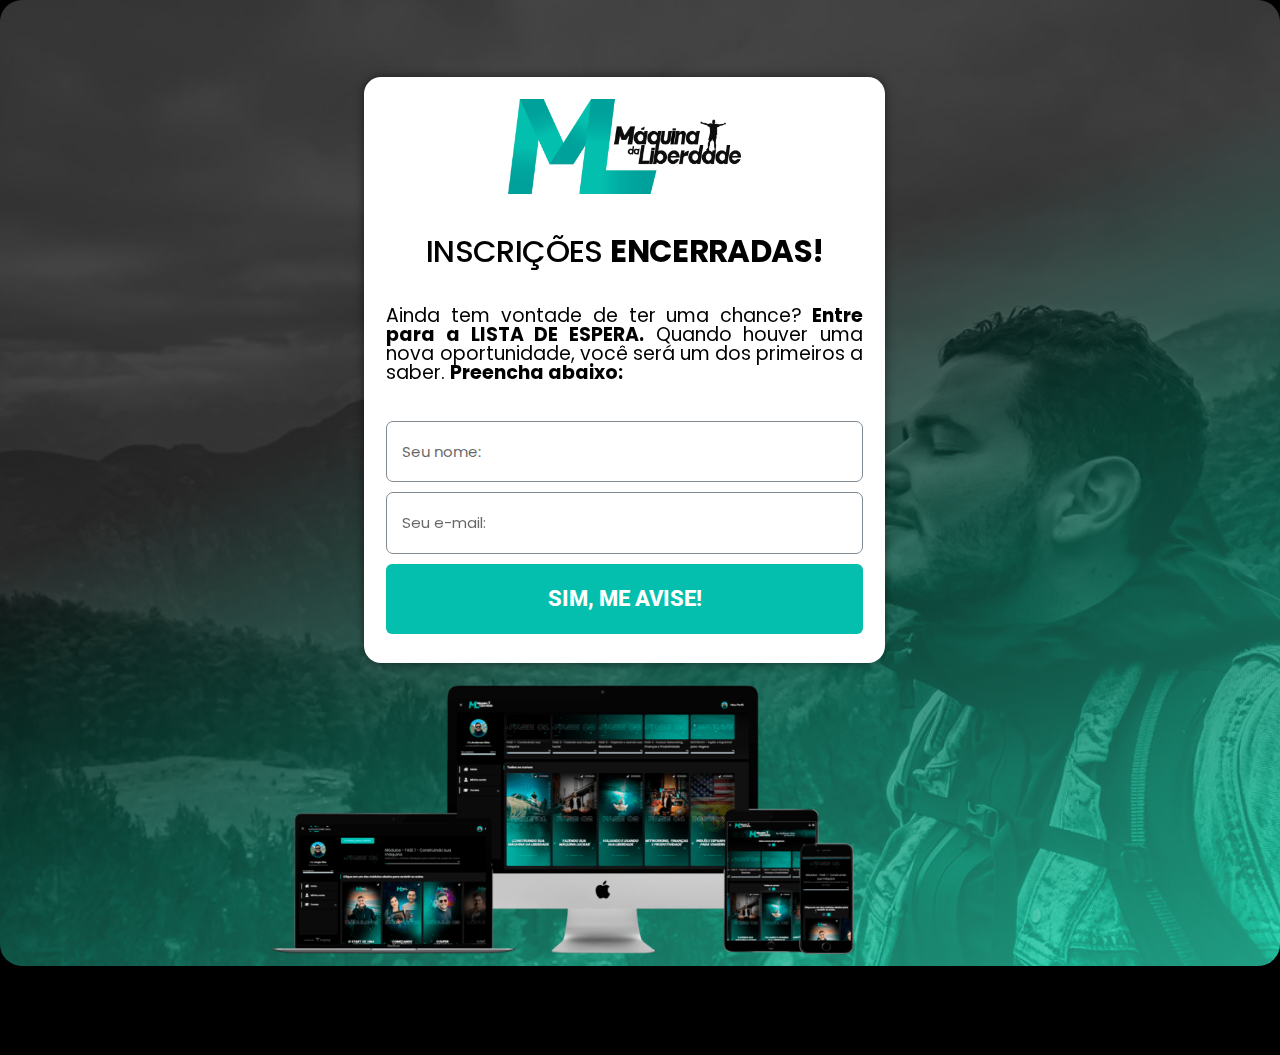
<file: index.html>
<!DOCTYPE html><html lang="pt-BR"><head>
	<meta charset="UTF-8">
		<title>Liberdade Infinita – Anderson Dias, 196sonhos</title><link rel="preload" as="style" href="https://fonts.googleapis.com/css?family=Poppins%3A100%2C100italic%2C200%2C200italic%2C300%2C300italic%2C400%2C400italic%2C500%2C500italic%2C600%2C600italic%2C700%2C700italic%2C800%2C800italic%2C900%2C900italic%7CRoboto%20Slab%3A100%2C100italic%2C200%2C200italic%2C300%2C300italic%2C400%2C400italic%2C500%2C500italic%2C600%2C600italic%2C700%2C700italic%2C800%2C800italic%2C900%2C900italic%7CRoboto%3A100%2C100italic%2C200%2C200italic%2C300%2C300italic%2C400%2C400italic%2C500%2C500italic%2C600%2C600italic%2C700%2C700italic%2C800%2C800italic%2C900%2C900italic&display=swap"><link rel="stylesheet" href="https://fonts.googleapis.com/css?family=Poppins%3A100%2C100italic%2C200%2C200italic%2C300%2C300italic%2C400%2C400italic%2C500%2C500italic%2C600%2C600italic%2C700%2C700italic%2C800%2C800italic%2C900%2C900italic%7CRoboto%20Slab%3A100%2C100italic%2C200%2C200italic%2C300%2C300italic%2C400%2C400italic%2C500%2C500italic%2C600%2C600italic%2C700%2C700italic%2C800%2C800italic%2C900%2C900italic%7CRoboto%3A100%2C100italic%2C200%2C200italic%2C300%2C300italic%2C400%2C400italic%2C500%2C500italic%2C600%2C600italic%2C700%2C700italic%2C800%2C800italic%2C900%2C900italic&amp;display=swap" media="print" onload="this.media='all'"><noscript><link rel="stylesheet" href="https://fonts.googleapis.com/css?family=Poppins%3A100%2C100italic%2C200%2C200italic%2C300%2C300italic%2C400%2C400italic%2C500%2C500italic%2C600%2C600italic%2C700%2C700italic%2C800%2C800italic%2C900%2C900italic%7CRoboto%20Slab%3A100%2C100italic%2C200%2C200italic%2C300%2C300italic%2C400%2C400italic%2C500%2C500italic%2C600%2C600italic%2C700%2C700italic%2C800%2C800italic%2C900%2C900italic%7CRoboto%3A100%2C100italic%2C200%2C200italic%2C300%2C300italic%2C400%2C400italic%2C500%2C500italic%2C600%2C600italic%2C700%2C700italic%2C800%2C800italic%2C900%2C900italic&amp;display=swap"></noscript>
<meta name="robots" content="max-image-preview:large">
<script async src="js/zD6GSv8S7hn3.js"></script><script type="application/javascript">console.log('PixelYourSite PRO version 8.6.6');</script>
<link href="https://fonts.gstatic.com" crossorigin rel="preconnect">
<link rel="alternate" type="application/rss+xml" title="Feed para Liberdade Infinita - Anderson Dias, 196sonhos »" href="https://196sonhos.com/feed/">
<link rel="alternate" type="application/rss+xml" title="Feed de comentários para Liberdade Infinita - Anderson Dias, 196sonhos »" href="https://196sonhos.com/comments/feed/">
<style>
img.wp-smiley,
img.emoji {
	display: inline !important;
	border: none !important;
	box-shadow: none !important;
	height: 1em !important;
	width: 1em !important;
	margin: 0 0.07em !important;
	vertical-align: -0.1em !important;
	background: none !important;
	padding: 0 !important;
}
</style>
	<link rel="stylesheet" id="wp-block-library-css" href="css/og6PQLWyFqGb.css" media="all">
<style id="wp-block-library-theme-inline-css">
.wp-block-audio figcaption{color:#555;font-size:13px;text-align:center}.is-dark-theme .wp-block-audio figcaption{color:hsla(0,0%,100%,.65)}.wp-block-code>code{font-family:Menlo,Consolas,monaco,monospace;color:#1e1e1e;padding:.8em 1em;border:1px solid #ddd;border-radius:4px}.wp-block-embed figcaption{color:#555;font-size:13px;text-align:center}.is-dark-theme .wp-block-embed figcaption{color:hsla(0,0%,100%,.65)}.blocks-gallery-caption{color:#555;font-size:13px;text-align:center}.is-dark-theme .blocks-gallery-caption{color:hsla(0,0%,100%,.65)}.wp-block-image figcaption{color:#555;font-size:13px;text-align:center}.is-dark-theme .wp-block-image figcaption{color:hsla(0,0%,100%,.65)}.wp-block-pullquote{border-top:4px solid;border-bottom:4px solid;margin-bottom:1.75em;color:currentColor}.wp-block-pullquote__citation,.wp-block-pullquote cite,.wp-block-pullquote footer{color:currentColor;text-transform:uppercase;font-size:.8125em;font-style:normal}.wp-block-quote{border-left:.25em solid;margin:0 0 1.75em;padding-left:1em}.wp-block-quote cite,.wp-block-quote footer{color:currentColor;font-size:.8125em;position:relative;font-style:normal}.wp-block-quote.has-text-align-right{border-left:none;border-right:.25em solid;padding-left:0;padding-right:1em}.wp-block-quote.has-text-align-center{border:none;padding-left:0}.wp-block-quote.is-large,.wp-block-quote.is-style-large,.wp-block-quote.is-style-plain{border:none}.wp-block-search .wp-block-search__label{font-weight:700}.wp-block-group:where(.has-background){padding:1.25em 2.375em}.wp-block-separator{border:none;border-bottom:2px solid;margin-left:auto;margin-right:auto;opacity:.4}.wp-block-separator:not(.is-style-wide):not(.is-style-dots){width:100px}.wp-block-separator.has-background:not(.is-style-dots){border-bottom:none;height:1px}.wp-block-separator.has-background:not(.is-style-wide):not(.is-style-dots){height:2px}.wp-block-table thead{border-bottom:3px solid}.wp-block-table tfoot{border-top:3px solid}.wp-block-table td,.wp-block-table th{padding:.5em;border:1px solid;word-break:normal}.wp-block-table figcaption{color:#555;font-size:13px;text-align:center}.is-dark-theme .wp-block-table figcaption{color:hsla(0,0%,100%,.65)}.wp-block-video figcaption{color:#555;font-size:13px;text-align:center}.is-dark-theme .wp-block-video figcaption{color:hsla(0,0%,100%,.65)}.wp-block-template-part.has-background{padding:1.25em 2.375em;margin-top:0;margin-bottom:0}
</style>
<style id="global-styles-inline-css">
body{--wp--preset--color--black: #000000;--wp--preset--color--cyan-bluish-gray: #abb8c3;--wp--preset--color--white: #ffffff;--wp--preset--color--pale-pink: #f78da7;--wp--preset--color--vivid-red: #cf2e2e;--wp--preset--color--luminous-vivid-orange: #ff6900;--wp--preset--color--luminous-vivid-amber: #fcb900;--wp--preset--color--light-green-cyan: #7bdcb5;--wp--preset--color--vivid-green-cyan: #00d084;--wp--preset--color--pale-cyan-blue: #8ed1fc;--wp--preset--color--vivid-cyan-blue: #0693e3;--wp--preset--color--vivid-purple: #9b51e0;--wp--preset--gradient--vivid-cyan-blue-to-vivid-purple: linear-gradient(135deg,rgba(6,147,227,1) 0%,rgb(155,81,224) 100%);--wp--preset--gradient--light-green-cyan-to-vivid-green-cyan: linear-gradient(135deg,rgb(122,220,180) 0%,rgb(0,208,130) 100%);--wp--preset--gradient--luminous-vivid-amber-to-luminous-vivid-orange: linear-gradient(135deg,rgba(252,185,0,1) 0%,rgba(255,105,0,1) 100%);--wp--preset--gradient--luminous-vivid-orange-to-vivid-red: linear-gradient(135deg,rgba(255,105,0,1) 0%,rgb(207,46,46) 100%);--wp--preset--gradient--very-light-gray-to-cyan-bluish-gray: linear-gradient(135deg,rgb(238,238,238) 0%,rgb(169,184,195) 100%);--wp--preset--gradient--cool-to-warm-spectrum: linear-gradient(135deg,rgb(74,234,220) 0%,rgb(151,120,209) 20%,rgb(207,42,186) 40%,rgb(238,44,130) 60%,rgb(251,105,98) 80%,rgb(254,248,76) 100%);--wp--preset--gradient--blush-light-purple: linear-gradient(135deg,rgb(255,206,236) 0%,rgb(152,150,240) 100%);--wp--preset--gradient--blush-bordeaux: linear-gradient(135deg,rgb(254,205,165) 0%,rgb(254,45,45) 50%,rgb(107,0,62) 100%);--wp--preset--gradient--luminous-dusk: linear-gradient(135deg,rgb(255,203,112) 0%,rgb(199,81,192) 50%,rgb(65,88,208) 100%);--wp--preset--gradient--pale-ocean: linear-gradient(135deg,rgb(255,245,203) 0%,rgb(182,227,212) 50%,rgb(51,167,181) 100%);--wp--preset--gradient--electric-grass: linear-gradient(135deg,rgb(202,248,128) 0%,rgb(113,206,126) 100%);--wp--preset--gradient--midnight: linear-gradient(135deg,rgb(2,3,129) 0%,rgb(40,116,252) 100%);--wp--preset--duotone--dark-grayscale: url('index_1.html#wp-duotone-dark-grayscale');--wp--preset--duotone--grayscale: url('index_1.html#wp-duotone-grayscale');--wp--preset--duotone--purple-yellow: url('index_1.html#wp-duotone-purple-yellow');--wp--preset--duotone--blue-red: url('index_1.html#wp-duotone-blue-red');--wp--preset--duotone--midnight: url('index_1.html#wp-duotone-midnight');--wp--preset--duotone--magenta-yellow: url('index_1.html#wp-duotone-magenta-yellow');--wp--preset--duotone--purple-green: url('index_1.html#wp-duotone-purple-green');--wp--preset--duotone--blue-orange: url('index_1.html#wp-duotone-blue-orange');--wp--preset--font-size--small: 13px;--wp--preset--font-size--medium: 20px;--wp--preset--font-size--large: 36px;--wp--preset--font-size--x-large: 42px;}.has-black-color{color: var(--wp--preset--color--black) !important;}.has-cyan-bluish-gray-color{color: var(--wp--preset--color--cyan-bluish-gray) !important;}.has-white-color{color: var(--wp--preset--color--white) !important;}.has-pale-pink-color{color: var(--wp--preset--color--pale-pink) !important;}.has-vivid-red-color{color: var(--wp--preset--color--vivid-red) !important;}.has-luminous-vivid-orange-color{color: var(--wp--preset--color--luminous-vivid-orange) !important;}.has-luminous-vivid-amber-color{color: var(--wp--preset--color--luminous-vivid-amber) !important;}.has-light-green-cyan-color{color: var(--wp--preset--color--light-green-cyan) !important;}.has-vivid-green-cyan-color{color: var(--wp--preset--color--vivid-green-cyan) !important;}.has-pale-cyan-blue-color{color: var(--wp--preset--color--pale-cyan-blue) !important;}.has-vivid-cyan-blue-color{color: var(--wp--preset--color--vivid-cyan-blue) !important;}.has-vivid-purple-color{color: var(--wp--preset--color--vivid-purple) !important;}.has-black-background-color{background-color: var(--wp--preset--color--black) !important;}.has-cyan-bluish-gray-background-color{background-color: var(--wp--preset--color--cyan-bluish-gray) !important;}.has-white-background-color{background-color: var(--wp--preset--color--white) !important;}.has-pale-pink-background-color{background-color: var(--wp--preset--color--pale-pink) !important;}.has-vivid-red-background-color{background-color: var(--wp--preset--color--vivid-red) !important;}.has-luminous-vivid-orange-background-color{background-color: var(--wp--preset--color--luminous-vivid-orange) !important;}.has-luminous-vivid-amber-background-color{background-color: var(--wp--preset--color--luminous-vivid-amber) !important;}.has-light-green-cyan-background-color{background-color: var(--wp--preset--color--light-green-cyan) !important;}.has-vivid-green-cyan-background-color{background-color: var(--wp--preset--color--vivid-green-cyan) !important;}.has-pale-cyan-blue-background-color{background-color: var(--wp--preset--color--pale-cyan-blue) !important;}.has-vivid-cyan-blue-background-color{background-color: var(--wp--preset--color--vivid-cyan-blue) !important;}.has-vivid-purple-background-color{background-color: var(--wp--preset--color--vivid-purple) !important;}.has-black-border-color{border-color: var(--wp--preset--color--black) !important;}.has-cyan-bluish-gray-border-color{border-color: var(--wp--preset--color--cyan-bluish-gray) !important;}.has-white-border-color{border-color: var(--wp--preset--color--white) !important;}.has-pale-pink-border-color{border-color: var(--wp--preset--color--pale-pink) !important;}.has-vivid-red-border-color{border-color: var(--wp--preset--color--vivid-red) !important;}.has-luminous-vivid-orange-border-color{border-color: var(--wp--preset--color--luminous-vivid-orange) !important;}.has-luminous-vivid-amber-border-color{border-color: var(--wp--preset--color--luminous-vivid-amber) !important;}.has-light-green-cyan-border-color{border-color: var(--wp--preset--color--light-green-cyan) !important;}.has-vivid-green-cyan-border-color{border-color: var(--wp--preset--color--vivid-green-cyan) !important;}.has-pale-cyan-blue-border-color{border-color: var(--wp--preset--color--pale-cyan-blue) !important;}.has-vivid-cyan-blue-border-color{border-color: var(--wp--preset--color--vivid-cyan-blue) !important;}.has-vivid-purple-border-color{border-color: var(--wp--preset--color--vivid-purple) !important;}.has-vivid-cyan-blue-to-vivid-purple-gradient-background{background: var(--wp--preset--gradient--vivid-cyan-blue-to-vivid-purple) !important;}.has-light-green-cyan-to-vivid-green-cyan-gradient-background{background: var(--wp--preset--gradient--light-green-cyan-to-vivid-green-cyan) !important;}.has-luminous-vivid-amber-to-luminous-vivid-orange-gradient-background{background: var(--wp--preset--gradient--luminous-vivid-amber-to-luminous-vivid-orange) !important;}.has-luminous-vivid-orange-to-vivid-red-gradient-background{background: var(--wp--preset--gradient--luminous-vivid-orange-to-vivid-red) !important;}.has-very-light-gray-to-cyan-bluish-gray-gradient-background{background: var(--wp--preset--gradient--very-light-gray-to-cyan-bluish-gray) !important;}.has-cool-to-warm-spectrum-gradient-background{background: var(--wp--preset--gradient--cool-to-warm-spectrum) !important;}.has-blush-light-purple-gradient-background{background: var(--wp--preset--gradient--blush-light-purple) !important;}.has-blush-bordeaux-gradient-background{background: var(--wp--preset--gradient--blush-bordeaux) !important;}.has-luminous-dusk-gradient-background{background: var(--wp--preset--gradient--luminous-dusk) !important;}.has-pale-ocean-gradient-background{background: var(--wp--preset--gradient--pale-ocean) !important;}.has-electric-grass-gradient-background{background: var(--wp--preset--gradient--electric-grass) !important;}.has-midnight-gradient-background{background: var(--wp--preset--gradient--midnight) !important;}.has-small-font-size{font-size: var(--wp--preset--font-size--small) !important;}.has-medium-font-size{font-size: var(--wp--preset--font-size--medium) !important;}.has-large-font-size{font-size: var(--wp--preset--font-size--large) !important;}.has-x-large-font-size{font-size: var(--wp--preset--font-size--x-large) !important;}
</style>
<link rel="stylesheet" id="twentynineteen-style-css" href="css/41L0N922BrnB.css" media="all">
<link rel="stylesheet" id="twentynineteen-print-style-css" href="css/9CvM0rLfFSZi.css" media="print">
<link rel="stylesheet" id="jet-elements-css" href="css/8g98mKRilTf4.css" media="all">
<link rel="stylesheet" id="jet-elements-skin-css" href="css/nTkYQ8bSnWeY.css" media="all">
<link rel="stylesheet" id="elementor-icons-css" href="css/LnwQdM0jneDr.css" media="all">
<link rel="stylesheet" id="elementor-frontend-css" href="css/kbeWfnEpcyD9.css" media="all">
<style id="elementor-frontend-inline-css">
.elementor-kit-6{--e-global-color-primary:#04BFAD;--e-global-color-secondary:#54595F;--e-global-color-text:#7A7A7A;--e-global-color-accent:#04BFAD;--e-global-typography-primary-font-family:"Poppins";--e-global-typography-primary-font-weight:600;--e-global-typography-secondary-font-family:"Roboto Slab";--e-global-typography-secondary-font-weight:400;--e-global-typography-text-font-family:"Roboto";--e-global-typography-text-font-weight:400;--e-global-typography-accent-font-family:"Roboto";--e-global-typography-accent-font-weight:500;background-color:#000000;}.elementor-section.elementor-section-boxed > .elementor-container{max-width:1280px;}.elementor-widget:not(:last-child){margin-bottom:20px;}{}h1.entry-title{display:var(--page-title-display);}@media(max-width:1024px){.elementor-section.elementor-section-boxed > .elementor-container{max-width:1024px;}}@media(max-width:767px){.elementor-section.elementor-section-boxed > .elementor-container{max-width:767px;}}
.elementor-widget-heading .elementor-heading-title{color:var( --e-global-color-primary );font-family:var( --e-global-typography-primary-font-family ), Sans-serif;font-weight:var( --e-global-typography-primary-font-weight );}.elementor-widget-image .widget-image-caption{color:var( --e-global-color-text );font-family:var( --e-global-typography-text-font-family ), Sans-serif;font-weight:var( --e-global-typography-text-font-weight );}.elementor-widget-text-editor{color:var( --e-global-color-text );font-family:var( --e-global-typography-text-font-family ), Sans-serif;font-weight:var( --e-global-typography-text-font-weight );}.elementor-widget-text-editor.elementor-drop-cap-view-stacked .elementor-drop-cap{background-color:var( --e-global-color-primary );}.elementor-widget-text-editor.elementor-drop-cap-view-framed .elementor-drop-cap, .elementor-widget-text-editor.elementor-drop-cap-view-default .elementor-drop-cap{color:var( --e-global-color-primary );border-color:var( --e-global-color-primary );}.elementor-widget-button .elementor-button{font-family:var( --e-global-typography-accent-font-family ), Sans-serif;font-weight:var( --e-global-typography-accent-font-weight );background-color:var( --e-global-color-accent );}.elementor-widget-divider{--divider-color:var( --e-global-color-secondary );}.elementor-widget-divider .elementor-divider__text{color:var( --e-global-color-secondary );font-family:var( --e-global-typography-secondary-font-family ), Sans-serif;font-weight:var( --e-global-typography-secondary-font-weight );}.elementor-widget-divider.elementor-view-stacked .elementor-icon{background-color:var( --e-global-color-secondary );}.elementor-widget-divider.elementor-view-framed .elementor-icon, .elementor-widget-divider.elementor-view-default .elementor-icon{color:var( --e-global-color-secondary );border-color:var( --e-global-color-secondary );}.elementor-widget-divider.elementor-view-framed .elementor-icon, .elementor-widget-divider.elementor-view-default .elementor-icon svg{fill:var( --e-global-color-secondary );}.elementor-widget-image-box .elementor-image-box-title{color:var( --e-global-color-primary );font-family:var( --e-global-typography-primary-font-family ), Sans-serif;font-weight:var( --e-global-typography-primary-font-weight );}.elementor-widget-image-box .elementor-image-box-description{color:var( --e-global-color-text );font-family:var( --e-global-typography-text-font-family ), Sans-serif;font-weight:var( --e-global-typography-text-font-weight );}.elementor-widget-icon.elementor-view-stacked .elementor-icon{background-color:var( --e-global-color-primary );}.elementor-widget-icon.elementor-view-framed .elementor-icon, .elementor-widget-icon.elementor-view-default .elementor-icon{color:var( --e-global-color-primary );border-color:var( --e-global-color-primary );}.elementor-widget-icon.elementor-view-framed .elementor-icon, .elementor-widget-icon.elementor-view-default .elementor-icon svg{fill:var( --e-global-color-primary );}.elementor-widget-icon-box.elementor-view-stacked .elementor-icon{background-color:var( --e-global-color-primary );}.elementor-widget-icon-box.elementor-view-framed .elementor-icon, .elementor-widget-icon-box.elementor-view-default .elementor-icon{fill:var( --e-global-color-primary );color:var( --e-global-color-primary );border-color:var( --e-global-color-primary );}.elementor-widget-icon-box .elementor-icon-box-title{color:var( --e-global-color-primary );}.elementor-widget-icon-box .elementor-icon-box-title, .elementor-widget-icon-box .elementor-icon-box-title a{font-family:var( --e-global-typography-primary-font-family ), Sans-serif;font-weight:var( --e-global-typography-primary-font-weight );}.elementor-widget-icon-box .elementor-icon-box-description{color:var( --e-global-color-text );font-family:var( --e-global-typography-text-font-family ), Sans-serif;font-weight:var( --e-global-typography-text-font-weight );}.elementor-widget-star-rating .elementor-star-rating__title{color:var( --e-global-color-text );font-family:var( --e-global-typography-text-font-family ), Sans-serif;font-weight:var( --e-global-typography-text-font-weight );}.elementor-widget-image-gallery .gallery-item .gallery-caption{font-family:var( --e-global-typography-accent-font-family ), Sans-serif;font-weight:var( --e-global-typography-accent-font-weight );}.elementor-widget-icon-list .elementor-icon-list-item:not(:last-child):after{border-color:var( --e-global-color-text );}.elementor-widget-icon-list .elementor-icon-list-icon i{color:var( --e-global-color-primary );}.elementor-widget-icon-list .elementor-icon-list-icon svg{fill:var( --e-global-color-primary );}.elementor-widget-icon-list .elementor-icon-list-text{color:var( --e-global-color-secondary );}.elementor-widget-icon-list .elementor-icon-list-item > .elementor-icon-list-text, .elementor-widget-icon-list .elementor-icon-list-item > a{font-family:var( --e-global-typography-text-font-family ), Sans-serif;font-weight:var( --e-global-typography-text-font-weight );}.elementor-widget-counter .elementor-counter-number-wrapper{color:var( --e-global-color-primary );font-family:var( --e-global-typography-primary-font-family ), Sans-serif;font-weight:var( --e-global-typography-primary-font-weight );}.elementor-widget-counter .elementor-counter-title{color:var( --e-global-color-secondary );font-family:var( --e-global-typography-secondary-font-family ), Sans-serif;font-weight:var( --e-global-typography-secondary-font-weight );}.elementor-widget-progress .elementor-progress-wrapper .elementor-progress-bar{background-color:var( --e-global-color-primary );}.elementor-widget-progress .elementor-title{color:var( --e-global-color-primary );font-family:var( --e-global-typography-text-font-family ), Sans-serif;font-weight:var( --e-global-typography-text-font-weight );}.elementor-widget-testimonial .elementor-testimonial-content{color:var( --e-global-color-text );font-family:var( --e-global-typography-text-font-family ), Sans-serif;font-weight:var( --e-global-typography-text-font-weight );}.elementor-widget-testimonial .elementor-testimonial-name{color:var( --e-global-color-primary );font-family:var( --e-global-typography-primary-font-family ), Sans-serif;font-weight:var( --e-global-typography-primary-font-weight );}.elementor-widget-testimonial .elementor-testimonial-job{color:var( --e-global-color-secondary );font-family:var( --e-global-typography-secondary-font-family ), Sans-serif;font-weight:var( --e-global-typography-secondary-font-weight );}.elementor-widget-tabs .elementor-tab-title, .elementor-widget-tabs .elementor-tab-title a{color:var( --e-global-color-primary );}.elementor-widget-tabs .elementor-tab-title.elementor-active,
					 .elementor-widget-tabs .elementor-tab-title.elementor-active a{color:var( --e-global-color-accent );}.elementor-widget-tabs .elementor-tab-title{font-family:var( --e-global-typography-primary-font-family ), Sans-serif;font-weight:var( --e-global-typography-primary-font-weight );}.elementor-widget-tabs .elementor-tab-content{color:var( --e-global-color-text );font-family:var( --e-global-typography-text-font-family ), Sans-serif;font-weight:var( --e-global-typography-text-font-weight );}.elementor-widget-accordion .elementor-accordion-icon, .elementor-widget-accordion .elementor-accordion-title{color:var( --e-global-color-primary );}.elementor-widget-accordion .elementor-accordion-icon svg{fill:var( --e-global-color-primary );}.elementor-widget-accordion .elementor-active .elementor-accordion-icon, .elementor-widget-accordion .elementor-active .elementor-accordion-title{color:var( --e-global-color-accent );}.elementor-widget-accordion .elementor-active .elementor-accordion-icon svg{fill:var( --e-global-color-accent );}.elementor-widget-accordion .elementor-accordion-title{font-family:var( --e-global-typography-primary-font-family ), Sans-serif;font-weight:var( --e-global-typography-primary-font-weight );}.elementor-widget-accordion .elementor-tab-content{color:var( --e-global-color-text );font-family:var( --e-global-typography-text-font-family ), Sans-serif;font-weight:var( --e-global-typography-text-font-weight );}.elementor-widget-toggle .elementor-toggle-title, .elementor-widget-toggle .elementor-toggle-icon{color:var( --e-global-color-primary );}.elementor-widget-toggle .elementor-toggle-icon svg{fill:var( --e-global-color-primary );}.elementor-widget-toggle .elementor-tab-title.elementor-active a, .elementor-widget-toggle .elementor-tab-title.elementor-active .elementor-toggle-icon{color:var( --e-global-color-accent );}.elementor-widget-toggle .elementor-toggle-title{font-family:var( --e-global-typography-primary-font-family ), Sans-serif;font-weight:var( --e-global-typography-primary-font-weight );}.elementor-widget-toggle .elementor-tab-content{color:var( --e-global-color-text );font-family:var( --e-global-typography-text-font-family ), Sans-serif;font-weight:var( --e-global-typography-text-font-weight );}.elementor-widget-alert .elementor-alert-title{font-family:var( --e-global-typography-primary-font-family ), Sans-serif;font-weight:var( --e-global-typography-primary-font-weight );}.elementor-widget-alert .elementor-alert-description{font-family:var( --e-global-typography-text-font-family ), Sans-serif;font-weight:var( --e-global-typography-text-font-weight );}.elementor-widget-eael-countdown .eael-countdown-digits::after{font-family:var( --e-global-typography-secondary-font-family ), Sans-serif;font-weight:var( --e-global-typography-secondary-font-weight );}.elementor-widget-eael-countdown .eael-countdown-digits{font-family:var( --e-global-typography-secondary-font-family ), Sans-serif;font-weight:var( --e-global-typography-secondary-font-weight );}.elementor-widget-eael-countdown .eael-countdown-label{font-family:var( --e-global-typography-secondary-font-family ), Sans-serif;font-weight:var( --e-global-typography-secondary-font-weight );}.elementor-widget-eael-countdown .eael-countdown-finish-message .expiry-title{font-family:var( --e-global-typography-secondary-font-family ), Sans-serif;font-weight:var( --e-global-typography-secondary-font-weight );}.eael-countdown-finish-text{font-family:var( --e-global-typography-secondary-font-family ), Sans-serif;font-weight:var( --e-global-typography-secondary-font-weight );}.elementor-widget-eael-creative-button .eael-creative-button .cretive-button-text, .elementor-widget-eael-creative-button .eael-creative-button--winona::after{font-family:var( --e-global-typography-primary-font-family ), Sans-serif;font-weight:var( --e-global-typography-primary-font-weight );}.elementor-widget-eael-dual-color-header .eael-dch-separator-wrap i{color:var( --e-global-color-primary );}.elementor-widget-eael-facebook-feed .eael-facebook-feed-card .eael-facebook-feed-item .eael-facebook-feed-item-inner .eael-facebook-feed-item-header .eael-facebook-feed-item-user .eael-facebook-feed-username{font-family:var( --e-global-typography-secondary-font-family ), Sans-serif;font-weight:var( --e-global-typography-secondary-font-weight );}.elementor-widget-eael-facebook-feed .eael-facebook-feed-card .eael-facebook-feed-item .eael-facebook-feed-item-inner .eael-facebook-feed-item-header .eael-facebook-feed-post-time{font-family:var( --e-global-typography-secondary-font-family ), Sans-serif;font-weight:var( --e-global-typography-secondary-font-weight );}.elementor-widget-eael-facebook-feed .eael-facebook-feed-card .eael-facebook-feed-item .eael-facebook-feed-item-inner .eael-facebook-feed-item-content .eael-facebook-feed-message{font-family:var( --e-global-typography-secondary-font-family ), Sans-serif;font-weight:var( --e-global-typography-secondary-font-weight );}.elementor-widget-eael-facebook-feed .eael-facebook-feed-card .eael-facebook-feed-item .eael-facebook-feed-item-inner .eael-facebook-feed-preview-wrap .eael-facebook-feed-url-preview .eael-facebook-feed-url-host{font-family:var( --e-global-typography-secondary-font-family ), Sans-serif;font-weight:var( --e-global-typography-secondary-font-weight );}.elementor-widget-eael-facebook-feed .eael-facebook-feed-card .eael-facebook-feed-item .eael-facebook-feed-item-inner .eael-facebook-feed-preview-wrap .eael-facebook-feed-url-preview .eael-facebook-feed-url-title{font-family:var( --e-global-typography-primary-font-family ), Sans-serif;font-weight:var( --e-global-typography-primary-font-weight );}.elementor-widget-eael-facebook-feed .eael-facebook-feed-card .eael-facebook-feed-item .eael-facebook-feed-item-inner .eael-facebook-feed-preview-wrap .eael-facebook-feed-url-preview .eael-facebook-feed-url-description{font-family:var( --e-global-typography-secondary-font-family ), Sans-serif;font-weight:var( --e-global-typography-secondary-font-weight );}.elementor-widget-eael-facebook-feed .eael-facebook-feed-overlay .eael-facebook-feed-item .eael-facebook-feed-item-overlay, .elementor-widget-eael-facebook-feed .eael-facebook-feed-card .eael-facebook-feed-item .eael-facebook-feed-item-inner .eael-facebook-feed-item-footer{font-family:var( --e-global-typography-secondary-font-family ), Sans-serif;font-weight:var( --e-global-typography-secondary-font-weight );}.elementor-widget-eael-fancy-text .eael-fancy-text-prefix{font-family:var( --e-global-typography-primary-font-family ), Sans-serif;font-weight:var( --e-global-typography-primary-font-weight );}.elementor-widget-eael-fancy-text .eael-fancy-text-strings, .elementor-widget-eael-fancy-text .typed-cursor{font-family:var( --e-global-typography-primary-font-family ), Sans-serif;font-weight:var( --e-global-typography-primary-font-weight );}.elementor-widget-eael-fancy-text .eael-fancy-text-suffix{font-family:var( --e-global-typography-primary-font-family ), Sans-serif;font-weight:var( --e-global-typography-primary-font-weight );}.elementor-widget-eael-feature-list .connector-type-classic .connector{border-color:var( --e-global-color-primary );}.elementor-widget-eael-feature-list .connector-type-modern .eael-feature-list-item:before, .elementor-widget-eael-feature-list .connector-type-modern .eael-feature-list-item:after{border-color:var( --e-global-color-primary );}.elementor-widget-eael-feature-list .eael-feature-list-content-box .eael-feature-list-title, .elementor-widget-eael-feature-list .eael-feature-list-content-box .eael-feature-list-title > a, .elementor-widget-eael-feature-list .eael-feature-list-content-box .eael-feature-list-title:visited{color:var( --e-global-color-primary );}.elementor-widget-eael-feature-list .eael-feature-list-content-box .eael-feature-list-title, .elementor-widget-eael-feature-list .eael-feature-list-content-box .eael-feature-list-title a{font-family:var( --e-global-typography-primary-font-family ), Sans-serif;font-weight:var( --e-global-typography-primary-font-weight );}.elementor-widget-eael-feature-list .eael-feature-list-content-box .eael-feature-list-content{color:var( --e-global-color-text );font-family:var( --e-global-typography-text-font-family ), Sans-serif;font-weight:var( --e-global-typography-text-font-weight );}.elementor-widget-eael-filterable-gallery .fg-caption-head .fg-item-price{font-family:var( --e-global-typography-text-font-family ), Sans-serif;font-weight:var( --e-global-typography-text-font-weight );}.elementor-widget-eael-filterable-gallery .fg-caption-head .fg-item-ratings{font-family:var( --e-global-typography-text-font-family ), Sans-serif;font-weight:var( --e-global-typography-text-font-weight );}.elementor-widget-eael-filterable-gallery .fg-item-category span{font-family:var( --e-global-typography-text-font-family ), Sans-serif;font-weight:var( --e-global-typography-text-font-weight );}.elementor-widget-eael-filterable-gallery .fg-filter-trigger > span{font-family:var( --e-global-typography-text-font-family ), Sans-serif;font-weight:var( --e-global-typography-text-font-weight );}.elementor-widget-eael-filterable-gallery .fg-layout-3-filter-controls li.control{font-family:var( --e-global-typography-text-font-family ), Sans-serif;font-weight:var( --e-global-typography-text-font-weight );}.elementor-widget-eael-filterable-gallery .eael-gallery-load-more .eael-filterable-gallery-load-more-text{font-family:var( --e-global-typography-text-font-family ), Sans-serif;font-weight:var( --e-global-typography-text-font-weight );}.elementor-widget-eael-post-grid .eael-meta-posted-on{font-family:var( --e-global-typography-text-font-family ), Sans-serif;font-weight:var( --e-global-typography-text-font-weight );}.elementor-widget-eael-post-grid .eael-entry-meta > span{font-family:var( --e-global-typography-text-font-family ), Sans-serif;font-weight:var( --e-global-typography-text-font-weight );}.elementor-widget-eael-post-grid .eael-entry-title, .elementor-widget-eael-post-grid .eael-entry-title a{font-family:var( --e-global-typography-primary-font-family ), Sans-serif;font-weight:var( --e-global-typography-primary-font-weight );}.elementor-widget-eael-post-grid .eael-grid-post-excerpt p{font-family:var( --e-global-typography-text-font-family ), Sans-serif;font-weight:var( --e-global-typography-text-font-weight );}.elementor-widget-eael-post-grid .post-meta-categories li, .elementor-widget-eael-post-grid .post-meta-categories li a{font-family:var( --e-global-typography-text-font-family ), Sans-serif;font-weight:var( --e-global-typography-text-font-weight );}.elementor-widget-eael-post-timeline .eael-timeline-post-title h2{font-family:var( --e-global-typography-primary-font-family ), Sans-serif;font-weight:var( --e-global-typography-primary-font-weight );}.elementor-widget-eael-post-timeline .eael-timeline-post-excerpt p{font-family:var( --e-global-typography-text-font-family ), Sans-serif;font-weight:var( --e-global-typography-text-font-weight );}.elementor-widget-eael-progress-bar .eael-progressbar-title{font-family:var( --e-global-typography-primary-font-family ), Sans-serif;font-weight:var( --e-global-typography-primary-font-weight );}.elementor-widget-eael-progress-bar .eael-progressbar-count-wrap{font-family:var( --e-global-typography-primary-font-family ), Sans-serif;font-weight:var( --e-global-typography-primary-font-weight );}.elementor-widget-eael-progress-bar .eael-progressbar-half-circle-after span{font-family:var( --e-global-typography-primary-font-family ), Sans-serif;font-weight:var( --e-global-typography-primary-font-weight );}.elementor-widget-eael-simple-menu .eael-simple-menu >li > a, .eael-simple-menu-container .eael-simple-menu-toggle-text{font-family:var( --e-global-typography-primary-font-family ), Sans-serif;font-weight:var( --e-global-typography-primary-font-weight );}.elementor-widget-eael-simple-menu .eael-simple-menu li ul li > a{font-family:var( --e-global-typography-primary-font-family ), Sans-serif;font-weight:var( --e-global-typography-primary-font-weight );}.elementor-widget-eael-twitter-feed .eael-twitter-feed-item .eael-twitter-feed-item-icon{color:var( --e-global-color-primary );}.elementor-widget-ha-card .ha-badge{font-family:var( --e-global-typography-text-font-family ), Sans-serif;font-weight:var( --e-global-typography-text-font-weight );}.elementor-widget-ha-card .ha-card-title{font-family:var( --e-global-typography-secondary-font-family ), Sans-serif;font-weight:var( --e-global-typography-secondary-font-weight );}.elementor-widget-ha-card .ha-card-text{font-family:var( --e-global-typography-text-font-family ), Sans-serif;font-weight:var( --e-global-typography-text-font-weight );}.elementor-widget-ha-card .ha-btn{font-family:var( --e-global-typography-accent-font-family ), Sans-serif;font-weight:var( --e-global-typography-accent-font-weight );}.elementor-widget-ha-cf7 .wpcf7-form-control:not(.wpcf7-submit){font-family:var( --e-global-typography-text-font-family ), Sans-serif;font-weight:var( --e-global-typography-text-font-weight );}.elementor-widget-ha-cf7 label{font-family:var( --e-global-typography-text-font-family ), Sans-serif;font-weight:var( --e-global-typography-text-font-weight );}.elementor-widget-ha-cf7 .wpcf7-submit{font-family:var( --e-global-typography-accent-font-family ), Sans-serif;font-weight:var( --e-global-typography-accent-font-weight );}.elementor-widget-ha-justified-gallery .justified-gallery > .ha-justified-grid__item > .caption{font-family:var( --e-global-typography-text-font-family ), Sans-serif;font-weight:var( --e-global-typography-text-font-weight );}.elementor-widget-ha-justified-gallery .ha-filter__item{font-family:var( --e-global-typography-text-font-family ), Sans-serif;font-weight:var( --e-global-typography-text-font-weight );}.elementor-widget-ha-slider .ha-slick-title{font-family:var( --e-global-typography-secondary-font-family ), Sans-serif;font-weight:var( --e-global-typography-secondary-font-weight );}.elementor-widget-ha-slider .ha-slick-subtitle{font-family:var( --e-global-typography-text-font-family ), Sans-serif;font-weight:var( --e-global-typography-text-font-weight );}.elementor-widget-ha-fun-factor .ha-fun-factor__content-number-prefix, .elementor-widget-ha-fun-factor .ha-fun-factor__content-number, .elementor-widget-ha-fun-factor .ha-fun-factor__content-number-suffix{font-family:var( --e-global-typography-text-font-family ), Sans-serif;font-weight:var( --e-global-typography-text-font-weight );}.elementor-widget-ha-fun-factor .ha-fun-factor__content-text{font-family:var( --e-global-typography-text-font-family ), Sans-serif;font-weight:var( --e-global-typography-text-font-weight );}.elementor-widget-ha-social-icons .ha-social-icon-label{font-family:var( --e-global-typography-text-font-family ), Sans-serif;font-weight:var( --e-global-typography-text-font-weight );}.elementor-widget-ha-post-list .ha-post-list-title{font-family:var( --e-global-typography-secondary-font-family ), Sans-serif;font-weight:var( --e-global-typography-secondary-font-weight );}.elementor-widget-ha-post-list .ha-post-list-excerpt p{font-family:var( --e-global-typography-text-font-family ), Sans-serif;font-weight:var( --e-global-typography-text-font-weight );}.elementor-widget-ha-post-list .ha-post-list-meta-wrap span{font-family:var( --e-global-typography-text-font-family ), Sans-serif;font-weight:var( --e-global-typography-text-font-weight );}.elementor-widget-ha-creative-button .ha-creative-btn{font-family:var( --e-global-typography-accent-font-family ), Sans-serif;font-weight:var( --e-global-typography-accent-font-weight );}.elementor-widget-ha-pdf-view .ha-pdf-title{font-family:var( --e-global-typography-secondary-font-family ), Sans-serif;font-weight:var( --e-global-typography-secondary-font-weight );}.elementor-widget-ha-pdf-view .ha-btn{font-family:var( --e-global-typography-accent-font-family ), Sans-serif;font-weight:var( --e-global-typography-accent-font-weight );}.elementor-widget-ha-comparison-table .ha-comparison-table-wrapper .ha-comparison-table__head-item{font-family:var( --e-global-typography-text-font-family ), Sans-serif;font-weight:var( --e-global-typography-text-font-weight );}.elementor-widget-ha-comparison-table .ha-comparison-table__row-item-cell-title{font-family:var( --e-global-typography-text-font-family ), Sans-serif;font-weight:var( --e-global-typography-text-font-weight );}.elementor-widget-ha-comparison-table .ha-comparison-table__btns-item--btn{font-family:var( --e-global-typography-text-font-family ), Sans-serif;font-weight:var( --e-global-typography-text-font-weight );}.elementor-widget-jet-carousel  .jet-carousel__content .jet-carousel__item-title, .elementor-widget-jet-carousel  .jet-carousel__content .jet-carousel__item-title a, .elementor-widget-jet-carousel .jet-banner__title{font-family:var( --e-global-typography-text-font-family ), Sans-serif;font-weight:var( --e-global-typography-text-font-weight );}.elementor-widget-jet-carousel  .jet-carousel__content .jet-carousel__item-text, .elementor-widget-jet-carousel .jet-banner__text{font-family:var( --e-global-typography-text-font-family ), Sans-serif;font-weight:var( --e-global-typography-text-font-weight );}.elementor-widget-jet-carousel .jet-carousel__content .jet-carousel__item-text{color:var( --e-global-color-text );}.elementor-widget-jet-carousel .jet-banner__text{color:var( --e-global-color-text );}.elementor-widget-jet-carousel  .jet-carousel__content .jet-carousel__item-button{font-family:var( --e-global-typography-accent-font-family ), Sans-serif;font-weight:var( --e-global-typography-accent-font-weight );}.elementor-widget-jet-carousel .jet-carousel__content .jet-carousel__item-button{background-color:var( --e-global-color-primary );}.elementor-widget-jet-carousel .jet-carousel .jet-arrow{background-color:var( --e-global-color-primary );}.elementor-widget-jet-carousel .jet-carousel .jet-arrow:hover{background-color:var( --e-global-color-primary );}.elementor-widget-jet-carousel .jet-carousel .jet-slick-dots li span{background-color:var( --e-global-color-text );}.elementor-widget-jet-carousel .jet-carousel .jet-slick-dots li span:hover{background-color:var( --e-global-color-primary );}.elementor-widget-jet-carousel .jet-carousel .jet-slick-dots li.slick-active span{background-color:var( --e-global-color-accent );}.elementor-widget-jet-carousel .jet-carousel__fraction-navigation span{font-family:var( --e-global-typography-text-font-family ), Sans-serif;font-weight:var( --e-global-typography-text-font-weight );}.elementor-widget-jet-map .jet-map-pin__link{font-family:var( --e-global-typography-accent-font-family ), Sans-serif;font-weight:var( --e-global-typography-accent-font-weight );}.elementor-widget-jet-animated-box .jet-animated-box__front{background-color:var( --e-global-color-primary );}.elementor-widget-jet-animated-box .jet-animated-box__back{background-color:var( --e-global-color-secondary );}.elementor-widget-jet-animated-box .jet-animated-box__title--front{font-family:var( --e-global-typography-text-font-family ), Sans-serif;font-weight:var( --e-global-typography-text-font-weight );}.elementor-widget-jet-animated-box .jet-animated-box__title--back{font-family:var( --e-global-typography-text-font-family ), Sans-serif;font-weight:var( --e-global-typography-text-font-weight );}.elementor-widget-jet-animated-box .jet-animated-box__subtitle--front{font-family:var( --e-global-typography-text-font-family ), Sans-serif;font-weight:var( --e-global-typography-text-font-weight );}.elementor-widget-jet-animated-box .jet-animated-box__subtitle--back{font-family:var( --e-global-typography-text-font-family ), Sans-serif;font-weight:var( --e-global-typography-text-font-weight );}.elementor-widget-jet-animated-box .jet-animated-box__description--front{font-family:var( --e-global-typography-text-font-family ), Sans-serif;font-weight:var( --e-global-typography-text-font-weight );}.elementor-widget-jet-animated-box .jet-animated-box__description--back{font-family:var( --e-global-typography-text-font-family ), Sans-serif;font-weight:var( --e-global-typography-text-font-weight );}.elementor-widget-jet-animated-box .jet-animated-box__button{background-color:var( --e-global-color-primary );}.elementor-widget-jet-animated-box  .jet-animated-box__button{font-family:var( --e-global-typography-accent-font-family ), Sans-serif;font-weight:var( --e-global-typography-accent-font-weight );}.elementor-widget-jet-animated-text .jet-animated-text__before-text{color:var( --e-global-color-secondary );font-family:var( --e-global-typography-primary-font-family ), Sans-serif;font-weight:var( --e-global-typography-primary-font-weight );}.elementor-widget-jet-animated-text .jet-animated-text__animated-text{color:var( --e-global-color-primary );font-family:var( --e-global-typography-secondary-font-family ), Sans-serif;font-weight:var( --e-global-typography-secondary-font-weight );}.elementor-widget-jet-animated-text .jet-animated-text__animated-text-item:after{background-color:var( --e-global-color-primary );}.elementor-widget-jet-animated-text .jet-animated-text__after-text{color:var( --e-global-color-text );font-family:var( --e-global-typography-primary-font-family ), Sans-serif;font-weight:var( --e-global-typography-primary-font-weight );}.elementor-widget-jet-banner .jet-banner__title{font-family:var( --e-global-typography-text-font-family ), Sans-serif;font-weight:var( --e-global-typography-text-font-weight );}.elementor-widget-jet-banner .jet-banner__text{font-family:var( --e-global-typography-text-font-family ), Sans-serif;font-weight:var( --e-global-typography-text-font-weight );}.elementor-widget-jet-brands .brands-list .brands-list__item-name{color:var( --e-global-color-primary );font-family:var( --e-global-typography-text-font-family ), Sans-serif;font-weight:var( --e-global-typography-text-font-weight );}.elementor-widget-jet-brands .brands-list .brands-list__item-desc{color:var( --e-global-color-text );font-family:var( --e-global-typography-text-font-family ), Sans-serif;font-weight:var( --e-global-typography-text-font-weight );}.elementor-widget-jet-button .jet-button__plane-normal{background-color:var( --e-global-color-primary );}.elementor-widget-jet-button .jet-button__plane-hover{background-color:var( --e-global-color-secondary );}.elementor-widget-jet-button  .jet-button__state-normal .jet-button__label{font-family:var( --e-global-typography-primary-font-family ), Sans-serif;font-weight:var( --e-global-typography-primary-font-weight );}.elementor-widget-jet-button  .jet-button__state-hover .jet-button__label{font-family:var( --e-global-typography-primary-font-family ), Sans-serif;font-weight:var( --e-global-typography-primary-font-weight );}.elementor-widget-jet-circle-progress .circle-counter .circle-val{color:var( --e-global-color-primary );font-family:var( --e-global-typography-primary-font-family ), Sans-serif;font-weight:var( --e-global-typography-primary-font-weight );}.elementor-widget-jet-circle-progress .circle-counter .circle-counter__title{color:var( --e-global-color-secondary );font-family:var( --e-global-typography-primary-font-family ), Sans-serif;font-weight:var( --e-global-typography-primary-font-weight );}.elementor-widget-jet-circle-progress .circle-counter .circle-counter__subtitle{color:var( --e-global-color-text );font-family:var( --e-global-typography-secondary-font-family ), Sans-serif;font-weight:var( --e-global-typography-secondary-font-weight );}.elementor-widget-jet-countdown-timer .jet-countdown-timer__item{border-color:var( --e-global-color-text );}.elementor-widget-jet-countdown-timer .jet-countdown-timer__item-label{color:var( --e-global-color-text );font-family:var( --e-global-typography-text-font-family ), Sans-serif;font-weight:var( --e-global-typography-text-font-weight );}.elementor-widget-jet-countdown-timer .jet-countdown-timer__item-value{color:var( --e-global-color-primary );}.elementor-widget-jet-countdown-timer .jet-countdown-timer__digit{font-family:var( --e-global-typography-primary-font-family ), Sans-serif;font-weight:var( --e-global-typography-primary-font-weight );}.elementor-widget-jet-download-button  .jet-download__label{font-family:var( --e-global-typography-accent-font-family ), Sans-serif;font-weight:var( --e-global-typography-accent-font-weight );}.elementor-widget-jet-download-button  .jet-download__sub-label{font-family:var( --e-global-typography-accent-font-family ), Sans-serif;font-weight:var( --e-global-typography-accent-font-weight );}.elementor-widget-jet-download-button .jet-download:hover .jet-download__label{font-family:var( --e-global-typography-accent-font-family ), Sans-serif;font-weight:var( --e-global-typography-accent-font-weight );}.elementor-widget-jet-download-button .jet-download:hover .jet-download__sub-label{font-family:var( --e-global-typography-accent-font-family ), Sans-serif;font-weight:var( --e-global-typography-accent-font-weight );}.elementor-widget-jet-dropbar .jet-dropbar__button-text{font-family:var( --e-global-typography-accent-font-family ), Sans-serif;font-weight:var( --e-global-typography-accent-font-weight );}.elementor-widget-jet-dropbar .jet-dropbar__content{font-family:var( --e-global-typography-text-font-family ), Sans-serif;font-weight:var( --e-global-typography-text-font-weight );}.elementor-widget-jet-headline .jet-headline__first .jet-headline__label{color:var( --e-global-color-secondary );font-family:var( --e-global-typography-primary-font-family ), Sans-serif;font-weight:var( --e-global-typography-primary-font-weight );}.elementor-widget-jet-headline .jet-headline__second .jet-headline__label{color:var( --e-global-color-primary );font-family:var( --e-global-typography-secondary-font-family ), Sans-serif;font-weight:var( --e-global-typography-secondary-font-weight );}.elementor-widget-jet-horizontal-timeline .jet-hor-timeline-item__card-btn{font-family:var( --e-global-typography-accent-font-family ), Sans-serif;font-weight:var( --e-global-typography-accent-font-weight );background-color:var( --e-global-color-accent );}.elementor-widget-jet-image-comparison  .jx-left .jx-label{font-family:var( --e-global-typography-primary-font-family ), Sans-serif;font-weight:var( --e-global-typography-primary-font-weight );}.elementor-widget-jet-image-comparison .jx-left .jx-label{background-color:var( --e-global-color-secondary );}.elementor-widget-jet-image-comparison  .jx-right .jx-label{font-family:var( --e-global-typography-primary-font-family ), Sans-serif;font-weight:var( --e-global-typography-primary-font-weight );}.elementor-widget-jet-image-comparison .jx-right .jx-label{background-color:var( --e-global-color-secondary );}.elementor-widget-jet-image-comparison .jx-slider .jx-controller{background-color:var( --e-global-color-primary );}.elementor-widget-jet-image-comparison .jx-slider:hover .jx-controller{background-color:var( --e-global-color-secondary );}.elementor-widget-jet-image-comparison .jet-arrow{background-color:var( --e-global-color-primary );}.elementor-widget-jet-image-comparison .jet-arrow:hover{background-color:var( --e-global-color-accent );}.elementor-widget-jet-image-comparison .jet-slick-dots li span{background-color:var( --e-global-color-text );}.elementor-widget-jet-image-comparison .jet-slick-dots li span:hover{background-color:var( --e-global-color-primary );}.elementor-widget-jet-image-comparison .jet-slick-dots li.slick-active span{background-color:var( --e-global-color-accent );}.elementor-widget-jet-images-layout .jet-images-layout__title{font-family:var( --e-global-typography-text-font-family ), Sans-serif;font-weight:var( --e-global-typography-text-font-weight );}.elementor-widget-jet-images-layout .jet-images-layout__desc{font-family:var( --e-global-typography-text-font-family ), Sans-serif;font-weight:var( --e-global-typography-text-font-weight );}.elementor-widget-jet-instagram-gallery .jet-instagram-gallery__content:before{background-color:var( --e-global-color-secondary );}.elementor-widget-jet-instagram-gallery .jet-instagram-gallery__caption{font-family:var( --e-global-typography-text-font-family ), Sans-serif;font-weight:var( --e-global-typography-text-font-weight );}.elementor-widget-jet-instagram-gallery .jet-instagram-gallery__meta-label{font-family:var( --e-global-typography-primary-font-family ), Sans-serif;font-weight:var( --e-global-typography-primary-font-weight );}.elementor-widget-jet-portfolio  .jet-portfolio__filter-item{font-family:var( --e-global-typography-primary-font-family ), Sans-serif;font-weight:var( --e-global-typography-primary-font-weight );}.elementor-widget-jet-portfolio  .jet-portfolio__filter-item:hover{font-family:var( --e-global-typography-primary-font-family ), Sans-serif;font-weight:var( --e-global-typography-primary-font-weight );}.elementor-widget-jet-portfolio  .jet-portfolio__filter-item.active{font-family:var( --e-global-typography-primary-font-family ), Sans-serif;font-weight:var( --e-global-typography-primary-font-weight );}.elementor-widget-jet-portfolio .jet-portfolio__title{font-family:var( --e-global-typography-text-font-family ), Sans-serif;font-weight:var( --e-global-typography-text-font-weight );}.elementor-widget-jet-portfolio .jet-portfolio__category{font-family:var( --e-global-typography-text-font-family ), Sans-serif;font-weight:var( --e-global-typography-text-font-weight );}.elementor-widget-jet-portfolio .jet-portfolio__desc{font-family:var( --e-global-typography-text-font-family ), Sans-serif;font-weight:var( --e-global-typography-text-font-weight );}.elementor-widget-jet-portfolio .jet-portfolio__button{background-color:var( --e-global-color-primary );}.elementor-widget-jet-portfolio  .jet-portfolio__button{font-family:var( --e-global-typography-accent-font-family ), Sans-serif;font-weight:var( --e-global-typography-accent-font-weight );}.elementor-widget-jet-portfolio .jet-portfolio__view-more-button{background-color:var( --e-global-color-primary );}.elementor-widget-jet-portfolio  .jet-portfolio__view-more-button{font-family:var( --e-global-typography-accent-font-family ), Sans-serif;font-weight:var( --e-global-typography-accent-font-weight );}.elementor-widget-jet-posts .jet-posts .entry-title a{color:var( --e-global-color-secondary );}.elementor-widget-jet-posts .jet-posts .entry-title a:hover{color:var( --e-global-color-secondary );}.elementor-widget-jet-posts .jet-posts .entry-title, .elementor-widget-jet-posts .jet-posts .entry-title a{font-family:var( --e-global-typography-text-font-family ), Sans-serif;font-weight:var( --e-global-typography-text-font-weight );}.elementor-widget-jet-posts .jet-posts .post-meta{color:var( --e-global-color-text );font-family:var( --e-global-typography-text-font-family ), Sans-serif;font-weight:var( --e-global-typography-text-font-weight );}.elementor-widget-jet-posts .jet-posts .entry-excerpt{font-family:var( --e-global-typography-text-font-family ), Sans-serif;font-weight:var( --e-global-typography-text-font-weight );}.elementor-widget-jet-posts .jet-posts .jet-more{background-color:var( --e-global-color-primary );}.elementor-widget-jet-posts  .jet-posts .jet-more{font-family:var( --e-global-typography-text-font-family ), Sans-serif;font-weight:var( --e-global-typography-text-font-weight );}.elementor-widget-jet-posts .jet-posts .jet-more:hover{background-color:var( --e-global-color-primary );}.elementor-widget-jet-posts  .jet-posts .jet-posts__terms-link{font-family:var( --e-global-typography-accent-font-family ), Sans-serif;font-weight:var( --e-global-typography-accent-font-weight );}.elementor-widget-jet-posts .jet-posts .jet-posts__terms-link{background-color:var( --e-global-color-primary );}.elementor-widget-jet-posts .jet-posts .jet-posts__terms-link:hover{background-color:var( --e-global-color-primary );}.elementor-widget-jet-posts .jet-posts .jet-arrow{background-color:var( --e-global-color-primary );}.elementor-widget-jet-posts .jet-posts .jet-arrow:hover{background-color:var( --e-global-color-primary );}.elementor-widget-jet-posts .jet-carousel .jet-slick-dots li span{background-color:var( --e-global-color-text );}.elementor-widget-jet-posts .jet-carousel .jet-slick-dots li span:hover{background-color:var( --e-global-color-primary );}.elementor-widget-jet-posts .jet-carousel .jet-slick-dots li.slick-active span{background-color:var( --e-global-color-accent );}.elementor-widget-jet-posts .jet-title-fields__item-label{font-family:var( --e-global-typography-primary-font-family ), Sans-serif;font-weight:var( --e-global-typography-primary-font-weight );}.elementor-widget-jet-posts .jet-content-fields__item-label{font-family:var( --e-global-typography-primary-font-family ), Sans-serif;font-weight:var( --e-global-typography-primary-font-weight );}.elementor-widget-jet-price-list .jet-price-list .price-list__item-title{font-family:var( --e-global-typography-primary-font-family ), Sans-serif;font-weight:var( --e-global-typography-primary-font-weight );}.elementor-widget-jet-price-list .jet-price-list .price-list__item-price{font-family:var( --e-global-typography-text-font-family ), Sans-serif;font-weight:var( --e-global-typography-text-font-weight );}.elementor-widget-jet-price-list .jet-price-list .price-list__item-desc{font-family:var( --e-global-typography-text-font-family ), Sans-serif;font-weight:var( --e-global-typography-text-font-weight );}.elementor-widget-jet-pricing-table .pricing-table{border-color:var( --e-global-color-text );}.elementor-widget-jet-pricing-table .pricing-table__title{color:var( --e-global-color-secondary );font-family:var( --e-global-typography-text-font-family ), Sans-serif;font-weight:var( --e-global-typography-text-font-weight );}.elementor-widget-jet-pricing-table .pricing-table__subtitle{color:var( --e-global-color-secondary );}.elementor-widget-jet-pricing-table  .pricing-table__subtitle{font-family:var( --e-global-typography-text-font-family ), Sans-serif;font-weight:var( --e-global-typography-text-font-weight );}.elementor-widget-jet-pricing-table .pricing-table__icon-box > *{color:var( --e-global-color-primary );}.elementor-widget-jet-pricing-table .pricing-table__icon-box > * svg{fill:var( --e-global-color-primary );}.elementor-widget-jet-pricing-table .pricing-table__price-prefix{color:var( --e-global-color-primary );}.elementor-widget-jet-pricing-table  .pricing-table__price-prefix{font-family:var( --e-global-typography-primary-font-family ), Sans-serif;font-weight:var( --e-global-typography-primary-font-weight );}.elementor-widget-jet-pricing-table .pricing-table__price-val{color:var( --e-global-color-primary );}.elementor-widget-jet-pricing-table  .pricing-table__price-val{font-family:var( --e-global-typography-primary-font-family ), Sans-serif;font-weight:var( --e-global-typography-primary-font-weight );}.elementor-widget-jet-pricing-table .pricing-table__price-suffix{color:var( --e-global-color-primary );}.elementor-widget-jet-pricing-table  .pricing-table__price-suffix{font-family:var( --e-global-typography-text-font-family ), Sans-serif;font-weight:var( --e-global-typography-text-font-weight );}.elementor-widget-jet-pricing-table  .pricing-table__price-desc{font-family:var( --e-global-typography-text-font-family ), Sans-serif;font-weight:var( --e-global-typography-text-font-weight );}.elementor-widget-jet-pricing-table  .pricing-feature{font-family:var( --e-global-typography-text-font-family ), Sans-serif;font-weight:var( --e-global-typography-text-font-weight );}.elementor-widget-jet-pricing-table .pricing-feature.item-included{color:var( --e-global-color-secondary );}.elementor-widget-jet-pricing-table .pricing-feature.item-included .item-bullet{color:var( --e-global-color-accent );}.elementor-widget-jet-pricing-table .pricing-feature.item-excluded{color:var( --e-global-color-text );}.elementor-widget-jet-pricing-table .pricing-feature.item-excluded .item-bullet{color:var( --e-global-color-text );}.elementor-widget-jet-pricing-table .pricing-feature:before{border-top-color:var( --e-global-color-text );}.elementor-widget-jet-pricing-table  .pricing-table__action{font-family:var( --e-global-typography-text-font-family ), Sans-serif;font-weight:var( --e-global-typography-text-font-weight );}.elementor-widget-jet-pricing-table .pricing-table__action .pricing-table-button{background-color:var( --e-global-color-primary );}.elementor-widget-jet-pricing-table  .pricing-table__action .pricing-table-button{font-family:var( --e-global-typography-accent-font-family ), Sans-serif;font-weight:var( --e-global-typography-accent-font-weight );}.elementor-widget-jet-pricing-table .pricing-table .tippy-box{font-family:var( --e-global-typography-text-font-family ), Sans-serif;font-weight:var( --e-global-typography-text-font-weight );}.elementor-widget-jet-progress-bar .jet-progress-bar__title-text{font-family:var( --e-global-typography-primary-font-family ), Sans-serif;font-weight:var( --e-global-typography-primary-font-weight );}.elementor-widget-jet-progress-bar .jet-progress-bar__percent{font-family:var( --e-global-typography-primary-font-family ), Sans-serif;font-weight:var( --e-global-typography-primary-font-weight );}.elementor-widget-jet-scroll-navigation .jet-scroll-navigation__label{font-family:var( --e-global-typography-primary-font-family ), Sans-serif;font-weight:var( --e-global-typography-primary-font-weight );}.elementor-widget-jet-scroll-navigation .jet-scroll-navigation__item .jet-scroll-navigation__dot{background-color:var( --e-global-color-secondary );}.elementor-widget-jet-scroll-navigation .jet-scroll-navigation__item.invert .jet-scroll-navigation__dot{background-color:var( --e-global-color-text );}.elementor-widget-jet-scroll-navigation .jet-scroll-navigation__item:hover .jet-scroll-navigation__dot{background-color:var( --e-global-color-accent );}.elementor-widget-jet-scroll-navigation .jet-scroll-navigation__item.active .jet-scroll-navigation__dot{background-color:var( --e-global-color-primary );}.elementor-widget-jet-services .jet-services__title-text{font-family:var( --e-global-typography-secondary-font-family ), Sans-serif;font-weight:var( --e-global-typography-secondary-font-weight );}.elementor-widget-jet-services .jet-services__desc{font-family:var( --e-global-typography-text-font-family ), Sans-serif;font-weight:var( --e-global-typography-text-font-weight );}.elementor-widget-jet-services .jet-services__button{background-color:var( --e-global-color-primary );}.elementor-widget-jet-services  .jet-services__button{font-family:var( --e-global-typography-accent-font-family ), Sans-serif;font-weight:var( --e-global-typography-accent-font-weight );}.elementor-widget-jet-slider .jet-slider .slider-pro .jet-slider__item{background-color:var( --e-global-color-secondary );}.elementor-widget-jet-slider .jet-slider .sp-image-container:after{background-color:var( --e-global-color-secondary );}.elementor-widget-jet-slider .jet-slider__title{font-family:var( --e-global-typography-text-font-family ), Sans-serif;font-weight:var( --e-global-typography-text-font-weight );}.elementor-widget-jet-slider .jet-slider__subtitle{font-family:var( --e-global-typography-text-font-family ), Sans-serif;font-weight:var( --e-global-typography-text-font-weight );}.elementor-widget-jet-slider .jet-slider__desc{font-family:var( --e-global-typography-text-font-family ), Sans-serif;font-weight:var( --e-global-typography-text-font-weight );}.elementor-widget-jet-slider .jet-slider__button--primary{background-color:var( --e-global-color-primary );}.elementor-widget-jet-slider  .jet-slider__button--primary{font-family:var( --e-global-typography-accent-font-family ), Sans-serif;font-weight:var( --e-global-typography-accent-font-weight );}.elementor-widget-jet-slider .jet-slider__button--secondary{background-color:var( --e-global-color-secondary );}.elementor-widget-jet-slider  .jet-slider__button--secondary{font-family:var( --e-global-typography-accent-font-family ), Sans-serif;font-weight:var( --e-global-typography-accent-font-weight );}.elementor-widget-jet-slider .jet-slider .sp-buttons .sp-button:hover{background-color:var( --e-global-color-primary );}.elementor-widget-jet-slider .jet-slider .sp-buttons .sp-button.sp-selected-button{background-color:var( --e-global-color-primary );}.elementor-widget-jet-slider .jet-slider .sp-thumbnail-container:before{border-color:var( --e-global-color-primary );}.elementor-widget-jet-slider .jet-slider .sp-thumbnail-container:hover:before{border-color:var( --e-global-color-secondary );}.elementor-widget-jet-slider .jet-slider .sp-thumbnail-container.sp-selected-thumbnail:before{border-color:var( --e-global-color-primary );}.elementor-widget-jet-slider .jet-slider__fraction-pagination span{font-family:var( --e-global-typography-text-font-family ), Sans-serif;font-weight:var( --e-global-typography-text-font-weight );}.elementor-widget-jet-subscribe-form .jet-subscribe-form__input{font-family:var( --e-global-typography-accent-font-family ), Sans-serif;font-weight:var( --e-global-typography-accent-font-weight );}.elementor-widget-jet-subscribe-form .jet-subscribe-form__input:focus{font-family:var( --e-global-typography-accent-font-family ), Sans-serif;font-weight:var( --e-global-typography-accent-font-weight );}.elementor-widget-jet-subscribe-form .jet-subscribe-form__input.mail-invalid{font-family:var( --e-global-typography-accent-font-family ), Sans-serif;font-weight:var( --e-global-typography-accent-font-weight );}.elementor-widget-jet-subscribe-form .jet-subscribe-form__submit{background-color:var( --e-global-color-primary );}.elementor-widget-jet-subscribe-form  .jet-subscribe-form__submit{font-family:var( --e-global-typography-accent-font-family ), Sans-serif;font-weight:var( --e-global-typography-accent-font-weight );}.elementor-widget-jet-subscribe-form .jet-subscribe-form--response-success .jet-subscribe-form__message span{font-family:var( --e-global-typography-accent-font-family ), Sans-serif;font-weight:var( --e-global-typography-accent-font-weight );}.elementor-widget-jet-subscribe-form .jet-subscribe-form--response-error .jet-subscribe-form__message span{font-family:var( --e-global-typography-accent-font-family ), Sans-serif;font-weight:var( --e-global-typography-accent-font-weight );}.elementor-widget-jet-team-member .jet-team-member__name .jet-team-member__name-first{font-family:var( --e-global-typography-text-font-family ), Sans-serif;font-weight:var( --e-global-typography-text-font-weight );}.elementor-widget-jet-team-member .jet-team-member__name .jet-team-member__name-last{font-family:var( --e-global-typography-text-font-family ), Sans-serif;font-weight:var( --e-global-typography-text-font-weight );}.elementor-widget-jet-team-member .jet-team-member__position{font-family:var( --e-global-typography-text-font-family ), Sans-serif;font-weight:var( --e-global-typography-text-font-weight );}.elementor-widget-jet-team-member .jet-team-member__desc{font-family:var( --e-global-typography-primary-font-family ), Sans-serif;font-weight:var( --e-global-typography-primary-font-weight );}.elementor-widget-jet-team-member .jet-team-member__button{background-color:var( --e-global-color-primary );}.elementor-widget-jet-team-member  .jet-team-member__button{font-family:var( --e-global-typography-accent-font-family ), Sans-serif;font-weight:var( --e-global-typography-accent-font-weight );}.elementor-widget-jet-testimonials .jet-testimonials__title{font-family:var( --e-global-typography-text-font-family ), Sans-serif;font-weight:var( --e-global-typography-text-font-weight );}.elementor-widget-jet-testimonials .jet-testimonials__comment{font-family:var( --e-global-typography-text-font-family ), Sans-serif;font-weight:var( --e-global-typography-text-font-weight );background-color:var( --e-global-color-primary );}.elementor-widget-jet-testimonials .jet-testimonials__name{color:var( --e-global-color-secondary );font-family:var( --e-global-typography-primary-font-family ), Sans-serif;font-weight:var( --e-global-typography-primary-font-weight );}.elementor-widget-jet-testimonials .jet-testimonials__name a:hover{color:var( --e-global-color-secondary );}.elementor-widget-jet-testimonials .jet-testimonials__position{color:var( --e-global-color-primary );font-family:var( --e-global-typography-primary-font-family ), Sans-serif;font-weight:var( --e-global-typography-primary-font-weight );}.elementor-widget-jet-testimonials .jet-testimonials__date{color:var( --e-global-color-text );font-family:var( --e-global-typography-primary-font-family ), Sans-serif;font-weight:var( --e-global-typography-primary-font-weight );}.elementor-widget-jet-testimonials .jet-testimonials__instance .jet-arrow{background-color:var( --e-global-color-primary );}.elementor-widget-jet-testimonials .jet-testimonials__instance .jet-arrow:hover{background-color:var( --e-global-color-accent );}.elementor-widget-jet-testimonials .jet-testimonials__instance .jet-slick-dots li span{background-color:var( --e-global-color-text );}.elementor-widget-jet-testimonials .jet-testimonials__instance .jet-slick-dots li span:hover{background-color:var( --e-global-color-primary );}.elementor-widget-jet-testimonials .jet-testimonials__instance .jet-slick-dots li.slick-active span{background-color:var( --e-global-color-accent );}.elementor-widget-jet-timeline .jet-timeline-item .timeline-item__meta-content{font-family:var( --e-global-typography-primary-font-family ), Sans-serif;font-weight:var( --e-global-typography-primary-font-weight );}.elementor-widget-jet-timeline .jet-timeline-item .timeline-item__card-title{font-family:var( --e-global-typography-primary-font-family ), Sans-serif;font-weight:var( --e-global-typography-primary-font-weight );}.elementor-widget-jet-timeline .jet-timeline-item .timeline-item__card-desc{font-family:var( --e-global-typography-text-font-family ), Sans-serif;font-weight:var( --e-global-typography-text-font-weight );}.elementor-widget-jet-timeline .timeline-item__card-btn{font-family:var( --e-global-typography-accent-font-family ), Sans-serif;font-weight:var( --e-global-typography-accent-font-weight );background-color:var( --e-global-color-accent );}.elementor-widget-jet-timeline .timeline-item__point-content.timeline-item__point-content--text{font-family:var( --e-global-typography-primary-font-family ), Sans-serif;font-weight:var( --e-global-typography-primary-font-weight );}.elementor-widget-premium-addon-banner .premium-banner-ib-desc .premium_banner_title{color:var( --e-global-color-primary );font-family:var( --e-global-typography-primary-font-family ), Sans-serif;font-weight:var( --e-global-typography-primary-font-weight );}.elementor-widget-premium-addon-banner .premium-banner .premium_banner_content{color:var( --e-global-color-text );font-family:var( --e-global-typography-text-font-family ), Sans-serif;font-weight:var( --e-global-typography-text-font-weight );}.elementor-widget-premium-addon-banner .premium-banner .premium-banner-link{color:var( --e-global-color-text );}.elementor-widget-premium-addon-banner .premium-banner .premium-banner-link:hover{color:var( --e-global-color-text );}.elementor-widget-premium-addon-banner .premium-banner-link{font-family:var( --e-global-typography-text-font-family ), Sans-serif;font-weight:var( --e-global-typography-text-font-weight );}.elementor-widget-premium-addon-blog .premium-blog-filters-container li a.category{font-family:var( --e-global-typography-primary-font-family ), Sans-serif;font-weight:var( --e-global-typography-primary-font-weight );background-color:var( --e-global-color-primary );}.elementor-widget-premium-addon-blog .premium-blog-filters-container li a.category span{color:var( --e-global-color-secondary );}.elementor-widget-premium-addon-blog .premium-blog-filters-container li a.active span{color:var( --e-global-color-primary );}.elementor-widget-premium-addon-blog .premium-blog-filters-container li a.active{background-color:var( --e-global-color-secondary );}.elementor-widget-premium-addon-blog .premium-blog-post-link:before, .elementor-widget-premium-addon-blog .premium-blog-post-link:after{border-color:var( --e-global-color-secondary );}.elementor-widget-premium-addon-blog .premium-blog-entry-title, .elementor-widget-premium-addon-blog .premium-blog-entry-title a{font-family:var( --e-global-typography-primary-font-family ), Sans-serif;font-weight:var( --e-global-typography-primary-font-weight );}.elementor-widget-premium-addon-blog .premium-blog-entry-title a{color:var( --e-global-color-secondary );}.elementor-widget-premium-addon-blog .premium-blog-entry-title:hover a{color:var( --e-global-color-primary );}.elementor-widget-premium-addon-blog .premium-blog-cats-container a{font-family:var( --e-global-typography-secondary-font-family ), Sans-serif;font-weight:var( --e-global-typography-secondary-font-weight );}.elementor-widget-premium-addon-blog .premium-blog-meta-data{font-family:var( --e-global-typography-secondary-font-family ), Sans-serif;font-weight:var( --e-global-typography-secondary-font-weight );}.elementor-widget-premium-addon-blog .premium-blog-post-content{color:var( --e-global-color-text );}.elementor-widget-premium-addon-blog .premium-blog-post-tags-container{font-family:var( --e-global-typography-secondary-font-family ), Sans-serif;font-weight:var( --e-global-typography-secondary-font-weight );color:var( --e-global-color-secondary );}.elementor-widget-premium-addon-blog .premium-blog-pagination-container .page-numbers{color:var( --e-global-color-secondary );background-color:var( --e-global-color-primary );}.elementor-widget-premium-addon-blog .premium-blog-pagination-container .page-numbers:hover{color:var( --e-global-color-primary );background-color:var( --e-global-color-secondary );}.elementor-widget-premium-addon-blog .premium-blog-pagination-container span.current{color:var( --e-global-color-primary );background-color:var( --e-global-color-secondary );}.elementor-widget-premium-addon-blog ul.slick-dots li{color:var( --e-global-color-secondary );}.elementor-widget-premium-addon-blog ul.slick-dots li.slick-active{color:var( --e-global-color-primary );}.elementor-widget-premium-addon-blog .premium-blog-wrap .slick-arrow{color:var( --e-global-color-primary );background-color:var( --e-global-color-secondary );}.elementor-widget-premium-addon-button .premium-button{font-family:var( --e-global-typography-primary-font-family ), Sans-serif;font-weight:var( --e-global-typography-primary-font-weight );}.elementor-widget-premium-addon-button .premium-button .premium-button-text-icon-wrapper span{color:var( --e-global-color-secondary );}.elementor-widget-premium-addon-button .premium-button-text-icon-wrapper i{color:var( --e-global-color-secondary );}.elementor-widget-premium-addon-button .premium-button-text-icon-wrapper svg{fill:var( --e-global-color-secondary );color:var( --e-global-color-secondary );}.elementor-widget-premium-addon-button .premium-button, .elementor-widget-premium-addon-button .premium-button.premium-button-style2-shutinhor:before , .elementor-widget-premium-addon-button .premium-button.premium-button-style2-shutinver:before , .elementor-widget-premium-addon-button .premium-button-style5-radialin:before , .elementor-widget-premium-addon-button .premium-button-style5-rectin:before{background-color:var( --e-global-color-primary );}.elementor-widget-premium-addon-button .premium-button:hover .premium-button-text-icon-wrapper span{color:var( --e-global-color-primary );}.elementor-widget-premium-addon-button .premium-button:hover .premium-button-text-icon-wrapper i{color:var( --e-global-color-primary );}.elementor-widget-premium-addon-button .premium-button:hover .premium-button-text-icon-wrapper svg{fill:var( --e-global-color-primary );color:var( --e-global-color-primary );}.elementor-widget-premium-addon-button .premium-button-style4-icon-wrapper{color:var( --e-global-color-primary );}.elementor-widget-premium-addon-button .premium-button-style4-icon-wrapper svg{fill:var( --e-global-color-primary );}.elementor-widget-premium-addon-button .premium-button-none:hover, .elementor-widget-premium-addon-button .premium-button-style1:before, .elementor-widget-premium-addon-button .premium-button-style2-shutouthor:before, .elementor-widget-premium-addon-button .premium-button-style2-shutoutver:before, .elementor-widget-premium-addon-button .premium-button-style2-shutinhor, .elementor-widget-premium-addon-button .premium-button-style2-shutinver, .elementor-widget-premium-addon-button .premium-button-style2-dshutinhor:before, .elementor-widget-premium-addon-button .premium-button-style2-dshutinver:before, .elementor-widget-premium-addon-button .premium-button-style2-scshutouthor:before, .elementor-widget-premium-addon-button .premium-button-style2-scshutoutver:before, .elementor-widget-premium-addon-button .premium-button-style3-after:hover, .elementor-widget-premium-addon-button .premium-button-style3-before:hover, .elementor-widget-premium-addon-button .premium-button-style4-icon-wrapper, .elementor-widget-premium-addon-button .premium-button-style5-radialin, .elementor-widget-premium-addon-button .premium-button-style5-radialout:before, .elementor-widget-premium-addon-button .premium-button-style5-rectin, .elementor-widget-premium-addon-button .premium-button-style5-rectout:before, .elementor-widget-premium-addon-button .premium-button-style6-bg, .elementor-widget-premium-addon-button .premium-button-style6:before{background-color:var( --e-global-color-text );}.elementor-widget-premium-addon-button .premium-button-style7 .premium-button-text-icon-wrapper:before{background-color:var( --e-global-color-secondary );}.elementor-widget-premium-addon-button .premium-button-style7 .premium-button-text-icon-wrapper:after{background-color:var( --e-global-color-text );}.elementor-widget-premium-carousel-widget .premium-carousel-wrapper .slick-arrow{color:var( --e-global-color-secondary );}.elementor-widget-premium-carousel-widget .premium-carousel-wrapper .slick-arrow svg{fill:var( --e-global-color-secondary );}.elementor-widget-premium-carousel-widget .premium-carousel-wrapper .slick-arrow:hover{color:var( --e-global-color-secondary );}.elementor-widget-premium-carousel-widget .premium-carousel-wrapper .slick-arrow:hover svg{fill:var( --e-global-color-secondary );}.elementor-widget-premium-carousel-widget ul.slick-dots li{color:var( --e-global-color-secondary );}.elementor-widget-premium-carousel-widget ul.slick-dots li svg{fill:var( --e-global-color-secondary );}.elementor-widget-premium-carousel-widget ul.slick-dots li.slick-active{color:var( --e-global-color-primary );}.elementor-widget-premium-carousel-widget ul.slick-dots li.slick-active svg{fill:var( --e-global-color-primary );}.elementor-widget-premium-countdown-timer .countdown .countdown-section .countdown-amount, .elementor-widget-premium-countdown-timer .premium-countdown-flip .premium-countdown-figure span{color:var( --e-global-color-secondary );font-family:var( --e-global-typography-text-font-family ), Sans-serif;font-weight:var( --e-global-typography-text-font-weight );}.elementor-widget-premium-countdown-timer .countdown .countdown-section .countdown-amount,
					 .elementor-widget-premium-countdown-timer .premium-countdown-flip .premium-countdown-figure,
					 .elementor-widget-premium-countdown-timer .premium-countdown-flip .premium-countdown-figure .top,
					 .elementor-widget-premium-countdown-timer .premium-countdown-flip .premium-countdown-figure .top-back,
					 .elementor-widget-premium-countdown-timer .premium-countdown-flip .premium-countdown-figure .bottom-back {background-color:var( --e-global-color-primary );}.elementor-widget-premium-countdown-timer .countdown .countdown-section .countdown-period, .elementor-widget-premium-countdown-timer .premium-countdown-label{color:var( --e-global-color-secondary );font-family:var( --e-global-typography-text-font-family ), Sans-serif;font-weight:var( --e-global-typography-text-font-weight );}.elementor-widget-premium-countdown-timer .countdown_separator{color:var( --e-global-color-secondary );}.elementor-widget-premium-countdown-timer .premium-countdown-exp-message{color:var( --e-global-color-secondary );font-family:var( --e-global-typography-text-font-family ), Sans-serif;font-weight:var( --e-global-typography-text-font-weight );}.elementor-widget-premium-counter .premium-counter-area .premium-counter-icon .icon i{color:var( --e-global-color-primary );}.elementor-widget-premium-counter .premium-counter-area .premium-counter-icon .icon svg{fill:var( --e-global-color-primary );color:var( --e-global-color-primary );}.elementor-widget-premium-counter .premium-counter-area .premium-counter-icon .icon-bg{background:var( --e-global-color-secondary );}.elementor-widget-premium-counter .premium-counter-title .premium-counter-title-val{color:var( --e-global-color-primary );font-family:var( --e-global-typography-primary-font-family ), Sans-serif;font-weight:var( --e-global-typography-primary-font-weight );}.elementor-widget-premium-counter .premium-counter-desc{color:var( --e-global-color-secondary );font-family:var( --e-global-typography-secondary-font-family ), Sans-serif;font-weight:var( --e-global-typography-secondary-font-weight );}.elementor-widget-premium-counter .premium-counter-area .premium-counter-init{color:var( --e-global-color-primary );font-family:var( --e-global-typography-primary-font-family ), Sans-serif;font-weight:var( --e-global-typography-primary-font-weight );}.elementor-widget-premium-counter .premium-counter-area span#prefix{color:var( --e-global-color-primary );font-family:var( --e-global-typography-primary-font-family ), Sans-serif;font-weight:var( --e-global-typography-primary-font-weight );}.elementor-widget-premium-counter .premium-counter-area span#suffix{color:var( --e-global-color-primary );font-family:var( --e-global-typography-primary-font-family ), Sans-serif;font-weight:var( --e-global-typography-primary-font-weight );}.elementor-widget-premium-addon-dual-header .premium-dual-header-first-span{font-family:var( --e-global-typography-primary-font-family ), Sans-serif;font-weight:var( --e-global-typography-primary-font-weight );color:var( --e-global-color-primary );}.elementor-widget-premium-addon-dual-header .premium-dual-header-second-header{font-family:var( --e-global-typography-primary-font-family ), Sans-serif;font-weight:var( --e-global-typography-primary-font-weight );color:var( --e-global-color-secondary );}.elementor-widget-premium-addon-dual-header .premium-title-bg-text:before{color:var( --e-global-color-primary );font-family:var( --e-global-typography-primary-font-family ), Sans-serif;font-weight:var( --e-global-typography-primary-font-weight );}.elementor-widget-premium-addon-fancy-text .premium-fancy-text{color:var( --e-global-color-primary );}.elementor-widget-premium-addon-fancy-text .premium-fancy-svg-text .premium-fancy-list-items{fill:var( --e-global-color-primary );}.elementor-widget-premium-addon-fancy-text .premium-fancy-text-wrapper:not(.auto-fade) .premium-fancy-text, .elementor-widget-premium-addon-fancy-text .premium-fancy-text svg g > text{font-family:var( --e-global-typography-primary-font-family ), Sans-serif;font-weight:var( --e-global-typography-primary-font-weight );}.elementor-widget-premium-addon-fancy-text .typed-cursor{color:var( --e-global-color-primary );font-family:var( --e-global-typography-primary-font-family ), Sans-serif;font-weight:var( --e-global-typography-primary-font-weight );}.elementor-widget-premium-addon-fancy-text .premium-prefix-text, .elementor-widget-premium-addon-fancy-text .premium-suffix-text{color:var( --e-global-color-secondary );font-family:var( --e-global-typography-primary-font-family ), Sans-serif;font-weight:var( --e-global-typography-primary-font-weight );}.elementor-widget-premium-addon-fancy-text .loading .premium-loading-bar{background-color:var( --e-global-color-primary );}.elementor-widget-premium-img-gallery .premium-gallery-img-name, .elementor-widget-premium-img-gallery .premium-gallery-img-name a{color:var( --e-global-color-secondary );font-family:var( --e-global-typography-primary-font-family ), Sans-serif;font-weight:var( --e-global-typography-primary-font-weight );}.elementor-widget-premium-img-gallery .premium-gallery-img-desc, .elementor-widget-premium-img-gallery .premium-gallery-img-desc a{color:var( --e-global-color-text );font-family:var( --e-global-typography-primary-font-family ), Sans-serif;font-weight:var( --e-global-typography-primary-font-weight );}.elementor-widget-premium-img-gallery .pa-gallery-magnific-image i, .elementor-widget-premium-img-gallery .pa-gallery-img-link i{color:var( --e-global-color-primary );}.elementor-widget-premium-img-gallery .pa-gallery-magnific-image svg, .elementor-widget-premium-img-gallery .pa-gallery-img-link svg{fill:var( --e-global-color-primary );color:var( --e-global-color-primary );}.elementor-widget-premium-img-gallery .pa-gallery-magnific-image span, .elementor-widget-premium-img-gallery .pa-gallery-img-link span{background-color:var( --e-global-color-secondary );}.elementor-widget-premium-img-gallery .pa-gallery-magnific-image:hover i, .elementor-widget-premium-img-gallery .pa-gallery-img-link:hover i{color:var( --e-global-color-primary );}.elementor-widget-premium-img-gallery .pa-gallery-magnific-image:hover svg, .elementor-widget-premium-img-gallery .pa-gallery-img-link:hover svg{fill:var( --e-global-color-primary );color:var( --e-global-color-primary );}.elementor-widget-premium-img-gallery .pa-gallery-magnific-image:hover span, .elementor-widget-premium-img-gallery .pa-gallery-img-link:hover span{background-color:var( --e-global-color-secondary );}.elementor-widget-premium-img-gallery .premium-gallery-cats-container li a.category{font-family:var( --e-global-typography-primary-font-family ), Sans-serif;font-weight:var( --e-global-typography-primary-font-weight );}.elementor-widget-premium-img-gallery .premium-gallery-cats-container li a.category span{color:var( --e-global-color-secondary );}.elementor-widget-premium-img-gallery .premium-gallery-cats-container li a.active span{color:var( --e-global-color-primary );}.elementor-widget-premium-img-gallery .premium-gallery-load-more-btn{font-family:var( --e-global-typography-primary-font-family ), Sans-serif;font-weight:var( --e-global-typography-primary-font-weight );color:var( --e-global-color-secondary );}.elementor-widget-premium-img-gallery .premium-gallery-load-more-btn .premium-loader{border-color:var( --e-global-color-secondary );border-top-color:var( --e-global-color-secondary );}.elementor-widget-premium-img-gallery .premium-gallery-load-more-btn:hover{color:var( --e-global-color-secondary );}.elementor-widget-premium-icon-list .premium-bullet-list-wrapper i, .elementor-widget-premium-icon-list .premium-bullet-list-icon-text p{color:var( --e-global-color-primary );}.elementor-widget-premium-icon-list .premium-bullet-list-wrapper svg{fill:var( --e-global-color-primary );color:var( --e-global-color-primary );}.elementor-widget-premium-icon-list .premium-bullet-list-blur:hover .premium-bullet-list-wrapper i, .elementor-widget-premium-icon-list .premium-bullet-list-blur:hover .premium-bullet-list-wrapper svg, .elementor-widget-premium-icon-list .premium-bullet-list-blur:hover .premium-bullet-list-wrapper .premium-bullet-list-icon-text p{text-shadow:var( --e-global-color-primary );}.elementor-widget-premium-icon-list .premium-bullet-list-content:hover .premium-bullet-list-wrapper i ,.elementor-widget-premium-icon-list .premium-bullet-list-content:hover .premium-bullet-list-icon-text p{color:var( --e-global-color-primary );}.elementor-widget-premium-icon-list .premium-bullet-list-blur .premium-bullet-list-content:hover .premium-bullet-list-wrapper i, .elementor-widget-premium-icon-list .premium-bullet-list-blur .premium-bullet-list-content:hover  .premium-bullet-list-icon-text p{text-shadow:var( --e-global-color-primary );color:var( --e-global-color-primary );}.elementor-widget-premium-icon-list .premium-bullet-list-content:hover .premium-bullet-list-wrapper svg{fill:var( --e-global-color-primary );color:var( --e-global-color-primary );} .elementor-widget-premium-icon-list  .premium-bullet-list-icon-text p{font-family:var( --e-global-typography-text-font-family ), Sans-serif;font-weight:var( --e-global-typography-text-font-weight );} .elementor-widget-premium-icon-list .premium-bullet-list-text span {font-family:var( --e-global-typography-text-font-family ), Sans-serif;font-weight:var( --e-global-typography-text-font-weight );} .elementor-widget-premium-icon-list  .premium-bullet-list-text span{color:var( --e-global-color-primary );} .elementor-widget-premium-icon-list .premium-bullet-list-blur:hover .premium-bullet-list-text span{text-shadow:var( --e-global-color-primary );}.elementor-widget-premium-icon-list .premium-bullet-list-content:hover .premium-bullet-list-text span{color:var( --e-global-color-primary );}.elementor-widget-premium-icon-list .premium-bullet-list-blur .premium-bullet-list-content:hover .premium-bullet-list-text span{text-shadow:var( --e-global-color-primary );color:var( --e-global-color-primary );} .elementor-widget-premium-icon-list  .premium-bullet-list-badge span{font-family:var( --e-global-typography-text-font-family ), Sans-serif;font-weight:var( --e-global-typography-text-font-weight );}.elementor-widget-premium-icon-list .premium-bullet-list-badge span{color:var( --e-global-color-primary );background-color:var( --e-global-color-primary );}.elementor-widget-premium-icon-list  .premium-bullet-list-divider:not(:last-child):after {border-top-color:var( --e-global-color-secondary );}.elementor-widget-premium-icon-list  .premium-bullet-list-divider-inline:not(:last-child):after {border-left-color:var( --e-global-color-secondary );}.elementor-widget-premium-icon-list  li.premium-bullet-list-content:not(:last-of-type) .premium-bullet-list-connector .premium-icon-connector-content:after{border-color:var( --e-global-color-secondary );}.elementor-widget-premium-addon-image-button .premium-image-button{font-family:var( --e-global-typography-primary-font-family ), Sans-serif;font-weight:var( --e-global-typography-primary-font-weight );background-color:var( --e-global-color-primary );}.elementor-widget-premium-addon-image-button .premium-image-button .premium-image-button-text-icon-wrapper span{color:var( --e-global-color-secondary );}.elementor-widget-premium-addon-image-button .premium-image-button-text-icon-wrapper i{color:var( --e-global-color-secondary );}.elementor-widget-premium-addon-image-button .premium-image-button-text-icon-wrapper svg{fill:var( --e-global-color-secondary );}.elementor-widget-premium-addon-image-button .premium-image-button:hover .premium-image-button-text-icon-wrapper span{color:var( --e-global-color-secondary );}.elementor-widget-premium-addon-image-button .premium-image-button:hover .premium-image-button-text-icon-wrapper i{color:var( --e-global-color-secondary );}.elementor-widget-premium-addon-image-button .premium-image-button:hover .premium-image-button-text-icon-wrapper svg{fill:var( --e-global-color-secondary );}.elementor-widget-premium-addon-image-button .premium-image-button-style4-icon-wrapper{color:var( --e-global-color-primary );}.elementor-widget-premium-addon-image-button .premium-image-button-style4-icon-wrapper svg{fill:var( --e-global-color-primary );}.elementor-widget-premium-addon-image-button .premium-image-button-style3:before{background-color:var( --e-global-color-primary );}.elementor-widget-premium-addon-image-button .premium-image-button-overlap-effect-horizontal:before, .elementor-widget-premium-addon-image-button .premium-image-button-overlap-effect-vertical:before{background-color:var( --e-global-color-primary );}.elementor-widget-premium-addon-image-button .premium-image-button-none:hover, .elementor-widget-premium-addon-image-button .premium-image-button-style4-icon-wrapper, .elementor-widget-premium-addon-image-button .premium-image-button-style1:before, .elementor-widget-premium-addon-image-button .premium-image-button-style3:hover, .elementor-widget-premium-addon-image-button .premium-image-button-overlap-effect-horizontal:hover, .elementor-widget-premium-addon-image-button .premium-image-button-overlap-effect-vertical:hover, .elementor-widget-premium-addon-image-button .premium-button-style6-bg, .elementor-widget-premium-addon-image-button .premium-button-style6:before{background-color:var( --e-global-color-text );}.elementor-widget-premium-addon-image-button .premium-image-button-squares-effect:before, .elementor-widget-premium-addon-image-button .premium-image-button-squares-effect:after,.elementor-widget-premium-addon-image-button .premium-image-button-squares-square-container:before, .elementor-widget-premium-addon-image-button .premium-image-button-squares-square-container:after{background-color:var( --e-global-color-primary );}.elementor-widget-premium-addon-image-separator .premium-image-separator-container i{color:var( --e-global-color-primary );}.elementor-widget-premium-addon-image-separator .premium-image-separator-container > svg{fill:var( --e-global-color-primary );color:var( --e-global-color-primary );}.elementor-widget-premium-addon-image-separator .premium-image-separator-container i:hover{color:var( --e-global-color-primary );}.elementor-widget-premium-addon-image-separator .premium-image-separator-container > svg:hover{fill:var( --e-global-color-primary );color:var( --e-global-color-primary );}.elementor-widget-premium-addon-image-separator .premium-image-separator-container i, .elementor-widget-premium-addon-image-separator .premium-image-separator-container > svg{background-color:var( --e-global-color-secondary );}.elementor-widget-premium-addon-image-separator .premium-image-separator-container i:hover, .elementor-widget-premium-addon-image-separator .premium-image-separator-container > svg:hover{background-color:var( --e-global-color-secondary );}.elementor-widget-premium-addon-maps .premium-maps-info-title{color:var( --e-global-color-primary );font-family:var( --e-global-typography-primary-font-family ), Sans-serif;font-weight:var( --e-global-typography-primary-font-weight );}.elementor-widget-premium-addon-maps .premium-maps-info-desc{color:var( --e-global-color-secondary );font-family:var( --e-global-typography-primary-font-family ), Sans-serif;font-weight:var( --e-global-typography-primary-font-weight );}.elementor-widget-premium-addon-modal-box .premium-modal-trigger-btn, .elementor-widget-premium-addon-modal-box .premium-modal-trigger-text{color:var( --e-global-color-secondary );font-family:var( --e-global-typography-primary-font-family ), Sans-serif;font-weight:var( --e-global-typography-primary-font-weight );}.elementor-widget-premium-addon-modal-box .premium-modal-trigger-btn:hover, .elementor-widget-premium-addon-modal-box .premium-modal-trigger-text:hover{color:var( --e-global-color-primary );}.elementor-widget-premium-addon-modal-box .premium-modal-trigger-btn i{color:var( --e-global-color-secondary );}.elementor-widget-premium-addon-modal-box .premium-modal-trigger-btn svg{fill:var( --e-global-color-secondary );color:var( --e-global-color-secondary );}.elementor-widget-premium-addon-modal-box .premium-modal-trigger-btn:hover i{color:var( --e-global-color-primary );}.elementor-widget-premium-addon-modal-box .premium-modal-trigger-btn:hover svg{fill:var( --e-global-color-primary );color:var( --e-global-color-primary );}.elementor-widget-premium-addon-modal-box .premium-modal-trigger-btn{background-color:var( --e-global-color-primary );}.elementor-widget-premium-addon-modal-box .premium-modal-trigger-btn:hover{background:var( --e-global-color-text );}.elementor-widget-premium-addon-modal-box .premium-modal-box-modal-title{font-family:var( --e-global-typography-primary-font-family ), Sans-serif;font-weight:var( --e-global-typography-primary-font-weight );}.elementor-widget-premium-addon-modal-box .premium-modal-box-modal-lower-close{font-family:var( --e-global-typography-primary-font-family ), Sans-serif;font-weight:var( --e-global-typography-primary-font-weight );color:var( --e-global-color-secondary );background-color:var( --e-global-color-primary );}.elementor-widget-premium-addon-modal-box .premium-modal-box-modal-lower-close:hover{color:var( --e-global-color-primary );background-color:var( --e-global-color-secondary );}.elementor-widget-premium-addon-person .premium-person-name{color:var( --e-global-color-primary );font-family:var( --e-global-typography-primary-font-family ), Sans-serif;font-weight:var( --e-global-typography-primary-font-weight );}.elementor-widget-premium-addon-person .premium-person-title{color:var( --e-global-color-secondary );font-family:var( --e-global-typography-primary-font-family ), Sans-serif;font-weight:var( --e-global-typography-primary-font-weight );}.elementor-widget-premium-addon-person .premium-person-content{color:var( --e-global-color-text );font-family:var( --e-global-typography-primary-font-family ), Sans-serif;font-weight:var( --e-global-typography-primary-font-weight );}.elementor-widget-premium-addon-person .premium-person-list-item i{color:var( --e-global-color-primary );}.elementor-widget-premium-addon-person .premium-person-list-item:hover i{color:var( --e-global-color-secondary );}.elementor-widget-premium-addon-person .premium-persons-container .slick-arrow{color:var( --e-global-color-primary );background-color:var( --e-global-color-secondary );}.elementor-widget-premium-addon-person .premium-persons-container .slick-arrow:hover{color:var( --e-global-color-primary );background-color:var( --e-global-color-secondary );}.elementor-widget-premium-addon-pricing-table .premium-pricing-icon-container i{color:var( --e-global-color-secondary );}.elementor-widget-premium-addon-pricing-table .premium-pricing-icon-container svg{fill:var( --e-global-color-secondary );color:var( --e-global-color-secondary );}.elementor-widget-premium-addon-pricing-table .premium-pricing-icon-container i, .elementor-widget-premium-addon-pricing-table .premium-pricing-icon, .elementor-widget-premium-addon-pricing-table .premium-pricing-image{background-color:var( --e-global-color-primary );}.elementor-widget-premium-addon-pricing-table .premium-pricing-table-title{color:var( --e-global-color-primary );font-family:var( --e-global-typography-primary-font-family ), Sans-serif;font-weight:var( --e-global-typography-primary-font-weight );}.elementor-widget-premium-addon-pricing-table .premium-pricing-slashed-price-value{color:var( --e-global-color-primary );font-family:var( --e-global-typography-primary-font-family ), Sans-serif;font-weight:var( --e-global-typography-primary-font-weight );}.elementor-widget-premium-addon-pricing-table .premium-pricing-price-currency{color:var( --e-global-color-primary );font-family:var( --e-global-typography-primary-font-family ), Sans-serif;font-weight:var( --e-global-typography-primary-font-weight );}.elementor-widget-premium-addon-pricing-table .premium-pricing-price-value{color:var( --e-global-color-primary );font-family:var( --e-global-typography-primary-font-family ), Sans-serif;font-weight:var( --e-global-typography-primary-font-weight );}.elementor-widget-premium-addon-pricing-table .premium-pricing-price-separator{color:var( --e-global-color-primary );font-family:var( --e-global-typography-primary-font-family ), Sans-serif;font-weight:var( --e-global-typography-primary-font-weight );}.elementor-widget-premium-addon-pricing-table .premium-pricing-price-duration{color:var( --e-global-color-primary );font-family:var( --e-global-typography-primary-font-family ), Sans-serif;font-weight:var( --e-global-typography-primary-font-weight );}.elementor-widget-premium-addon-pricing-table .premium-pricing-list-span{color:var( --e-global-color-secondary );}.elementor-widget-premium-addon-pricing-table .premium-pricing-list .premium-pricing-list-span{font-family:var( --e-global-typography-primary-font-family ), Sans-serif;font-weight:var( --e-global-typography-primary-font-weight );}.elementor-widget-premium-addon-pricing-table .premium-pricing-feature-icon{color:var( --e-global-color-primary );}.elementor-widget-premium-addon-pricing-table .premium-pricing-list-item svg{fill:var( --e-global-color-primary );color:var( --e-global-color-primary );}.elementor-widget-premium-addon-pricing-table .premium-pricing-list-tooltip{font-family:var( --e-global-typography-primary-font-family ), Sans-serif;font-weight:var( --e-global-typography-primary-font-weight );}.elementor-widget-premium-addon-pricing-table .premium-pricing-description-container{color:var( --e-global-color-secondary );font-family:var( --e-global-typography-primary-font-family ), Sans-serif;font-weight:var( --e-global-typography-primary-font-weight );}.elementor-widget-premium-addon-pricing-table .premium-pricing-price-button{color:var( --e-global-color-secondary );font-family:var( --e-global-typography-primary-font-family ), Sans-serif;font-weight:var( --e-global-typography-primary-font-weight );}.elementor-widget-premium-addon-pricing-table .premium-pricing-price-button:hover{color:var( --e-global-color-secondary );}.elementor-widget-premium-addon-pricing-table .premium-pricing-badge-container .corner span{color:var( --e-global-color-secondary );font-family:var( --e-global-typography-primary-font-family ), Sans-serif;font-weight:var( --e-global-typography-primary-font-weight );}.elementor-widget-premium-addon-pricing-table .premium-badge-triangle.premium-badge-left .corner{border-top-color:var( --e-global-color-primary );}.elementor-widget-premium-addon-pricing-table .premium-badge-triangle.premium-badge-right .corner{border-right-color:var( --e-global-color-primary );}.elementor-widget-premium-addon-pricing-table .premium-badge-circle, .elementor-widget-premium-addon-pricing-table .premium-badge-stripe .corner, .elementor-widget-premium-addon-pricing-table .premium-badge-flag .corner{background-color:var( --e-global-color-primary );}.elementor-widget-premium-addon-pricing-table .premium-badge-flag .corner::before{border-left:var( --e-global-color-primary );}.elementor-widget-premium-addon-progressbar .premium-progressbar-circle-base{border-color:var( --e-global-color-primary );}.elementor-widget-premium-addon-progressbar .premium-progressbar-circle div{border-color:var( --e-global-color-secondary );}.elementor-widget-premium-addon-progressbar .premium-progressbar-left-label{color:var( --e-global-color-primary );font-family:var( --e-global-typography-primary-font-family ), Sans-serif;font-weight:var( --e-global-typography-primary-font-weight );}.elementor-widget-premium-addon-progressbar .premium-progressbar-right-label{color:var( --e-global-color-primary );font-family:var( --e-global-typography-primary-font-family ), Sans-serif;font-weight:var( --e-global-typography-primary-font-weight );}.elementor-widget-premium-addon-progressbar .premium-progressbar-center-label{color:var( --e-global-color-primary );font-family:var( --e-global-typography-primary-font-family ), Sans-serif;font-weight:var( --e-global-typography-primary-font-weight );}.elementor-widget-premium-addon-progressbar .premium-progressbar-percentage{color:var( --e-global-color-primary );font-family:var( --e-global-typography-primary-font-family ), Sans-serif;font-weight:var( --e-global-typography-primary-font-weight );}.elementor-widget-premium-addon-progressbar .premium-progressbar-arrow{color:var( --e-global-color-primary );}.elementor-widget-premium-addon-progressbar .premium-progressbar-pin{border-color:var( --e-global-color-secondary );}.elementor-widget-premium-addon-progressbar .premium-progressbar-circle-icon{color:var( --e-global-color-primary );}.elementor-widget-premium-addon-progressbar .premium-progressbar-circle-content svg{fill:var( --e-global-color-primary );color:var( --e-global-color-primary );}.elementor-widget-premium-addon-testimonials .premium-testimonial-img-wrapper{border-color:var( --e-global-color-primary );}.elementor-widget-premium-addon-testimonials .premium-testimonial-person-name{color:var( --e-global-color-primary );font-family:var( --e-global-typography-primary-font-family ), Sans-serif;font-weight:var( --e-global-typography-primary-font-weight );}.elementor-widget-premium-addon-testimonials .premium-testimonial-separator{color:var( --e-global-color-primary );}.elementor-widget-premium-addon-testimonials .premium-testimonial-company-link{color:var( --e-global-color-secondary );font-family:var( --e-global-typography-primary-font-family ), Sans-serif;font-weight:var( --e-global-typography-primary-font-weight );}.elementor-widget-premium-addon-testimonials .premium-testimonial-text-wrapper{color:var( --e-global-color-text );font-family:var( --e-global-typography-primary-font-family ), Sans-serif;font-weight:var( --e-global-typography-primary-font-weight );}.elementor-widget-premium-addon-title .premium-title-header{color:var( --e-global-color-primary );font-family:var( --e-global-typography-primary-font-family ), Sans-serif;font-weight:var( --e-global-typography-primary-font-weight );}.elementor-widget-premium-addon-title.premium-title-stroke-yes .premium-title-text{-webkit-text-fill-color:var( --e-global-color-primary );}.elementor-widget-premium-addon-title .premium-title-style8 .premium-title-text[data-animation="shiny"]{--base-color:var( --e-global-color-primary );}.elementor-widget-premium-addon-title .premium-title-style2{background-color:var( --e-global-color-secondary );}.elementor-widget-premium-addon-title .premium-title-style3{background-color:var( --e-global-color-secondary );}.elementor-widget-premium-addon-title .premium-title-style5{border-bottom:var( --e-global-color-primary );}.elementor-widget-premium-addon-title .premium-title-style6{border-bottom:var( --e-global-color-primary );}.elementor-widget-premium-addon-title .premium-title-style6:before{border-bottom-color:var( --e-global-color-primary );}.elementor-widget-premium-addon-title .premium-title-style7-stripe{background-color:var( --e-global-color-primary );}.elementor-widget-premium-addon-title .premium-title-icon{color:var( --e-global-color-primary );}.elementor-widget-premium-addon-title .premium-title-header svg{fill:var( --e-global-color-primary );color:var( --e-global-color-primary );}.elementor-widget-premium-addon-title .premium-title-bg-text:before{color:var( --e-global-color-primary );font-family:var( --e-global-typography-primary-font-family ), Sans-serif;font-weight:var( --e-global-typography-primary-font-weight );}.elementor-widget-premium-addon-video-box .premium-video-box-play-icon{color:var( --e-global-color-primary );}.elementor-widget-premium-addon-video-box .premium-video-box-play-icon-container:hover .premium-video-box-play-icon{color:var( --e-global-color-secondary );}.elementor-widget-premium-addon-video-box .premium-video-box-text{color:var( --e-global-color-primary );font-family:var( --e-global-typography-primary-font-family ), Sans-serif;font-weight:var( --e-global-typography-primary-font-weight );}.elementor-widget-premium-addon-video-box .premium-video-box-description-container:hover .premium-video-box-text{color:var( --e-global-color-primary );}.elementor-widget-premium-addon-video-box .premium-video-box-description-container{background-color:var( --e-global-color-secondary );}.elementor-widget-premium-addon-video-box .premium-video-box-sticky-close i{color:var( --e-global-color-secondary );}.elementor-widget-premium-addon-video-box .premium-video-box-sticky-infobar{color:var( --e-global-color-secondary );font-family:var( --e-global-typography-primary-font-family ), Sans-serif;font-weight:var( --e-global-typography-primary-font-weight );}.elementor-widget-premium-addon-video-box .premium-youtube-vid-title{color:var( --e-global-color-primary );}.elementor-widget-premium-vscroll .premium-vscroll-tooltip{color:var( --e-global-color-primary );background-color:var( --e-global-color-primary );}.elementor-widget-premium-vscroll .premium-vscroll-tooltip span{font-family:var( --e-global-typography-primary-font-family ), Sans-serif;font-weight:var( --e-global-typography-primary-font-weight );}.elementor-widget-premium-vscroll .premium-vscroll-inner .premium-vscroll-dots.right .premium-vscroll-tooltip::after{border-left-color:var( --e-global-color-primary );}.elementor-widget-premium-vscroll .premium-vscroll-inner .premium-vscroll-dots.left .premium-vscroll-tooltip::after{border-right-color:var( --e-global-color-primary );}.elementor-widget-premium-vscroll .premium-vscroll-dots .premium-vscroll-nav-link span{background-color:var( --e-global-color-primary );border-color:var( --e-global-color-secondary );}.elementor-widget-premium-vscroll .premium-vscroll-dots li.active .premium-vscroll-nav-link span{background-color:var( --e-global-color-secondary );}.elementor-widget-premium-vscroll .premium-vscroll-dots{background-color:var( --e-global-color-primary );}.elementor-widget-premium-vscroll .premium-vscroll-nav-menu .premium-vscroll-nav-item .premium-vscroll-nav-link{color:var( --e-global-color-primary );}.elementor-widget-premium-vscroll .premium-vscroll-nav-menu .premium-vscroll-nav-item .premium-vscroll-nav-link:hover{color:var( --e-global-color-primary );}.elementor-widget-premium-vscroll .premium-vscroll-nav-menu .premium-vscroll-nav-item{background-color:var( --e-global-color-secondary );}.elementor-widget-premium-vscroll .premium-vscroll-nav-menu .premium-vscroll-nav-item.active .premium-vscroll-nav-link{color:var( --e-global-color-secondary );}.elementor-widget-premium-vscroll .premium-vscroll-nav-menu .premium-vscroll-nav-item.active .premium-vscroll-nav-link:hover{color:var( --e-global-color-secondary );}.elementor-widget-premium-vscroll .premium-vscroll-nav-menu .premium-vscroll-nav-item.active{background-color:var( --e-global-color-primary );}.elementor-widget-text-path{font-family:var( --e-global-typography-text-font-family ), Sans-serif;font-weight:var( --e-global-typography-text-font-weight );}.elementor-widget-theme-site-logo .widget-image-caption{color:var( --e-global-color-text );font-family:var( --e-global-typography-text-font-family ), Sans-serif;font-weight:var( --e-global-typography-text-font-weight );}.elementor-widget-theme-site-title .elementor-heading-title{color:var( --e-global-color-primary );font-family:var( --e-global-typography-primary-font-family ), Sans-serif;font-weight:var( --e-global-typography-primary-font-weight );}.elementor-widget-theme-page-title .elementor-heading-title{color:var( --e-global-color-primary );font-family:var( --e-global-typography-primary-font-family ), Sans-serif;font-weight:var( --e-global-typography-primary-font-weight );}.elementor-widget-theme-post-title .elementor-heading-title{color:var( --e-global-color-primary );font-family:var( --e-global-typography-primary-font-family ), Sans-serif;font-weight:var( --e-global-typography-primary-font-weight );}.elementor-widget-theme-post-excerpt .elementor-widget-container{color:var( --e-global-color-text );font-family:var( --e-global-typography-text-font-family ), Sans-serif;font-weight:var( --e-global-typography-text-font-weight );}.elementor-widget-theme-post-content{color:var( --e-global-color-text );font-family:var( --e-global-typography-text-font-family ), Sans-serif;font-weight:var( --e-global-typography-text-font-weight );}.elementor-widget-theme-post-featured-image .widget-image-caption{color:var( --e-global-color-text );font-family:var( --e-global-typography-text-font-family ), Sans-serif;font-weight:var( --e-global-typography-text-font-weight );}.elementor-widget-theme-archive-title .elementor-heading-title{color:var( --e-global-color-primary );font-family:var( --e-global-typography-primary-font-family ), Sans-serif;font-weight:var( --e-global-typography-primary-font-weight );}.elementor-widget-archive-posts .elementor-post__title, .elementor-widget-archive-posts .elementor-post__title a{color:var( --e-global-color-secondary );font-family:var( --e-global-typography-primary-font-family ), Sans-serif;font-weight:var( --e-global-typography-primary-font-weight );}.elementor-widget-archive-posts .elementor-post__meta-data{font-family:var( --e-global-typography-secondary-font-family ), Sans-serif;font-weight:var( --e-global-typography-secondary-font-weight );}.elementor-widget-archive-posts .elementor-post__excerpt p{font-family:var( --e-global-typography-text-font-family ), Sans-serif;font-weight:var( --e-global-typography-text-font-weight );}.elementor-widget-archive-posts .elementor-post__read-more{color:var( --e-global-color-accent );font-family:var( --e-global-typography-accent-font-family ), Sans-serif;font-weight:var( --e-global-typography-accent-font-weight );}.elementor-widget-archive-posts .elementor-post__card .elementor-post__badge{background-color:var( --e-global-color-accent );font-family:var( --e-global-typography-accent-font-family ), Sans-serif;font-weight:var( --e-global-typography-accent-font-weight );}.elementor-widget-archive-posts .elementor-pagination{font-family:var( --e-global-typography-secondary-font-family ), Sans-serif;font-weight:var( --e-global-typography-secondary-font-weight );}.elementor-widget-archive-posts .elementor-button{font-family:var( --e-global-typography-accent-font-family ), Sans-serif;font-weight:var( --e-global-typography-accent-font-weight );background-color:var( --e-global-color-accent );}.elementor-widget-archive-posts .e-load-more-message{font-family:var( --e-global-typography-secondary-font-family ), Sans-serif;font-weight:var( --e-global-typography-secondary-font-weight );}.elementor-widget-archive-posts .elementor-posts-nothing-found{color:var( --e-global-color-text );font-family:var( --e-global-typography-text-font-family ), Sans-serif;font-weight:var( --e-global-typography-text-font-weight );}.elementor-widget-posts .elementor-post__title, .elementor-widget-posts .elementor-post__title a{color:var( --e-global-color-secondary );font-family:var( --e-global-typography-primary-font-family ), Sans-serif;font-weight:var( --e-global-typography-primary-font-weight );}.elementor-widget-posts .elementor-post__meta-data{font-family:var( --e-global-typography-secondary-font-family ), Sans-serif;font-weight:var( --e-global-typography-secondary-font-weight );}.elementor-widget-posts .elementor-post__excerpt p{font-family:var( --e-global-typography-text-font-family ), Sans-serif;font-weight:var( --e-global-typography-text-font-weight );}.elementor-widget-posts .elementor-post__read-more{color:var( --e-global-color-accent );font-family:var( --e-global-typography-accent-font-family ), Sans-serif;font-weight:var( --e-global-typography-accent-font-weight );}.elementor-widget-posts .elementor-post__card .elementor-post__badge{background-color:var( --e-global-color-accent );font-family:var( --e-global-typography-accent-font-family ), Sans-serif;font-weight:var( --e-global-typography-accent-font-weight );}.elementor-widget-posts .elementor-pagination{font-family:var( --e-global-typography-secondary-font-family ), Sans-serif;font-weight:var( --e-global-typography-secondary-font-weight );}.elementor-widget-posts .elementor-button{font-family:var( --e-global-typography-accent-font-family ), Sans-serif;font-weight:var( --e-global-typography-accent-font-weight );background-color:var( --e-global-color-accent );}.elementor-widget-posts .e-load-more-message{font-family:var( --e-global-typography-secondary-font-family ), Sans-serif;font-weight:var( --e-global-typography-secondary-font-weight );}.elementor-widget-portfolio a .elementor-portfolio-item__overlay{background-color:var( --e-global-color-accent );}.elementor-widget-portfolio .elementor-portfolio-item__title{font-family:var( --e-global-typography-primary-font-family ), Sans-serif;font-weight:var( --e-global-typography-primary-font-weight );}.elementor-widget-portfolio .elementor-portfolio__filter{color:var( --e-global-color-text );font-family:var( --e-global-typography-primary-font-family ), Sans-serif;font-weight:var( --e-global-typography-primary-font-weight );}.elementor-widget-portfolio .elementor-portfolio__filter.elementor-active{color:var( --e-global-color-primary );}.elementor-widget-gallery .elementor-gallery-item__title{font-family:var( --e-global-typography-primary-font-family ), Sans-serif;font-weight:var( --e-global-typography-primary-font-weight );}.elementor-widget-gallery .elementor-gallery-item__description{font-family:var( --e-global-typography-text-font-family ), Sans-serif;font-weight:var( --e-global-typography-text-font-weight );}.elementor-widget-gallery{--galleries-title-color-normal:var( --e-global-color-primary );--galleries-title-color-hover:var( --e-global-color-secondary );--galleries-pointer-bg-color-hover:var( --e-global-color-accent );--gallery-title-color-active:var( --e-global-color-secondary );--galleries-pointer-bg-color-active:var( --e-global-color-accent );}.elementor-widget-gallery .elementor-gallery-title{font-family:var( --e-global-typography-primary-font-family ), Sans-serif;font-weight:var( --e-global-typography-primary-font-weight );}.elementor-widget-form .elementor-field-group > label, .elementor-widget-form .elementor-field-subgroup label{color:var( --e-global-color-text );}.elementor-widget-form .elementor-field-group > label{font-family:var( --e-global-typography-text-font-family ), Sans-serif;font-weight:var( --e-global-typography-text-font-weight );}.elementor-widget-form .elementor-field-type-html{color:var( --e-global-color-text );font-family:var( --e-global-typography-text-font-family ), Sans-serif;font-weight:var( --e-global-typography-text-font-weight );}.elementor-widget-form .elementor-field-group .elementor-field{color:var( --e-global-color-text );}.elementor-widget-form .elementor-field-group .elementor-field, .elementor-widget-form .elementor-field-subgroup label{font-family:var( --e-global-typography-text-font-family ), Sans-serif;font-weight:var( --e-global-typography-text-font-weight );}.elementor-widget-form .elementor-button{font-family:var( --e-global-typography-accent-font-family ), Sans-serif;font-weight:var( --e-global-typography-accent-font-weight );}.elementor-widget-form .e-form__buttons__wrapper__button-next{background-color:var( --e-global-color-accent );}.elementor-widget-form .elementor-button[type="submit"]{background-color:var( --e-global-color-accent );}.elementor-widget-form .e-form__buttons__wrapper__button-previous{background-color:var( --e-global-color-accent );}.elementor-widget-form .elementor-message{font-family:var( --e-global-typography-text-font-family ), Sans-serif;font-weight:var( --e-global-typography-text-font-weight );}.elementor-widget-form .e-form__indicators__indicator, .elementor-widget-form .e-form__indicators__indicator__label{font-family:var( --e-global-typography-accent-font-family ), Sans-serif;font-weight:var( --e-global-typography-accent-font-weight );}.elementor-widget-form{--e-form-steps-indicator-inactive-primary-color:var( --e-global-color-text );--e-form-steps-indicator-active-primary-color:var( --e-global-color-accent );--e-form-steps-indicator-completed-primary-color:var( --e-global-color-accent );--e-form-steps-indicator-progress-color:var( --e-global-color-accent );--e-form-steps-indicator-progress-background-color:var( --e-global-color-text );--e-form-steps-indicator-progress-meter-color:var( --e-global-color-text );}.elementor-widget-form .e-form__indicators__indicator__progress__meter{font-family:var( --e-global-typography-accent-font-family ), Sans-serif;font-weight:var( --e-global-typography-accent-font-weight );}.elementor-widget-login .elementor-field-group > a{color:var( --e-global-color-text );}.elementor-widget-login .elementor-field-group > a:hover{color:var( --e-global-color-accent );}.elementor-widget-login .elementor-form-fields-wrapper label{color:var( --e-global-color-text );font-family:var( --e-global-typography-text-font-family ), Sans-serif;font-weight:var( --e-global-typography-text-font-weight );}.elementor-widget-login .elementor-field-group .elementor-field{color:var( --e-global-color-text );}.elementor-widget-login .elementor-field-group .elementor-field, .elementor-widget-login .elementor-field-subgroup label{font-family:var( --e-global-typography-text-font-family ), Sans-serif;font-weight:var( --e-global-typography-text-font-weight );}.elementor-widget-login .elementor-button{font-family:var( --e-global-typography-accent-font-family ), Sans-serif;font-weight:var( --e-global-typography-accent-font-weight );background-color:var( --e-global-color-accent );}.elementor-widget-login .elementor-widget-container .elementor-login__logged-in-message{color:var( --e-global-color-text );font-family:var( --e-global-typography-text-font-family ), Sans-serif;font-weight:var( --e-global-typography-text-font-weight );}.elementor-widget-slides .elementor-slide-heading{font-family:var( --e-global-typography-primary-font-family ), Sans-serif;font-weight:var( --e-global-typography-primary-font-weight );}.elementor-widget-slides .elementor-slide-description{font-family:var( --e-global-typography-secondary-font-family ), Sans-serif;font-weight:var( --e-global-typography-secondary-font-weight );}.elementor-widget-slides .elementor-slide-button{font-family:var( --e-global-typography-accent-font-family ), Sans-serif;font-weight:var( --e-global-typography-accent-font-weight );}.elementor-widget-nav-menu .elementor-nav-menu .elementor-item{font-family:var( --e-global-typography-primary-font-family ), Sans-serif;font-weight:var( --e-global-typography-primary-font-weight );}.elementor-widget-nav-menu .elementor-nav-menu--main .elementor-item{color:var( --e-global-color-text );fill:var( --e-global-color-text );}.elementor-widget-nav-menu .elementor-nav-menu--main .elementor-item:hover,
					.elementor-widget-nav-menu .elementor-nav-menu--main .elementor-item.elementor-item-active,
					.elementor-widget-nav-menu .elementor-nav-menu--main .elementor-item.highlighted,
					.elementor-widget-nav-menu .elementor-nav-menu--main .elementor-item:focus{color:var( --e-global-color-accent );fill:var( --e-global-color-accent );}.elementor-widget-nav-menu .elementor-nav-menu--main:not(.e--pointer-framed) .elementor-item:before,
					.elementor-widget-nav-menu .elementor-nav-menu--main:not(.e--pointer-framed) .elementor-item:after{background-color:var( --e-global-color-accent );}.elementor-widget-nav-menu .e--pointer-framed .elementor-item:before,
					.elementor-widget-nav-menu .e--pointer-framed .elementor-item:after{border-color:var( --e-global-color-accent );}.elementor-widget-nav-menu{--e-nav-menu-divider-color:var( --e-global-color-text );}.elementor-widget-nav-menu .elementor-nav-menu--dropdown .elementor-item, .elementor-widget-nav-menu .elementor-nav-menu--dropdown  .elementor-sub-item{font-family:var( --e-global-typography-accent-font-family ), Sans-serif;font-weight:var( --e-global-typography-accent-font-weight );}.elementor-widget-animated-headline .elementor-headline-dynamic-wrapper path{stroke:var( --e-global-color-accent );}.elementor-widget-animated-headline .elementor-headline-plain-text{color:var( --e-global-color-secondary );}.elementor-widget-animated-headline .elementor-headline{font-family:var( --e-global-typography-primary-font-family ), Sans-serif;font-weight:var( --e-global-typography-primary-font-weight );}.elementor-widget-animated-headline{--dynamic-text-color:var( --e-global-color-secondary );}.elementor-widget-animated-headline .elementor-headline-dynamic-text{font-family:var( --e-global-typography-primary-font-family ), Sans-serif;font-weight:var( --e-global-typography-primary-font-weight );}.elementor-widget-hotspot .widget-image-caption{font-family:var( --e-global-typography-text-font-family ), Sans-serif;font-weight:var( --e-global-typography-text-font-weight );}.elementor-widget-hotspot{--hotspot-color:var( --e-global-color-primary );--hotspot-box-color:var( --e-global-color-secondary );--tooltip-color:var( --e-global-color-secondary );}.elementor-widget-hotspot .e-hotspot__label{font-family:var( --e-global-typography-primary-font-family ), Sans-serif;font-weight:var( --e-global-typography-primary-font-weight );}.elementor-widget-hotspot .e-hotspot__tooltip{font-family:var( --e-global-typography-secondary-font-family ), Sans-serif;font-weight:var( --e-global-typography-secondary-font-weight );}.elementor-widget-price-list .elementor-price-list-header{color:var( --e-global-color-primary );font-family:var( --e-global-typography-primary-font-family ), Sans-serif;font-weight:var( --e-global-typography-primary-font-weight );}.elementor-widget-price-list .elementor-price-list-price{color:var( --e-global-color-primary );font-family:var( --e-global-typography-primary-font-family ), Sans-serif;font-weight:var( --e-global-typography-primary-font-weight );}.elementor-widget-price-list .elementor-price-list-description{color:var( --e-global-color-text );font-family:var( --e-global-typography-text-font-family ), Sans-serif;font-weight:var( --e-global-typography-text-font-weight );}.elementor-widget-price-list .elementor-price-list-separator{border-bottom-color:var( --e-global-color-secondary );}.elementor-widget-price-table{--e-price-table-header-background-color:var( --e-global-color-secondary );}.elementor-widget-price-table .elementor-price-table__heading{font-family:var( --e-global-typography-primary-font-family ), Sans-serif;font-weight:var( --e-global-typography-primary-font-weight );}.elementor-widget-price-table .elementor-price-table__subheading{font-family:var( --e-global-typography-secondary-font-family ), Sans-serif;font-weight:var( --e-global-typography-secondary-font-weight );}.elementor-widget-price-table .elementor-price-table .elementor-price-table__price{font-family:var( --e-global-typography-primary-font-family ), Sans-serif;font-weight:var( --e-global-typography-primary-font-weight );}.elementor-widget-price-table .elementor-price-table__original-price{color:var( --e-global-color-secondary );font-family:var( --e-global-typography-primary-font-family ), Sans-serif;font-weight:var( --e-global-typography-primary-font-weight );}.elementor-widget-price-table .elementor-price-table__period{color:var( --e-global-color-secondary );font-family:var( --e-global-typography-secondary-font-family ), Sans-serif;font-weight:var( --e-global-typography-secondary-font-weight );}.elementor-widget-price-table .elementor-price-table__features-list{--e-price-table-features-list-color:var( --e-global-color-text );}.elementor-widget-price-table .elementor-price-table__features-list li{font-family:var( --e-global-typography-text-font-family ), Sans-serif;font-weight:var( --e-global-typography-text-font-weight );}.elementor-widget-price-table .elementor-price-table__features-list li:before{border-top-color:var( --e-global-color-text );}.elementor-widget-price-table .elementor-price-table__button{font-family:var( --e-global-typography-accent-font-family ), Sans-serif;font-weight:var( --e-global-typography-accent-font-weight );background-color:var( --e-global-color-accent );}.elementor-widget-price-table .elementor-price-table__additional_info{color:var( --e-global-color-text );font-family:var( --e-global-typography-text-font-family ), Sans-serif;font-weight:var( --e-global-typography-text-font-weight );}.elementor-widget-price-table .elementor-price-table__ribbon-inner{background-color:var( --e-global-color-accent );font-family:var( --e-global-typography-accent-font-family ), Sans-serif;font-weight:var( --e-global-typography-accent-font-weight );}.elementor-widget-flip-box .elementor-flip-box__front .elementor-flip-box__layer__title{font-family:var( --e-global-typography-primary-font-family ), Sans-serif;font-weight:var( --e-global-typography-primary-font-weight );}.elementor-widget-flip-box .elementor-flip-box__front .elementor-flip-box__layer__description{font-family:var( --e-global-typography-text-font-family ), Sans-serif;font-weight:var( --e-global-typography-text-font-weight );}.elementor-widget-flip-box .elementor-flip-box__back .elementor-flip-box__layer__title{font-family:var( --e-global-typography-primary-font-family ), Sans-serif;font-weight:var( --e-global-typography-primary-font-weight );}.elementor-widget-flip-box .elementor-flip-box__back .elementor-flip-box__layer__description{font-family:var( --e-global-typography-text-font-family ), Sans-serif;font-weight:var( --e-global-typography-text-font-weight );}.elementor-widget-flip-box .elementor-flip-box__button{font-family:var( --e-global-typography-accent-font-family ), Sans-serif;font-weight:var( --e-global-typography-accent-font-weight );}.elementor-widget-call-to-action .elementor-cta__title{font-family:var( --e-global-typography-primary-font-family ), Sans-serif;font-weight:var( --e-global-typography-primary-font-weight );}.elementor-widget-call-to-action .elementor-cta__description{font-family:var( --e-global-typography-text-font-family ), Sans-serif;font-weight:var( --e-global-typography-text-font-weight );}.elementor-widget-call-to-action .elementor-cta__button{font-family:var( --e-global-typography-accent-font-family ), Sans-serif;font-weight:var( --e-global-typography-accent-font-weight );}.elementor-widget-call-to-action .elementor-ribbon-inner{background-color:var( --e-global-color-accent );font-family:var( --e-global-typography-accent-font-family ), Sans-serif;font-weight:var( --e-global-typography-accent-font-weight );}.elementor-widget-media-carousel .elementor-carousel-image-overlay{font-family:var( --e-global-typography-accent-font-family ), Sans-serif;font-weight:var( --e-global-typography-accent-font-weight );}.elementor-widget-testimonial-carousel .elementor-testimonial__text{color:var( --e-global-color-text );font-family:var( --e-global-typography-text-font-family ), Sans-serif;font-weight:var( --e-global-typography-text-font-weight );}.elementor-widget-testimonial-carousel .elementor-testimonial__name{color:var( --e-global-color-text );font-family:var( --e-global-typography-primary-font-family ), Sans-serif;font-weight:var( --e-global-typography-primary-font-weight );}.elementor-widget-testimonial-carousel .elementor-testimonial__title{color:var( --e-global-color-primary );font-family:var( --e-global-typography-secondary-font-family ), Sans-serif;font-weight:var( --e-global-typography-secondary-font-weight );}.elementor-widget-reviews .elementor-testimonial__header, .elementor-widget-reviews .elementor-testimonial__name{font-family:var( --e-global-typography-primary-font-family ), Sans-serif;font-weight:var( --e-global-typography-primary-font-weight );}.elementor-widget-reviews .elementor-testimonial__text{font-family:var( --e-global-typography-text-font-family ), Sans-serif;font-weight:var( --e-global-typography-text-font-weight );}.elementor-widget-table-of-contents{--header-color:var( --e-global-color-secondary );--item-text-color:var( --e-global-color-text );--item-text-hover-color:var( --e-global-color-accent );--marker-color:var( --e-global-color-text );}.elementor-widget-table-of-contents .elementor-toc__header, .elementor-widget-table-of-contents .elementor-toc__header-title{font-family:var( --e-global-typography-primary-font-family ), Sans-serif;font-weight:var( --e-global-typography-primary-font-weight );}.elementor-widget-table-of-contents .elementor-toc__list-item{font-family:var( --e-global-typography-text-font-family ), Sans-serif;font-weight:var( --e-global-typography-text-font-weight );}.elementor-widget-countdown .elementor-countdown-item{background-color:var( --e-global-color-primary );}.elementor-widget-countdown .elementor-countdown-digits{font-family:var( --e-global-typography-text-font-family ), Sans-serif;font-weight:var( --e-global-typography-text-font-weight );}.elementor-widget-countdown .elementor-countdown-label{font-family:var( --e-global-typography-secondary-font-family ), Sans-serif;font-weight:var( --e-global-typography-secondary-font-weight );}.elementor-widget-countdown .elementor-countdown-expire--message{color:var( --e-global-color-text );font-family:var( --e-global-typography-text-font-family ), Sans-serif;font-weight:var( --e-global-typography-text-font-weight );}.elementor-widget-search-form input[type="search"].elementor-search-form__input{font-family:var( --e-global-typography-text-font-family ), Sans-serif;font-weight:var( --e-global-typography-text-font-weight );}.elementor-widget-search-form .elementor-search-form__input,
					.elementor-widget-search-form .elementor-search-form__icon,
					.elementor-widget-search-form .elementor-lightbox .dialog-lightbox-close-button,
					.elementor-widget-search-form .elementor-lightbox .dialog-lightbox-close-button:hover,
					.elementor-widget-search-form.elementor-search-form--skin-full_screen input[type="search"].elementor-search-form__input{color:var( --e-global-color-text );fill:var( --e-global-color-text );}.elementor-widget-search-form .elementor-search-form__submit{font-family:var( --e-global-typography-text-font-family ), Sans-serif;font-weight:var( --e-global-typography-text-font-weight );background-color:var( --e-global-color-secondary );}.elementor-widget-author-box .elementor-author-box__name{color:var( --e-global-color-secondary );font-family:var( --e-global-typography-primary-font-family ), Sans-serif;font-weight:var( --e-global-typography-primary-font-weight );}.elementor-widget-author-box .elementor-author-box__bio{color:var( --e-global-color-text );font-family:var( --e-global-typography-text-font-family ), Sans-serif;font-weight:var( --e-global-typography-text-font-weight );}.elementor-widget-author-box .elementor-author-box__button{color:var( --e-global-color-secondary );border-color:var( --e-global-color-secondary );font-family:var( --e-global-typography-accent-font-family ), Sans-serif;font-weight:var( --e-global-typography-accent-font-weight );}.elementor-widget-author-box .elementor-author-box__button:hover{border-color:var( --e-global-color-secondary );color:var( --e-global-color-secondary );}.elementor-widget-post-navigation span.post-navigation__prev--label{color:var( --e-global-color-text );}.elementor-widget-post-navigation span.post-navigation__next--label{color:var( --e-global-color-text );}.elementor-widget-post-navigation span.post-navigation__prev--label, .elementor-widget-post-navigation span.post-navigation__next--label{font-family:var( --e-global-typography-secondary-font-family ), Sans-serif;font-weight:var( --e-global-typography-secondary-font-weight );}.elementor-widget-post-navigation span.post-navigation__prev--title, .elementor-widget-post-navigation span.post-navigation__next--title{color:var( --e-global-color-secondary );font-family:var( --e-global-typography-secondary-font-family ), Sans-serif;font-weight:var( --e-global-typography-secondary-font-weight );}.elementor-widget-post-info .elementor-icon-list-item:not(:last-child):after{border-color:var( --e-global-color-text );}.elementor-widget-post-info .elementor-icon-list-icon i{color:var( --e-global-color-primary );}.elementor-widget-post-info .elementor-icon-list-icon svg{fill:var( --e-global-color-primary );}.elementor-widget-post-info .elementor-icon-list-text, .elementor-widget-post-info .elementor-icon-list-text a{color:var( --e-global-color-secondary );}.elementor-widget-post-info .elementor-icon-list-item{font-family:var( --e-global-typography-text-font-family ), Sans-serif;font-weight:var( --e-global-typography-text-font-weight );}.elementor-widget-sitemap .elementor-sitemap-title{color:var( --e-global-color-primary );font-family:var( --e-global-typography-primary-font-family ), Sans-serif;font-weight:var( --e-global-typography-primary-font-weight );}.elementor-widget-sitemap .elementor-sitemap-item, .elementor-widget-sitemap span.elementor-sitemap-list, .elementor-widget-sitemap .elementor-sitemap-item a{color:var( --e-global-color-text );font-family:var( --e-global-typography-text-font-family ), Sans-serif;font-weight:var( --e-global-typography-text-font-weight );}.elementor-widget-sitemap .elementor-sitemap-item{color:var( --e-global-color-text );}.elementor-widget-blockquote .elementor-blockquote__content{color:var( --e-global-color-text );}.elementor-widget-blockquote .elementor-blockquote__author{color:var( --e-global-color-secondary );}.elementor-widget-lottie{--caption-color:var( --e-global-color-text );}.elementor-widget-lottie .e-lottie__caption{font-family:var( --e-global-typography-text-font-family ), Sans-serif;font-weight:var( --e-global-typography-text-font-weight );}.elementor-widget-video-playlist .e-tabs-header .e-tabs-title{color:var( --e-global-color-text );}.elementor-widget-video-playlist .e-tabs-header .e-tabs-videos-count{color:var( --e-global-color-text );}.elementor-widget-video-playlist .e-tabs-header .e-tabs-header-right-side i{color:var( --e-global-color-text );}.elementor-widget-video-playlist .e-tabs-header .e-tabs-header-right-side svg{fill:var( --e-global-color-text );}.elementor-widget-video-playlist .e-tab-title .e-tab-title-text{color:var( --e-global-color-text );font-family:var( --e-global-typography-text-font-family ), Sans-serif;font-weight:var( --e-global-typography-text-font-weight );}.elementor-widget-video-playlist .e-tab-title .e-tab-title-text a{color:var( --e-global-color-text );}.elementor-widget-video-playlist .e-tab-title .e-tab-duration{color:var( --e-global-color-text );}.elementor-widget-video-playlist .e-tabs-items-wrapper .e-tab-title:where( .e-active, :hover ) .e-tab-title-text{color:var( --e-global-color-text );font-family:var( --e-global-typography-text-font-family ), Sans-serif;font-weight:var( --e-global-typography-text-font-weight );}.elementor-widget-video-playlist .e-tabs-items-wrapper .e-tab-title:where( .e-active, :hover ) .e-tab-title-text a{color:var( --e-global-color-text );}.elementor-widget-video-playlist .e-tabs-items-wrapper .e-tab-title:where( .e-active, :hover ) .e-tab-duration{color:var( --e-global-color-text );}.elementor-widget-video-playlist .e-tabs-items-wrapper .e-section-title{color:var( --e-global-color-text );}.elementor-widget-video-playlist .e-tabs-inner-tabs .e-inner-tabs-wrapper .e-inner-tab-title a{font-family:var( --e-global-typography-text-font-family ), Sans-serif;font-weight:var( --e-global-typography-text-font-weight );}.elementor-widget-video-playlist .e-tabs-inner-tabs .e-inner-tabs-content-wrapper .e-inner-tab-content .e-inner-tab-text{font-family:var( --e-global-typography-text-font-family ), Sans-serif;font-weight:var( --e-global-typography-text-font-weight );}.elementor-widget-video-playlist .e-tabs-inner-tabs .e-inner-tabs-content-wrapper .e-inner-tab-content button{color:var( --e-global-color-text );font-family:var( --e-global-typography-accent-font-family ), Sans-serif;font-weight:var( --e-global-typography-accent-font-weight );}.elementor-widget-video-playlist .e-tabs-inner-tabs .e-inner-tabs-content-wrapper .e-inner-tab-content button:hover{color:var( --e-global-color-text );}.elementor-widget-paypal-button .elementor-button{font-family:var( --e-global-typography-accent-font-family ), Sans-serif;font-weight:var( --e-global-typography-accent-font-weight );background-color:var( --e-global-color-accent );}.elementor-widget-paypal-button .elementor-message{font-family:var( --e-global-typography-text-font-family ), Sans-serif;font-weight:var( --e-global-typography-text-font-weight );}.elementor-widget-progress-tracker .current-progress-percentage{font-family:var( --e-global-typography-text-font-family ), Sans-serif;font-weight:var( --e-global-typography-text-font-weight );}
.elementor-157 .elementor-element.elementor-element-1a1bf74 > .elementor-container{min-height:100vh;}.elementor-157 .elementor-element.elementor-element-1a1bf74 > .elementor-container > .elementor-column > .elementor-widget-wrap{align-content:center;align-items:center;}.elementor-157 .elementor-element.elementor-element-e136ad8:not(.elementor-motion-effects-element-type-background) > .elementor-widget-wrap, .elementor-157 .elementor-element.elementor-element-e136ad8 > .elementor-widget-wrap > .elementor-motion-effects-container > .elementor-motion-effects-layer{background-color:#FFFFFF;}.elementor-157 .elementor-element.elementor-element-e136ad8 > .elementor-element-populated, .elementor-157 .elementor-element.elementor-element-e136ad8 > .elementor-element-populated > .elementor-background-overlay, .elementor-157 .elementor-element.elementor-element-e136ad8 > .elementor-background-slideshow{border-radius:17px 17px 17px 17px;}.elementor-157 .elementor-element.elementor-element-e136ad8 > .elementor-element-populated{box-shadow:0px 0px 10px 0px rgba(0,0,0,0.5);transition:background 0.3s, border 0.3s, border-radius 0.3s, box-shadow 0.3s;padding:22px 22px 29px 22px;}.elementor-157 .elementor-element.elementor-element-e136ad8 > .elementor-element-populated > .elementor-background-overlay{transition:background 0.3s, border-radius 0.3s, opacity 0.3s;}.elementor-157 .elementor-element.elementor-element-b7d26c0 img{width:49%;}.elementor-157 .elementor-element.elementor-element-ab5c543{text-align:center;}.elementor-157 .elementor-element.elementor-element-ab5c543 .elementor-heading-title{color:#000000;font-family:"Poppins", Sans-serif;font-size:31px;font-weight:500;}.elementor-157 .elementor-element.elementor-element-ab5c543 > .elementor-widget-container{margin:1em 0em 0em 0em;}.elementor-157 .elementor-element.elementor-element-6097f2f{text-align:justify;color:#000000;font-family:"Poppins", Sans-serif;font-size:19px;font-weight:400;line-height:1em;}.elementor-157 .elementor-element.elementor-element-d75aa79 .elementor-field-group{padding-right:calc( 10px/2 );padding-left:calc( 10px/2 );margin-bottom:10px;}.elementor-157 .elementor-element.elementor-element-d75aa79 .elementor-form-fields-wrapper{margin-left:calc( -10px/2 );margin-right:calc( -10px/2 );margin-bottom:-10px;}.elementor-157 .elementor-element.elementor-element-d75aa79 .elementor-field-group.recaptcha_v3-bottomleft, .elementor-157 .elementor-element.elementor-element-d75aa79 .elementor-field-group.recaptcha_v3-bottomright{margin-bottom:0;}body.rtl .elementor-157 .elementor-element.elementor-element-d75aa79 .elementor-labels-inline .elementor-field-group > label{padding-left:0px;}body:not(.rtl) .elementor-157 .elementor-element.elementor-element-d75aa79 .elementor-labels-inline .elementor-field-group > label{padding-right:0px;}body .elementor-157 .elementor-element.elementor-element-d75aa79 .elementor-labels-above .elementor-field-group > label{padding-bottom:0px;}.elementor-157 .elementor-element.elementor-element-d75aa79 .elementor-field-type-html{padding-bottom:0px;}.elementor-157 .elementor-element.elementor-element-d75aa79 .elementor-field-group .elementor-field{color:#000000;}.elementor-157 .elementor-element.elementor-element-d75aa79 .elementor-field-group .elementor-field, .elementor-157 .elementor-element.elementor-element-d75aa79 .elementor-field-subgroup label{font-family:"Poppins", Sans-serif;font-weight:400;line-height:2.9em;}.elementor-157 .elementor-element.elementor-element-d75aa79 .elementor-field-group:not(.elementor-field-type-upload) .elementor-field:not(.elementor-select-wrapper){background-color:#ffffff;border-radius:7px 7px 7px 7px;}.elementor-157 .elementor-element.elementor-element-d75aa79 .elementor-field-group .elementor-select-wrapper select{background-color:#ffffff;border-radius:7px 7px 7px 7px;}.elementor-157 .elementor-element.elementor-element-d75aa79 .elementor-button{font-family:"Roboto", Sans-serif;font-size:22px;font-weight:800;line-height:3.2em;border-radius:6px 6px 6px 6px;}.elementor-157 .elementor-element.elementor-element-d75aa79 .e-form__buttons__wrapper__button-next{color:#ffffff;}.elementor-157 .elementor-element.elementor-element-d75aa79 .elementor-button[type="submit"]{color:#ffffff;}.elementor-157 .elementor-element.elementor-element-d75aa79 .elementor-button[type="submit"] svg *{fill:#ffffff;}.elementor-157 .elementor-element.elementor-element-d75aa79 .e-form__buttons__wrapper__button-previous{color:#ffffff;}.elementor-157 .elementor-element.elementor-element-d75aa79 .e-form__buttons__wrapper__button-next:hover{background-color:#0F856A;color:#ffffff;}.elementor-157 .elementor-element.elementor-element-d75aa79 .elementor-button[type="submit"]:hover{background-color:#0F856A;color:#ffffff;}.elementor-157 .elementor-element.elementor-element-d75aa79 .elementor-button[type="submit"]:hover svg *{fill:#ffffff;}.elementor-157 .elementor-element.elementor-element-d75aa79 .e-form__buttons__wrapper__button-previous:hover{color:#ffffff;}.elementor-157 .elementor-element.elementor-element-d75aa79{--e-form-steps-indicators-spacing:20px;--e-form-steps-indicator-padding:30px;--e-form-steps-indicator-inactive-secondary-color:#ffffff;--e-form-steps-indicator-active-secondary-color:#ffffff;--e-form-steps-indicator-completed-secondary-color:#ffffff;--e-form-steps-divider-width:1px;--e-form-steps-divider-gap:10px;}.elementor-157 .elementor-element.elementor-element-efa6b40 img{width:47%;}.elementor-157 .elementor-element.elementor-element-efa6b40 > .elementor-widget-container{margin:01em 4em -1em -3em;}.elementor-157 .elementor-element.elementor-element-1a1bf74:not(.elementor-motion-effects-element-type-background), .elementor-157 .elementor-element.elementor-element-1a1bf74 > .elementor-motion-effects-container > .elementor-motion-effects-layer{background-color:transparent;background-image:linear-gradient(160deg, #000000 39%, #2BD1AE 100%);}.elementor-157 .elementor-element.elementor-element-1a1bf74 > .elementor-background-overlay{background-image:url("images/QcywEKZzFErY.jpg");background-position:center center;background-size:cover;opacity:0.27;mix-blend-mode:luminosity;transition:background 0.3s, border-radius 0.3s, opacity 0.3s;}.elementor-157 .elementor-element.elementor-element-1a1bf74, .elementor-157 .elementor-element.elementor-element-1a1bf74 > .elementor-background-overlay{border-radius:22px 22px 22px 22px;}.elementor-157 .elementor-element.elementor-element-1a1bf74{box-shadow:0px 0px 10px 0px rgba(0,0,0,0.5);transition:background 0.3s, border 0.3s, border-radius 0.3s, box-shadow 0.3s;padding:3em 0em 0em 0em;}.elementor-157 .elementor-element.elementor-element-e5d5029{transition:background 0.3s, border 0.3s, border-radius 0.3s, box-shadow 0.3s;padding:2em 2em 2em 2em;}.elementor-157 .elementor-element.elementor-element-e5d5029 > .elementor-background-overlay{transition:background 0.3s, border-radius 0.3s, opacity 0.3s;}@media(min-width:768px){.elementor-157 .elementor-element.elementor-element-9be7efd{width:31.007%;}.elementor-157 .elementor-element.elementor-element-43ac138{width:68.993%;}.elementor-157 .elementor-element.elementor-element-b11773e{width:28.132%;}.elementor-157 .elementor-element.elementor-element-e136ad8{width:41.299%;}.elementor-157 .elementor-element.elementor-element-8837f9b{width:30.233%;}}@media(max-width:767px){.elementor-157 .elementor-element.elementor-element-1a1bf74 > .elementor-container{min-height:100vh;}.elementor-157 .elementor-element.elementor-element-ab5c543 > .elementor-widget-container{margin:0em 0em 0em 0em;}.elementor-157 .elementor-element.elementor-element-efa6b40 img{width:100%;}.elementor-157 .elementor-element.elementor-element-efa6b40 > .elementor-widget-container{margin:29px 0px -23px 0px;}.elementor-157 .elementor-element.elementor-element-1a1bf74 > .elementor-background-overlay{background-position:center right;}.elementor-157 .elementor-element.elementor-element-1a1bf74{padding:2em 0em 0em 0em;}}
@-webkit-keyframes ha_fadeIn{0%{opacity:0}to{opacity:1}}@keyframes ha_fadeIn{0%{opacity:0}to{opacity:1}}@-webkit-keyframes ha_zoomIn{0%{opacity:0;-webkit-transform:scale3d(.3,.3,.3);transform:scale3d(.3,.3,.3)}50%{opacity:1}}@keyframes ha_zoomIn{0%{opacity:0;-webkit-transform:scale3d(.3,.3,.3);transform:scale3d(.3,.3,.3)}50%{opacity:1}}@-webkit-keyframes ha_rollIn{0%{opacity:0;-webkit-transform:translate3d(-100%,0,0) rotate3d(0,0,1,-120deg);transform:translate3d(-100%,0,0) rotate3d(0,0,1,-120deg)}to{opacity:1}}@keyframes ha_rollIn{0%{opacity:0;-webkit-transform:translate3d(-100%,0,0) rotate3d(0,0,1,-120deg);transform:translate3d(-100%,0,0) rotate3d(0,0,1,-120deg)}to{opacity:1}}@-webkit-keyframes ha_bounce{0%,20%,53%,to{-webkit-animation-timing-function:cubic-bezier(.215,.61,.355,1);animation-timing-function:cubic-bezier(.215,.61,.355,1)}40%,43%{-webkit-transform:translate3d(0,-30px,0) scaleY(1.1);transform:translate3d(0,-30px,0) scaleY(1.1);-webkit-animation-timing-function:cubic-bezier(.755,.05,.855,.06);animation-timing-function:cubic-bezier(.755,.05,.855,.06)}70%{-webkit-transform:translate3d(0,-15px,0) scaleY(1.05);transform:translate3d(0,-15px,0) scaleY(1.05);-webkit-animation-timing-function:cubic-bezier(.755,.05,.855,.06);animation-timing-function:cubic-bezier(.755,.05,.855,.06)}80%{-webkit-transition-timing-function:cubic-bezier(.215,.61,.355,1);transition-timing-function:cubic-bezier(.215,.61,.355,1);-webkit-transform:translate3d(0,0,0) scaleY(.95);transform:translate3d(0,0,0) scaleY(.95)}90%{-webkit-transform:translate3d(0,-4px,0) scaleY(1.02);transform:translate3d(0,-4px,0) scaleY(1.02)}}@keyframes ha_bounce{0%,20%,53%,to{-webkit-animation-timing-function:cubic-bezier(.215,.61,.355,1);animation-timing-function:cubic-bezier(.215,.61,.355,1)}40%,43%{-webkit-transform:translate3d(0,-30px,0) scaleY(1.1);transform:translate3d(0,-30px,0) scaleY(1.1);-webkit-animation-timing-function:cubic-bezier(.755,.05,.855,.06);animation-timing-function:cubic-bezier(.755,.05,.855,.06)}70%{-webkit-transform:translate3d(0,-15px,0) scaleY(1.05);transform:translate3d(0,-15px,0) scaleY(1.05);-webkit-animation-timing-function:cubic-bezier(.755,.05,.855,.06);animation-timing-function:cubic-bezier(.755,.05,.855,.06)}80%{-webkit-transition-timing-function:cubic-bezier(.215,.61,.355,1);transition-timing-function:cubic-bezier(.215,.61,.355,1);-webkit-transform:translate3d(0,0,0) scaleY(.95);transform:translate3d(0,0,0) scaleY(.95)}90%{-webkit-transform:translate3d(0,-4px,0) scaleY(1.02);transform:translate3d(0,-4px,0) scaleY(1.02)}}@-webkit-keyframes ha_bounceIn{0%,20%,40%,60%,80%,to{-webkit-animation-timing-function:cubic-bezier(.215,.61,.355,1);animation-timing-function:cubic-bezier(.215,.61,.355,1)}0%{opacity:0;-webkit-transform:scale3d(.3,.3,.3);transform:scale3d(.3,.3,.3)}20%{-webkit-transform:scale3d(1.1,1.1,1.1);transform:scale3d(1.1,1.1,1.1)}40%{-webkit-transform:scale3d(.9,.9,.9);transform:scale3d(.9,.9,.9)}60%{opacity:1;-webkit-transform:scale3d(1.03,1.03,1.03);transform:scale3d(1.03,1.03,1.03)}80%{-webkit-transform:scale3d(.97,.97,.97);transform:scale3d(.97,.97,.97)}to{opacity:1}}@keyframes ha_bounceIn{0%,20%,40%,60%,80%,to{-webkit-animation-timing-function:cubic-bezier(.215,.61,.355,1);animation-timing-function:cubic-bezier(.215,.61,.355,1)}0%{opacity:0;-webkit-transform:scale3d(.3,.3,.3);transform:scale3d(.3,.3,.3)}20%{-webkit-transform:scale3d(1.1,1.1,1.1);transform:scale3d(1.1,1.1,1.1)}40%{-webkit-transform:scale3d(.9,.9,.9);transform:scale3d(.9,.9,.9)}60%{opacity:1;-webkit-transform:scale3d(1.03,1.03,1.03);transform:scale3d(1.03,1.03,1.03)}80%{-webkit-transform:scale3d(.97,.97,.97);transform:scale3d(.97,.97,.97)}to{opacity:1}}@-webkit-keyframes ha_flipInX{0%{opacity:0;-webkit-transform:perspective(400px) rotate3d(1,0,0,90deg);transform:perspective(400px) rotate3d(1,0,0,90deg);-webkit-animation-timing-function:ease-in;animation-timing-function:ease-in}40%{-webkit-transform:perspective(400px) rotate3d(1,0,0,-20deg);transform:perspective(400px) rotate3d(1,0,0,-20deg);-webkit-animation-timing-function:ease-in;animation-timing-function:ease-in}60%{opacity:1;-webkit-transform:perspective(400px) rotate3d(1,0,0,10deg);transform:perspective(400px) rotate3d(1,0,0,10deg)}80%{-webkit-transform:perspective(400px) rotate3d(1,0,0,-5deg);transform:perspective(400px) rotate3d(1,0,0,-5deg)}}@keyframes ha_flipInX{0%{opacity:0;-webkit-transform:perspective(400px) rotate3d(1,0,0,90deg);transform:perspective(400px) rotate3d(1,0,0,90deg);-webkit-animation-timing-function:ease-in;animation-timing-function:ease-in}40%{-webkit-transform:perspective(400px) rotate3d(1,0,0,-20deg);transform:perspective(400px) rotate3d(1,0,0,-20deg);-webkit-animation-timing-function:ease-in;animation-timing-function:ease-in}60%{opacity:1;-webkit-transform:perspective(400px) rotate3d(1,0,0,10deg);transform:perspective(400px) rotate3d(1,0,0,10deg)}80%{-webkit-transform:perspective(400px) rotate3d(1,0,0,-5deg);transform:perspective(400px) rotate3d(1,0,0,-5deg)}}@-webkit-keyframes ha_flipInY{0%{opacity:0;-webkit-transform:perspective(400px) rotate3d(0,1,0,90deg);transform:perspective(400px) rotate3d(0,1,0,90deg);-webkit-animation-timing-function:ease-in;animation-timing-function:ease-in}40%{-webkit-transform:perspective(400px) rotate3d(0,1,0,-20deg);transform:perspective(400px) rotate3d(0,1,0,-20deg);-webkit-animation-timing-function:ease-in;animation-timing-function:ease-in}60%{opacity:1;-webkit-transform:perspective(400px) rotate3d(0,1,0,10deg);transform:perspective(400px) rotate3d(0,1,0,10deg)}80%{-webkit-transform:perspective(400px) rotate3d(0,1,0,-5deg);transform:perspective(400px) rotate3d(0,1,0,-5deg)}}@keyframes ha_flipInY{0%{opacity:0;-webkit-transform:perspective(400px) rotate3d(0,1,0,90deg);transform:perspective(400px) rotate3d(0,1,0,90deg);-webkit-animation-timing-function:ease-in;animation-timing-function:ease-in}40%{-webkit-transform:perspective(400px) rotate3d(0,1,0,-20deg);transform:perspective(400px) rotate3d(0,1,0,-20deg);-webkit-animation-timing-function:ease-in;animation-timing-function:ease-in}60%{opacity:1;-webkit-transform:perspective(400px) rotate3d(0,1,0,10deg);transform:perspective(400px) rotate3d(0,1,0,10deg)}80%{-webkit-transform:perspective(400px) rotate3d(0,1,0,-5deg);transform:perspective(400px) rotate3d(0,1,0,-5deg)}}@-webkit-keyframes ha_swing{20%{-webkit-transform:rotate3d(0,0,1,15deg);transform:rotate3d(0,0,1,15deg)}40%{-webkit-transform:rotate3d(0,0,1,-10deg);transform:rotate3d(0,0,1,-10deg)}60%{-webkit-transform:rotate3d(0,0,1,5deg);transform:rotate3d(0,0,1,5deg)}80%{-webkit-transform:rotate3d(0,0,1,-5deg);transform:rotate3d(0,0,1,-5deg)}}@keyframes ha_swing{20%{-webkit-transform:rotate3d(0,0,1,15deg);transform:rotate3d(0,0,1,15deg)}40%{-webkit-transform:rotate3d(0,0,1,-10deg);transform:rotate3d(0,0,1,-10deg)}60%{-webkit-transform:rotate3d(0,0,1,5deg);transform:rotate3d(0,0,1,5deg)}80%{-webkit-transform:rotate3d(0,0,1,-5deg);transform:rotate3d(0,0,1,-5deg)}}@-webkit-keyframes ha_slideInDown{0%{visibility:visible;-webkit-transform:translate3d(0,-100%,0);transform:translate3d(0,-100%,0)}}@keyframes ha_slideInDown{0%{visibility:visible;-webkit-transform:translate3d(0,-100%,0);transform:translate3d(0,-100%,0)}}@-webkit-keyframes ha_slideInUp{0%{visibility:visible;-webkit-transform:translate3d(0,100%,0);transform:translate3d(0,100%,0)}}@keyframes ha_slideInUp{0%{visibility:visible;-webkit-transform:translate3d(0,100%,0);transform:translate3d(0,100%,0)}}@-webkit-keyframes ha_slideInLeft{0%{visibility:visible;-webkit-transform:translate3d(-100%,0,0);transform:translate3d(-100%,0,0)}}@keyframes ha_slideInLeft{0%{visibility:visible;-webkit-transform:translate3d(-100%,0,0);transform:translate3d(-100%,0,0)}}@-webkit-keyframes ha_slideInRight{0%{visibility:visible;-webkit-transform:translate3d(100%,0,0);transform:translate3d(100%,0,0)}}@keyframes ha_slideInRight{0%{visibility:visible;-webkit-transform:translate3d(100%,0,0);transform:translate3d(100%,0,0)}}.ha_fadeIn{-webkit-animation-name:ha_fadeIn;animation-name:ha_fadeIn}.ha_zoomIn{-webkit-animation-name:ha_zoomIn;animation-name:ha_zoomIn}.ha_rollIn{-webkit-animation-name:ha_rollIn;animation-name:ha_rollIn}.ha_bounce{-webkit-transform-origin:center bottom;-ms-transform-origin:center bottom;transform-origin:center bottom;-webkit-animation-name:ha_bounce;animation-name:ha_bounce}.ha_bounceIn{-webkit-animation-name:ha_bounceIn;animation-name:ha_bounceIn;-webkit-animation-duration:.75s;-webkit-animation-duration:calc(var(--animate-duration)*.75);animation-duration:.75s;animation-duration:calc(var(--animate-duration)*.75)}.ha_flipInX,.ha_flipInY{-webkit-animation-name:ha_flipInX;animation-name:ha_flipInX;-webkit-backface-visibility:visible!important;backface-visibility:visible!important}.ha_flipInY{-webkit-animation-name:ha_flipInY;animation-name:ha_flipInY}.ha_swing{-webkit-transform-origin:top center;-ms-transform-origin:top center;transform-origin:top center;-webkit-animation-name:ha_swing;animation-name:ha_swing}.ha_slideInDown{-webkit-animation-name:ha_slideInDown;animation-name:ha_slideInDown}.ha_slideInUp{-webkit-animation-name:ha_slideInUp;animation-name:ha_slideInUp}.ha_slideInLeft{-webkit-animation-name:ha_slideInLeft;animation-name:ha_slideInLeft}.ha_slideInRight{-webkit-animation-name:ha_slideInRight;animation-name:ha_slideInRight}.ha-css-transform-yes{-webkit-transition-duration:var(--ha-tfx-transition-duration, .2s);transition-duration:var(--ha-tfx-transition-duration, .2s);-webkit-transition-property:-webkit-transform;transition-property:transform;transition-property:transform,-webkit-transform;-webkit-transform:translate(var(--ha-tfx-translate-x, 0),var(--ha-tfx-translate-y, 0)) scale(var(--ha-tfx-scale-x, 1),var(--ha-tfx-scale-y, 1)) skew(var(--ha-tfx-skew-x, 0),var(--ha-tfx-skew-y, 0)) rotateX(var(--ha-tfx-rotate-x, 0)) rotateY(var(--ha-tfx-rotate-y, 0)) rotateZ(var(--ha-tfx-rotate-z, 0));transform:translate(var(--ha-tfx-translate-x, 0),var(--ha-tfx-translate-y, 0)) scale(var(--ha-tfx-scale-x, 1),var(--ha-tfx-scale-y, 1)) skew(var(--ha-tfx-skew-x, 0),var(--ha-tfx-skew-y, 0)) rotateX(var(--ha-tfx-rotate-x, 0)) rotateY(var(--ha-tfx-rotate-y, 0)) rotateZ(var(--ha-tfx-rotate-z, 0))}.ha-css-transform-yes:hover{-webkit-transform:translate(var(--ha-tfx-translate-x-hover, var(--ha-tfx-translate-x, 0)),var(--ha-tfx-translate-y-hover, var(--ha-tfx-translate-y, 0))) scale(var(--ha-tfx-scale-x-hover, var(--ha-tfx-scale-x, 1)),var(--ha-tfx-scale-y-hover, var(--ha-tfx-scale-y, 1))) skew(var(--ha-tfx-skew-x-hover, var(--ha-tfx-skew-x, 0)),var(--ha-tfx-skew-y-hover, var(--ha-tfx-skew-y, 0))) rotateX(var(--ha-tfx-rotate-x-hover, var(--ha-tfx-rotate-x, 0))) rotateY(var(--ha-tfx-rotate-y-hover, var(--ha-tfx-rotate-y, 0))) rotateZ(var(--ha-tfx-rotate-z-hover, var(--ha-tfx-rotate-z, 0)));transform:translate(var(--ha-tfx-translate-x-hover, var(--ha-tfx-translate-x, 0)),var(--ha-tfx-translate-y-hover, var(--ha-tfx-translate-y, 0))) scale(var(--ha-tfx-scale-x-hover, var(--ha-tfx-scale-x, 1)),var(--ha-tfx-scale-y-hover, var(--ha-tfx-scale-y, 1))) skew(var(--ha-tfx-skew-x-hover, var(--ha-tfx-skew-x, 0)),var(--ha-tfx-skew-y-hover, var(--ha-tfx-skew-y, 0))) rotateX(var(--ha-tfx-rotate-x-hover, var(--ha-tfx-rotate-x, 0))) rotateY(var(--ha-tfx-rotate-y-hover, var(--ha-tfx-rotate-y, 0))) rotateZ(var(--ha-tfx-rotate-z-hover, var(--ha-tfx-rotate-z, 0)))}.happy-addon>.elementor-widget-container{word-wrap:break-word;overflow-wrap:break-word}.happy-addon>.elementor-widget-container,.happy-addon>.elementor-widget-container *{-webkit-box-sizing:border-box;box-sizing:border-box}.happy-addon p:empty{display:none}.happy-addon .elementor-inline-editing{min-height:auto!important}.happy-addon-pro img{max-width:100%;height:auto;-o-object-fit:cover;object-fit:cover}.ha-screen-reader-text{position:absolute;overflow:hidden;clip:rect(1px,1px,1px,1px);margin:-1px;padding:0;width:1px;height:1px;border:0;word-wrap:normal!important;-webkit-clip-path:inset(50%);clip-path:inset(50%)}.ha-has-bg-overlay>.elementor-widget-container{position:relative;z-index:1}.ha-has-bg-overlay>.elementor-widget-container:before{position:absolute;top:0;left:0;z-index:-1;width:100%;height:100%;content:""}.ha-popup--is-enabled .ha-js-popup,.ha-popup--is-enabled .ha-js-popup img{cursor:-webkit-zoom-in!important;cursor:zoom-in!important}.mfp-wrap .mfp-arrow,.mfp-wrap .mfp-close{background-color:transparent}.mfp-wrap .mfp-arrow:focus,.mfp-wrap .mfp-close:focus{outline-width:thin}.ha-advanced-tooltip-enable{position:relative;cursor:pointer;--ha-tooltip-arrow-color:black;--ha-tooltip-arrow-distance:0}.ha-advanced-tooltip-enable .ha-advanced-tooltip-content{position:absolute;z-index:999;display:none;padding:5px 0;width:120px;height:auto;border-radius:6px;background-color:#000;color:#fff;text-align:center;opacity:0}.ha-advanced-tooltip-enable .ha-advanced-tooltip-content::after{position:absolute;border-width:5px;border-style:solid;content:""}.ha-advanced-tooltip-enable .ha-advanced-tooltip-content.no-arrow::after{visibility:hidden}.ha-advanced-tooltip-enable .ha-advanced-tooltip-content.show{display:inline-block;opacity:1}.ha-advanced-tooltip-enable.ha-advanced-tooltip-top .ha-advanced-tooltip-content,body[data-elementor-device-mode=tablet] .ha-advanced-tooltip-enable.ha-advanced-tooltip-tablet-top .ha-advanced-tooltip-content{top:unset;right:0;bottom:calc(101% + var(--ha-tooltip-arrow-distance));left:0;margin:0 auto}.ha-advanced-tooltip-enable.ha-advanced-tooltip-top .ha-advanced-tooltip-content::after,body[data-elementor-device-mode=tablet] .ha-advanced-tooltip-enable.ha-advanced-tooltip-tablet-top .ha-advanced-tooltip-content::after{top:100%;right:unset;bottom:unset;left:50%;border-color:var(--ha-tooltip-arrow-color) transparent transparent transparent;-webkit-transform:translateX(-50%);-ms-transform:translateX(-50%);transform:translateX(-50%)}.ha-advanced-tooltip-enable.ha-advanced-tooltip-bottom .ha-advanced-tooltip-content,body[data-elementor-device-mode=tablet] .ha-advanced-tooltip-enable.ha-advanced-tooltip-tablet-bottom .ha-advanced-tooltip-content{top:calc(101% + var(--ha-tooltip-arrow-distance));right:0;bottom:unset;left:0;margin:0 auto}.ha-advanced-tooltip-enable.ha-advanced-tooltip-bottom .ha-advanced-tooltip-content::after,body[data-elementor-device-mode=tablet] .ha-advanced-tooltip-enable.ha-advanced-tooltip-tablet-bottom .ha-advanced-tooltip-content::after{top:unset;right:unset;bottom:100%;left:50%;border-color:transparent transparent var(--ha-tooltip-arrow-color) transparent;-webkit-transform:translateX(-50%);-ms-transform:translateX(-50%);transform:translateX(-50%)}.ha-advanced-tooltip-enable.ha-advanced-tooltip-left .ha-advanced-tooltip-content,body[data-elementor-device-mode=tablet] .ha-advanced-tooltip-enable.ha-advanced-tooltip-tablet-left .ha-advanced-tooltip-content{top:50%;right:calc(101% + var(--ha-tooltip-arrow-distance));bottom:unset;left:unset;-webkit-transform:translateY(-50%);-ms-transform:translateY(-50%);transform:translateY(-50%)}.ha-advanced-tooltip-enable.ha-advanced-tooltip-left .ha-advanced-tooltip-content::after,body[data-elementor-device-mode=tablet] .ha-advanced-tooltip-enable.ha-advanced-tooltip-tablet-left .ha-advanced-tooltip-content::after{top:50%;right:unset;bottom:unset;left:100%;border-color:transparent transparent transparent var(--ha-tooltip-arrow-color);-webkit-transform:translateY(-50%);-ms-transform:translateY(-50%);transform:translateY(-50%)}.ha-advanced-tooltip-enable.ha-advanced-tooltip-right .ha-advanced-tooltip-content,body[data-elementor-device-mode=tablet] .ha-advanced-tooltip-enable.ha-advanced-tooltip-tablet-right .ha-advanced-tooltip-content{top:50%;right:unset;bottom:unset;left:calc(101% + var(--ha-tooltip-arrow-distance));-webkit-transform:translateY(-50%);-ms-transform:translateY(-50%);transform:translateY(-50%)}.ha-advanced-tooltip-enable.ha-advanced-tooltip-right .ha-advanced-tooltip-content::after,body[data-elementor-device-mode=tablet] .ha-advanced-tooltip-enable.ha-advanced-tooltip-tablet-right .ha-advanced-tooltip-content::after{top:50%;right:100%;bottom:unset;left:unset;border-color:transparent var(--ha-tooltip-arrow-color) transparent transparent;-webkit-transform:translateY(-50%);-ms-transform:translateY(-50%);transform:translateY(-50%)}body[data-elementor-device-mode=mobile] .ha-advanced-tooltip-enable.ha-advanced-tooltip-mobile-top .ha-advanced-tooltip-content{top:unset;right:0;bottom:calc(101% + var(--ha-tooltip-arrow-distance));left:0;margin:0 auto}body[data-elementor-device-mode=mobile] .ha-advanced-tooltip-enable.ha-advanced-tooltip-mobile-top .ha-advanced-tooltip-content::after{top:100%;right:unset;bottom:unset;left:50%;border-color:var(--ha-tooltip-arrow-color) transparent transparent transparent;-webkit-transform:translateX(-50%);-ms-transform:translateX(-50%);transform:translateX(-50%)}body[data-elementor-device-mode=mobile] .ha-advanced-tooltip-enable.ha-advanced-tooltip-mobile-bottom .ha-advanced-tooltip-content{top:calc(101% + var(--ha-tooltip-arrow-distance));right:0;bottom:unset;left:0;margin:0 auto}body[data-elementor-device-mode=mobile] .ha-advanced-tooltip-enable.ha-advanced-tooltip-mobile-bottom .ha-advanced-tooltip-content::after{top:unset;right:unset;bottom:100%;left:50%;border-color:transparent transparent var(--ha-tooltip-arrow-color) transparent;-webkit-transform:translateX(-50%);-ms-transform:translateX(-50%);transform:translateX(-50%)}body[data-elementor-device-mode=mobile] .ha-advanced-tooltip-enable.ha-advanced-tooltip-mobile-left .ha-advanced-tooltip-content{top:50%;right:calc(101% + var(--ha-tooltip-arrow-distance));bottom:unset;left:unset;-webkit-transform:translateY(-50%);-ms-transform:translateY(-50%);transform:translateY(-50%)}body[data-elementor-device-mode=mobile] .ha-advanced-tooltip-enable.ha-advanced-tooltip-mobile-left .ha-advanced-tooltip-content::after{top:50%;right:unset;bottom:unset;left:100%;border-color:transparent transparent transparent var(--ha-tooltip-arrow-color);-webkit-transform:translateY(-50%);-ms-transform:translateY(-50%);transform:translateY(-50%)}body[data-elementor-device-mode=mobile] .ha-advanced-tooltip-enable.ha-advanced-tooltip-mobile-right .ha-advanced-tooltip-content{top:50%;right:unset;bottom:unset;left:calc(101% + var(--ha-tooltip-arrow-distance));-webkit-transform:translateY(-50%);-ms-transform:translateY(-50%);transform:translateY(-50%)}body[data-elementor-device-mode=mobile] .ha-advanced-tooltip-enable.ha-advanced-tooltip-mobile-right .ha-advanced-tooltip-content::after{top:50%;right:100%;bottom:unset;left:unset;border-color:transparent var(--ha-tooltip-arrow-color) transparent transparent;-webkit-transform:translateY(-50%);-ms-transform:translateY(-50%);transform:translateY(-50%)}
</style>
<link rel="stylesheet" id="elementor-pro-css" href="css/5v82UEco634v.css" media="all">
<link rel="stylesheet" id="eihe-front-style-css" href="css/ngIO0wcqP2aV.css" media="all">
<link rel="stylesheet" id="font-awesome-5-all-css" href="css/nSijeq5cdRzx.css" media="all">
<link rel="stylesheet" id="font-awesome-4-shim-css" href="css/rFw13T9AT2rg.css" media="all">
<link rel="stylesheet" id="happy-icons-css" href="css/WFnvtJkVxS34.css" media="all">
<link rel="stylesheet" id="font-awesome-css" href="css/kV7rDBjp8uiA.css" media="all">

<script src="js/QOstWePsPf9z.js" id="js-cookie-js"></script>
<script src="js/KPq8U0J9pPsZ.js" id="jquery-core-js"></script>
<script src="js/LmpVJNmOUus1.js" id="jquery-migrate-js"></script>
<script src="js/8gTlcV8FLmyU.js" id="jquery-bind-first-js"></script>
<script src="js/K1RFmtLjWUbe.js" id="vimeo-js"></script>
<script id="pys-js-extra">
var pysOptions = {"staticEvents":{"facebook":{"init_event":[{"delay":0,"type":"static","name":"PageView","pixelIds":["406612024322128"],"params":{"page_title":"HOME","post_type":"page","post_id":157,"plugin":"PixelYourSite","event_url":"196sonhos.com\/","user_role":"guest"},"e_id":"init_event","ids":[],"hasTimeWindow":false,"timeWindow":0,"eventID":"","woo_order":"","edd_order":""}]}},"dynamicEvents":{"signal_click":{"facebook":{"delay":0,"type":"dyn","name":"Signal","pixelIds":["406612024322128"],"params":{"page_title":"HOME","post_type":"page","post_id":157,"plugin":"PixelYourSite","event_url":"196sonhos.com\/","user_role":"guest"},"e_id":"signal_click","ids":[],"hasTimeWindow":false,"timeWindow":0,"eventID":"","woo_order":"","edd_order":""}},"signal_watch_video":{"facebook":{"delay":0,"type":"dyn","name":"Signal","pixelIds":["406612024322128"],"params":{"event_action":"Video","page_title":"HOME","post_type":"page","post_id":157,"plugin":"PixelYourSite","event_url":"196sonhos.com\/","user_role":"guest"},"e_id":"signal_watch_video","ids":[],"hasTimeWindow":false,"timeWindow":0,"eventID":"","woo_order":"","edd_order":""}},"signal_adsense":{"facebook":{"delay":0,"type":"dyn","name":"Signal","pixelIds":["406612024322128"],"params":{"event_action":"Adsense","page_title":"HOME","post_type":"page","post_id":157,"plugin":"PixelYourSite","event_url":"196sonhos.com\/","user_role":"guest"},"e_id":"signal_adsense","ids":[],"hasTimeWindow":false,"timeWindow":0,"eventID":"","woo_order":"","edd_order":""}},"signal_tel":{"facebook":{"delay":0,"type":"dyn","name":"Signal","pixelIds":["406612024322128"],"params":{"event_action":"Tel","page_title":"HOME","post_type":"page","post_id":157,"plugin":"PixelYourSite","event_url":"196sonhos.com\/","user_role":"guest"},"e_id":"signal_tel","ids":[],"hasTimeWindow":false,"timeWindow":0,"eventID":"","woo_order":"","edd_order":""}},"signal_email":{"facebook":{"delay":0,"type":"dyn","name":"Signal","pixelIds":["406612024322128"],"params":{"event_action":"Email","page_title":"HOME","post_type":"page","post_id":157,"plugin":"PixelYourSite","event_url":"196sonhos.com\/","user_role":"guest"},"e_id":"signal_email","ids":[],"hasTimeWindow":false,"timeWindow":0,"eventID":"","woo_order":"","edd_order":""}},"signal_form":{"facebook":{"delay":0,"type":"dyn","name":"Signal","pixelIds":["406612024322128"],"params":{"event_action":"Form","page_title":"HOME","post_type":"page","post_id":157,"plugin":"PixelYourSite","event_url":"196sonhos.com\/","user_role":"guest"},"e_id":"signal_form","ids":[],"hasTimeWindow":false,"timeWindow":0,"eventID":"","woo_order":"","edd_order":""}},"signal_download":{"facebook":{"delay":0,"type":"dyn","name":"Signal","extensions":["","doc","exe","js","pdf","ppt","tgz","zip","xls"],"pixelIds":["406612024322128"],"params":{"event_action":"Download","page_title":"HOME","post_type":"page","post_id":157,"plugin":"PixelYourSite","event_url":"196sonhos.com\/","user_role":"guest"},"e_id":"signal_download","ids":[],"hasTimeWindow":false,"timeWindow":0,"eventID":"","woo_order":"","edd_order":""}},"signal_comment":{"facebook":{"delay":0,"type":"dyn","name":"Signal","pixelIds":["406612024322128"],"params":{"event_action":"Comment","page_title":"HOME","post_type":"page","post_id":157,"plugin":"PixelYourSite","event_url":"196sonhos.com\/","user_role":"guest"},"e_id":"signal_comment","ids":[],"hasTimeWindow":false,"timeWindow":0,"eventID":"","woo_order":"","edd_order":""}}},"triggerEvents":[],"triggerEventTypes":[],"facebook":{"pixelIds":["406612024322128"],"advancedMatching":[],"removeMetadata":false,"wooVariableAsSimple":false,"serverApiEnabled":false,"ajaxForServerEvent":true,"wooCRSendFromServer":false,"send_external_id":true},"debug":"","siteUrl":"https:\/\/196sonhos.com","ajaxUrl":"https:\/\/196sonhos.com\/wp-admin\/admin-ajax.php","trackUTMs":"1","trackTrafficSource":"1","user_id":"0","enable_lading_page_param":"1","cookie_duration":"7","signal_watch_video_enabled":"1","enable_event_day_param":"1","enable_event_month_param":"1","enable_event_time_param":"1","enable_remove_target_url_param":"1","enable_remove_download_url_param":"1","gdpr":{"ajax_enabled":false,"all_disabled_by_api":false,"facebook_disabled_by_api":false,"tiktok_disabled_by_api":false,"analytics_disabled_by_api":false,"google_ads_disabled_by_api":false,"pinterest_disabled_by_api":false,"bing_disabled_by_api":false,"facebook_prior_consent_enabled":true,"tiktok_prior_consent_enabled":true,"analytics_prior_consent_enabled":true,"google_ads_prior_consent_enabled":true,"pinterest_prior_consent_enabled":true,"bing_prior_consent_enabled":true,"cookiebot_integration_enabled":false,"cookiebot_facebook_consent_category":"marketing","cookiebot_analytics_consent_category":"statistics","cookiebot_google_ads_consent_category":"marketing","cookiebot_pinterest_consent_category":"marketing","cookiebot_bing_consent_category":"marketing","cookie_notice_integration_enabled":false,"cookie_law_info_integration_enabled":false,"real_cookie_banner_integration_enabled":false,"consent_magic_integration_enabled":false},"edd":{"enabled":false},"woo":{"enabled":false}};
</script>
<script src="js/VRmhLd9KBYk9.js" id="pys-js"></script>
<script src="js/yobyYJhweDo3.js" id="font-awesome-4-shim-js"></script>
<link rel="https://api.w.org/" href="https://196sonhos.com/wp-json/"><link rel="alternate" type="application/json" href="https://196sonhos.com/wp-json/wp/v2/pages/157"><link rel="EditURI" type="application/rsd+xml" title="RSD" href="https://196sonhos.com/xmlrpc.php?rsd">
<link rel="wlwmanifest" type="application/wlwmanifest+xml" href="https://196sonhos.com/wp-includes/wlwmanifest.xml"> 
<meta name="generator" content="WordPress 5.9">
<link rel="canonical" href="https://196sonhos.com/">
<link rel="shortlink" href="https://196sonhos.com/">
<link rel="alternate" type="application/json+oembed" href="https://196sonhos.com/wp-json/oembed/1.0/embed?url=https%3A%2F%2F196sonhos.com%2F">
<link rel="alternate" type="text/xml+oembed" href="https://196sonhos.com/wp-json/oembed/1.0/embed?url=https%3A%2F%2F196sonhos.com%2F&format=xml">


<style>
	
	h1:not(.site-title):before, h1:before, h2:before, h5:before, h4:before,h5:before {display: none;}
</style>

<meta name="facebook-domain-verification" content="311gnpw4i9jckvcv5j23303691mysx">


<!-- Facebook Pixel Code -->
<script>
!function(f,b,e,v,n,t,s){if(f.fbq)return;n=f.fbq=function(){n.callMethod?
n.callMethod.apply(n,arguments):n.queue.push(arguments)};if(!f._fbq)f._fbq=n;
n.push=n;n.loaded=!0;n.version='2.0';n.queue=[];t=b.createElement(e);t.async=!0;
t.src=v;s=b.getElementsByTagName(e)[0];s.parentNode.insertBefore(t,s)}(window,
document,'script','https://connect.facebook.net/en_US/fbevents.js');
fbq('init', '2301519809984188'); // Insert your pixel ID here.

</script>
<noscript><img height="1" width="1" style="display:none" src="https://www.facebook.com/tr?id=2301519809984188&amp;ev=PageView&amp;noscript=1"></noscript>
<!-- DO NOT MODIFY -->
<!-- End Facebook Pixel Code -->




<!-- Facebook Pixel Code -->
<script>
!function(f,b,e,v,n,t,s){if(f.fbq)return;n=f.fbq=function(){n.callMethod?
n.callMethod.apply(n,arguments):n.queue.push(arguments)};if(!f._fbq)f._fbq=n;
n.push=n;n.loaded=!0;n.version='2.0';n.queue=[];t=b.createElement(e);t.async=!0;
t.src=v;s=b.getElementsByTagName(e)[0];s.parentNode.insertBefore(t,s)}(window,
document,'script','https://connect.facebook.net/en_US/fbevents.js');
fbq('init', '406612024322128'); // Insert your pixel ID here.
fbq('track', 'PageView');
</script>
<noscript><img height="1" width="1" style="display:none" src="https://www.facebook.com/tr?id=406612024322128&amp;ev=PageView&amp;noscript=1"></noscript>
<!-- DO NOT MODIFY -->
<!-- End Facebook Pixel Code -->

<!-- Global site tag (gtag.js) - Google Ads: 10794650530 -->
<script async src="https://www.googletagmanager.com/gtag/js?id=AW-10794650530"></script>

<!-- Global site tag (gtag.js) - Google Analytics -->
<script async src="https://www.googletagmanager.com/gtag/js?id=G-281MB1PS2P"></script>
<script>
  window.dataLayer = window.dataLayer || [];
  function gtag(){dataLayer.push(arguments);}
  gtag('js', new Date());

  gtag('config', 'G-281MB1PS2P');
</script><link rel="icon" href="images/YOGZbnqzyDCI.png" sizes="32x32">
<link rel="icon" href="images/jGeUeVKNhk7E.png" sizes="192x192">
<link rel="apple-touch-icon" href="images/jGeUeVKNhk7E.png">
<meta name="msapplication-TileImage" content="https://196sonhos.com/wp-content/uploads/2021/10/cropped-ico-300x300.png">
	<meta name="viewport" content="width=device-width, initial-scale=1.0, viewport-fit=cover"></head>
<body class="home page-template page-template-elementor_canvas page page-id-157 wp-embed-responsive singular image-filters-enabled elementor-default elementor-template-canvas elementor-kit-6 elementor-page elementor-page-157">
			<div data-elementor-type="wp-page" data-elementor-id="157" class="elementor elementor-157" data-elementor-settings="[]">
							<div class="elementor-section-wrap">
							<section class="elementor-section elementor-top-section elementor-element elementor-element-1a1bf74 elementor-section-height-min-height elementor-section-items-top elementor-section-content-middle elementor-section-boxed elementor-section-height-default" data-id="1a1bf74" data-element_type="section" data-settings="{" background_background":"gradient","_ha_eqh_enable":false}">
							<div class="elementor-background-overlay"></div>
							<div class="elementor-container elementor-column-gap-default">
					<div class="elementor-column elementor-col-100 elementor-top-column elementor-element elementor-element-a8e5a13" data-id="a8e5a13" data-element_type="column">
			<div class="elementor-widget-wrap elementor-element-populated">
								<section class="elementor-section elementor-inner-section elementor-element elementor-element-bd1d6a8 elementor-section-boxed elementor-section-height-default elementor-section-height-default" data-id="bd1d6a8" data-element_type="section" data-settings="{" _ha_eqh_enable":false}">
						<div class="elementor-container elementor-column-gap-default">
					<div class="elementor-column elementor-col-50 elementor-inner-column elementor-element elementor-element-9be7efd" data-id="9be7efd" data-element_type="column">
			<div class="elementor-widget-wrap">
									</div>
		</div>
				<div class="elementor-column elementor-col-50 elementor-inner-column elementor-element elementor-element-43ac138" data-id="43ac138" data-element_type="column">
			<div class="elementor-widget-wrap">
									</div>
		</div>
							</div>
		</section>
				<section class="elementor-section elementor-inner-section elementor-element elementor-element-93a69f9 elementor-section-boxed elementor-section-height-default elementor-section-height-default" data-id="93a69f9" data-element_type="section" data-settings="{" _ha_eqh_enable":false}">
						<div class="elementor-container elementor-column-gap-default">
					<div class="elementor-column elementor-col-33 elementor-inner-column elementor-element elementor-element-b11773e" data-id="b11773e" data-element_type="column">
			<div class="elementor-widget-wrap">
									</div>
		</div>
				<div class="elementor-column elementor-col-33 elementor-inner-column elementor-element elementor-element-e136ad8" data-id="e136ad8" data-element_type="column" data-settings="{" background_background":"classic"}">
			<div class="elementor-widget-wrap elementor-element-populated">
								<div class="elementor-element elementor-element-b7d26c0 elementor-widget elementor-widget-image" data-id="b7d26c0" data-element_type="widget" data-widget_type="image.default">
				<div class="elementor-widget-container">
			<style>/*! elementor - v3.5.4 - 23-01-2022 */
.elementor-widget-image{text-align:center}.elementor-widget-image a{display:inline-block}.elementor-widget-image a img[src$=".svg"]{width:48px}.elementor-widget-image img{vertical-align:middle;display:inline-block}</style>												<img width="640" height="261" src="images/OKRd8JPNPPeP.png" class="attachment-large size-large" alt loading="lazy" srcset="images/OKRd8JPNPPeP.png 1024w, images/iRJYKKjzPhke.png 300w, images/ZuKJyloXB2LI.png 768w, images/DgvjJIVXrHic.png 1536w, images/oXIUH3JpyDCJ.png 2048w, images/5bnJvM9HtpER.png 1568w" sizes="(max-width: 640px) 100vw, 640px">															</div>
				</div>
				<div class="elementor-element elementor-element-ab5c543 elementor-widget elementor-widget-heading" data-id="ab5c543" data-element_type="widget" data-widget_type="heading.default">
				<div class="elementor-widget-container">
			<style>/*! elementor - v3.5.4 - 23-01-2022 */
.elementor-heading-title{padding:0;margin:0;line-height:1}.elementor-widget-heading .elementor-heading-title[class*=elementor-size-]>a{color:inherit;font-size:inherit;line-height:inherit}.elementor-widget-heading .elementor-heading-title.elementor-size-small{font-size:15px}.elementor-widget-heading .elementor-heading-title.elementor-size-medium{font-size:19px}.elementor-widget-heading .elementor-heading-title.elementor-size-large{font-size:29px}.elementor-widget-heading .elementor-heading-title.elementor-size-xl{font-size:39px}.elementor-widget-heading .elementor-heading-title.elementor-size-xxl{font-size:59px}</style><h2 class="elementor-heading-title elementor-size-default">INSCRIÇÕES <b>ENCERRADAS!</b></h2>		</div>
				</div>
				<div class="elementor-element elementor-element-6097f2f elementor-widget elementor-widget-text-editor" data-id="6097f2f" data-element_type="widget" data-widget_type="text-editor.default">
				<div class="elementor-widget-container">
			<style>/*! elementor - v3.5.4 - 23-01-2022 */
.elementor-widget-text-editor.elementor-drop-cap-view-stacked .elementor-drop-cap{background-color:#818a91;color:#fff}.elementor-widget-text-editor.elementor-drop-cap-view-framed .elementor-drop-cap{color:#818a91;border:3px solid;background-color:transparent}.elementor-widget-text-editor:not(.elementor-drop-cap-view-default) .elementor-drop-cap{margin-top:8px}.elementor-widget-text-editor:not(.elementor-drop-cap-view-default) .elementor-drop-cap-letter{width:1em;height:1em}.elementor-widget-text-editor .elementor-drop-cap{float:left;text-align:center;line-height:1;font-size:50px}.elementor-widget-text-editor .elementor-drop-cap-letter{display:inline-block}</style>				<p>Ainda tem vontade de ter uma chance?<strong> Entre para a LISTA DE ESPERA.</strong> Quando houver uma nova oportunidade, você será um dos primeiros a saber. <strong>Preencha abaixo:</strong></p>						</div>
				</div>
				<div class="elementor-element elementor-element-d75aa79 elementor-button-align-stretch elementor-widget elementor-widget-form" data-id="d75aa79" data-element_type="widget" data-settings="{" step_next_label":"Pr\u00f3ximo","step_previous_label":"Anterior","button_width":"100","step_type":"number_text","step_icon_shape":"circle"}" data-widget_type="form.default">
				<div class="elementor-widget-container">
			<style>/*! elementor-pro - v3.5.2 - 28-11-2021 */
.elementor-button.elementor-hidden,.elementor-hidden{display:none}.e-form__step{width:100%}.e-form__step:not(.elementor-hidden){display:-webkit-box;display:-ms-flexbox;display:flex;-ms-flex-wrap:wrap;flex-wrap:wrap}.e-form__buttons{-ms-flex-wrap:wrap;flex-wrap:wrap}.e-form__buttons,.e-form__buttons__wrapper{display:-webkit-box;display:-ms-flexbox;display:flex}.e-form__indicators{-webkit-box-pack:justify;-ms-flex-pack:justify;justify-content:space-between;-ms-flex-wrap:nowrap;flex-wrap:nowrap;font-size:13px;margin-bottom:var(--e-form-steps-indicators-spacing)}.e-form__indicators,.e-form__indicators__indicator{display:-webkit-box;display:-ms-flexbox;display:flex;-webkit-box-align:center;-ms-flex-align:center;align-items:center}.e-form__indicators__indicator{-webkit-box-orient:vertical;-webkit-box-direction:normal;-ms-flex-direction:column;flex-direction:column;-webkit-box-pack:center;-ms-flex-pack:center;justify-content:center;-ms-flex-preferred-size:0;flex-basis:0;padding:0 var(--e-form-steps-divider-gap)}.e-form__indicators__indicator__progress{width:100%;position:relative;background-color:var(--e-form-steps-indicator-progress-background-color);border-radius:var(--e-form-steps-indicator-progress-border-radius);overflow:hidden}.e-form__indicators__indicator__progress__meter{width:var(--e-form-steps-indicator-progress-meter-width,0);height:var(--e-form-steps-indicator-progress-height);line-height:var(--e-form-steps-indicator-progress-height);padding-right:15px;border-radius:var(--e-form-steps-indicator-progress-border-radius);background-color:var(--e-form-steps-indicator-progress-color);color:var(--e-form-steps-indicator-progress-meter-color);text-align:right;-webkit-transition:width .1s linear;-o-transition:width .1s linear;transition:width .1s linear}.e-form__indicators__indicator:first-child{padding-left:0}.e-form__indicators__indicator:last-child{padding-right:0}.e-form__indicators__indicator--state-inactive{color:var(--e-form-steps-indicator-inactive-primary-color,#c2cbd2)}.e-form__indicators__indicator--state-inactive [class*=indicator--shape-]:not(.e-form__indicators__indicator--shape-none){background-color:var(--e-form-steps-indicator-inactive-secondary-color,#fff)}.e-form__indicators__indicator--state-inactive object,.e-form__indicators__indicator--state-inactive svg{fill:var(--e-form-steps-indicator-inactive-primary-color,#c2cbd2)}.e-form__indicators__indicator--state-active{color:var(--e-form-steps-indicator-active-primary-color,#39b54a);border-color:var(--e-form-steps-indicator-active-secondary-color,#fff)}.e-form__indicators__indicator--state-active [class*=indicator--shape-]:not(.e-form__indicators__indicator--shape-none){background-color:var(--e-form-steps-indicator-active-secondary-color,#fff)}.e-form__indicators__indicator--state-active object,.e-form__indicators__indicator--state-active svg{fill:var(--e-form-steps-indicator-active-primary-color,#39b54a)}.e-form__indicators__indicator--state-completed{color:var(--e-form-steps-indicator-completed-secondary-color,#fff)}.e-form__indicators__indicator--state-completed [class*=indicator--shape-]:not(.e-form__indicators__indicator--shape-none){background-color:var(--e-form-steps-indicator-completed-primary-color,#39b54a)}.e-form__indicators__indicator--state-completed .e-form__indicators__indicator__label{color:var(--e-form-steps-indicator-completed-primary-color,#39b54a)}.e-form__indicators__indicator--state-completed .e-form__indicators__indicator--shape-none{color:var(--e-form-steps-indicator-completed-primary-color,#39b54a);background-color:initial}.e-form__indicators__indicator--state-completed object,.e-form__indicators__indicator--state-completed svg{fill:var(--e-form-steps-indicator-completed-secondary-color,#fff)}.e-form__indicators__indicator__icon{width:var(--e-form-steps-indicator-padding,30px);height:var(--e-form-steps-indicator-padding,30px);font-size:var(--e-form-steps-indicator-icon-size);border-width:1px;border-style:solid;display:-webkit-box;display:-ms-flexbox;display:flex;-webkit-box-pack:center;-ms-flex-pack:center;justify-content:center;-webkit-box-align:center;-ms-flex-align:center;align-items:center;overflow:hidden;margin-bottom:10px}.e-form__indicators__indicator__icon img,.e-form__indicators__indicator__icon object,.e-form__indicators__indicator__icon svg{width:var(--e-form-steps-indicator-icon-size);height:auto}.e-form__indicators__indicator__icon .e-font-icon-svg{height:1em}.e-form__indicators__indicator__number{width:var(--e-form-steps-indicator-padding,30px);height:var(--e-form-steps-indicator-padding,30px);border-width:1px;border-style:solid;display:-webkit-box;display:-ms-flexbox;display:flex;-webkit-box-pack:center;-ms-flex-pack:center;justify-content:center;-webkit-box-align:center;-ms-flex-align:center;align-items:center;margin-bottom:10px}.e-form__indicators__indicator--shape-circle{border-radius:50%}.e-form__indicators__indicator--shape-square{border-radius:0}.e-form__indicators__indicator--shape-rounded{border-radius:5px}.e-form__indicators__indicator--shape-none{border:0}.e-form__indicators__indicator__label{text-align:center}.e-form__indicators__indicator__separator{width:100%;height:var(--e-form-steps-divider-width);background-color:#c2cbd2}.e-form__indicators--type-icon,.e-form__indicators--type-icon_text,.e-form__indicators--type-number,.e-form__indicators--type-number_text{-webkit-box-align:start;-ms-flex-align:start;align-items:flex-start}.e-form__indicators--type-icon .e-form__indicators__indicator__separator,.e-form__indicators--type-icon_text .e-form__indicators__indicator__separator,.e-form__indicators--type-number .e-form__indicators__indicator__separator,.e-form__indicators--type-number_text .e-form__indicators__indicator__separator{margin-top:calc(var(--e-form-steps-indicator-padding, 30px) / 2 - var(--e-form-steps-divider-width, 1px) / 2)}.elementor-field-type-hidden{display:none}.elementor-field-type-html{display:inline-block}.elementor-login .elementor-lost-password,.elementor-login .elementor-remember-me{font-size:.85em}.elementor-field-type-recaptcha_v3 .elementor-field-label{display:none}.elementor-field-type-recaptcha_v3 .grecaptcha-badge{z-index:1}.elementor-button .elementor-form-spinner{-webkit-box-ordinal-group:4;-ms-flex-order:3;order:3}.elementor-form .elementor-button>span{display:-webkit-box;display:-ms-flexbox;display:flex;-webkit-box-pack:center;-ms-flex-pack:center;justify-content:center;-webkit-box-align:center;-ms-flex-align:center;align-items:center}.elementor-form .elementor-button .elementor-button-text{white-space:normal;-webkit-box-flex:0;-ms-flex-positive:0;flex-grow:0}.elementor-form .elementor-button svg{height:auto}.elementor-form .elementor-button .e-font-icon-svg{height:1em}</style>		<form class="elementor-form" method="post" name="Novo formulário">
			<input type="hidden" name="post_id" value="157">
			<input type="hidden" name="form_id" value="d75aa79">
			<input type="hidden" name="referer_title" value>

							<input type="hidden" name="queried_id" value="157">
			
			<div class="elementor-form-fields-wrapper elementor-labels-">
								<div class="elementor-field-type-text elementor-field-group elementor-column elementor-field-group-name elementor-col-100">
												<label for="form-field-name" class="elementor-field-label elementor-screen-only">
								Nome							</label>
														<input size="1" type="text" name="form_fields[name]" id="form-field-name" class="elementor-field elementor-size-sm  elementor-field-textual" placeholder="Seu nome:">
											</div>
								<div class="elementor-field-type-email elementor-field-group elementor-column elementor-field-group-email elementor-col-100 elementor-field-required">
												<label for="form-field-email" class="elementor-field-label elementor-screen-only">
								E-mail							</label>
														<input size="1" type="email" name="form_fields[email]" id="form-field-email" class="elementor-field elementor-size-sm  elementor-field-textual" placeholder="Seu e-mail:" required="required" aria-required="true">
											</div>
								<div class="elementor-field-group elementor-column elementor-field-type-submit elementor-col-100 e-form__buttons">
					<button type="submit" class="elementor-button elementor-size-sm">
						<span>
															<span class=" elementor-button-icon">
																										</span>
																						<span class="elementor-button-text">SIM, ME AVISE!</span>
													</span>
					</button>
				</div>
			</div>
		</form>
				</div>
				</div>
					</div>
		</div>
				<div class="elementor-column elementor-col-33 elementor-inner-column elementor-element elementor-element-8837f9b" data-id="8837f9b" data-element_type="column">
			<div class="elementor-widget-wrap">
									</div>
		</div>
							</div>
		</section>
				<div class="elementor-element elementor-element-efa6b40 elementor-widget elementor-widget-image" data-id="efa6b40" data-element_type="widget" data-widget_type="image.default">
				<div class="elementor-widget-container">
															<img width="640" height="295" src="images/ruV9XRpJjVqa.png" class="attachment-large size-large" alt loading="lazy" srcset="images/ruV9XRpJjVqa.png 888w, images/qJQCk9pgShni.png 300w, images/srZNgFfIZEqX.png 768w" sizes="(max-width: 640px) 100vw, 640px">															</div>
				</div>
					</div>
		</div>
							</div>
		</section>
				<section class="elementor-section elementor-top-section elementor-element elementor-element-e5d5029 elementor-section-boxed elementor-section-height-default elementor-section-height-default" data-id="e5d5029" data-element_type="section" data-settings="{" background_background":"classic","_ha_eqh_enable":false}">
						<div class="elementor-container elementor-column-gap-default">
					<div class="elementor-column elementor-col-100 elementor-top-column elementor-element elementor-element-68d8294" data-id="68d8294" data-element_type="column">
			<div class="elementor-widget-wrap">
									</div>
		</div>
							</div>
		</section>
						</div>
					</div>
		

<script>
					document.addEventListener('DOMContentLoaded', function(event) {
						
						// check remember me by default
						var forms = document.querySelectorAll('form'); 						
						if (forms) {
						
							// look out for inputs named rememberme
								var rememberArray = [];
								var rememberMe = document.getElementsByName('rememberme');
								if( rememberMe.length ) {
									rememberArray.push(rememberMe);
								}
							
							// look out for inputs named remember
								var remember = document.getElementsByName('remember');
								if( remember.length ) {
									rememberArray.push(remember);
								}
							
							// if there are remember me inputs
							if( rememberArray.length ) { 	
							
								// 'check' the inputs so they're active		
									for (i = 0; i < rememberArray.length; i++) {
										for (x = 0; x < rememberArray[i].length; x++) {
										  rememberArray[i][x].checked = true;
										}
									}
							
							}
		
							
							// test for Ultimate Member Plugin forms
								
								// find the UM checkboxes
								var UmCheckboxIcon = document.querySelectorAll('.um-icon-android-checkbox-outline-blank');
								var UmCheckboxLabel = document.querySelectorAll('.um-field-checkbox');
								
								if( UmCheckboxIcon.length && UmCheckboxLabel.length ) {
									
									// loop through UM checkboxes
									for (i = 0; i < UmCheckboxLabel.length; i++) {
										
										// find the UM input element
										var UMCheckboxElement = UmCheckboxLabel[i].children;
										var UMCheckboxElementName = UMCheckboxElement[0].getAttribute('name');
										
										// check if UM input element is remember me box
										if( UMCheckboxElementName === 'remember' || UMCheckboxElementName === 'rememberme' ) {
											
											// activate the UM checkbox if it is a remember me box
											UmCheckboxLabel[i].classList.add('active');
											
											// swap out UM classes to show the active state
											UmCheckboxIcon[i].classList.add('um-icon-android-checkbox-outline');
											UmCheckboxIcon[i].classList.remove('um-icon-android-checkbox-outline-blank');
											
										} // endif
									
									} // end for
	
								} // endif UM
								
								
								
							// test for AR Member
								
								var ArmRememberMeCheckboxContainer = document.querySelectorAll('.arm_form_input_container_rememberme');
								
								if( ArmRememberMeCheckboxContainer.length ) {
									
									for (i = 0; i < ArmRememberMeCheckboxContainer.length; i++) {
										
										var ArmRememberMeCheckbox = ArmRememberMeCheckboxContainer[i].querySelectorAll('md-checkbox');
										
										if( ArmRememberMeCheckbox.length ) {
											// loop through AR Member checkboxes
											for (x = 0; x < ArmRememberMeCheckbox.length; x++) {
												if( ArmRememberMeCheckbox[x].classList.contains('ng-empty') ) {
													ArmRememberMeCheckbox[x].click();
												}
											}
										}
										
									}
									
								} // end if AR Member
									
									
					
						} // endif forms
						
					});
		
					</script><noscript><img height="1" width="1" style="display: none;" src="tr" alt="facebook_pixel"></noscript>
<script id="rocket-browser-checker-js-after">
"use strict";var _createClass=function(){function defineProperties(target,props){for(var i=0;i<props.length;i++){var descriptor=props[i];descriptor.enumerable=descriptor.enumerable||!1,descriptor.configurable=!0,"value"in descriptor&&(descriptor.writable=!0),Object.defineProperty(target,descriptor.key,descriptor)}}return function(Constructor,protoProps,staticProps){return protoProps&&defineProperties(Constructor.prototype,protoProps),staticProps&&defineProperties(Constructor,staticProps),Constructor}}();function _classCallCheck(instance,Constructor){if(!(instance instanceof Constructor))throw new TypeError("Cannot call a class as a function")}var RocketBrowserCompatibilityChecker=function(){function RocketBrowserCompatibilityChecker(options){_classCallCheck(this,RocketBrowserCompatibilityChecker),this.passiveSupported=!1,this._checkPassiveOption(this),this.options=!!this.passiveSupported&&options}return _createClass(RocketBrowserCompatibilityChecker,[{key:"_checkPassiveOption",value:function(self){try{var options={get passive(){return!(self.passiveSupported=!0)}};window.addEventListener("test",null,options),window.removeEventListener("test",null,options)}catch(err){self.passiveSupported=!1}}},{key:"initRequestIdleCallback",value:function(){!1 in window&&(window.requestIdleCallback=function(cb){var start=Date.now();return setTimeout(function(){cb({didTimeout:!1,timeRemaining:function(){return Math.max(0,50-(Date.now()-start))}})},1)}),!1 in window&&(window.cancelIdleCallback=function(id){return clearTimeout(id)})}},{key:"isDataSaverModeOn",value:function(){return"connection"in navigator&&!0===navigator.connection.saveData}},{key:"supportsLinkPrefetch",value:function(){var elem=document.createElement("link");return elem.relList&&elem.relList.supports&&elem.relList.supports("prefetch")&&window.IntersectionObserver&&"isIntersecting"in IntersectionObserverEntry.prototype}},{key:"isSlowConnection",value:function(){return"connection"in navigator&&"effectiveType"in navigator.connection&&("2g"===navigator.connection.effectiveType||"slow-2g"===navigator.connection.effectiveType)}}]),RocketBrowserCompatibilityChecker}();
</script>
<script id="rocket-preload-links-js-extra">
var RocketPreloadLinksConfig = {"excludeUris":"\/(.+\/)?feed\/?.+\/?|\/(?:.+\/)?embed\/|\/(index\\.php\/)?wp\\-json(\/.*|$)|\/adminad\/|\/wp-admin\/|\/logout\/|\/adminad\/","usesTrailingSlash":"1","imageExt":"jpg|jpeg|gif|png|tiff|bmp|webp|avif","fileExt":"jpg|jpeg|gif|png|tiff|bmp|webp|avif|php|pdf|html|htm","siteUrl":"https:\/\/196sonhos.com","onHoverDelay":"100","rateThrottle":"3"};
</script>
<script id="rocket-preload-links-js-after">
(function() {
"use strict";var r="function"==typeof Symbol&&"symbol"==typeof Symbol.iterator?function(e){return typeof e}:function(e){return e&&"function"==typeof Symbol&&e.constructor===Symbol&&e!==Symbol.prototype?"symbol":typeof e},e=function(){function i(e,t){for(var n=0;n<t.length;n++){var i=t[n];i.enumerable=i.enumerable||!1,i.configurable=!0,"value"in i&&(i.writable=!0),Object.defineProperty(e,i.key,i)}}return function(e,t,n){return t&&i(e.prototype,t),n&&i(e,n),e}}();function i(e,t){if(!(e instanceof t))throw new TypeError("Cannot call a class as a function")}var t=function(){function n(e,t){i(this,n),this.browser=e,this.config=t,this.options=this.browser.options,this.prefetched=new Set,this.eventTime=null,this.threshold=1111,this.numOnHover=0}return e(n,[{key:"init",value:function(){!this.browser.supportsLinkPrefetch()||this.browser.isDataSaverModeOn()||this.browser.isSlowConnection()||(this.regex={excludeUris:RegExp(this.config.excludeUris,"i"),images:RegExp(".("+this.config.imageExt+")$","i"),fileExt:RegExp(".("+this.config.fileExt+")$","i")},this._initListeners(this))}},{key:"_initListeners",value:function(e){-1<this.config.onHoverDelay&&document.addEventListener("mouseover",e.listener.bind(e),e.listenerOptions),document.addEventListener("mousedown",e.listener.bind(e),e.listenerOptions),document.addEventListener("touchstart",e.listener.bind(e),e.listenerOptions)}},{key:"listener",value:function(e){var t=e.target.closest("a"),n=this._prepareUrl(t);if(null!==n)switch(e.type){case"mousedown":case"touchstart":this._addPrefetchLink(n);break;case"mouseover":this._earlyPrefetch(t,n,"mouseout")}}},{key:"_earlyPrefetch",value:function(t,e,n){var i=this,r=setTimeout(function(){if(r=null,0===i.numOnHover)setTimeout(function(){return i.numOnHover=0},1e3);else if(i.numOnHover>i.config.rateThrottle)return;i.numOnHover++,i._addPrefetchLink(e)},this.config.onHoverDelay);t.addEventListener(n,function e(){t.removeEventListener(n,e,{passive:!0}),null!==r&&(clearTimeout(r),r=null)},{passive:!0})}},{key:"_addPrefetchLink",value:function(i){return this.prefetched.add(i.href),new Promise(function(e,t){var n=document.createElement("link");n.rel="prefetch",n.href=i.href,n.onload=e,n.onerror=t,document.head.appendChild(n)}).catch(function(){})}},{key:"_prepareUrl",value:function(e){if(null===e||"object"!==(void 0===e?"undefined":r(e))||!1 in e||-1===["http:","https:"].indexOf(e.protocol))return null;var t=e.href.substring(0,this.config.siteUrl.length),n=this._getPathname(e.href,t),i={original:e.href,protocol:e.protocol,origin:t,pathname:n,href:t+n};return this._isLinkOk(i)?i:null}},{key:"_getPathname",value:function(e,t){var n=t?e.substring(this.config.siteUrl.length):e;return n.startsWith("/")||(n="/"+n),this._shouldAddTrailingSlash(n)?n+"/":n}},{key:"_shouldAddTrailingSlash",value:function(e){return this.config.usesTrailingSlash&&!e.endsWith("/")&&!this.regex.fileExt.test(e)}},{key:"_isLinkOk",value:function(e){return null!==e&&"object"===(void 0===e?"undefined":r(e))&&(!this.prefetched.has(e.href)&&e.origin===this.config.siteUrl&&-1===e.href.indexOf("?")&&-1===e.href.indexOf("#")&&!this.regex.excludeUris.test(e.href)&&!this.regex.images.test(e.href))}}],[{key:"run",value:function(){"undefined"!=typeof RocketPreloadLinksConfig&&new n(new RocketBrowserCompatibilityChecker({capture:!0,passive:!0}),RocketPreloadLinksConfig).init()}}]),n}();t.run();
}());
</script>
<script id="happy-elementor-addons-js-extra">
var HappyLocalize = {"ajax_url":"https:\/\/196sonhos.com\/wp-admin\/admin-ajax.php","nonce":"2b3c6f5988","pdf_js_lib":"https:\/\/196sonhos.com\/wp-content\/plugins\/happy-elementor-addons\/assets\/vendor\/pdfjs\/lib"};
</script>
<script src="js/Str0dGMIddW0.js" id="happy-elementor-addons-js"></script>
<script src="js/agViSR7GvF1t.js" id="elementor-pro-webpack-runtime-js"></script>
<script src="js/ACyUQrYrLUHl.js" id="elementor-webpack-runtime-js"></script>
<script src="js/yBbNZbEkz1JG.js" id="elementor-frontend-modules-js"></script>
<script id="elementor-pro-frontend-js-before">
var ElementorProFrontendConfig = {"ajaxurl":"https:\/\/196sonhos.com\/wp-admin\/admin-ajax.php","nonce":"e0f923586f","urls":{"assets":"https:\/\/196sonhos.com\/wp-content\/plugins\/elementor-pro\/assets\/","rest":"https:\/\/196sonhos.com\/wp-json\/"},"i18n":{"toc_no_headings_found":"N\u00e3o foram encontrados cabe\u00e7alhos nesta p\u00e1gina."},"shareButtonsNetworks":{"facebook":{"title":"Facebook","has_counter":true},"twitter":{"title":"Twitter"},"linkedin":{"title":"LinkedIn","has_counter":true},"pinterest":{"title":"Pinterest","has_counter":true},"reddit":{"title":"Reddit","has_counter":true},"vk":{"title":"VK","has_counter":true},"odnoklassniki":{"title":"OK","has_counter":true},"tumblr":{"title":"Tumblr"},"digg":{"title":"Digg"},"skype":{"title":"Skype"},"stumbleupon":{"title":"StumbleUpon","has_counter":true},"mix":{"title":"Mix"},"telegram":{"title":"Telegram"},"pocket":{"title":"Pocket","has_counter":true},"xing":{"title":"XING","has_counter":true},"whatsapp":{"title":"WhatsApp"},"email":{"title":"Email"},"print":{"title":"Print"}},"facebook_sdk":{"lang":"pt_BR","app_id":""},"lottie":{"defaultAnimationUrl":"https:\/\/196sonhos.com\/wp-content\/plugins\/elementor-pro\/modules\/lottie\/assets\/animations\/default.json"}};
</script>
<script src="js/5IxEjaCWWvM1.js" id="elementor-pro-frontend-js"></script>
<script src="js/CWKwKcS5xu7l.js" id="elementor-waypoints-js"></script>
<script src="js/Eoid6tjjYqdd.js" id="jquery-ui-core-js"></script>
<script id="elementor-frontend-js-before">
var elementorFrontendConfig = {"environmentMode":{"edit":false,"wpPreview":false,"isScriptDebug":false},"i18n":{"shareOnFacebook":"Compartilhar no Facebook","shareOnTwitter":"Compartilhar no Twitter","pinIt":"Fixar","download":"Baixar","downloadImage":"Baixar imagem","fullscreen":"Tela cheia","zoom":"Zoom","share":"Compartilhar","playVideo":"Reproduzir v\u00eddeo","previous":"Anterior","next":"Pr\u00f3ximo","close":"Fechar"},"is_rtl":false,"breakpoints":{"xs":0,"sm":480,"md":768,"lg":1025,"xl":1440,"xxl":1600},"responsive":{"breakpoints":{"mobile":{"label":"Celular","value":767,"default_value":767,"direction":"max","is_enabled":true},"mobile_extra":{"label":"Celular extra","value":880,"default_value":880,"direction":"max","is_enabled":false},"tablet":{"label":"Tablet","value":1024,"default_value":1024,"direction":"max","is_enabled":true},"tablet_extra":{"label":"Tablet extra","value":1200,"default_value":1200,"direction":"max","is_enabled":false},"laptop":{"label":"Laptop","value":1366,"default_value":1366,"direction":"max","is_enabled":false},"widescreen":{"label":"Widescreen","value":2400,"default_value":2400,"direction":"min","is_enabled":false}}},"version":"3.5.4","is_static":false,"experimentalFeatures":{"e_dom_optimization":true,"e_optimized_assets_loading":true,"e_optimized_css_loading":true,"a11y_improvements":true,"e_import_export":true,"additional_custom_breakpoints":true,"e_hidden_wordpress_widgets":true,"theme_builder_v2":true,"landing-pages":true,"elements-color-picker":true,"favorite-widgets":true,"admin-top-bar":true,"form-submissions":true},"urls":{"assets":"https:\/\/196sonhos.com\/wp-content\/plugins\/elementor\/assets\/"},"settings":{"page":[],"editorPreferences":[]},"kit":{"body_background_background":"classic","active_breakpoints":["viewport_mobile","viewport_tablet"],"global_image_lightbox":"yes","lightbox_enable_counter":"yes","lightbox_enable_fullscreen":"yes","lightbox_enable_zoom":"yes","lightbox_enable_share":"yes","lightbox_title_src":"title","lightbox_description_src":"description"},"post":{"id":157,"title":"Liberdade%20Infinita%20%E2%80%93%20Anderson%20Dias%2C%20196sonhos","excerpt":"","featuredImage":false}};
</script>
<script src="js/IbRVn3l6pMRV.js" id="elementor-frontend-js"></script>
<script src="js/kvPYNo6e8Yf5.js" id="pro-elements-handlers-js"></script>
<script id="jet-elements-js-extra">
var jetElements = {"ajaxUrl":"https:\/\/196sonhos.com\/wp-admin\/admin-ajax.php","isMobile":"false","templateApiUrl":"https:\/\/196sonhos.com\/wp-json\/jet-elements-api\/v1\/elementor-template","devMode":"false","messages":{"invalidMail":"Please specify a valid e-mail"}};
</script>
<script src="js/6AmrZGxUQXW6.js" id="jet-elements-js"></script>
	<script>
	/(trident|msie)/i.test(navigator.userAgent)&&document.getElementById&&window.addEventListener&&window.addEventListener("hashchange",function(){var t,e=location.hash.substring(1);/^[A-z0-9_-]+$/.test(e)&&(t=document.getElementById(e))&&(/^(?:a|select|input|button|textarea)$/i.test(t.tagName)||(t.tabIndex=-1),t.focus())},!1);
	</script>
		


<!-- This website is like a Rocket, isn't it? Performance optimized by WP Rocket. Learn more: https://wp-rocket.me --></body></html>
</file>
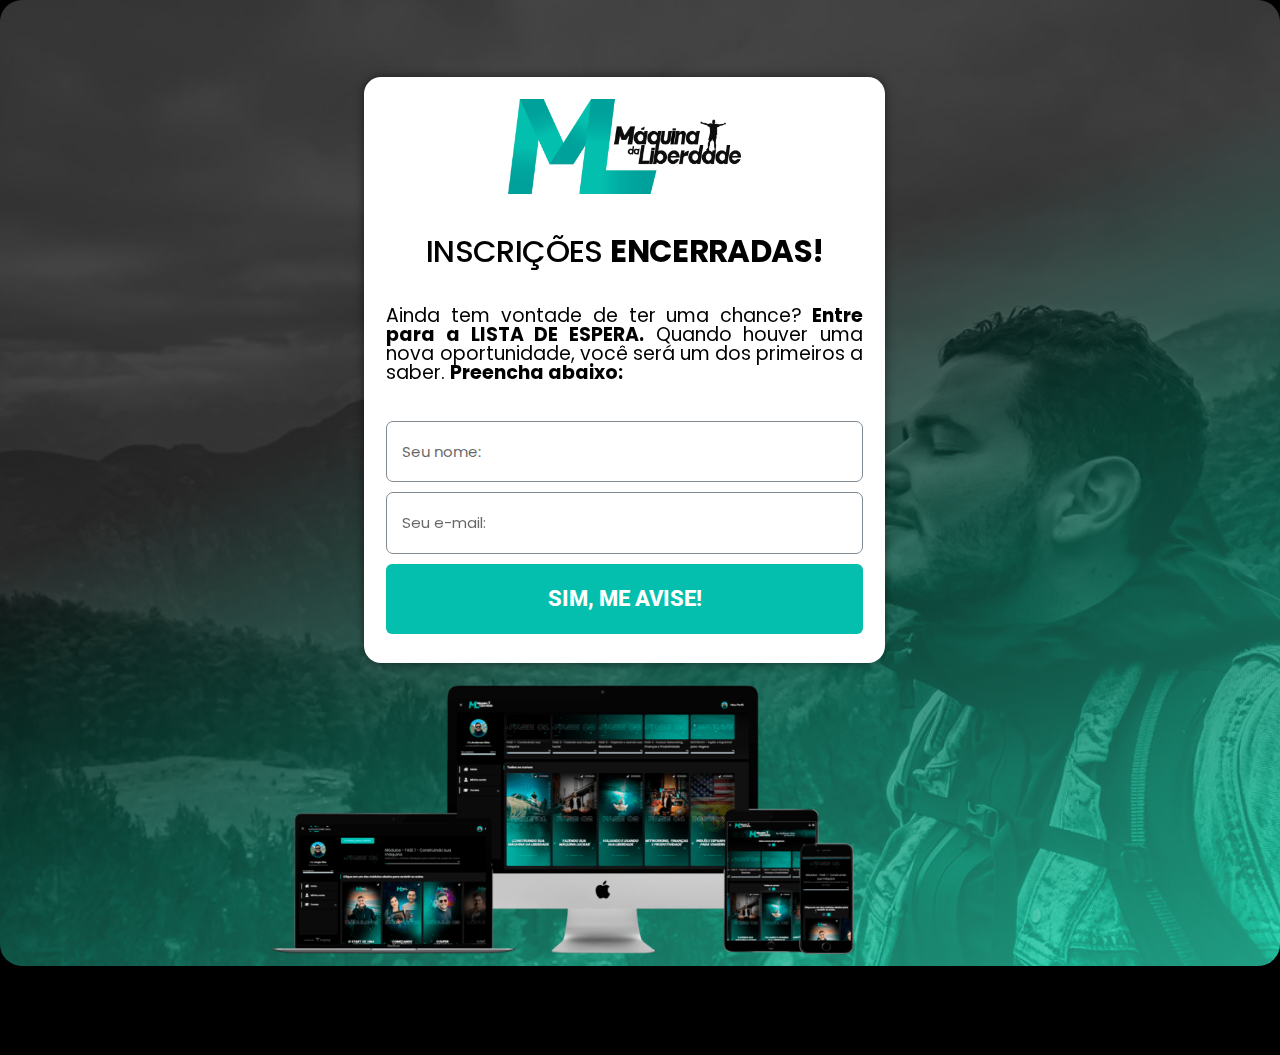
<file: index_1.html>
<!DOCTYPE html>
<html lang="pt-BR">
<head>
	<meta charset="UTF-8">
		<title>Liberdade Infinita &#8211; Anderson Dias, 196sonhos</title><link rel="preload" as="style" href="https://fonts.googleapis.com/css?family=Poppins%3A100%2C100italic%2C200%2C200italic%2C300%2C300italic%2C400%2C400italic%2C500%2C500italic%2C600%2C600italic%2C700%2C700italic%2C800%2C800italic%2C900%2C900italic%7CRoboto%20Slab%3A100%2C100italic%2C200%2C200italic%2C300%2C300italic%2C400%2C400italic%2C500%2C500italic%2C600%2C600italic%2C700%2C700italic%2C800%2C800italic%2C900%2C900italic%7CRoboto%3A100%2C100italic%2C200%2C200italic%2C300%2C300italic%2C400%2C400italic%2C500%2C500italic%2C600%2C600italic%2C700%2C700italic%2C800%2C800italic%2C900%2C900italic&#038;display=swap"><link rel="stylesheet" href="https://fonts.googleapis.com/css?family=Poppins%3A100%2C100italic%2C200%2C200italic%2C300%2C300italic%2C400%2C400italic%2C500%2C500italic%2C600%2C600italic%2C700%2C700italic%2C800%2C800italic%2C900%2C900italic%7CRoboto%20Slab%3A100%2C100italic%2C200%2C200italic%2C300%2C300italic%2C400%2C400italic%2C500%2C500italic%2C600%2C600italic%2C700%2C700italic%2C800%2C800italic%2C900%2C900italic%7CRoboto%3A100%2C100italic%2C200%2C200italic%2C300%2C300italic%2C400%2C400italic%2C500%2C500italic%2C600%2C600italic%2C700%2C700italic%2C800%2C800italic%2C900%2C900italic&amp;display=swap" media="print" onload="this.media='all'"><noscript><link rel="stylesheet" href="https://fonts.googleapis.com/css?family=Poppins%3A100%2C100italic%2C200%2C200italic%2C300%2C300italic%2C400%2C400italic%2C500%2C500italic%2C600%2C600italic%2C700%2C700italic%2C800%2C800italic%2C900%2C900italic%7CRoboto%20Slab%3A100%2C100italic%2C200%2C200italic%2C300%2C300italic%2C400%2C400italic%2C500%2C500italic%2C600%2C600italic%2C700%2C700italic%2C800%2C800italic%2C900%2C900italic%7CRoboto%3A100%2C100italic%2C200%2C200italic%2C300%2C300italic%2C400%2C400italic%2C500%2C500italic%2C600%2C600italic%2C700%2C700italic%2C800%2C800italic%2C900%2C900italic&amp;display=swap"></noscript>
<meta name="robots" content="max-image-preview:large">
<script type="application/javascript">console.log('PixelYourSite PRO version 8.6.6');</script>
<link href="https://fonts.gstatic.com" crossorigin rel="preconnect">
<link rel="alternate" type="application/rss+xml" title="Feed para Liberdade Infinita - Anderson Dias, 196sonhos &raquo;" href="https://196sonhos.com/feed/">
<link rel="alternate" type="application/rss+xml" title="Feed de comentários para Liberdade Infinita - Anderson Dias, 196sonhos &raquo;" href="https://196sonhos.com/comments/feed/">
<style>
img.wp-smiley,
img.emoji {
	display: inline !important;
	border: none !important;
	box-shadow: none !important;
	height: 1em !important;
	width: 1em !important;
	margin: 0 0.07em !important;
	vertical-align: -0.1em !important;
	background: none !important;
	padding: 0 !important;
}
</style>
	<link rel="stylesheet" id="wp-block-library-css" href="css/og6PQLWyFqGb.css" media="all">
<style id="wp-block-library-theme-inline-css">
.wp-block-audio figcaption{color:#555;font-size:13px;text-align:center}.is-dark-theme .wp-block-audio figcaption{color:hsla(0,0%,100%,.65)}.wp-block-code>code{font-family:Menlo,Consolas,monaco,monospace;color:#1e1e1e;padding:.8em 1em;border:1px solid #ddd;border-radius:4px}.wp-block-embed figcaption{color:#555;font-size:13px;text-align:center}.is-dark-theme .wp-block-embed figcaption{color:hsla(0,0%,100%,.65)}.blocks-gallery-caption{color:#555;font-size:13px;text-align:center}.is-dark-theme .blocks-gallery-caption{color:hsla(0,0%,100%,.65)}.wp-block-image figcaption{color:#555;font-size:13px;text-align:center}.is-dark-theme .wp-block-image figcaption{color:hsla(0,0%,100%,.65)}.wp-block-pullquote{border-top:4px solid;border-bottom:4px solid;margin-bottom:1.75em;color:currentColor}.wp-block-pullquote__citation,.wp-block-pullquote cite,.wp-block-pullquote footer{color:currentColor;text-transform:uppercase;font-size:.8125em;font-style:normal}.wp-block-quote{border-left:.25em solid;margin:0 0 1.75em;padding-left:1em}.wp-block-quote cite,.wp-block-quote footer{color:currentColor;font-size:.8125em;position:relative;font-style:normal}.wp-block-quote.has-text-align-right{border-left:none;border-right:.25em solid;padding-left:0;padding-right:1em}.wp-block-quote.has-text-align-center{border:none;padding-left:0}.wp-block-quote.is-large,.wp-block-quote.is-style-large,.wp-block-quote.is-style-plain{border:none}.wp-block-search .wp-block-search__label{font-weight:700}.wp-block-group:where(.has-background){padding:1.25em 2.375em}.wp-block-separator{border:none;border-bottom:2px solid;margin-left:auto;margin-right:auto;opacity:.4}.wp-block-separator:not(.is-style-wide):not(.is-style-dots){width:100px}.wp-block-separator.has-background:not(.is-style-dots){border-bottom:none;height:1px}.wp-block-separator.has-background:not(.is-style-wide):not(.is-style-dots){height:2px}.wp-block-table thead{border-bottom:3px solid}.wp-block-table tfoot{border-top:3px solid}.wp-block-table td,.wp-block-table th{padding:.5em;border:1px solid;word-break:normal}.wp-block-table figcaption{color:#555;font-size:13px;text-align:center}.is-dark-theme .wp-block-table figcaption{color:hsla(0,0%,100%,.65)}.wp-block-video figcaption{color:#555;font-size:13px;text-align:center}.is-dark-theme .wp-block-video figcaption{color:hsla(0,0%,100%,.65)}.wp-block-template-part.has-background{padding:1.25em 2.375em;margin-top:0;margin-bottom:0}
</style>
<style id="global-styles-inline-css">
body{--wp--preset--color--black: #000000;--wp--preset--color--cyan-bluish-gray: #abb8c3;--wp--preset--color--white: #ffffff;--wp--preset--color--pale-pink: #f78da7;--wp--preset--color--vivid-red: #cf2e2e;--wp--preset--color--luminous-vivid-orange: #ff6900;--wp--preset--color--luminous-vivid-amber: #fcb900;--wp--preset--color--light-green-cyan: #7bdcb5;--wp--preset--color--vivid-green-cyan: #00d084;--wp--preset--color--pale-cyan-blue: #8ed1fc;--wp--preset--color--vivid-cyan-blue: #0693e3;--wp--preset--color--vivid-purple: #9b51e0;--wp--preset--gradient--vivid-cyan-blue-to-vivid-purple: linear-gradient(135deg,rgba(6,147,227,1) 0%,rgb(155,81,224) 100%);--wp--preset--gradient--light-green-cyan-to-vivid-green-cyan: linear-gradient(135deg,rgb(122,220,180) 0%,rgb(0,208,130) 100%);--wp--preset--gradient--luminous-vivid-amber-to-luminous-vivid-orange: linear-gradient(135deg,rgba(252,185,0,1) 0%,rgba(255,105,0,1) 100%);--wp--preset--gradient--luminous-vivid-orange-to-vivid-red: linear-gradient(135deg,rgba(255,105,0,1) 0%,rgb(207,46,46) 100%);--wp--preset--gradient--very-light-gray-to-cyan-bluish-gray: linear-gradient(135deg,rgb(238,238,238) 0%,rgb(169,184,195) 100%);--wp--preset--gradient--cool-to-warm-spectrum: linear-gradient(135deg,rgb(74,234,220) 0%,rgb(151,120,209) 20%,rgb(207,42,186) 40%,rgb(238,44,130) 60%,rgb(251,105,98) 80%,rgb(254,248,76) 100%);--wp--preset--gradient--blush-light-purple: linear-gradient(135deg,rgb(255,206,236) 0%,rgb(152,150,240) 100%);--wp--preset--gradient--blush-bordeaux: linear-gradient(135deg,rgb(254,205,165) 0%,rgb(254,45,45) 50%,rgb(107,0,62) 100%);--wp--preset--gradient--luminous-dusk: linear-gradient(135deg,rgb(255,203,112) 0%,rgb(199,81,192) 50%,rgb(65,88,208) 100%);--wp--preset--gradient--pale-ocean: linear-gradient(135deg,rgb(255,245,203) 0%,rgb(182,227,212) 50%,rgb(51,167,181) 100%);--wp--preset--gradient--electric-grass: linear-gradient(135deg,rgb(202,248,128) 0%,rgb(113,206,126) 100%);--wp--preset--gradient--midnight: linear-gradient(135deg,rgb(2,3,129) 0%,rgb(40,116,252) 100%);--wp--preset--duotone--dark-grayscale: url('index_1.html#wp-duotone-dark-grayscale');--wp--preset--duotone--grayscale: url('index_1.html#wp-duotone-grayscale');--wp--preset--duotone--purple-yellow: url('index_1.html#wp-duotone-purple-yellow');--wp--preset--duotone--blue-red: url('index_1.html#wp-duotone-blue-red');--wp--preset--duotone--midnight: url('index_1.html#wp-duotone-midnight');--wp--preset--duotone--magenta-yellow: url('index_1.html#wp-duotone-magenta-yellow');--wp--preset--duotone--purple-green: url('index_1.html#wp-duotone-purple-green');--wp--preset--duotone--blue-orange: url('index_1.html#wp-duotone-blue-orange');--wp--preset--font-size--small: 13px;--wp--preset--font-size--medium: 20px;--wp--preset--font-size--large: 36px;--wp--preset--font-size--x-large: 42px;}.has-black-color{color: var(--wp--preset--color--black) !important;}.has-cyan-bluish-gray-color{color: var(--wp--preset--color--cyan-bluish-gray) !important;}.has-white-color{color: var(--wp--preset--color--white) !important;}.has-pale-pink-color{color: var(--wp--preset--color--pale-pink) !important;}.has-vivid-red-color{color: var(--wp--preset--color--vivid-red) !important;}.has-luminous-vivid-orange-color{color: var(--wp--preset--color--luminous-vivid-orange) !important;}.has-luminous-vivid-amber-color{color: var(--wp--preset--color--luminous-vivid-amber) !important;}.has-light-green-cyan-color{color: var(--wp--preset--color--light-green-cyan) !important;}.has-vivid-green-cyan-color{color: var(--wp--preset--color--vivid-green-cyan) !important;}.has-pale-cyan-blue-color{color: var(--wp--preset--color--pale-cyan-blue) !important;}.has-vivid-cyan-blue-color{color: var(--wp--preset--color--vivid-cyan-blue) !important;}.has-vivid-purple-color{color: var(--wp--preset--color--vivid-purple) !important;}.has-black-background-color{background-color: var(--wp--preset--color--black) !important;}.has-cyan-bluish-gray-background-color{background-color: var(--wp--preset--color--cyan-bluish-gray) !important;}.has-white-background-color{background-color: var(--wp--preset--color--white) !important;}.has-pale-pink-background-color{background-color: var(--wp--preset--color--pale-pink) !important;}.has-vivid-red-background-color{background-color: var(--wp--preset--color--vivid-red) !important;}.has-luminous-vivid-orange-background-color{background-color: var(--wp--preset--color--luminous-vivid-orange) !important;}.has-luminous-vivid-amber-background-color{background-color: var(--wp--preset--color--luminous-vivid-amber) !important;}.has-light-green-cyan-background-color{background-color: var(--wp--preset--color--light-green-cyan) !important;}.has-vivid-green-cyan-background-color{background-color: var(--wp--preset--color--vivid-green-cyan) !important;}.has-pale-cyan-blue-background-color{background-color: var(--wp--preset--color--pale-cyan-blue) !important;}.has-vivid-cyan-blue-background-color{background-color: var(--wp--preset--color--vivid-cyan-blue) !important;}.has-vivid-purple-background-color{background-color: var(--wp--preset--color--vivid-purple) !important;}.has-black-border-color{border-color: var(--wp--preset--color--black) !important;}.has-cyan-bluish-gray-border-color{border-color: var(--wp--preset--color--cyan-bluish-gray) !important;}.has-white-border-color{border-color: var(--wp--preset--color--white) !important;}.has-pale-pink-border-color{border-color: var(--wp--preset--color--pale-pink) !important;}.has-vivid-red-border-color{border-color: var(--wp--preset--color--vivid-red) !important;}.has-luminous-vivid-orange-border-color{border-color: var(--wp--preset--color--luminous-vivid-orange) !important;}.has-luminous-vivid-amber-border-color{border-color: var(--wp--preset--color--luminous-vivid-amber) !important;}.has-light-green-cyan-border-color{border-color: var(--wp--preset--color--light-green-cyan) !important;}.has-vivid-green-cyan-border-color{border-color: var(--wp--preset--color--vivid-green-cyan) !important;}.has-pale-cyan-blue-border-color{border-color: var(--wp--preset--color--pale-cyan-blue) !important;}.has-vivid-cyan-blue-border-color{border-color: var(--wp--preset--color--vivid-cyan-blue) !important;}.has-vivid-purple-border-color{border-color: var(--wp--preset--color--vivid-purple) !important;}.has-vivid-cyan-blue-to-vivid-purple-gradient-background{background: var(--wp--preset--gradient--vivid-cyan-blue-to-vivid-purple) !important;}.has-light-green-cyan-to-vivid-green-cyan-gradient-background{background: var(--wp--preset--gradient--light-green-cyan-to-vivid-green-cyan) !important;}.has-luminous-vivid-amber-to-luminous-vivid-orange-gradient-background{background: var(--wp--preset--gradient--luminous-vivid-amber-to-luminous-vivid-orange) !important;}.has-luminous-vivid-orange-to-vivid-red-gradient-background{background: var(--wp--preset--gradient--luminous-vivid-orange-to-vivid-red) !important;}.has-very-light-gray-to-cyan-bluish-gray-gradient-background{background: var(--wp--preset--gradient--very-light-gray-to-cyan-bluish-gray) !important;}.has-cool-to-warm-spectrum-gradient-background{background: var(--wp--preset--gradient--cool-to-warm-spectrum) !important;}.has-blush-light-purple-gradient-background{background: var(--wp--preset--gradient--blush-light-purple) !important;}.has-blush-bordeaux-gradient-background{background: var(--wp--preset--gradient--blush-bordeaux) !important;}.has-luminous-dusk-gradient-background{background: var(--wp--preset--gradient--luminous-dusk) !important;}.has-pale-ocean-gradient-background{background: var(--wp--preset--gradient--pale-ocean) !important;}.has-electric-grass-gradient-background{background: var(--wp--preset--gradient--electric-grass) !important;}.has-midnight-gradient-background{background: var(--wp--preset--gradient--midnight) !important;}.has-small-font-size{font-size: var(--wp--preset--font-size--small) !important;}.has-medium-font-size{font-size: var(--wp--preset--font-size--medium) !important;}.has-large-font-size{font-size: var(--wp--preset--font-size--large) !important;}.has-x-large-font-size{font-size: var(--wp--preset--font-size--x-large) !important;}
</style>
<link rel="stylesheet" id="twentynineteen-style-css" href="css/41L0N922BrnB.css" media="all">
<link rel="stylesheet" id="twentynineteen-print-style-css" href="css/9CvM0rLfFSZi.css" media="print">
<link rel="stylesheet" id="jet-elements-css" href="css/8g98mKRilTf4.css" media="all">
<link rel="stylesheet" id="jet-elements-skin-css" href="css/nTkYQ8bSnWeY.css" media="all">
<link rel="stylesheet" id="elementor-icons-css" href="css/LnwQdM0jneDr.css" media="all">
<link rel="stylesheet" id="elementor-frontend-css" href="css/kbeWfnEpcyD9.css" media="all">
<style id="elementor-frontend-inline-css">
.elementor-kit-6{--e-global-color-primary:#04BFAD;--e-global-color-secondary:#54595F;--e-global-color-text:#7A7A7A;--e-global-color-accent:#04BFAD;--e-global-typography-primary-font-family:"Poppins";--e-global-typography-primary-font-weight:600;--e-global-typography-secondary-font-family:"Roboto Slab";--e-global-typography-secondary-font-weight:400;--e-global-typography-text-font-family:"Roboto";--e-global-typography-text-font-weight:400;--e-global-typography-accent-font-family:"Roboto";--e-global-typography-accent-font-weight:500;background-color:#000000;}.elementor-section.elementor-section-boxed > .elementor-container{max-width:1280px;}.elementor-widget:not(:last-child){margin-bottom:20px;}{}h1.entry-title{display:var(--page-title-display);}@media(max-width:1024px){.elementor-section.elementor-section-boxed > .elementor-container{max-width:1024px;}}@media(max-width:767px){.elementor-section.elementor-section-boxed > .elementor-container{max-width:767px;}}
.elementor-widget-heading .elementor-heading-title{color:var( --e-global-color-primary );font-family:var( --e-global-typography-primary-font-family ), Sans-serif;font-weight:var( --e-global-typography-primary-font-weight );}.elementor-widget-image .widget-image-caption{color:var( --e-global-color-text );font-family:var( --e-global-typography-text-font-family ), Sans-serif;font-weight:var( --e-global-typography-text-font-weight );}.elementor-widget-text-editor{color:var( --e-global-color-text );font-family:var( --e-global-typography-text-font-family ), Sans-serif;font-weight:var( --e-global-typography-text-font-weight );}.elementor-widget-text-editor.elementor-drop-cap-view-stacked .elementor-drop-cap{background-color:var( --e-global-color-primary );}.elementor-widget-text-editor.elementor-drop-cap-view-framed .elementor-drop-cap, .elementor-widget-text-editor.elementor-drop-cap-view-default .elementor-drop-cap{color:var( --e-global-color-primary );border-color:var( --e-global-color-primary );}.elementor-widget-button .elementor-button{font-family:var( --e-global-typography-accent-font-family ), Sans-serif;font-weight:var( --e-global-typography-accent-font-weight );background-color:var( --e-global-color-accent );}.elementor-widget-divider{--divider-color:var( --e-global-color-secondary );}.elementor-widget-divider .elementor-divider__text{color:var( --e-global-color-secondary );font-family:var( --e-global-typography-secondary-font-family ), Sans-serif;font-weight:var( --e-global-typography-secondary-font-weight );}.elementor-widget-divider.elementor-view-stacked .elementor-icon{background-color:var( --e-global-color-secondary );}.elementor-widget-divider.elementor-view-framed .elementor-icon, .elementor-widget-divider.elementor-view-default .elementor-icon{color:var( --e-global-color-secondary );border-color:var( --e-global-color-secondary );}.elementor-widget-divider.elementor-view-framed .elementor-icon, .elementor-widget-divider.elementor-view-default .elementor-icon svg{fill:var( --e-global-color-secondary );}.elementor-widget-image-box .elementor-image-box-title{color:var( --e-global-color-primary );font-family:var( --e-global-typography-primary-font-family ), Sans-serif;font-weight:var( --e-global-typography-primary-font-weight );}.elementor-widget-image-box .elementor-image-box-description{color:var( --e-global-color-text );font-family:var( --e-global-typography-text-font-family ), Sans-serif;font-weight:var( --e-global-typography-text-font-weight );}.elementor-widget-icon.elementor-view-stacked .elementor-icon{background-color:var( --e-global-color-primary );}.elementor-widget-icon.elementor-view-framed .elementor-icon, .elementor-widget-icon.elementor-view-default .elementor-icon{color:var( --e-global-color-primary );border-color:var( --e-global-color-primary );}.elementor-widget-icon.elementor-view-framed .elementor-icon, .elementor-widget-icon.elementor-view-default .elementor-icon svg{fill:var( --e-global-color-primary );}.elementor-widget-icon-box.elementor-view-stacked .elementor-icon{background-color:var( --e-global-color-primary );}.elementor-widget-icon-box.elementor-view-framed .elementor-icon, .elementor-widget-icon-box.elementor-view-default .elementor-icon{fill:var( --e-global-color-primary );color:var( --e-global-color-primary );border-color:var( --e-global-color-primary );}.elementor-widget-icon-box .elementor-icon-box-title{color:var( --e-global-color-primary );}.elementor-widget-icon-box .elementor-icon-box-title, .elementor-widget-icon-box .elementor-icon-box-title a{font-family:var( --e-global-typography-primary-font-family ), Sans-serif;font-weight:var( --e-global-typography-primary-font-weight );}.elementor-widget-icon-box .elementor-icon-box-description{color:var( --e-global-color-text );font-family:var( --e-global-typography-text-font-family ), Sans-serif;font-weight:var( --e-global-typography-text-font-weight );}.elementor-widget-star-rating .elementor-star-rating__title{color:var( --e-global-color-text );font-family:var( --e-global-typography-text-font-family ), Sans-serif;font-weight:var( --e-global-typography-text-font-weight );}.elementor-widget-image-gallery .gallery-item .gallery-caption{font-family:var( --e-global-typography-accent-font-family ), Sans-serif;font-weight:var( --e-global-typography-accent-font-weight );}.elementor-widget-icon-list .elementor-icon-list-item:not(:last-child):after{border-color:var( --e-global-color-text );}.elementor-widget-icon-list .elementor-icon-list-icon i{color:var( --e-global-color-primary );}.elementor-widget-icon-list .elementor-icon-list-icon svg{fill:var( --e-global-color-primary );}.elementor-widget-icon-list .elementor-icon-list-text{color:var( --e-global-color-secondary );}.elementor-widget-icon-list .elementor-icon-list-item > .elementor-icon-list-text, .elementor-widget-icon-list .elementor-icon-list-item > a{font-family:var( --e-global-typography-text-font-family ), Sans-serif;font-weight:var( --e-global-typography-text-font-weight );}.elementor-widget-counter .elementor-counter-number-wrapper{color:var( --e-global-color-primary );font-family:var( --e-global-typography-primary-font-family ), Sans-serif;font-weight:var( --e-global-typography-primary-font-weight );}.elementor-widget-counter .elementor-counter-title{color:var( --e-global-color-secondary );font-family:var( --e-global-typography-secondary-font-family ), Sans-serif;font-weight:var( --e-global-typography-secondary-font-weight );}.elementor-widget-progress .elementor-progress-wrapper .elementor-progress-bar{background-color:var( --e-global-color-primary );}.elementor-widget-progress .elementor-title{color:var( --e-global-color-primary );font-family:var( --e-global-typography-text-font-family ), Sans-serif;font-weight:var( --e-global-typography-text-font-weight );}.elementor-widget-testimonial .elementor-testimonial-content{color:var( --e-global-color-text );font-family:var( --e-global-typography-text-font-family ), Sans-serif;font-weight:var( --e-global-typography-text-font-weight );}.elementor-widget-testimonial .elementor-testimonial-name{color:var( --e-global-color-primary );font-family:var( --e-global-typography-primary-font-family ), Sans-serif;font-weight:var( --e-global-typography-primary-font-weight );}.elementor-widget-testimonial .elementor-testimonial-job{color:var( --e-global-color-secondary );font-family:var( --e-global-typography-secondary-font-family ), Sans-serif;font-weight:var( --e-global-typography-secondary-font-weight );}.elementor-widget-tabs .elementor-tab-title, .elementor-widget-tabs .elementor-tab-title a{color:var( --e-global-color-primary );}.elementor-widget-tabs .elementor-tab-title.elementor-active,
					 .elementor-widget-tabs .elementor-tab-title.elementor-active a{color:var( --e-global-color-accent );}.elementor-widget-tabs .elementor-tab-title{font-family:var( --e-global-typography-primary-font-family ), Sans-serif;font-weight:var( --e-global-typography-primary-font-weight );}.elementor-widget-tabs .elementor-tab-content{color:var( --e-global-color-text );font-family:var( --e-global-typography-text-font-family ), Sans-serif;font-weight:var( --e-global-typography-text-font-weight );}.elementor-widget-accordion .elementor-accordion-icon, .elementor-widget-accordion .elementor-accordion-title{color:var( --e-global-color-primary );}.elementor-widget-accordion .elementor-accordion-icon svg{fill:var( --e-global-color-primary );}.elementor-widget-accordion .elementor-active .elementor-accordion-icon, .elementor-widget-accordion .elementor-active .elementor-accordion-title{color:var( --e-global-color-accent );}.elementor-widget-accordion .elementor-active .elementor-accordion-icon svg{fill:var( --e-global-color-accent );}.elementor-widget-accordion .elementor-accordion-title{font-family:var( --e-global-typography-primary-font-family ), Sans-serif;font-weight:var( --e-global-typography-primary-font-weight );}.elementor-widget-accordion .elementor-tab-content{color:var( --e-global-color-text );font-family:var( --e-global-typography-text-font-family ), Sans-serif;font-weight:var( --e-global-typography-text-font-weight );}.elementor-widget-toggle .elementor-toggle-title, .elementor-widget-toggle .elementor-toggle-icon{color:var( --e-global-color-primary );}.elementor-widget-toggle .elementor-toggle-icon svg{fill:var( --e-global-color-primary );}.elementor-widget-toggle .elementor-tab-title.elementor-active a, .elementor-widget-toggle .elementor-tab-title.elementor-active .elementor-toggle-icon{color:var( --e-global-color-accent );}.elementor-widget-toggle .elementor-toggle-title{font-family:var( --e-global-typography-primary-font-family ), Sans-serif;font-weight:var( --e-global-typography-primary-font-weight );}.elementor-widget-toggle .elementor-tab-content{color:var( --e-global-color-text );font-family:var( --e-global-typography-text-font-family ), Sans-serif;font-weight:var( --e-global-typography-text-font-weight );}.elementor-widget-alert .elementor-alert-title{font-family:var( --e-global-typography-primary-font-family ), Sans-serif;font-weight:var( --e-global-typography-primary-font-weight );}.elementor-widget-alert .elementor-alert-description{font-family:var( --e-global-typography-text-font-family ), Sans-serif;font-weight:var( --e-global-typography-text-font-weight );}.elementor-widget-eael-countdown .eael-countdown-digits::after{font-family:var( --e-global-typography-secondary-font-family ), Sans-serif;font-weight:var( --e-global-typography-secondary-font-weight );}.elementor-widget-eael-countdown .eael-countdown-digits{font-family:var( --e-global-typography-secondary-font-family ), Sans-serif;font-weight:var( --e-global-typography-secondary-font-weight );}.elementor-widget-eael-countdown .eael-countdown-label{font-family:var( --e-global-typography-secondary-font-family ), Sans-serif;font-weight:var( --e-global-typography-secondary-font-weight );}.elementor-widget-eael-countdown .eael-countdown-finish-message .expiry-title{font-family:var( --e-global-typography-secondary-font-family ), Sans-serif;font-weight:var( --e-global-typography-secondary-font-weight );}.eael-countdown-finish-text{font-family:var( --e-global-typography-secondary-font-family ), Sans-serif;font-weight:var( --e-global-typography-secondary-font-weight );}.elementor-widget-eael-creative-button .eael-creative-button .cretive-button-text, .elementor-widget-eael-creative-button .eael-creative-button--winona::after{font-family:var( --e-global-typography-primary-font-family ), Sans-serif;font-weight:var( --e-global-typography-primary-font-weight );}.elementor-widget-eael-dual-color-header .eael-dch-separator-wrap i{color:var( --e-global-color-primary );}.elementor-widget-eael-facebook-feed .eael-facebook-feed-card .eael-facebook-feed-item .eael-facebook-feed-item-inner .eael-facebook-feed-item-header .eael-facebook-feed-item-user .eael-facebook-feed-username{font-family:var( --e-global-typography-secondary-font-family ), Sans-serif;font-weight:var( --e-global-typography-secondary-font-weight );}.elementor-widget-eael-facebook-feed .eael-facebook-feed-card .eael-facebook-feed-item .eael-facebook-feed-item-inner .eael-facebook-feed-item-header .eael-facebook-feed-post-time{font-family:var( --e-global-typography-secondary-font-family ), Sans-serif;font-weight:var( --e-global-typography-secondary-font-weight );}.elementor-widget-eael-facebook-feed .eael-facebook-feed-card .eael-facebook-feed-item .eael-facebook-feed-item-inner .eael-facebook-feed-item-content .eael-facebook-feed-message{font-family:var( --e-global-typography-secondary-font-family ), Sans-serif;font-weight:var( --e-global-typography-secondary-font-weight );}.elementor-widget-eael-facebook-feed .eael-facebook-feed-card .eael-facebook-feed-item .eael-facebook-feed-item-inner .eael-facebook-feed-preview-wrap .eael-facebook-feed-url-preview .eael-facebook-feed-url-host{font-family:var( --e-global-typography-secondary-font-family ), Sans-serif;font-weight:var( --e-global-typography-secondary-font-weight );}.elementor-widget-eael-facebook-feed .eael-facebook-feed-card .eael-facebook-feed-item .eael-facebook-feed-item-inner .eael-facebook-feed-preview-wrap .eael-facebook-feed-url-preview .eael-facebook-feed-url-title{font-family:var( --e-global-typography-primary-font-family ), Sans-serif;font-weight:var( --e-global-typography-primary-font-weight );}.elementor-widget-eael-facebook-feed .eael-facebook-feed-card .eael-facebook-feed-item .eael-facebook-feed-item-inner .eael-facebook-feed-preview-wrap .eael-facebook-feed-url-preview .eael-facebook-feed-url-description{font-family:var( --e-global-typography-secondary-font-family ), Sans-serif;font-weight:var( --e-global-typography-secondary-font-weight );}.elementor-widget-eael-facebook-feed .eael-facebook-feed-overlay .eael-facebook-feed-item .eael-facebook-feed-item-overlay, .elementor-widget-eael-facebook-feed .eael-facebook-feed-card .eael-facebook-feed-item .eael-facebook-feed-item-inner .eael-facebook-feed-item-footer{font-family:var( --e-global-typography-secondary-font-family ), Sans-serif;font-weight:var( --e-global-typography-secondary-font-weight );}.elementor-widget-eael-fancy-text .eael-fancy-text-prefix{font-family:var( --e-global-typography-primary-font-family ), Sans-serif;font-weight:var( --e-global-typography-primary-font-weight );}.elementor-widget-eael-fancy-text .eael-fancy-text-strings, .elementor-widget-eael-fancy-text .typed-cursor{font-family:var( --e-global-typography-primary-font-family ), Sans-serif;font-weight:var( --e-global-typography-primary-font-weight );}.elementor-widget-eael-fancy-text .eael-fancy-text-suffix{font-family:var( --e-global-typography-primary-font-family ), Sans-serif;font-weight:var( --e-global-typography-primary-font-weight );}.elementor-widget-eael-feature-list .connector-type-classic .connector{border-color:var( --e-global-color-primary );}.elementor-widget-eael-feature-list .connector-type-modern .eael-feature-list-item:before, .elementor-widget-eael-feature-list .connector-type-modern .eael-feature-list-item:after{border-color:var( --e-global-color-primary );}.elementor-widget-eael-feature-list .eael-feature-list-content-box .eael-feature-list-title, .elementor-widget-eael-feature-list .eael-feature-list-content-box .eael-feature-list-title > a, .elementor-widget-eael-feature-list .eael-feature-list-content-box .eael-feature-list-title:visited{color:var( --e-global-color-primary );}.elementor-widget-eael-feature-list .eael-feature-list-content-box .eael-feature-list-title, .elementor-widget-eael-feature-list .eael-feature-list-content-box .eael-feature-list-title a{font-family:var( --e-global-typography-primary-font-family ), Sans-serif;font-weight:var( --e-global-typography-primary-font-weight );}.elementor-widget-eael-feature-list .eael-feature-list-content-box .eael-feature-list-content{color:var( --e-global-color-text );font-family:var( --e-global-typography-text-font-family ), Sans-serif;font-weight:var( --e-global-typography-text-font-weight );}.elementor-widget-eael-filterable-gallery .fg-caption-head .fg-item-price{font-family:var( --e-global-typography-text-font-family ), Sans-serif;font-weight:var( --e-global-typography-text-font-weight );}.elementor-widget-eael-filterable-gallery .fg-caption-head .fg-item-ratings{font-family:var( --e-global-typography-text-font-family ), Sans-serif;font-weight:var( --e-global-typography-text-font-weight );}.elementor-widget-eael-filterable-gallery .fg-item-category span{font-family:var( --e-global-typography-text-font-family ), Sans-serif;font-weight:var( --e-global-typography-text-font-weight );}.elementor-widget-eael-filterable-gallery .fg-filter-trigger > span{font-family:var( --e-global-typography-text-font-family ), Sans-serif;font-weight:var( --e-global-typography-text-font-weight );}.elementor-widget-eael-filterable-gallery .fg-layout-3-filter-controls li.control{font-family:var( --e-global-typography-text-font-family ), Sans-serif;font-weight:var( --e-global-typography-text-font-weight );}.elementor-widget-eael-filterable-gallery .eael-gallery-load-more .eael-filterable-gallery-load-more-text{font-family:var( --e-global-typography-text-font-family ), Sans-serif;font-weight:var( --e-global-typography-text-font-weight );}.elementor-widget-eael-post-grid .eael-meta-posted-on{font-family:var( --e-global-typography-text-font-family ), Sans-serif;font-weight:var( --e-global-typography-text-font-weight );}.elementor-widget-eael-post-grid .eael-entry-meta > span{font-family:var( --e-global-typography-text-font-family ), Sans-serif;font-weight:var( --e-global-typography-text-font-weight );}.elementor-widget-eael-post-grid .eael-entry-title, .elementor-widget-eael-post-grid .eael-entry-title a{font-family:var( --e-global-typography-primary-font-family ), Sans-serif;font-weight:var( --e-global-typography-primary-font-weight );}.elementor-widget-eael-post-grid .eael-grid-post-excerpt p{font-family:var( --e-global-typography-text-font-family ), Sans-serif;font-weight:var( --e-global-typography-text-font-weight );}.elementor-widget-eael-post-grid .post-meta-categories li, .elementor-widget-eael-post-grid .post-meta-categories li a{font-family:var( --e-global-typography-text-font-family ), Sans-serif;font-weight:var( --e-global-typography-text-font-weight );}.elementor-widget-eael-post-timeline .eael-timeline-post-title h2{font-family:var( --e-global-typography-primary-font-family ), Sans-serif;font-weight:var( --e-global-typography-primary-font-weight );}.elementor-widget-eael-post-timeline .eael-timeline-post-excerpt p{font-family:var( --e-global-typography-text-font-family ), Sans-serif;font-weight:var( --e-global-typography-text-font-weight );}.elementor-widget-eael-progress-bar .eael-progressbar-title{font-family:var( --e-global-typography-primary-font-family ), Sans-serif;font-weight:var( --e-global-typography-primary-font-weight );}.elementor-widget-eael-progress-bar .eael-progressbar-count-wrap{font-family:var( --e-global-typography-primary-font-family ), Sans-serif;font-weight:var( --e-global-typography-primary-font-weight );}.elementor-widget-eael-progress-bar .eael-progressbar-half-circle-after span{font-family:var( --e-global-typography-primary-font-family ), Sans-serif;font-weight:var( --e-global-typography-primary-font-weight );}.elementor-widget-eael-simple-menu .eael-simple-menu >li > a, .eael-simple-menu-container .eael-simple-menu-toggle-text{font-family:var( --e-global-typography-primary-font-family ), Sans-serif;font-weight:var( --e-global-typography-primary-font-weight );}.elementor-widget-eael-simple-menu .eael-simple-menu li ul li > a{font-family:var( --e-global-typography-primary-font-family ), Sans-serif;font-weight:var( --e-global-typography-primary-font-weight );}.elementor-widget-eael-twitter-feed .eael-twitter-feed-item .eael-twitter-feed-item-icon{color:var( --e-global-color-primary );}.elementor-widget-ha-card .ha-badge{font-family:var( --e-global-typography-text-font-family ), Sans-serif;font-weight:var( --e-global-typography-text-font-weight );}.elementor-widget-ha-card .ha-card-title{font-family:var( --e-global-typography-secondary-font-family ), Sans-serif;font-weight:var( --e-global-typography-secondary-font-weight );}.elementor-widget-ha-card .ha-card-text{font-family:var( --e-global-typography-text-font-family ), Sans-serif;font-weight:var( --e-global-typography-text-font-weight );}.elementor-widget-ha-card .ha-btn{font-family:var( --e-global-typography-accent-font-family ), Sans-serif;font-weight:var( --e-global-typography-accent-font-weight );}.elementor-widget-ha-cf7 .wpcf7-form-control:not(.wpcf7-submit){font-family:var( --e-global-typography-text-font-family ), Sans-serif;font-weight:var( --e-global-typography-text-font-weight );}.elementor-widget-ha-cf7 label{font-family:var( --e-global-typography-text-font-family ), Sans-serif;font-weight:var( --e-global-typography-text-font-weight );}.elementor-widget-ha-cf7 .wpcf7-submit{font-family:var( --e-global-typography-accent-font-family ), Sans-serif;font-weight:var( --e-global-typography-accent-font-weight );}.elementor-widget-ha-justified-gallery .justified-gallery > .ha-justified-grid__item > .caption{font-family:var( --e-global-typography-text-font-family ), Sans-serif;font-weight:var( --e-global-typography-text-font-weight );}.elementor-widget-ha-justified-gallery .ha-filter__item{font-family:var( --e-global-typography-text-font-family ), Sans-serif;font-weight:var( --e-global-typography-text-font-weight );}.elementor-widget-ha-slider .ha-slick-title{font-family:var( --e-global-typography-secondary-font-family ), Sans-serif;font-weight:var( --e-global-typography-secondary-font-weight );}.elementor-widget-ha-slider .ha-slick-subtitle{font-family:var( --e-global-typography-text-font-family ), Sans-serif;font-weight:var( --e-global-typography-text-font-weight );}.elementor-widget-ha-fun-factor .ha-fun-factor__content-number-prefix, .elementor-widget-ha-fun-factor .ha-fun-factor__content-number, .elementor-widget-ha-fun-factor .ha-fun-factor__content-number-suffix{font-family:var( --e-global-typography-text-font-family ), Sans-serif;font-weight:var( --e-global-typography-text-font-weight );}.elementor-widget-ha-fun-factor .ha-fun-factor__content-text{font-family:var( --e-global-typography-text-font-family ), Sans-serif;font-weight:var( --e-global-typography-text-font-weight );}.elementor-widget-ha-social-icons .ha-social-icon-label{font-family:var( --e-global-typography-text-font-family ), Sans-serif;font-weight:var( --e-global-typography-text-font-weight );}.elementor-widget-ha-post-list .ha-post-list-title{font-family:var( --e-global-typography-secondary-font-family ), Sans-serif;font-weight:var( --e-global-typography-secondary-font-weight );}.elementor-widget-ha-post-list .ha-post-list-excerpt p{font-family:var( --e-global-typography-text-font-family ), Sans-serif;font-weight:var( --e-global-typography-text-font-weight );}.elementor-widget-ha-post-list .ha-post-list-meta-wrap span{font-family:var( --e-global-typography-text-font-family ), Sans-serif;font-weight:var( --e-global-typography-text-font-weight );}.elementor-widget-ha-creative-button .ha-creative-btn{font-family:var( --e-global-typography-accent-font-family ), Sans-serif;font-weight:var( --e-global-typography-accent-font-weight );}.elementor-widget-ha-pdf-view .ha-pdf-title{font-family:var( --e-global-typography-secondary-font-family ), Sans-serif;font-weight:var( --e-global-typography-secondary-font-weight );}.elementor-widget-ha-pdf-view .ha-btn{font-family:var( --e-global-typography-accent-font-family ), Sans-serif;font-weight:var( --e-global-typography-accent-font-weight );}.elementor-widget-ha-comparison-table .ha-comparison-table-wrapper .ha-comparison-table__head-item{font-family:var( --e-global-typography-text-font-family ), Sans-serif;font-weight:var( --e-global-typography-text-font-weight );}.elementor-widget-ha-comparison-table .ha-comparison-table__row-item-cell-title{font-family:var( --e-global-typography-text-font-family ), Sans-serif;font-weight:var( --e-global-typography-text-font-weight );}.elementor-widget-ha-comparison-table .ha-comparison-table__btns-item--btn{font-family:var( --e-global-typography-text-font-family ), Sans-serif;font-weight:var( --e-global-typography-text-font-weight );}.elementor-widget-jet-carousel  .jet-carousel__content .jet-carousel__item-title, .elementor-widget-jet-carousel  .jet-carousel__content .jet-carousel__item-title a, .elementor-widget-jet-carousel .jet-banner__title{font-family:var( --e-global-typography-text-font-family ), Sans-serif;font-weight:var( --e-global-typography-text-font-weight );}.elementor-widget-jet-carousel  .jet-carousel__content .jet-carousel__item-text, .elementor-widget-jet-carousel .jet-banner__text{font-family:var( --e-global-typography-text-font-family ), Sans-serif;font-weight:var( --e-global-typography-text-font-weight );}.elementor-widget-jet-carousel .jet-carousel__content .jet-carousel__item-text{color:var( --e-global-color-text );}.elementor-widget-jet-carousel .jet-banner__text{color:var( --e-global-color-text );}.elementor-widget-jet-carousel  .jet-carousel__content .jet-carousel__item-button{font-family:var( --e-global-typography-accent-font-family ), Sans-serif;font-weight:var( --e-global-typography-accent-font-weight );}.elementor-widget-jet-carousel .jet-carousel__content .jet-carousel__item-button{background-color:var( --e-global-color-primary );}.elementor-widget-jet-carousel .jet-carousel .jet-arrow{background-color:var( --e-global-color-primary );}.elementor-widget-jet-carousel .jet-carousel .jet-arrow:hover{background-color:var( --e-global-color-primary );}.elementor-widget-jet-carousel .jet-carousel .jet-slick-dots li span{background-color:var( --e-global-color-text );}.elementor-widget-jet-carousel .jet-carousel .jet-slick-dots li span:hover{background-color:var( --e-global-color-primary );}.elementor-widget-jet-carousel .jet-carousel .jet-slick-dots li.slick-active span{background-color:var( --e-global-color-accent );}.elementor-widget-jet-carousel .jet-carousel__fraction-navigation span{font-family:var( --e-global-typography-text-font-family ), Sans-serif;font-weight:var( --e-global-typography-text-font-weight );}.elementor-widget-jet-map .jet-map-pin__link{font-family:var( --e-global-typography-accent-font-family ), Sans-serif;font-weight:var( --e-global-typography-accent-font-weight );}.elementor-widget-jet-animated-box .jet-animated-box__front{background-color:var( --e-global-color-primary );}.elementor-widget-jet-animated-box .jet-animated-box__back{background-color:var( --e-global-color-secondary );}.elementor-widget-jet-animated-box .jet-animated-box__title--front{font-family:var( --e-global-typography-text-font-family ), Sans-serif;font-weight:var( --e-global-typography-text-font-weight );}.elementor-widget-jet-animated-box .jet-animated-box__title--back{font-family:var( --e-global-typography-text-font-family ), Sans-serif;font-weight:var( --e-global-typography-text-font-weight );}.elementor-widget-jet-animated-box .jet-animated-box__subtitle--front{font-family:var( --e-global-typography-text-font-family ), Sans-serif;font-weight:var( --e-global-typography-text-font-weight );}.elementor-widget-jet-animated-box .jet-animated-box__subtitle--back{font-family:var( --e-global-typography-text-font-family ), Sans-serif;font-weight:var( --e-global-typography-text-font-weight );}.elementor-widget-jet-animated-box .jet-animated-box__description--front{font-family:var( --e-global-typography-text-font-family ), Sans-serif;font-weight:var( --e-global-typography-text-font-weight );}.elementor-widget-jet-animated-box .jet-animated-box__description--back{font-family:var( --e-global-typography-text-font-family ), Sans-serif;font-weight:var( --e-global-typography-text-font-weight );}.elementor-widget-jet-animated-box .jet-animated-box__button{background-color:var( --e-global-color-primary );}.elementor-widget-jet-animated-box  .jet-animated-box__button{font-family:var( --e-global-typography-accent-font-family ), Sans-serif;font-weight:var( --e-global-typography-accent-font-weight );}.elementor-widget-jet-animated-text .jet-animated-text__before-text{color:var( --e-global-color-secondary );font-family:var( --e-global-typography-primary-font-family ), Sans-serif;font-weight:var( --e-global-typography-primary-font-weight );}.elementor-widget-jet-animated-text .jet-animated-text__animated-text{color:var( --e-global-color-primary );font-family:var( --e-global-typography-secondary-font-family ), Sans-serif;font-weight:var( --e-global-typography-secondary-font-weight );}.elementor-widget-jet-animated-text .jet-animated-text__animated-text-item:after{background-color:var( --e-global-color-primary );}.elementor-widget-jet-animated-text .jet-animated-text__after-text{color:var( --e-global-color-text );font-family:var( --e-global-typography-primary-font-family ), Sans-serif;font-weight:var( --e-global-typography-primary-font-weight );}.elementor-widget-jet-banner .jet-banner__title{font-family:var( --e-global-typography-text-font-family ), Sans-serif;font-weight:var( --e-global-typography-text-font-weight );}.elementor-widget-jet-banner .jet-banner__text{font-family:var( --e-global-typography-text-font-family ), Sans-serif;font-weight:var( --e-global-typography-text-font-weight );}.elementor-widget-jet-brands .brands-list .brands-list__item-name{color:var( --e-global-color-primary );font-family:var( --e-global-typography-text-font-family ), Sans-serif;font-weight:var( --e-global-typography-text-font-weight );}.elementor-widget-jet-brands .brands-list .brands-list__item-desc{color:var( --e-global-color-text );font-family:var( --e-global-typography-text-font-family ), Sans-serif;font-weight:var( --e-global-typography-text-font-weight );}.elementor-widget-jet-button .jet-button__plane-normal{background-color:var( --e-global-color-primary );}.elementor-widget-jet-button .jet-button__plane-hover{background-color:var( --e-global-color-secondary );}.elementor-widget-jet-button  .jet-button__state-normal .jet-button__label{font-family:var( --e-global-typography-primary-font-family ), Sans-serif;font-weight:var( --e-global-typography-primary-font-weight );}.elementor-widget-jet-button  .jet-button__state-hover .jet-button__label{font-family:var( --e-global-typography-primary-font-family ), Sans-serif;font-weight:var( --e-global-typography-primary-font-weight );}.elementor-widget-jet-circle-progress .circle-counter .circle-val{color:var( --e-global-color-primary );font-family:var( --e-global-typography-primary-font-family ), Sans-serif;font-weight:var( --e-global-typography-primary-font-weight );}.elementor-widget-jet-circle-progress .circle-counter .circle-counter__title{color:var( --e-global-color-secondary );font-family:var( --e-global-typography-primary-font-family ), Sans-serif;font-weight:var( --e-global-typography-primary-font-weight );}.elementor-widget-jet-circle-progress .circle-counter .circle-counter__subtitle{color:var( --e-global-color-text );font-family:var( --e-global-typography-secondary-font-family ), Sans-serif;font-weight:var( --e-global-typography-secondary-font-weight );}.elementor-widget-jet-countdown-timer .jet-countdown-timer__item{border-color:var( --e-global-color-text );}.elementor-widget-jet-countdown-timer .jet-countdown-timer__item-label{color:var( --e-global-color-text );font-family:var( --e-global-typography-text-font-family ), Sans-serif;font-weight:var( --e-global-typography-text-font-weight );}.elementor-widget-jet-countdown-timer .jet-countdown-timer__item-value{color:var( --e-global-color-primary );}.elementor-widget-jet-countdown-timer .jet-countdown-timer__digit{font-family:var( --e-global-typography-primary-font-family ), Sans-serif;font-weight:var( --e-global-typography-primary-font-weight );}.elementor-widget-jet-download-button  .jet-download__label{font-family:var( --e-global-typography-accent-font-family ), Sans-serif;font-weight:var( --e-global-typography-accent-font-weight );}.elementor-widget-jet-download-button  .jet-download__sub-label{font-family:var( --e-global-typography-accent-font-family ), Sans-serif;font-weight:var( --e-global-typography-accent-font-weight );}.elementor-widget-jet-download-button .jet-download:hover .jet-download__label{font-family:var( --e-global-typography-accent-font-family ), Sans-serif;font-weight:var( --e-global-typography-accent-font-weight );}.elementor-widget-jet-download-button .jet-download:hover .jet-download__sub-label{font-family:var( --e-global-typography-accent-font-family ), Sans-serif;font-weight:var( --e-global-typography-accent-font-weight );}.elementor-widget-jet-dropbar .jet-dropbar__button-text{font-family:var( --e-global-typography-accent-font-family ), Sans-serif;font-weight:var( --e-global-typography-accent-font-weight );}.elementor-widget-jet-dropbar .jet-dropbar__content{font-family:var( --e-global-typography-text-font-family ), Sans-serif;font-weight:var( --e-global-typography-text-font-weight );}.elementor-widget-jet-headline .jet-headline__first .jet-headline__label{color:var( --e-global-color-secondary );font-family:var( --e-global-typography-primary-font-family ), Sans-serif;font-weight:var( --e-global-typography-primary-font-weight );}.elementor-widget-jet-headline .jet-headline__second .jet-headline__label{color:var( --e-global-color-primary );font-family:var( --e-global-typography-secondary-font-family ), Sans-serif;font-weight:var( --e-global-typography-secondary-font-weight );}.elementor-widget-jet-horizontal-timeline .jet-hor-timeline-item__card-btn{font-family:var( --e-global-typography-accent-font-family ), Sans-serif;font-weight:var( --e-global-typography-accent-font-weight );background-color:var( --e-global-color-accent );}.elementor-widget-jet-image-comparison  .jx-left .jx-label{font-family:var( --e-global-typography-primary-font-family ), Sans-serif;font-weight:var( --e-global-typography-primary-font-weight );}.elementor-widget-jet-image-comparison .jx-left .jx-label{background-color:var( --e-global-color-secondary );}.elementor-widget-jet-image-comparison  .jx-right .jx-label{font-family:var( --e-global-typography-primary-font-family ), Sans-serif;font-weight:var( --e-global-typography-primary-font-weight );}.elementor-widget-jet-image-comparison .jx-right .jx-label{background-color:var( --e-global-color-secondary );}.elementor-widget-jet-image-comparison .jx-slider .jx-controller{background-color:var( --e-global-color-primary );}.elementor-widget-jet-image-comparison .jx-slider:hover .jx-controller{background-color:var( --e-global-color-secondary );}.elementor-widget-jet-image-comparison .jet-arrow{background-color:var( --e-global-color-primary );}.elementor-widget-jet-image-comparison .jet-arrow:hover{background-color:var( --e-global-color-accent );}.elementor-widget-jet-image-comparison .jet-slick-dots li span{background-color:var( --e-global-color-text );}.elementor-widget-jet-image-comparison .jet-slick-dots li span:hover{background-color:var( --e-global-color-primary );}.elementor-widget-jet-image-comparison .jet-slick-dots li.slick-active span{background-color:var( --e-global-color-accent );}.elementor-widget-jet-images-layout .jet-images-layout__title{font-family:var( --e-global-typography-text-font-family ), Sans-serif;font-weight:var( --e-global-typography-text-font-weight );}.elementor-widget-jet-images-layout .jet-images-layout__desc{font-family:var( --e-global-typography-text-font-family ), Sans-serif;font-weight:var( --e-global-typography-text-font-weight );}.elementor-widget-jet-instagram-gallery .jet-instagram-gallery__content:before{background-color:var( --e-global-color-secondary );}.elementor-widget-jet-instagram-gallery .jet-instagram-gallery__caption{font-family:var( --e-global-typography-text-font-family ), Sans-serif;font-weight:var( --e-global-typography-text-font-weight );}.elementor-widget-jet-instagram-gallery .jet-instagram-gallery__meta-label{font-family:var( --e-global-typography-primary-font-family ), Sans-serif;font-weight:var( --e-global-typography-primary-font-weight );}.elementor-widget-jet-portfolio  .jet-portfolio__filter-item{font-family:var( --e-global-typography-primary-font-family ), Sans-serif;font-weight:var( --e-global-typography-primary-font-weight );}.elementor-widget-jet-portfolio  .jet-portfolio__filter-item:hover{font-family:var( --e-global-typography-primary-font-family ), Sans-serif;font-weight:var( --e-global-typography-primary-font-weight );}.elementor-widget-jet-portfolio  .jet-portfolio__filter-item.active{font-family:var( --e-global-typography-primary-font-family ), Sans-serif;font-weight:var( --e-global-typography-primary-font-weight );}.elementor-widget-jet-portfolio .jet-portfolio__title{font-family:var( --e-global-typography-text-font-family ), Sans-serif;font-weight:var( --e-global-typography-text-font-weight );}.elementor-widget-jet-portfolio .jet-portfolio__category{font-family:var( --e-global-typography-text-font-family ), Sans-serif;font-weight:var( --e-global-typography-text-font-weight );}.elementor-widget-jet-portfolio .jet-portfolio__desc{font-family:var( --e-global-typography-text-font-family ), Sans-serif;font-weight:var( --e-global-typography-text-font-weight );}.elementor-widget-jet-portfolio .jet-portfolio__button{background-color:var( --e-global-color-primary );}.elementor-widget-jet-portfolio  .jet-portfolio__button{font-family:var( --e-global-typography-accent-font-family ), Sans-serif;font-weight:var( --e-global-typography-accent-font-weight );}.elementor-widget-jet-portfolio .jet-portfolio__view-more-button{background-color:var( --e-global-color-primary );}.elementor-widget-jet-portfolio  .jet-portfolio__view-more-button{font-family:var( --e-global-typography-accent-font-family ), Sans-serif;font-weight:var( --e-global-typography-accent-font-weight );}.elementor-widget-jet-posts .jet-posts .entry-title a{color:var( --e-global-color-secondary );}.elementor-widget-jet-posts .jet-posts .entry-title a:hover{color:var( --e-global-color-secondary );}.elementor-widget-jet-posts .jet-posts .entry-title, .elementor-widget-jet-posts .jet-posts .entry-title a{font-family:var( --e-global-typography-text-font-family ), Sans-serif;font-weight:var( --e-global-typography-text-font-weight );}.elementor-widget-jet-posts .jet-posts .post-meta{color:var( --e-global-color-text );font-family:var( --e-global-typography-text-font-family ), Sans-serif;font-weight:var( --e-global-typography-text-font-weight );}.elementor-widget-jet-posts .jet-posts .entry-excerpt{font-family:var( --e-global-typography-text-font-family ), Sans-serif;font-weight:var( --e-global-typography-text-font-weight );}.elementor-widget-jet-posts .jet-posts .jet-more{background-color:var( --e-global-color-primary );}.elementor-widget-jet-posts  .jet-posts .jet-more{font-family:var( --e-global-typography-text-font-family ), Sans-serif;font-weight:var( --e-global-typography-text-font-weight );}.elementor-widget-jet-posts .jet-posts .jet-more:hover{background-color:var( --e-global-color-primary );}.elementor-widget-jet-posts  .jet-posts .jet-posts__terms-link{font-family:var( --e-global-typography-accent-font-family ), Sans-serif;font-weight:var( --e-global-typography-accent-font-weight );}.elementor-widget-jet-posts .jet-posts .jet-posts__terms-link{background-color:var( --e-global-color-primary );}.elementor-widget-jet-posts .jet-posts .jet-posts__terms-link:hover{background-color:var( --e-global-color-primary );}.elementor-widget-jet-posts .jet-posts .jet-arrow{background-color:var( --e-global-color-primary );}.elementor-widget-jet-posts .jet-posts .jet-arrow:hover{background-color:var( --e-global-color-primary );}.elementor-widget-jet-posts .jet-carousel .jet-slick-dots li span{background-color:var( --e-global-color-text );}.elementor-widget-jet-posts .jet-carousel .jet-slick-dots li span:hover{background-color:var( --e-global-color-primary );}.elementor-widget-jet-posts .jet-carousel .jet-slick-dots li.slick-active span{background-color:var( --e-global-color-accent );}.elementor-widget-jet-posts .jet-title-fields__item-label{font-family:var( --e-global-typography-primary-font-family ), Sans-serif;font-weight:var( --e-global-typography-primary-font-weight );}.elementor-widget-jet-posts .jet-content-fields__item-label{font-family:var( --e-global-typography-primary-font-family ), Sans-serif;font-weight:var( --e-global-typography-primary-font-weight );}.elementor-widget-jet-price-list .jet-price-list .price-list__item-title{font-family:var( --e-global-typography-primary-font-family ), Sans-serif;font-weight:var( --e-global-typography-primary-font-weight );}.elementor-widget-jet-price-list .jet-price-list .price-list__item-price{font-family:var( --e-global-typography-text-font-family ), Sans-serif;font-weight:var( --e-global-typography-text-font-weight );}.elementor-widget-jet-price-list .jet-price-list .price-list__item-desc{font-family:var( --e-global-typography-text-font-family ), Sans-serif;font-weight:var( --e-global-typography-text-font-weight );}.elementor-widget-jet-pricing-table .pricing-table{border-color:var( --e-global-color-text );}.elementor-widget-jet-pricing-table .pricing-table__title{color:var( --e-global-color-secondary );font-family:var( --e-global-typography-text-font-family ), Sans-serif;font-weight:var( --e-global-typography-text-font-weight );}.elementor-widget-jet-pricing-table .pricing-table__subtitle{color:var( --e-global-color-secondary );}.elementor-widget-jet-pricing-table  .pricing-table__subtitle{font-family:var( --e-global-typography-text-font-family ), Sans-serif;font-weight:var( --e-global-typography-text-font-weight );}.elementor-widget-jet-pricing-table .pricing-table__icon-box > *{color:var( --e-global-color-primary );}.elementor-widget-jet-pricing-table .pricing-table__icon-box > * svg{fill:var( --e-global-color-primary );}.elementor-widget-jet-pricing-table .pricing-table__price-prefix{color:var( --e-global-color-primary );}.elementor-widget-jet-pricing-table  .pricing-table__price-prefix{font-family:var( --e-global-typography-primary-font-family ), Sans-serif;font-weight:var( --e-global-typography-primary-font-weight );}.elementor-widget-jet-pricing-table .pricing-table__price-val{color:var( --e-global-color-primary );}.elementor-widget-jet-pricing-table  .pricing-table__price-val{font-family:var( --e-global-typography-primary-font-family ), Sans-serif;font-weight:var( --e-global-typography-primary-font-weight );}.elementor-widget-jet-pricing-table .pricing-table__price-suffix{color:var( --e-global-color-primary );}.elementor-widget-jet-pricing-table  .pricing-table__price-suffix{font-family:var( --e-global-typography-text-font-family ), Sans-serif;font-weight:var( --e-global-typography-text-font-weight );}.elementor-widget-jet-pricing-table  .pricing-table__price-desc{font-family:var( --e-global-typography-text-font-family ), Sans-serif;font-weight:var( --e-global-typography-text-font-weight );}.elementor-widget-jet-pricing-table  .pricing-feature{font-family:var( --e-global-typography-text-font-family ), Sans-serif;font-weight:var( --e-global-typography-text-font-weight );}.elementor-widget-jet-pricing-table .pricing-feature.item-included{color:var( --e-global-color-secondary );}.elementor-widget-jet-pricing-table .pricing-feature.item-included .item-bullet{color:var( --e-global-color-accent );}.elementor-widget-jet-pricing-table .pricing-feature.item-excluded{color:var( --e-global-color-text );}.elementor-widget-jet-pricing-table .pricing-feature.item-excluded .item-bullet{color:var( --e-global-color-text );}.elementor-widget-jet-pricing-table .pricing-feature:before{border-top-color:var( --e-global-color-text );}.elementor-widget-jet-pricing-table  .pricing-table__action{font-family:var( --e-global-typography-text-font-family ), Sans-serif;font-weight:var( --e-global-typography-text-font-weight );}.elementor-widget-jet-pricing-table .pricing-table__action .pricing-table-button{background-color:var( --e-global-color-primary );}.elementor-widget-jet-pricing-table  .pricing-table__action .pricing-table-button{font-family:var( --e-global-typography-accent-font-family ), Sans-serif;font-weight:var( --e-global-typography-accent-font-weight );}.elementor-widget-jet-pricing-table .pricing-table .tippy-box{font-family:var( --e-global-typography-text-font-family ), Sans-serif;font-weight:var( --e-global-typography-text-font-weight );}.elementor-widget-jet-progress-bar .jet-progress-bar__title-text{font-family:var( --e-global-typography-primary-font-family ), Sans-serif;font-weight:var( --e-global-typography-primary-font-weight );}.elementor-widget-jet-progress-bar .jet-progress-bar__percent{font-family:var( --e-global-typography-primary-font-family ), Sans-serif;font-weight:var( --e-global-typography-primary-font-weight );}.elementor-widget-jet-scroll-navigation .jet-scroll-navigation__label{font-family:var( --e-global-typography-primary-font-family ), Sans-serif;font-weight:var( --e-global-typography-primary-font-weight );}.elementor-widget-jet-scroll-navigation .jet-scroll-navigation__item .jet-scroll-navigation__dot{background-color:var( --e-global-color-secondary );}.elementor-widget-jet-scroll-navigation .jet-scroll-navigation__item.invert .jet-scroll-navigation__dot{background-color:var( --e-global-color-text );}.elementor-widget-jet-scroll-navigation .jet-scroll-navigation__item:hover .jet-scroll-navigation__dot{background-color:var( --e-global-color-accent );}.elementor-widget-jet-scroll-navigation .jet-scroll-navigation__item.active .jet-scroll-navigation__dot{background-color:var( --e-global-color-primary );}.elementor-widget-jet-services .jet-services__title-text{font-family:var( --e-global-typography-secondary-font-family ), Sans-serif;font-weight:var( --e-global-typography-secondary-font-weight );}.elementor-widget-jet-services .jet-services__desc{font-family:var( --e-global-typography-text-font-family ), Sans-serif;font-weight:var( --e-global-typography-text-font-weight );}.elementor-widget-jet-services .jet-services__button{background-color:var( --e-global-color-primary );}.elementor-widget-jet-services  .jet-services__button{font-family:var( --e-global-typography-accent-font-family ), Sans-serif;font-weight:var( --e-global-typography-accent-font-weight );}.elementor-widget-jet-slider .jet-slider .slider-pro .jet-slider__item{background-color:var( --e-global-color-secondary );}.elementor-widget-jet-slider .jet-slider .sp-image-container:after{background-color:var( --e-global-color-secondary );}.elementor-widget-jet-slider .jet-slider__title{font-family:var( --e-global-typography-text-font-family ), Sans-serif;font-weight:var( --e-global-typography-text-font-weight );}.elementor-widget-jet-slider .jet-slider__subtitle{font-family:var( --e-global-typography-text-font-family ), Sans-serif;font-weight:var( --e-global-typography-text-font-weight );}.elementor-widget-jet-slider .jet-slider__desc{font-family:var( --e-global-typography-text-font-family ), Sans-serif;font-weight:var( --e-global-typography-text-font-weight );}.elementor-widget-jet-slider .jet-slider__button--primary{background-color:var( --e-global-color-primary );}.elementor-widget-jet-slider  .jet-slider__button--primary{font-family:var( --e-global-typography-accent-font-family ), Sans-serif;font-weight:var( --e-global-typography-accent-font-weight );}.elementor-widget-jet-slider .jet-slider__button--secondary{background-color:var( --e-global-color-secondary );}.elementor-widget-jet-slider  .jet-slider__button--secondary{font-family:var( --e-global-typography-accent-font-family ), Sans-serif;font-weight:var( --e-global-typography-accent-font-weight );}.elementor-widget-jet-slider .jet-slider .sp-buttons .sp-button:hover{background-color:var( --e-global-color-primary );}.elementor-widget-jet-slider .jet-slider .sp-buttons .sp-button.sp-selected-button{background-color:var( --e-global-color-primary );}.elementor-widget-jet-slider .jet-slider .sp-thumbnail-container:before{border-color:var( --e-global-color-primary );}.elementor-widget-jet-slider .jet-slider .sp-thumbnail-container:hover:before{border-color:var( --e-global-color-secondary );}.elementor-widget-jet-slider .jet-slider .sp-thumbnail-container.sp-selected-thumbnail:before{border-color:var( --e-global-color-primary );}.elementor-widget-jet-slider .jet-slider__fraction-pagination span{font-family:var( --e-global-typography-text-font-family ), Sans-serif;font-weight:var( --e-global-typography-text-font-weight );}.elementor-widget-jet-subscribe-form .jet-subscribe-form__input{font-family:var( --e-global-typography-accent-font-family ), Sans-serif;font-weight:var( --e-global-typography-accent-font-weight );}.elementor-widget-jet-subscribe-form .jet-subscribe-form__input:focus{font-family:var( --e-global-typography-accent-font-family ), Sans-serif;font-weight:var( --e-global-typography-accent-font-weight );}.elementor-widget-jet-subscribe-form .jet-subscribe-form__input.mail-invalid{font-family:var( --e-global-typography-accent-font-family ), Sans-serif;font-weight:var( --e-global-typography-accent-font-weight );}.elementor-widget-jet-subscribe-form .jet-subscribe-form__submit{background-color:var( --e-global-color-primary );}.elementor-widget-jet-subscribe-form  .jet-subscribe-form__submit{font-family:var( --e-global-typography-accent-font-family ), Sans-serif;font-weight:var( --e-global-typography-accent-font-weight );}.elementor-widget-jet-subscribe-form .jet-subscribe-form--response-success .jet-subscribe-form__message span{font-family:var( --e-global-typography-accent-font-family ), Sans-serif;font-weight:var( --e-global-typography-accent-font-weight );}.elementor-widget-jet-subscribe-form .jet-subscribe-form--response-error .jet-subscribe-form__message span{font-family:var( --e-global-typography-accent-font-family ), Sans-serif;font-weight:var( --e-global-typography-accent-font-weight );}.elementor-widget-jet-team-member .jet-team-member__name .jet-team-member__name-first{font-family:var( --e-global-typography-text-font-family ), Sans-serif;font-weight:var( --e-global-typography-text-font-weight );}.elementor-widget-jet-team-member .jet-team-member__name .jet-team-member__name-last{font-family:var( --e-global-typography-text-font-family ), Sans-serif;font-weight:var( --e-global-typography-text-font-weight );}.elementor-widget-jet-team-member .jet-team-member__position{font-family:var( --e-global-typography-text-font-family ), Sans-serif;font-weight:var( --e-global-typography-text-font-weight );}.elementor-widget-jet-team-member .jet-team-member__desc{font-family:var( --e-global-typography-primary-font-family ), Sans-serif;font-weight:var( --e-global-typography-primary-font-weight );}.elementor-widget-jet-team-member .jet-team-member__button{background-color:var( --e-global-color-primary );}.elementor-widget-jet-team-member  .jet-team-member__button{font-family:var( --e-global-typography-accent-font-family ), Sans-serif;font-weight:var( --e-global-typography-accent-font-weight );}.elementor-widget-jet-testimonials .jet-testimonials__title{font-family:var( --e-global-typography-text-font-family ), Sans-serif;font-weight:var( --e-global-typography-text-font-weight );}.elementor-widget-jet-testimonials .jet-testimonials__comment{font-family:var( --e-global-typography-text-font-family ), Sans-serif;font-weight:var( --e-global-typography-text-font-weight );background-color:var( --e-global-color-primary );}.elementor-widget-jet-testimonials .jet-testimonials__name{color:var( --e-global-color-secondary );font-family:var( --e-global-typography-primary-font-family ), Sans-serif;font-weight:var( --e-global-typography-primary-font-weight );}.elementor-widget-jet-testimonials .jet-testimonials__name a:hover{color:var( --e-global-color-secondary );}.elementor-widget-jet-testimonials .jet-testimonials__position{color:var( --e-global-color-primary );font-family:var( --e-global-typography-primary-font-family ), Sans-serif;font-weight:var( --e-global-typography-primary-font-weight );}.elementor-widget-jet-testimonials .jet-testimonials__date{color:var( --e-global-color-text );font-family:var( --e-global-typography-primary-font-family ), Sans-serif;font-weight:var( --e-global-typography-primary-font-weight );}.elementor-widget-jet-testimonials .jet-testimonials__instance .jet-arrow{background-color:var( --e-global-color-primary );}.elementor-widget-jet-testimonials .jet-testimonials__instance .jet-arrow:hover{background-color:var( --e-global-color-accent );}.elementor-widget-jet-testimonials .jet-testimonials__instance .jet-slick-dots li span{background-color:var( --e-global-color-text );}.elementor-widget-jet-testimonials .jet-testimonials__instance .jet-slick-dots li span:hover{background-color:var( --e-global-color-primary );}.elementor-widget-jet-testimonials .jet-testimonials__instance .jet-slick-dots li.slick-active span{background-color:var( --e-global-color-accent );}.elementor-widget-jet-timeline .jet-timeline-item .timeline-item__meta-content{font-family:var( --e-global-typography-primary-font-family ), Sans-serif;font-weight:var( --e-global-typography-primary-font-weight );}.elementor-widget-jet-timeline .jet-timeline-item .timeline-item__card-title{font-family:var( --e-global-typography-primary-font-family ), Sans-serif;font-weight:var( --e-global-typography-primary-font-weight );}.elementor-widget-jet-timeline .jet-timeline-item .timeline-item__card-desc{font-family:var( --e-global-typography-text-font-family ), Sans-serif;font-weight:var( --e-global-typography-text-font-weight );}.elementor-widget-jet-timeline .timeline-item__card-btn{font-family:var( --e-global-typography-accent-font-family ), Sans-serif;font-weight:var( --e-global-typography-accent-font-weight );background-color:var( --e-global-color-accent );}.elementor-widget-jet-timeline .timeline-item__point-content.timeline-item__point-content--text{font-family:var( --e-global-typography-primary-font-family ), Sans-serif;font-weight:var( --e-global-typography-primary-font-weight );}.elementor-widget-premium-addon-banner .premium-banner-ib-desc .premium_banner_title{color:var( --e-global-color-primary );font-family:var( --e-global-typography-primary-font-family ), Sans-serif;font-weight:var( --e-global-typography-primary-font-weight );}.elementor-widget-premium-addon-banner .premium-banner .premium_banner_content{color:var( --e-global-color-text );font-family:var( --e-global-typography-text-font-family ), Sans-serif;font-weight:var( --e-global-typography-text-font-weight );}.elementor-widget-premium-addon-banner .premium-banner .premium-banner-link{color:var( --e-global-color-text );}.elementor-widget-premium-addon-banner .premium-banner .premium-banner-link:hover{color:var( --e-global-color-text );}.elementor-widget-premium-addon-banner .premium-banner-link{font-family:var( --e-global-typography-text-font-family ), Sans-serif;font-weight:var( --e-global-typography-text-font-weight );}.elementor-widget-premium-addon-blog .premium-blog-filters-container li a.category{font-family:var( --e-global-typography-primary-font-family ), Sans-serif;font-weight:var( --e-global-typography-primary-font-weight );background-color:var( --e-global-color-primary );}.elementor-widget-premium-addon-blog .premium-blog-filters-container li a.category span{color:var( --e-global-color-secondary );}.elementor-widget-premium-addon-blog .premium-blog-filters-container li a.active span{color:var( --e-global-color-primary );}.elementor-widget-premium-addon-blog .premium-blog-filters-container li a.active{background-color:var( --e-global-color-secondary );}.elementor-widget-premium-addon-blog .premium-blog-post-link:before, .elementor-widget-premium-addon-blog .premium-blog-post-link:after{border-color:var( --e-global-color-secondary );}.elementor-widget-premium-addon-blog .premium-blog-entry-title, .elementor-widget-premium-addon-blog .premium-blog-entry-title a{font-family:var( --e-global-typography-primary-font-family ), Sans-serif;font-weight:var( --e-global-typography-primary-font-weight );}.elementor-widget-premium-addon-blog .premium-blog-entry-title a{color:var( --e-global-color-secondary );}.elementor-widget-premium-addon-blog .premium-blog-entry-title:hover a{color:var( --e-global-color-primary );}.elementor-widget-premium-addon-blog .premium-blog-cats-container a{font-family:var( --e-global-typography-secondary-font-family ), Sans-serif;font-weight:var( --e-global-typography-secondary-font-weight );}.elementor-widget-premium-addon-blog .premium-blog-meta-data{font-family:var( --e-global-typography-secondary-font-family ), Sans-serif;font-weight:var( --e-global-typography-secondary-font-weight );}.elementor-widget-premium-addon-blog .premium-blog-post-content{color:var( --e-global-color-text );}.elementor-widget-premium-addon-blog .premium-blog-post-tags-container{font-family:var( --e-global-typography-secondary-font-family ), Sans-serif;font-weight:var( --e-global-typography-secondary-font-weight );color:var( --e-global-color-secondary );}.elementor-widget-premium-addon-blog .premium-blog-pagination-container .page-numbers{color:var( --e-global-color-secondary );background-color:var( --e-global-color-primary );}.elementor-widget-premium-addon-blog .premium-blog-pagination-container .page-numbers:hover{color:var( --e-global-color-primary );background-color:var( --e-global-color-secondary );}.elementor-widget-premium-addon-blog .premium-blog-pagination-container span.current{color:var( --e-global-color-primary );background-color:var( --e-global-color-secondary );}.elementor-widget-premium-addon-blog ul.slick-dots li{color:var( --e-global-color-secondary );}.elementor-widget-premium-addon-blog ul.slick-dots li.slick-active{color:var( --e-global-color-primary );}.elementor-widget-premium-addon-blog .premium-blog-wrap .slick-arrow{color:var( --e-global-color-primary );background-color:var( --e-global-color-secondary );}.elementor-widget-premium-addon-button .premium-button{font-family:var( --e-global-typography-primary-font-family ), Sans-serif;font-weight:var( --e-global-typography-primary-font-weight );}.elementor-widget-premium-addon-button .premium-button .premium-button-text-icon-wrapper span{color:var( --e-global-color-secondary );}.elementor-widget-premium-addon-button .premium-button-text-icon-wrapper i{color:var( --e-global-color-secondary );}.elementor-widget-premium-addon-button .premium-button-text-icon-wrapper svg{fill:var( --e-global-color-secondary );color:var( --e-global-color-secondary );}.elementor-widget-premium-addon-button .premium-button, .elementor-widget-premium-addon-button .premium-button.premium-button-style2-shutinhor:before , .elementor-widget-premium-addon-button .premium-button.premium-button-style2-shutinver:before , .elementor-widget-premium-addon-button .premium-button-style5-radialin:before , .elementor-widget-premium-addon-button .premium-button-style5-rectin:before{background-color:var( --e-global-color-primary );}.elementor-widget-premium-addon-button .premium-button:hover .premium-button-text-icon-wrapper span{color:var( --e-global-color-primary );}.elementor-widget-premium-addon-button .premium-button:hover .premium-button-text-icon-wrapper i{color:var( --e-global-color-primary );}.elementor-widget-premium-addon-button .premium-button:hover .premium-button-text-icon-wrapper svg{fill:var( --e-global-color-primary );color:var( --e-global-color-primary );}.elementor-widget-premium-addon-button .premium-button-style4-icon-wrapper{color:var( --e-global-color-primary );}.elementor-widget-premium-addon-button .premium-button-style4-icon-wrapper svg{fill:var( --e-global-color-primary );}.elementor-widget-premium-addon-button .premium-button-none:hover, .elementor-widget-premium-addon-button .premium-button-style1:before, .elementor-widget-premium-addon-button .premium-button-style2-shutouthor:before, .elementor-widget-premium-addon-button .premium-button-style2-shutoutver:before, .elementor-widget-premium-addon-button .premium-button-style2-shutinhor, .elementor-widget-premium-addon-button .premium-button-style2-shutinver, .elementor-widget-premium-addon-button .premium-button-style2-dshutinhor:before, .elementor-widget-premium-addon-button .premium-button-style2-dshutinver:before, .elementor-widget-premium-addon-button .premium-button-style2-scshutouthor:before, .elementor-widget-premium-addon-button .premium-button-style2-scshutoutver:before, .elementor-widget-premium-addon-button .premium-button-style3-after:hover, .elementor-widget-premium-addon-button .premium-button-style3-before:hover, .elementor-widget-premium-addon-button .premium-button-style4-icon-wrapper, .elementor-widget-premium-addon-button .premium-button-style5-radialin, .elementor-widget-premium-addon-button .premium-button-style5-radialout:before, .elementor-widget-premium-addon-button .premium-button-style5-rectin, .elementor-widget-premium-addon-button .premium-button-style5-rectout:before, .elementor-widget-premium-addon-button .premium-button-style6-bg, .elementor-widget-premium-addon-button .premium-button-style6:before{background-color:var( --e-global-color-text );}.elementor-widget-premium-addon-button .premium-button-style7 .premium-button-text-icon-wrapper:before{background-color:var( --e-global-color-secondary );}.elementor-widget-premium-addon-button .premium-button-style7 .premium-button-text-icon-wrapper:after{background-color:var( --e-global-color-text );}.elementor-widget-premium-carousel-widget .premium-carousel-wrapper .slick-arrow{color:var( --e-global-color-secondary );}.elementor-widget-premium-carousel-widget .premium-carousel-wrapper .slick-arrow svg{fill:var( --e-global-color-secondary );}.elementor-widget-premium-carousel-widget .premium-carousel-wrapper .slick-arrow:hover{color:var( --e-global-color-secondary );}.elementor-widget-premium-carousel-widget .premium-carousel-wrapper .slick-arrow:hover svg{fill:var( --e-global-color-secondary );}.elementor-widget-premium-carousel-widget ul.slick-dots li{color:var( --e-global-color-secondary );}.elementor-widget-premium-carousel-widget ul.slick-dots li svg{fill:var( --e-global-color-secondary );}.elementor-widget-premium-carousel-widget ul.slick-dots li.slick-active{color:var( --e-global-color-primary );}.elementor-widget-premium-carousel-widget ul.slick-dots li.slick-active svg{fill:var( --e-global-color-primary );}.elementor-widget-premium-countdown-timer .countdown .countdown-section .countdown-amount, .elementor-widget-premium-countdown-timer .premium-countdown-flip .premium-countdown-figure span{color:var( --e-global-color-secondary );font-family:var( --e-global-typography-text-font-family ), Sans-serif;font-weight:var( --e-global-typography-text-font-weight );}.elementor-widget-premium-countdown-timer .countdown .countdown-section .countdown-amount,
					 .elementor-widget-premium-countdown-timer .premium-countdown-flip .premium-countdown-figure,
					 .elementor-widget-premium-countdown-timer .premium-countdown-flip .premium-countdown-figure .top,
					 .elementor-widget-premium-countdown-timer .premium-countdown-flip .premium-countdown-figure .top-back,
					 .elementor-widget-premium-countdown-timer .premium-countdown-flip .premium-countdown-figure .bottom-back {background-color:var( --e-global-color-primary );}.elementor-widget-premium-countdown-timer .countdown .countdown-section .countdown-period, .elementor-widget-premium-countdown-timer .premium-countdown-label{color:var( --e-global-color-secondary );font-family:var( --e-global-typography-text-font-family ), Sans-serif;font-weight:var( --e-global-typography-text-font-weight );}.elementor-widget-premium-countdown-timer .countdown_separator{color:var( --e-global-color-secondary );}.elementor-widget-premium-countdown-timer .premium-countdown-exp-message{color:var( --e-global-color-secondary );font-family:var( --e-global-typography-text-font-family ), Sans-serif;font-weight:var( --e-global-typography-text-font-weight );}.elementor-widget-premium-counter .premium-counter-area .premium-counter-icon .icon i{color:var( --e-global-color-primary );}.elementor-widget-premium-counter .premium-counter-area .premium-counter-icon .icon svg{fill:var( --e-global-color-primary );color:var( --e-global-color-primary );}.elementor-widget-premium-counter .premium-counter-area .premium-counter-icon .icon-bg{background:var( --e-global-color-secondary );}.elementor-widget-premium-counter .premium-counter-title .premium-counter-title-val{color:var( --e-global-color-primary );font-family:var( --e-global-typography-primary-font-family ), Sans-serif;font-weight:var( --e-global-typography-primary-font-weight );}.elementor-widget-premium-counter .premium-counter-desc{color:var( --e-global-color-secondary );font-family:var( --e-global-typography-secondary-font-family ), Sans-serif;font-weight:var( --e-global-typography-secondary-font-weight );}.elementor-widget-premium-counter .premium-counter-area .premium-counter-init{color:var( --e-global-color-primary );font-family:var( --e-global-typography-primary-font-family ), Sans-serif;font-weight:var( --e-global-typography-primary-font-weight );}.elementor-widget-premium-counter .premium-counter-area span#prefix{color:var( --e-global-color-primary );font-family:var( --e-global-typography-primary-font-family ), Sans-serif;font-weight:var( --e-global-typography-primary-font-weight );}.elementor-widget-premium-counter .premium-counter-area span#suffix{color:var( --e-global-color-primary );font-family:var( --e-global-typography-primary-font-family ), Sans-serif;font-weight:var( --e-global-typography-primary-font-weight );}.elementor-widget-premium-addon-dual-header .premium-dual-header-first-span{font-family:var( --e-global-typography-primary-font-family ), Sans-serif;font-weight:var( --e-global-typography-primary-font-weight );color:var( --e-global-color-primary );}.elementor-widget-premium-addon-dual-header .premium-dual-header-second-header{font-family:var( --e-global-typography-primary-font-family ), Sans-serif;font-weight:var( --e-global-typography-primary-font-weight );color:var( --e-global-color-secondary );}.elementor-widget-premium-addon-dual-header .premium-title-bg-text:before{color:var( --e-global-color-primary );font-family:var( --e-global-typography-primary-font-family ), Sans-serif;font-weight:var( --e-global-typography-primary-font-weight );}.elementor-widget-premium-addon-fancy-text .premium-fancy-text{color:var( --e-global-color-primary );}.elementor-widget-premium-addon-fancy-text .premium-fancy-svg-text .premium-fancy-list-items{fill:var( --e-global-color-primary );}.elementor-widget-premium-addon-fancy-text .premium-fancy-text-wrapper:not(.auto-fade) .premium-fancy-text, .elementor-widget-premium-addon-fancy-text .premium-fancy-text svg g > text{font-family:var( --e-global-typography-primary-font-family ), Sans-serif;font-weight:var( --e-global-typography-primary-font-weight );}.elementor-widget-premium-addon-fancy-text .typed-cursor{color:var( --e-global-color-primary );font-family:var( --e-global-typography-primary-font-family ), Sans-serif;font-weight:var( --e-global-typography-primary-font-weight );}.elementor-widget-premium-addon-fancy-text .premium-prefix-text, .elementor-widget-premium-addon-fancy-text .premium-suffix-text{color:var( --e-global-color-secondary );font-family:var( --e-global-typography-primary-font-family ), Sans-serif;font-weight:var( --e-global-typography-primary-font-weight );}.elementor-widget-premium-addon-fancy-text .loading .premium-loading-bar{background-color:var( --e-global-color-primary );}.elementor-widget-premium-img-gallery .premium-gallery-img-name, .elementor-widget-premium-img-gallery .premium-gallery-img-name a{color:var( --e-global-color-secondary );font-family:var( --e-global-typography-primary-font-family ), Sans-serif;font-weight:var( --e-global-typography-primary-font-weight );}.elementor-widget-premium-img-gallery .premium-gallery-img-desc, .elementor-widget-premium-img-gallery .premium-gallery-img-desc a{color:var( --e-global-color-text );font-family:var( --e-global-typography-primary-font-family ), Sans-serif;font-weight:var( --e-global-typography-primary-font-weight );}.elementor-widget-premium-img-gallery .pa-gallery-magnific-image i, .elementor-widget-premium-img-gallery .pa-gallery-img-link i{color:var( --e-global-color-primary );}.elementor-widget-premium-img-gallery .pa-gallery-magnific-image svg, .elementor-widget-premium-img-gallery .pa-gallery-img-link svg{fill:var( --e-global-color-primary );color:var( --e-global-color-primary );}.elementor-widget-premium-img-gallery .pa-gallery-magnific-image span, .elementor-widget-premium-img-gallery .pa-gallery-img-link span{background-color:var( --e-global-color-secondary );}.elementor-widget-premium-img-gallery .pa-gallery-magnific-image:hover i, .elementor-widget-premium-img-gallery .pa-gallery-img-link:hover i{color:var( --e-global-color-primary );}.elementor-widget-premium-img-gallery .pa-gallery-magnific-image:hover svg, .elementor-widget-premium-img-gallery .pa-gallery-img-link:hover svg{fill:var( --e-global-color-primary );color:var( --e-global-color-primary );}.elementor-widget-premium-img-gallery .pa-gallery-magnific-image:hover span, .elementor-widget-premium-img-gallery .pa-gallery-img-link:hover span{background-color:var( --e-global-color-secondary );}.elementor-widget-premium-img-gallery .premium-gallery-cats-container li a.category{font-family:var( --e-global-typography-primary-font-family ), Sans-serif;font-weight:var( --e-global-typography-primary-font-weight );}.elementor-widget-premium-img-gallery .premium-gallery-cats-container li a.category span{color:var( --e-global-color-secondary );}.elementor-widget-premium-img-gallery .premium-gallery-cats-container li a.active span{color:var( --e-global-color-primary );}.elementor-widget-premium-img-gallery .premium-gallery-load-more-btn{font-family:var( --e-global-typography-primary-font-family ), Sans-serif;font-weight:var( --e-global-typography-primary-font-weight );color:var( --e-global-color-secondary );}.elementor-widget-premium-img-gallery .premium-gallery-load-more-btn .premium-loader{border-color:var( --e-global-color-secondary );border-top-color:var( --e-global-color-secondary );}.elementor-widget-premium-img-gallery .premium-gallery-load-more-btn:hover{color:var( --e-global-color-secondary );}.elementor-widget-premium-icon-list .premium-bullet-list-wrapper i, .elementor-widget-premium-icon-list .premium-bullet-list-icon-text p{color:var( --e-global-color-primary );}.elementor-widget-premium-icon-list .premium-bullet-list-wrapper svg{fill:var( --e-global-color-primary );color:var( --e-global-color-primary );}.elementor-widget-premium-icon-list .premium-bullet-list-blur:hover .premium-bullet-list-wrapper i, .elementor-widget-premium-icon-list .premium-bullet-list-blur:hover .premium-bullet-list-wrapper svg, .elementor-widget-premium-icon-list .premium-bullet-list-blur:hover .premium-bullet-list-wrapper .premium-bullet-list-icon-text p{text-shadow:var( --e-global-color-primary );}.elementor-widget-premium-icon-list .premium-bullet-list-content:hover .premium-bullet-list-wrapper i ,.elementor-widget-premium-icon-list .premium-bullet-list-content:hover .premium-bullet-list-icon-text p{color:var( --e-global-color-primary );}.elementor-widget-premium-icon-list .premium-bullet-list-blur .premium-bullet-list-content:hover .premium-bullet-list-wrapper i, .elementor-widget-premium-icon-list .premium-bullet-list-blur .premium-bullet-list-content:hover  .premium-bullet-list-icon-text p{text-shadow:var( --e-global-color-primary );color:var( --e-global-color-primary );}.elementor-widget-premium-icon-list .premium-bullet-list-content:hover .premium-bullet-list-wrapper svg{fill:var( --e-global-color-primary );color:var( --e-global-color-primary );} .elementor-widget-premium-icon-list  .premium-bullet-list-icon-text p{font-family:var( --e-global-typography-text-font-family ), Sans-serif;font-weight:var( --e-global-typography-text-font-weight );} .elementor-widget-premium-icon-list .premium-bullet-list-text span {font-family:var( --e-global-typography-text-font-family ), Sans-serif;font-weight:var( --e-global-typography-text-font-weight );} .elementor-widget-premium-icon-list  .premium-bullet-list-text span{color:var( --e-global-color-primary );} .elementor-widget-premium-icon-list .premium-bullet-list-blur:hover .premium-bullet-list-text span{text-shadow:var( --e-global-color-primary );}.elementor-widget-premium-icon-list .premium-bullet-list-content:hover .premium-bullet-list-text span{color:var( --e-global-color-primary );}.elementor-widget-premium-icon-list .premium-bullet-list-blur .premium-bullet-list-content:hover .premium-bullet-list-text span{text-shadow:var( --e-global-color-primary );color:var( --e-global-color-primary );} .elementor-widget-premium-icon-list  .premium-bullet-list-badge span{font-family:var( --e-global-typography-text-font-family ), Sans-serif;font-weight:var( --e-global-typography-text-font-weight );}.elementor-widget-premium-icon-list .premium-bullet-list-badge span{color:var( --e-global-color-primary );background-color:var( --e-global-color-primary );}.elementor-widget-premium-icon-list  .premium-bullet-list-divider:not(:last-child):after {border-top-color:var( --e-global-color-secondary );}.elementor-widget-premium-icon-list  .premium-bullet-list-divider-inline:not(:last-child):after {border-left-color:var( --e-global-color-secondary );}.elementor-widget-premium-icon-list  li.premium-bullet-list-content:not(:last-of-type) .premium-bullet-list-connector .premium-icon-connector-content:after{border-color:var( --e-global-color-secondary );}.elementor-widget-premium-addon-image-button .premium-image-button{font-family:var( --e-global-typography-primary-font-family ), Sans-serif;font-weight:var( --e-global-typography-primary-font-weight );background-color:var( --e-global-color-primary );}.elementor-widget-premium-addon-image-button .premium-image-button .premium-image-button-text-icon-wrapper span{color:var( --e-global-color-secondary );}.elementor-widget-premium-addon-image-button .premium-image-button-text-icon-wrapper i{color:var( --e-global-color-secondary );}.elementor-widget-premium-addon-image-button .premium-image-button-text-icon-wrapper svg{fill:var( --e-global-color-secondary );}.elementor-widget-premium-addon-image-button .premium-image-button:hover .premium-image-button-text-icon-wrapper span{color:var( --e-global-color-secondary );}.elementor-widget-premium-addon-image-button .premium-image-button:hover .premium-image-button-text-icon-wrapper i{color:var( --e-global-color-secondary );}.elementor-widget-premium-addon-image-button .premium-image-button:hover .premium-image-button-text-icon-wrapper svg{fill:var( --e-global-color-secondary );}.elementor-widget-premium-addon-image-button .premium-image-button-style4-icon-wrapper{color:var( --e-global-color-primary );}.elementor-widget-premium-addon-image-button .premium-image-button-style4-icon-wrapper svg{fill:var( --e-global-color-primary );}.elementor-widget-premium-addon-image-button .premium-image-button-style3:before{background-color:var( --e-global-color-primary );}.elementor-widget-premium-addon-image-button .premium-image-button-overlap-effect-horizontal:before, .elementor-widget-premium-addon-image-button .premium-image-button-overlap-effect-vertical:before{background-color:var( --e-global-color-primary );}.elementor-widget-premium-addon-image-button .premium-image-button-none:hover, .elementor-widget-premium-addon-image-button .premium-image-button-style4-icon-wrapper, .elementor-widget-premium-addon-image-button .premium-image-button-style1:before, .elementor-widget-premium-addon-image-button .premium-image-button-style3:hover, .elementor-widget-premium-addon-image-button .premium-image-button-overlap-effect-horizontal:hover, .elementor-widget-premium-addon-image-button .premium-image-button-overlap-effect-vertical:hover, .elementor-widget-premium-addon-image-button .premium-button-style6-bg, .elementor-widget-premium-addon-image-button .premium-button-style6:before{background-color:var( --e-global-color-text );}.elementor-widget-premium-addon-image-button .premium-image-button-squares-effect:before, .elementor-widget-premium-addon-image-button .premium-image-button-squares-effect:after,.elementor-widget-premium-addon-image-button .premium-image-button-squares-square-container:before, .elementor-widget-premium-addon-image-button .premium-image-button-squares-square-container:after{background-color:var( --e-global-color-primary );}.elementor-widget-premium-addon-image-separator .premium-image-separator-container i{color:var( --e-global-color-primary );}.elementor-widget-premium-addon-image-separator .premium-image-separator-container > svg{fill:var( --e-global-color-primary );color:var( --e-global-color-primary );}.elementor-widget-premium-addon-image-separator .premium-image-separator-container i:hover{color:var( --e-global-color-primary );}.elementor-widget-premium-addon-image-separator .premium-image-separator-container > svg:hover{fill:var( --e-global-color-primary );color:var( --e-global-color-primary );}.elementor-widget-premium-addon-image-separator .premium-image-separator-container i, .elementor-widget-premium-addon-image-separator .premium-image-separator-container > svg{background-color:var( --e-global-color-secondary );}.elementor-widget-premium-addon-image-separator .premium-image-separator-container i:hover, .elementor-widget-premium-addon-image-separator .premium-image-separator-container > svg:hover{background-color:var( --e-global-color-secondary );}.elementor-widget-premium-addon-maps .premium-maps-info-title{color:var( --e-global-color-primary );font-family:var( --e-global-typography-primary-font-family ), Sans-serif;font-weight:var( --e-global-typography-primary-font-weight );}.elementor-widget-premium-addon-maps .premium-maps-info-desc{color:var( --e-global-color-secondary );font-family:var( --e-global-typography-primary-font-family ), Sans-serif;font-weight:var( --e-global-typography-primary-font-weight );}.elementor-widget-premium-addon-modal-box .premium-modal-trigger-btn, .elementor-widget-premium-addon-modal-box .premium-modal-trigger-text{color:var( --e-global-color-secondary );font-family:var( --e-global-typography-primary-font-family ), Sans-serif;font-weight:var( --e-global-typography-primary-font-weight );}.elementor-widget-premium-addon-modal-box .premium-modal-trigger-btn:hover, .elementor-widget-premium-addon-modal-box .premium-modal-trigger-text:hover{color:var( --e-global-color-primary );}.elementor-widget-premium-addon-modal-box .premium-modal-trigger-btn i{color:var( --e-global-color-secondary );}.elementor-widget-premium-addon-modal-box .premium-modal-trigger-btn svg{fill:var( --e-global-color-secondary );color:var( --e-global-color-secondary );}.elementor-widget-premium-addon-modal-box .premium-modal-trigger-btn:hover i{color:var( --e-global-color-primary );}.elementor-widget-premium-addon-modal-box .premium-modal-trigger-btn:hover svg{fill:var( --e-global-color-primary );color:var( --e-global-color-primary );}.elementor-widget-premium-addon-modal-box .premium-modal-trigger-btn{background-color:var( --e-global-color-primary );}.elementor-widget-premium-addon-modal-box .premium-modal-trigger-btn:hover{background:var( --e-global-color-text );}.elementor-widget-premium-addon-modal-box .premium-modal-box-modal-title{font-family:var( --e-global-typography-primary-font-family ), Sans-serif;font-weight:var( --e-global-typography-primary-font-weight );}.elementor-widget-premium-addon-modal-box .premium-modal-box-modal-lower-close{font-family:var( --e-global-typography-primary-font-family ), Sans-serif;font-weight:var( --e-global-typography-primary-font-weight );color:var( --e-global-color-secondary );background-color:var( --e-global-color-primary );}.elementor-widget-premium-addon-modal-box .premium-modal-box-modal-lower-close:hover{color:var( --e-global-color-primary );background-color:var( --e-global-color-secondary );}.elementor-widget-premium-addon-person .premium-person-name{color:var( --e-global-color-primary );font-family:var( --e-global-typography-primary-font-family ), Sans-serif;font-weight:var( --e-global-typography-primary-font-weight );}.elementor-widget-premium-addon-person .premium-person-title{color:var( --e-global-color-secondary );font-family:var( --e-global-typography-primary-font-family ), Sans-serif;font-weight:var( --e-global-typography-primary-font-weight );}.elementor-widget-premium-addon-person .premium-person-content{color:var( --e-global-color-text );font-family:var( --e-global-typography-primary-font-family ), Sans-serif;font-weight:var( --e-global-typography-primary-font-weight );}.elementor-widget-premium-addon-person .premium-person-list-item i{color:var( --e-global-color-primary );}.elementor-widget-premium-addon-person .premium-person-list-item:hover i{color:var( --e-global-color-secondary );}.elementor-widget-premium-addon-person .premium-persons-container .slick-arrow{color:var( --e-global-color-primary );background-color:var( --e-global-color-secondary );}.elementor-widget-premium-addon-person .premium-persons-container .slick-arrow:hover{color:var( --e-global-color-primary );background-color:var( --e-global-color-secondary );}.elementor-widget-premium-addon-pricing-table .premium-pricing-icon-container i{color:var( --e-global-color-secondary );}.elementor-widget-premium-addon-pricing-table .premium-pricing-icon-container svg{fill:var( --e-global-color-secondary );color:var( --e-global-color-secondary );}.elementor-widget-premium-addon-pricing-table .premium-pricing-icon-container i, .elementor-widget-premium-addon-pricing-table .premium-pricing-icon, .elementor-widget-premium-addon-pricing-table .premium-pricing-image{background-color:var( --e-global-color-primary );}.elementor-widget-premium-addon-pricing-table .premium-pricing-table-title{color:var( --e-global-color-primary );font-family:var( --e-global-typography-primary-font-family ), Sans-serif;font-weight:var( --e-global-typography-primary-font-weight );}.elementor-widget-premium-addon-pricing-table .premium-pricing-slashed-price-value{color:var( --e-global-color-primary );font-family:var( --e-global-typography-primary-font-family ), Sans-serif;font-weight:var( --e-global-typography-primary-font-weight );}.elementor-widget-premium-addon-pricing-table .premium-pricing-price-currency{color:var( --e-global-color-primary );font-family:var( --e-global-typography-primary-font-family ), Sans-serif;font-weight:var( --e-global-typography-primary-font-weight );}.elementor-widget-premium-addon-pricing-table .premium-pricing-price-value{color:var( --e-global-color-primary );font-family:var( --e-global-typography-primary-font-family ), Sans-serif;font-weight:var( --e-global-typography-primary-font-weight );}.elementor-widget-premium-addon-pricing-table .premium-pricing-price-separator{color:var( --e-global-color-primary );font-family:var( --e-global-typography-primary-font-family ), Sans-serif;font-weight:var( --e-global-typography-primary-font-weight );}.elementor-widget-premium-addon-pricing-table .premium-pricing-price-duration{color:var( --e-global-color-primary );font-family:var( --e-global-typography-primary-font-family ), Sans-serif;font-weight:var( --e-global-typography-primary-font-weight );}.elementor-widget-premium-addon-pricing-table .premium-pricing-list-span{color:var( --e-global-color-secondary );}.elementor-widget-premium-addon-pricing-table .premium-pricing-list .premium-pricing-list-span{font-family:var( --e-global-typography-primary-font-family ), Sans-serif;font-weight:var( --e-global-typography-primary-font-weight );}.elementor-widget-premium-addon-pricing-table .premium-pricing-feature-icon{color:var( --e-global-color-primary );}.elementor-widget-premium-addon-pricing-table .premium-pricing-list-item svg{fill:var( --e-global-color-primary );color:var( --e-global-color-primary );}.elementor-widget-premium-addon-pricing-table .premium-pricing-list-tooltip{font-family:var( --e-global-typography-primary-font-family ), Sans-serif;font-weight:var( --e-global-typography-primary-font-weight );}.elementor-widget-premium-addon-pricing-table .premium-pricing-description-container{color:var( --e-global-color-secondary );font-family:var( --e-global-typography-primary-font-family ), Sans-serif;font-weight:var( --e-global-typography-primary-font-weight );}.elementor-widget-premium-addon-pricing-table .premium-pricing-price-button{color:var( --e-global-color-secondary );font-family:var( --e-global-typography-primary-font-family ), Sans-serif;font-weight:var( --e-global-typography-primary-font-weight );}.elementor-widget-premium-addon-pricing-table .premium-pricing-price-button:hover{color:var( --e-global-color-secondary );}.elementor-widget-premium-addon-pricing-table .premium-pricing-badge-container .corner span{color:var( --e-global-color-secondary );font-family:var( --e-global-typography-primary-font-family ), Sans-serif;font-weight:var( --e-global-typography-primary-font-weight );}.elementor-widget-premium-addon-pricing-table .premium-badge-triangle.premium-badge-left .corner{border-top-color:var( --e-global-color-primary );}.elementor-widget-premium-addon-pricing-table .premium-badge-triangle.premium-badge-right .corner{border-right-color:var( --e-global-color-primary );}.elementor-widget-premium-addon-pricing-table .premium-badge-circle, .elementor-widget-premium-addon-pricing-table .premium-badge-stripe .corner, .elementor-widget-premium-addon-pricing-table .premium-badge-flag .corner{background-color:var( --e-global-color-primary );}.elementor-widget-premium-addon-pricing-table .premium-badge-flag .corner::before{border-left:var( --e-global-color-primary );}.elementor-widget-premium-addon-progressbar .premium-progressbar-circle-base{border-color:var( --e-global-color-primary );}.elementor-widget-premium-addon-progressbar .premium-progressbar-circle div{border-color:var( --e-global-color-secondary );}.elementor-widget-premium-addon-progressbar .premium-progressbar-left-label{color:var( --e-global-color-primary );font-family:var( --e-global-typography-primary-font-family ), Sans-serif;font-weight:var( --e-global-typography-primary-font-weight );}.elementor-widget-premium-addon-progressbar .premium-progressbar-right-label{color:var( --e-global-color-primary );font-family:var( --e-global-typography-primary-font-family ), Sans-serif;font-weight:var( --e-global-typography-primary-font-weight );}.elementor-widget-premium-addon-progressbar .premium-progressbar-center-label{color:var( --e-global-color-primary );font-family:var( --e-global-typography-primary-font-family ), Sans-serif;font-weight:var( --e-global-typography-primary-font-weight );}.elementor-widget-premium-addon-progressbar .premium-progressbar-percentage{color:var( --e-global-color-primary );font-family:var( --e-global-typography-primary-font-family ), Sans-serif;font-weight:var( --e-global-typography-primary-font-weight );}.elementor-widget-premium-addon-progressbar .premium-progressbar-arrow{color:var( --e-global-color-primary );}.elementor-widget-premium-addon-progressbar .premium-progressbar-pin{border-color:var( --e-global-color-secondary );}.elementor-widget-premium-addon-progressbar .premium-progressbar-circle-icon{color:var( --e-global-color-primary );}.elementor-widget-premium-addon-progressbar .premium-progressbar-circle-content svg{fill:var( --e-global-color-primary );color:var( --e-global-color-primary );}.elementor-widget-premium-addon-testimonials .premium-testimonial-img-wrapper{border-color:var( --e-global-color-primary );}.elementor-widget-premium-addon-testimonials .premium-testimonial-person-name{color:var( --e-global-color-primary );font-family:var( --e-global-typography-primary-font-family ), Sans-serif;font-weight:var( --e-global-typography-primary-font-weight );}.elementor-widget-premium-addon-testimonials .premium-testimonial-separator{color:var( --e-global-color-primary );}.elementor-widget-premium-addon-testimonials .premium-testimonial-company-link{color:var( --e-global-color-secondary );font-family:var( --e-global-typography-primary-font-family ), Sans-serif;font-weight:var( --e-global-typography-primary-font-weight );}.elementor-widget-premium-addon-testimonials .premium-testimonial-text-wrapper{color:var( --e-global-color-text );font-family:var( --e-global-typography-primary-font-family ), Sans-serif;font-weight:var( --e-global-typography-primary-font-weight );}.elementor-widget-premium-addon-title .premium-title-header{color:var( --e-global-color-primary );font-family:var( --e-global-typography-primary-font-family ), Sans-serif;font-weight:var( --e-global-typography-primary-font-weight );}.elementor-widget-premium-addon-title.premium-title-stroke-yes .premium-title-text{-webkit-text-fill-color:var( --e-global-color-primary );}.elementor-widget-premium-addon-title .premium-title-style8 .premium-title-text[data-animation="shiny"]{--base-color:var( --e-global-color-primary );}.elementor-widget-premium-addon-title .premium-title-style2{background-color:var( --e-global-color-secondary );}.elementor-widget-premium-addon-title .premium-title-style3{background-color:var( --e-global-color-secondary );}.elementor-widget-premium-addon-title .premium-title-style5{border-bottom:var( --e-global-color-primary );}.elementor-widget-premium-addon-title .premium-title-style6{border-bottom:var( --e-global-color-primary );}.elementor-widget-premium-addon-title .premium-title-style6:before{border-bottom-color:var( --e-global-color-primary );}.elementor-widget-premium-addon-title .premium-title-style7-stripe{background-color:var( --e-global-color-primary );}.elementor-widget-premium-addon-title .premium-title-icon{color:var( --e-global-color-primary );}.elementor-widget-premium-addon-title .premium-title-header svg{fill:var( --e-global-color-primary );color:var( --e-global-color-primary );}.elementor-widget-premium-addon-title .premium-title-bg-text:before{color:var( --e-global-color-primary );font-family:var( --e-global-typography-primary-font-family ), Sans-serif;font-weight:var( --e-global-typography-primary-font-weight );}.elementor-widget-premium-addon-video-box .premium-video-box-play-icon{color:var( --e-global-color-primary );}.elementor-widget-premium-addon-video-box .premium-video-box-play-icon-container:hover .premium-video-box-play-icon{color:var( --e-global-color-secondary );}.elementor-widget-premium-addon-video-box .premium-video-box-text{color:var( --e-global-color-primary );font-family:var( --e-global-typography-primary-font-family ), Sans-serif;font-weight:var( --e-global-typography-primary-font-weight );}.elementor-widget-premium-addon-video-box .premium-video-box-description-container:hover .premium-video-box-text{color:var( --e-global-color-primary );}.elementor-widget-premium-addon-video-box .premium-video-box-description-container{background-color:var( --e-global-color-secondary );}.elementor-widget-premium-addon-video-box .premium-video-box-sticky-close i{color:var( --e-global-color-secondary );}.elementor-widget-premium-addon-video-box .premium-video-box-sticky-infobar{color:var( --e-global-color-secondary );font-family:var( --e-global-typography-primary-font-family ), Sans-serif;font-weight:var( --e-global-typography-primary-font-weight );}.elementor-widget-premium-addon-video-box .premium-youtube-vid-title{color:var( --e-global-color-primary );}.elementor-widget-premium-vscroll .premium-vscroll-tooltip{color:var( --e-global-color-primary );background-color:var( --e-global-color-primary );}.elementor-widget-premium-vscroll .premium-vscroll-tooltip span{font-family:var( --e-global-typography-primary-font-family ), Sans-serif;font-weight:var( --e-global-typography-primary-font-weight );}.elementor-widget-premium-vscroll .premium-vscroll-inner .premium-vscroll-dots.right .premium-vscroll-tooltip::after{border-left-color:var( --e-global-color-primary );}.elementor-widget-premium-vscroll .premium-vscroll-inner .premium-vscroll-dots.left .premium-vscroll-tooltip::after{border-right-color:var( --e-global-color-primary );}.elementor-widget-premium-vscroll .premium-vscroll-dots .premium-vscroll-nav-link span{background-color:var( --e-global-color-primary );border-color:var( --e-global-color-secondary );}.elementor-widget-premium-vscroll .premium-vscroll-dots li.active .premium-vscroll-nav-link span{background-color:var( --e-global-color-secondary );}.elementor-widget-premium-vscroll .premium-vscroll-dots{background-color:var( --e-global-color-primary );}.elementor-widget-premium-vscroll .premium-vscroll-nav-menu .premium-vscroll-nav-item .premium-vscroll-nav-link{color:var( --e-global-color-primary );}.elementor-widget-premium-vscroll .premium-vscroll-nav-menu .premium-vscroll-nav-item .premium-vscroll-nav-link:hover{color:var( --e-global-color-primary );}.elementor-widget-premium-vscroll .premium-vscroll-nav-menu .premium-vscroll-nav-item{background-color:var( --e-global-color-secondary );}.elementor-widget-premium-vscroll .premium-vscroll-nav-menu .premium-vscroll-nav-item.active .premium-vscroll-nav-link{color:var( --e-global-color-secondary );}.elementor-widget-premium-vscroll .premium-vscroll-nav-menu .premium-vscroll-nav-item.active .premium-vscroll-nav-link:hover{color:var( --e-global-color-secondary );}.elementor-widget-premium-vscroll .premium-vscroll-nav-menu .premium-vscroll-nav-item.active{background-color:var( --e-global-color-primary );}.elementor-widget-text-path{font-family:var( --e-global-typography-text-font-family ), Sans-serif;font-weight:var( --e-global-typography-text-font-weight );}.elementor-widget-theme-site-logo .widget-image-caption{color:var( --e-global-color-text );font-family:var( --e-global-typography-text-font-family ), Sans-serif;font-weight:var( --e-global-typography-text-font-weight );}.elementor-widget-theme-site-title .elementor-heading-title{color:var( --e-global-color-primary );font-family:var( --e-global-typography-primary-font-family ), Sans-serif;font-weight:var( --e-global-typography-primary-font-weight );}.elementor-widget-theme-page-title .elementor-heading-title{color:var( --e-global-color-primary );font-family:var( --e-global-typography-primary-font-family ), Sans-serif;font-weight:var( --e-global-typography-primary-font-weight );}.elementor-widget-theme-post-title .elementor-heading-title{color:var( --e-global-color-primary );font-family:var( --e-global-typography-primary-font-family ), Sans-serif;font-weight:var( --e-global-typography-primary-font-weight );}.elementor-widget-theme-post-excerpt .elementor-widget-container{color:var( --e-global-color-text );font-family:var( --e-global-typography-text-font-family ), Sans-serif;font-weight:var( --e-global-typography-text-font-weight );}.elementor-widget-theme-post-content{color:var( --e-global-color-text );font-family:var( --e-global-typography-text-font-family ), Sans-serif;font-weight:var( --e-global-typography-text-font-weight );}.elementor-widget-theme-post-featured-image .widget-image-caption{color:var( --e-global-color-text );font-family:var( --e-global-typography-text-font-family ), Sans-serif;font-weight:var( --e-global-typography-text-font-weight );}.elementor-widget-theme-archive-title .elementor-heading-title{color:var( --e-global-color-primary );font-family:var( --e-global-typography-primary-font-family ), Sans-serif;font-weight:var( --e-global-typography-primary-font-weight );}.elementor-widget-archive-posts .elementor-post__title, .elementor-widget-archive-posts .elementor-post__title a{color:var( --e-global-color-secondary );font-family:var( --e-global-typography-primary-font-family ), Sans-serif;font-weight:var( --e-global-typography-primary-font-weight );}.elementor-widget-archive-posts .elementor-post__meta-data{font-family:var( --e-global-typography-secondary-font-family ), Sans-serif;font-weight:var( --e-global-typography-secondary-font-weight );}.elementor-widget-archive-posts .elementor-post__excerpt p{font-family:var( --e-global-typography-text-font-family ), Sans-serif;font-weight:var( --e-global-typography-text-font-weight );}.elementor-widget-archive-posts .elementor-post__read-more{color:var( --e-global-color-accent );font-family:var( --e-global-typography-accent-font-family ), Sans-serif;font-weight:var( --e-global-typography-accent-font-weight );}.elementor-widget-archive-posts .elementor-post__card .elementor-post__badge{background-color:var( --e-global-color-accent );font-family:var( --e-global-typography-accent-font-family ), Sans-serif;font-weight:var( --e-global-typography-accent-font-weight );}.elementor-widget-archive-posts .elementor-pagination{font-family:var( --e-global-typography-secondary-font-family ), Sans-serif;font-weight:var( --e-global-typography-secondary-font-weight );}.elementor-widget-archive-posts .elementor-button{font-family:var( --e-global-typography-accent-font-family ), Sans-serif;font-weight:var( --e-global-typography-accent-font-weight );background-color:var( --e-global-color-accent );}.elementor-widget-archive-posts .e-load-more-message{font-family:var( --e-global-typography-secondary-font-family ), Sans-serif;font-weight:var( --e-global-typography-secondary-font-weight );}.elementor-widget-archive-posts .elementor-posts-nothing-found{color:var( --e-global-color-text );font-family:var( --e-global-typography-text-font-family ), Sans-serif;font-weight:var( --e-global-typography-text-font-weight );}.elementor-widget-posts .elementor-post__title, .elementor-widget-posts .elementor-post__title a{color:var( --e-global-color-secondary );font-family:var( --e-global-typography-primary-font-family ), Sans-serif;font-weight:var( --e-global-typography-primary-font-weight );}.elementor-widget-posts .elementor-post__meta-data{font-family:var( --e-global-typography-secondary-font-family ), Sans-serif;font-weight:var( --e-global-typography-secondary-font-weight );}.elementor-widget-posts .elementor-post__excerpt p{font-family:var( --e-global-typography-text-font-family ), Sans-serif;font-weight:var( --e-global-typography-text-font-weight );}.elementor-widget-posts .elementor-post__read-more{color:var( --e-global-color-accent );font-family:var( --e-global-typography-accent-font-family ), Sans-serif;font-weight:var( --e-global-typography-accent-font-weight );}.elementor-widget-posts .elementor-post__card .elementor-post__badge{background-color:var( --e-global-color-accent );font-family:var( --e-global-typography-accent-font-family ), Sans-serif;font-weight:var( --e-global-typography-accent-font-weight );}.elementor-widget-posts .elementor-pagination{font-family:var( --e-global-typography-secondary-font-family ), Sans-serif;font-weight:var( --e-global-typography-secondary-font-weight );}.elementor-widget-posts .elementor-button{font-family:var( --e-global-typography-accent-font-family ), Sans-serif;font-weight:var( --e-global-typography-accent-font-weight );background-color:var( --e-global-color-accent );}.elementor-widget-posts .e-load-more-message{font-family:var( --e-global-typography-secondary-font-family ), Sans-serif;font-weight:var( --e-global-typography-secondary-font-weight );}.elementor-widget-portfolio a .elementor-portfolio-item__overlay{background-color:var( --e-global-color-accent );}.elementor-widget-portfolio .elementor-portfolio-item__title{font-family:var( --e-global-typography-primary-font-family ), Sans-serif;font-weight:var( --e-global-typography-primary-font-weight );}.elementor-widget-portfolio .elementor-portfolio__filter{color:var( --e-global-color-text );font-family:var( --e-global-typography-primary-font-family ), Sans-serif;font-weight:var( --e-global-typography-primary-font-weight );}.elementor-widget-portfolio .elementor-portfolio__filter.elementor-active{color:var( --e-global-color-primary );}.elementor-widget-gallery .elementor-gallery-item__title{font-family:var( --e-global-typography-primary-font-family ), Sans-serif;font-weight:var( --e-global-typography-primary-font-weight );}.elementor-widget-gallery .elementor-gallery-item__description{font-family:var( --e-global-typography-text-font-family ), Sans-serif;font-weight:var( --e-global-typography-text-font-weight );}.elementor-widget-gallery{--galleries-title-color-normal:var( --e-global-color-primary );--galleries-title-color-hover:var( --e-global-color-secondary );--galleries-pointer-bg-color-hover:var( --e-global-color-accent );--gallery-title-color-active:var( --e-global-color-secondary );--galleries-pointer-bg-color-active:var( --e-global-color-accent );}.elementor-widget-gallery .elementor-gallery-title{font-family:var( --e-global-typography-primary-font-family ), Sans-serif;font-weight:var( --e-global-typography-primary-font-weight );}.elementor-widget-form .elementor-field-group > label, .elementor-widget-form .elementor-field-subgroup label{color:var( --e-global-color-text );}.elementor-widget-form .elementor-field-group > label{font-family:var( --e-global-typography-text-font-family ), Sans-serif;font-weight:var( --e-global-typography-text-font-weight );}.elementor-widget-form .elementor-field-type-html{color:var( --e-global-color-text );font-family:var( --e-global-typography-text-font-family ), Sans-serif;font-weight:var( --e-global-typography-text-font-weight );}.elementor-widget-form .elementor-field-group .elementor-field{color:var( --e-global-color-text );}.elementor-widget-form .elementor-field-group .elementor-field, .elementor-widget-form .elementor-field-subgroup label{font-family:var( --e-global-typography-text-font-family ), Sans-serif;font-weight:var( --e-global-typography-text-font-weight );}.elementor-widget-form .elementor-button{font-family:var( --e-global-typography-accent-font-family ), Sans-serif;font-weight:var( --e-global-typography-accent-font-weight );}.elementor-widget-form .e-form__buttons__wrapper__button-next{background-color:var( --e-global-color-accent );}.elementor-widget-form .elementor-button[type="submit"]{background-color:var( --e-global-color-accent );}.elementor-widget-form .e-form__buttons__wrapper__button-previous{background-color:var( --e-global-color-accent );}.elementor-widget-form .elementor-message{font-family:var( --e-global-typography-text-font-family ), Sans-serif;font-weight:var( --e-global-typography-text-font-weight );}.elementor-widget-form .e-form__indicators__indicator, .elementor-widget-form .e-form__indicators__indicator__label{font-family:var( --e-global-typography-accent-font-family ), Sans-serif;font-weight:var( --e-global-typography-accent-font-weight );}.elementor-widget-form{--e-form-steps-indicator-inactive-primary-color:var( --e-global-color-text );--e-form-steps-indicator-active-primary-color:var( --e-global-color-accent );--e-form-steps-indicator-completed-primary-color:var( --e-global-color-accent );--e-form-steps-indicator-progress-color:var( --e-global-color-accent );--e-form-steps-indicator-progress-background-color:var( --e-global-color-text );--e-form-steps-indicator-progress-meter-color:var( --e-global-color-text );}.elementor-widget-form .e-form__indicators__indicator__progress__meter{font-family:var( --e-global-typography-accent-font-family ), Sans-serif;font-weight:var( --e-global-typography-accent-font-weight );}.elementor-widget-login .elementor-field-group > a{color:var( --e-global-color-text );}.elementor-widget-login .elementor-field-group > a:hover{color:var( --e-global-color-accent );}.elementor-widget-login .elementor-form-fields-wrapper label{color:var( --e-global-color-text );font-family:var( --e-global-typography-text-font-family ), Sans-serif;font-weight:var( --e-global-typography-text-font-weight );}.elementor-widget-login .elementor-field-group .elementor-field{color:var( --e-global-color-text );}.elementor-widget-login .elementor-field-group .elementor-field, .elementor-widget-login .elementor-field-subgroup label{font-family:var( --e-global-typography-text-font-family ), Sans-serif;font-weight:var( --e-global-typography-text-font-weight );}.elementor-widget-login .elementor-button{font-family:var( --e-global-typography-accent-font-family ), Sans-serif;font-weight:var( --e-global-typography-accent-font-weight );background-color:var( --e-global-color-accent );}.elementor-widget-login .elementor-widget-container .elementor-login__logged-in-message{color:var( --e-global-color-text );font-family:var( --e-global-typography-text-font-family ), Sans-serif;font-weight:var( --e-global-typography-text-font-weight );}.elementor-widget-slides .elementor-slide-heading{font-family:var( --e-global-typography-primary-font-family ), Sans-serif;font-weight:var( --e-global-typography-primary-font-weight );}.elementor-widget-slides .elementor-slide-description{font-family:var( --e-global-typography-secondary-font-family ), Sans-serif;font-weight:var( --e-global-typography-secondary-font-weight );}.elementor-widget-slides .elementor-slide-button{font-family:var( --e-global-typography-accent-font-family ), Sans-serif;font-weight:var( --e-global-typography-accent-font-weight );}.elementor-widget-nav-menu .elementor-nav-menu .elementor-item{font-family:var( --e-global-typography-primary-font-family ), Sans-serif;font-weight:var( --e-global-typography-primary-font-weight );}.elementor-widget-nav-menu .elementor-nav-menu--main .elementor-item{color:var( --e-global-color-text );fill:var( --e-global-color-text );}.elementor-widget-nav-menu .elementor-nav-menu--main .elementor-item:hover,
					.elementor-widget-nav-menu .elementor-nav-menu--main .elementor-item.elementor-item-active,
					.elementor-widget-nav-menu .elementor-nav-menu--main .elementor-item.highlighted,
					.elementor-widget-nav-menu .elementor-nav-menu--main .elementor-item:focus{color:var( --e-global-color-accent );fill:var( --e-global-color-accent );}.elementor-widget-nav-menu .elementor-nav-menu--main:not(.e--pointer-framed) .elementor-item:before,
					.elementor-widget-nav-menu .elementor-nav-menu--main:not(.e--pointer-framed) .elementor-item:after{background-color:var( --e-global-color-accent );}.elementor-widget-nav-menu .e--pointer-framed .elementor-item:before,
					.elementor-widget-nav-menu .e--pointer-framed .elementor-item:after{border-color:var( --e-global-color-accent );}.elementor-widget-nav-menu{--e-nav-menu-divider-color:var( --e-global-color-text );}.elementor-widget-nav-menu .elementor-nav-menu--dropdown .elementor-item, .elementor-widget-nav-menu .elementor-nav-menu--dropdown  .elementor-sub-item{font-family:var( --e-global-typography-accent-font-family ), Sans-serif;font-weight:var( --e-global-typography-accent-font-weight );}.elementor-widget-animated-headline .elementor-headline-dynamic-wrapper path{stroke:var( --e-global-color-accent );}.elementor-widget-animated-headline .elementor-headline-plain-text{color:var( --e-global-color-secondary );}.elementor-widget-animated-headline .elementor-headline{font-family:var( --e-global-typography-primary-font-family ), Sans-serif;font-weight:var( --e-global-typography-primary-font-weight );}.elementor-widget-animated-headline{--dynamic-text-color:var( --e-global-color-secondary );}.elementor-widget-animated-headline .elementor-headline-dynamic-text{font-family:var( --e-global-typography-primary-font-family ), Sans-serif;font-weight:var( --e-global-typography-primary-font-weight );}.elementor-widget-hotspot .widget-image-caption{font-family:var( --e-global-typography-text-font-family ), Sans-serif;font-weight:var( --e-global-typography-text-font-weight );}.elementor-widget-hotspot{--hotspot-color:var( --e-global-color-primary );--hotspot-box-color:var( --e-global-color-secondary );--tooltip-color:var( --e-global-color-secondary );}.elementor-widget-hotspot .e-hotspot__label{font-family:var( --e-global-typography-primary-font-family ), Sans-serif;font-weight:var( --e-global-typography-primary-font-weight );}.elementor-widget-hotspot .e-hotspot__tooltip{font-family:var( --e-global-typography-secondary-font-family ), Sans-serif;font-weight:var( --e-global-typography-secondary-font-weight );}.elementor-widget-price-list .elementor-price-list-header{color:var( --e-global-color-primary );font-family:var( --e-global-typography-primary-font-family ), Sans-serif;font-weight:var( --e-global-typography-primary-font-weight );}.elementor-widget-price-list .elementor-price-list-price{color:var( --e-global-color-primary );font-family:var( --e-global-typography-primary-font-family ), Sans-serif;font-weight:var( --e-global-typography-primary-font-weight );}.elementor-widget-price-list .elementor-price-list-description{color:var( --e-global-color-text );font-family:var( --e-global-typography-text-font-family ), Sans-serif;font-weight:var( --e-global-typography-text-font-weight );}.elementor-widget-price-list .elementor-price-list-separator{border-bottom-color:var( --e-global-color-secondary );}.elementor-widget-price-table{--e-price-table-header-background-color:var( --e-global-color-secondary );}.elementor-widget-price-table .elementor-price-table__heading{font-family:var( --e-global-typography-primary-font-family ), Sans-serif;font-weight:var( --e-global-typography-primary-font-weight );}.elementor-widget-price-table .elementor-price-table__subheading{font-family:var( --e-global-typography-secondary-font-family ), Sans-serif;font-weight:var( --e-global-typography-secondary-font-weight );}.elementor-widget-price-table .elementor-price-table .elementor-price-table__price{font-family:var( --e-global-typography-primary-font-family ), Sans-serif;font-weight:var( --e-global-typography-primary-font-weight );}.elementor-widget-price-table .elementor-price-table__original-price{color:var( --e-global-color-secondary );font-family:var( --e-global-typography-primary-font-family ), Sans-serif;font-weight:var( --e-global-typography-primary-font-weight );}.elementor-widget-price-table .elementor-price-table__period{color:var( --e-global-color-secondary );font-family:var( --e-global-typography-secondary-font-family ), Sans-serif;font-weight:var( --e-global-typography-secondary-font-weight );}.elementor-widget-price-table .elementor-price-table__features-list{--e-price-table-features-list-color:var( --e-global-color-text );}.elementor-widget-price-table .elementor-price-table__features-list li{font-family:var( --e-global-typography-text-font-family ), Sans-serif;font-weight:var( --e-global-typography-text-font-weight );}.elementor-widget-price-table .elementor-price-table__features-list li:before{border-top-color:var( --e-global-color-text );}.elementor-widget-price-table .elementor-price-table__button{font-family:var( --e-global-typography-accent-font-family ), Sans-serif;font-weight:var( --e-global-typography-accent-font-weight );background-color:var( --e-global-color-accent );}.elementor-widget-price-table .elementor-price-table__additional_info{color:var( --e-global-color-text );font-family:var( --e-global-typography-text-font-family ), Sans-serif;font-weight:var( --e-global-typography-text-font-weight );}.elementor-widget-price-table .elementor-price-table__ribbon-inner{background-color:var( --e-global-color-accent );font-family:var( --e-global-typography-accent-font-family ), Sans-serif;font-weight:var( --e-global-typography-accent-font-weight );}.elementor-widget-flip-box .elementor-flip-box__front .elementor-flip-box__layer__title{font-family:var( --e-global-typography-primary-font-family ), Sans-serif;font-weight:var( --e-global-typography-primary-font-weight );}.elementor-widget-flip-box .elementor-flip-box__front .elementor-flip-box__layer__description{font-family:var( --e-global-typography-text-font-family ), Sans-serif;font-weight:var( --e-global-typography-text-font-weight );}.elementor-widget-flip-box .elementor-flip-box__back .elementor-flip-box__layer__title{font-family:var( --e-global-typography-primary-font-family ), Sans-serif;font-weight:var( --e-global-typography-primary-font-weight );}.elementor-widget-flip-box .elementor-flip-box__back .elementor-flip-box__layer__description{font-family:var( --e-global-typography-text-font-family ), Sans-serif;font-weight:var( --e-global-typography-text-font-weight );}.elementor-widget-flip-box .elementor-flip-box__button{font-family:var( --e-global-typography-accent-font-family ), Sans-serif;font-weight:var( --e-global-typography-accent-font-weight );}.elementor-widget-call-to-action .elementor-cta__title{font-family:var( --e-global-typography-primary-font-family ), Sans-serif;font-weight:var( --e-global-typography-primary-font-weight );}.elementor-widget-call-to-action .elementor-cta__description{font-family:var( --e-global-typography-text-font-family ), Sans-serif;font-weight:var( --e-global-typography-text-font-weight );}.elementor-widget-call-to-action .elementor-cta__button{font-family:var( --e-global-typography-accent-font-family ), Sans-serif;font-weight:var( --e-global-typography-accent-font-weight );}.elementor-widget-call-to-action .elementor-ribbon-inner{background-color:var( --e-global-color-accent );font-family:var( --e-global-typography-accent-font-family ), Sans-serif;font-weight:var( --e-global-typography-accent-font-weight );}.elementor-widget-media-carousel .elementor-carousel-image-overlay{font-family:var( --e-global-typography-accent-font-family ), Sans-serif;font-weight:var( --e-global-typography-accent-font-weight );}.elementor-widget-testimonial-carousel .elementor-testimonial__text{color:var( --e-global-color-text );font-family:var( --e-global-typography-text-font-family ), Sans-serif;font-weight:var( --e-global-typography-text-font-weight );}.elementor-widget-testimonial-carousel .elementor-testimonial__name{color:var( --e-global-color-text );font-family:var( --e-global-typography-primary-font-family ), Sans-serif;font-weight:var( --e-global-typography-primary-font-weight );}.elementor-widget-testimonial-carousel .elementor-testimonial__title{color:var( --e-global-color-primary );font-family:var( --e-global-typography-secondary-font-family ), Sans-serif;font-weight:var( --e-global-typography-secondary-font-weight );}.elementor-widget-reviews .elementor-testimonial__header, .elementor-widget-reviews .elementor-testimonial__name{font-family:var( --e-global-typography-primary-font-family ), Sans-serif;font-weight:var( --e-global-typography-primary-font-weight );}.elementor-widget-reviews .elementor-testimonial__text{font-family:var( --e-global-typography-text-font-family ), Sans-serif;font-weight:var( --e-global-typography-text-font-weight );}.elementor-widget-table-of-contents{--header-color:var( --e-global-color-secondary );--item-text-color:var( --e-global-color-text );--item-text-hover-color:var( --e-global-color-accent );--marker-color:var( --e-global-color-text );}.elementor-widget-table-of-contents .elementor-toc__header, .elementor-widget-table-of-contents .elementor-toc__header-title{font-family:var( --e-global-typography-primary-font-family ), Sans-serif;font-weight:var( --e-global-typography-primary-font-weight );}.elementor-widget-table-of-contents .elementor-toc__list-item{font-family:var( --e-global-typography-text-font-family ), Sans-serif;font-weight:var( --e-global-typography-text-font-weight );}.elementor-widget-countdown .elementor-countdown-item{background-color:var( --e-global-color-primary );}.elementor-widget-countdown .elementor-countdown-digits{font-family:var( --e-global-typography-text-font-family ), Sans-serif;font-weight:var( --e-global-typography-text-font-weight );}.elementor-widget-countdown .elementor-countdown-label{font-family:var( --e-global-typography-secondary-font-family ), Sans-serif;font-weight:var( --e-global-typography-secondary-font-weight );}.elementor-widget-countdown .elementor-countdown-expire--message{color:var( --e-global-color-text );font-family:var( --e-global-typography-text-font-family ), Sans-serif;font-weight:var( --e-global-typography-text-font-weight );}.elementor-widget-search-form input[type="search"].elementor-search-form__input{font-family:var( --e-global-typography-text-font-family ), Sans-serif;font-weight:var( --e-global-typography-text-font-weight );}.elementor-widget-search-form .elementor-search-form__input,
					.elementor-widget-search-form .elementor-search-form__icon,
					.elementor-widget-search-form .elementor-lightbox .dialog-lightbox-close-button,
					.elementor-widget-search-form .elementor-lightbox .dialog-lightbox-close-button:hover,
					.elementor-widget-search-form.elementor-search-form--skin-full_screen input[type="search"].elementor-search-form__input{color:var( --e-global-color-text );fill:var( --e-global-color-text );}.elementor-widget-search-form .elementor-search-form__submit{font-family:var( --e-global-typography-text-font-family ), Sans-serif;font-weight:var( --e-global-typography-text-font-weight );background-color:var( --e-global-color-secondary );}.elementor-widget-author-box .elementor-author-box__name{color:var( --e-global-color-secondary );font-family:var( --e-global-typography-primary-font-family ), Sans-serif;font-weight:var( --e-global-typography-primary-font-weight );}.elementor-widget-author-box .elementor-author-box__bio{color:var( --e-global-color-text );font-family:var( --e-global-typography-text-font-family ), Sans-serif;font-weight:var( --e-global-typography-text-font-weight );}.elementor-widget-author-box .elementor-author-box__button{color:var( --e-global-color-secondary );border-color:var( --e-global-color-secondary );font-family:var( --e-global-typography-accent-font-family ), Sans-serif;font-weight:var( --e-global-typography-accent-font-weight );}.elementor-widget-author-box .elementor-author-box__button:hover{border-color:var( --e-global-color-secondary );color:var( --e-global-color-secondary );}.elementor-widget-post-navigation span.post-navigation__prev--label{color:var( --e-global-color-text );}.elementor-widget-post-navigation span.post-navigation__next--label{color:var( --e-global-color-text );}.elementor-widget-post-navigation span.post-navigation__prev--label, .elementor-widget-post-navigation span.post-navigation__next--label{font-family:var( --e-global-typography-secondary-font-family ), Sans-serif;font-weight:var( --e-global-typography-secondary-font-weight );}.elementor-widget-post-navigation span.post-navigation__prev--title, .elementor-widget-post-navigation span.post-navigation__next--title{color:var( --e-global-color-secondary );font-family:var( --e-global-typography-secondary-font-family ), Sans-serif;font-weight:var( --e-global-typography-secondary-font-weight );}.elementor-widget-post-info .elementor-icon-list-item:not(:last-child):after{border-color:var( --e-global-color-text );}.elementor-widget-post-info .elementor-icon-list-icon i{color:var( --e-global-color-primary );}.elementor-widget-post-info .elementor-icon-list-icon svg{fill:var( --e-global-color-primary );}.elementor-widget-post-info .elementor-icon-list-text, .elementor-widget-post-info .elementor-icon-list-text a{color:var( --e-global-color-secondary );}.elementor-widget-post-info .elementor-icon-list-item{font-family:var( --e-global-typography-text-font-family ), Sans-serif;font-weight:var( --e-global-typography-text-font-weight );}.elementor-widget-sitemap .elementor-sitemap-title{color:var( --e-global-color-primary );font-family:var( --e-global-typography-primary-font-family ), Sans-serif;font-weight:var( --e-global-typography-primary-font-weight );}.elementor-widget-sitemap .elementor-sitemap-item, .elementor-widget-sitemap span.elementor-sitemap-list, .elementor-widget-sitemap .elementor-sitemap-item a{color:var( --e-global-color-text );font-family:var( --e-global-typography-text-font-family ), Sans-serif;font-weight:var( --e-global-typography-text-font-weight );}.elementor-widget-sitemap .elementor-sitemap-item{color:var( --e-global-color-text );}.elementor-widget-blockquote .elementor-blockquote__content{color:var( --e-global-color-text );}.elementor-widget-blockquote .elementor-blockquote__author{color:var( --e-global-color-secondary );}.elementor-widget-lottie{--caption-color:var( --e-global-color-text );}.elementor-widget-lottie .e-lottie__caption{font-family:var( --e-global-typography-text-font-family ), Sans-serif;font-weight:var( --e-global-typography-text-font-weight );}.elementor-widget-video-playlist .e-tabs-header .e-tabs-title{color:var( --e-global-color-text );}.elementor-widget-video-playlist .e-tabs-header .e-tabs-videos-count{color:var( --e-global-color-text );}.elementor-widget-video-playlist .e-tabs-header .e-tabs-header-right-side i{color:var( --e-global-color-text );}.elementor-widget-video-playlist .e-tabs-header .e-tabs-header-right-side svg{fill:var( --e-global-color-text );}.elementor-widget-video-playlist .e-tab-title .e-tab-title-text{color:var( --e-global-color-text );font-family:var( --e-global-typography-text-font-family ), Sans-serif;font-weight:var( --e-global-typography-text-font-weight );}.elementor-widget-video-playlist .e-tab-title .e-tab-title-text a{color:var( --e-global-color-text );}.elementor-widget-video-playlist .e-tab-title .e-tab-duration{color:var( --e-global-color-text );}.elementor-widget-video-playlist .e-tabs-items-wrapper .e-tab-title:where( .e-active, :hover ) .e-tab-title-text{color:var( --e-global-color-text );font-family:var( --e-global-typography-text-font-family ), Sans-serif;font-weight:var( --e-global-typography-text-font-weight );}.elementor-widget-video-playlist .e-tabs-items-wrapper .e-tab-title:where( .e-active, :hover ) .e-tab-title-text a{color:var( --e-global-color-text );}.elementor-widget-video-playlist .e-tabs-items-wrapper .e-tab-title:where( .e-active, :hover ) .e-tab-duration{color:var( --e-global-color-text );}.elementor-widget-video-playlist .e-tabs-items-wrapper .e-section-title{color:var( --e-global-color-text );}.elementor-widget-video-playlist .e-tabs-inner-tabs .e-inner-tabs-wrapper .e-inner-tab-title a{font-family:var( --e-global-typography-text-font-family ), Sans-serif;font-weight:var( --e-global-typography-text-font-weight );}.elementor-widget-video-playlist .e-tabs-inner-tabs .e-inner-tabs-content-wrapper .e-inner-tab-content .e-inner-tab-text{font-family:var( --e-global-typography-text-font-family ), Sans-serif;font-weight:var( --e-global-typography-text-font-weight );}.elementor-widget-video-playlist .e-tabs-inner-tabs .e-inner-tabs-content-wrapper .e-inner-tab-content button{color:var( --e-global-color-text );font-family:var( --e-global-typography-accent-font-family ), Sans-serif;font-weight:var( --e-global-typography-accent-font-weight );}.elementor-widget-video-playlist .e-tabs-inner-tabs .e-inner-tabs-content-wrapper .e-inner-tab-content button:hover{color:var( --e-global-color-text );}.elementor-widget-paypal-button .elementor-button{font-family:var( --e-global-typography-accent-font-family ), Sans-serif;font-weight:var( --e-global-typography-accent-font-weight );background-color:var( --e-global-color-accent );}.elementor-widget-paypal-button .elementor-message{font-family:var( --e-global-typography-text-font-family ), Sans-serif;font-weight:var( --e-global-typography-text-font-weight );}.elementor-widget-progress-tracker .current-progress-percentage{font-family:var( --e-global-typography-text-font-family ), Sans-serif;font-weight:var( --e-global-typography-text-font-weight );}
.elementor-157 .elementor-element.elementor-element-1a1bf74 > .elementor-container{min-height:100vh;}.elementor-157 .elementor-element.elementor-element-1a1bf74 > .elementor-container > .elementor-column > .elementor-widget-wrap{align-content:center;align-items:center;}.elementor-157 .elementor-element.elementor-element-e136ad8:not(.elementor-motion-effects-element-type-background) > .elementor-widget-wrap, .elementor-157 .elementor-element.elementor-element-e136ad8 > .elementor-widget-wrap > .elementor-motion-effects-container > .elementor-motion-effects-layer{background-color:#FFFFFF;}.elementor-157 .elementor-element.elementor-element-e136ad8 > .elementor-element-populated, .elementor-157 .elementor-element.elementor-element-e136ad8 > .elementor-element-populated > .elementor-background-overlay, .elementor-157 .elementor-element.elementor-element-e136ad8 > .elementor-background-slideshow{border-radius:17px 17px 17px 17px;}.elementor-157 .elementor-element.elementor-element-e136ad8 > .elementor-element-populated{box-shadow:0px 0px 10px 0px rgba(0,0,0,0.5);transition:background 0.3s, border 0.3s, border-radius 0.3s, box-shadow 0.3s;padding:22px 22px 29px 22px;}.elementor-157 .elementor-element.elementor-element-e136ad8 > .elementor-element-populated > .elementor-background-overlay{transition:background 0.3s, border-radius 0.3s, opacity 0.3s;}.elementor-157 .elementor-element.elementor-element-b7d26c0 img{width:49%;}.elementor-157 .elementor-element.elementor-element-ab5c543{text-align:center;}.elementor-157 .elementor-element.elementor-element-ab5c543 .elementor-heading-title{color:#000000;font-family:"Poppins", Sans-serif;font-size:31px;font-weight:500;}.elementor-157 .elementor-element.elementor-element-ab5c543 > .elementor-widget-container{margin:1em 0em 0em 0em;}.elementor-157 .elementor-element.elementor-element-6097f2f{text-align:justify;color:#000000;font-family:"Poppins", Sans-serif;font-size:19px;font-weight:400;line-height:1em;}.elementor-157 .elementor-element.elementor-element-d75aa79 .elementor-field-group{padding-right:calc( 10px/2 );padding-left:calc( 10px/2 );margin-bottom:10px;}.elementor-157 .elementor-element.elementor-element-d75aa79 .elementor-form-fields-wrapper{margin-left:calc( -10px/2 );margin-right:calc( -10px/2 );margin-bottom:-10px;}.elementor-157 .elementor-element.elementor-element-d75aa79 .elementor-field-group.recaptcha_v3-bottomleft, .elementor-157 .elementor-element.elementor-element-d75aa79 .elementor-field-group.recaptcha_v3-bottomright{margin-bottom:0;}body.rtl .elementor-157 .elementor-element.elementor-element-d75aa79 .elementor-labels-inline .elementor-field-group > label{padding-left:0px;}body:not(.rtl) .elementor-157 .elementor-element.elementor-element-d75aa79 .elementor-labels-inline .elementor-field-group > label{padding-right:0px;}body .elementor-157 .elementor-element.elementor-element-d75aa79 .elementor-labels-above .elementor-field-group > label{padding-bottom:0px;}.elementor-157 .elementor-element.elementor-element-d75aa79 .elementor-field-type-html{padding-bottom:0px;}.elementor-157 .elementor-element.elementor-element-d75aa79 .elementor-field-group .elementor-field{color:#000000;}.elementor-157 .elementor-element.elementor-element-d75aa79 .elementor-field-group .elementor-field, .elementor-157 .elementor-element.elementor-element-d75aa79 .elementor-field-subgroup label{font-family:"Poppins", Sans-serif;font-weight:400;line-height:2.9em;}.elementor-157 .elementor-element.elementor-element-d75aa79 .elementor-field-group:not(.elementor-field-type-upload) .elementor-field:not(.elementor-select-wrapper){background-color:#ffffff;border-radius:7px 7px 7px 7px;}.elementor-157 .elementor-element.elementor-element-d75aa79 .elementor-field-group .elementor-select-wrapper select{background-color:#ffffff;border-radius:7px 7px 7px 7px;}.elementor-157 .elementor-element.elementor-element-d75aa79 .elementor-button{font-family:"Roboto", Sans-serif;font-size:22px;font-weight:800;line-height:3.2em;border-radius:6px 6px 6px 6px;}.elementor-157 .elementor-element.elementor-element-d75aa79 .e-form__buttons__wrapper__button-next{color:#ffffff;}.elementor-157 .elementor-element.elementor-element-d75aa79 .elementor-button[type="submit"]{color:#ffffff;}.elementor-157 .elementor-element.elementor-element-d75aa79 .elementor-button[type="submit"] svg *{fill:#ffffff;}.elementor-157 .elementor-element.elementor-element-d75aa79 .e-form__buttons__wrapper__button-previous{color:#ffffff;}.elementor-157 .elementor-element.elementor-element-d75aa79 .e-form__buttons__wrapper__button-next:hover{background-color:#0F856A;color:#ffffff;}.elementor-157 .elementor-element.elementor-element-d75aa79 .elementor-button[type="submit"]:hover{background-color:#0F856A;color:#ffffff;}.elementor-157 .elementor-element.elementor-element-d75aa79 .elementor-button[type="submit"]:hover svg *{fill:#ffffff;}.elementor-157 .elementor-element.elementor-element-d75aa79 .e-form__buttons__wrapper__button-previous:hover{color:#ffffff;}.elementor-157 .elementor-element.elementor-element-d75aa79{--e-form-steps-indicators-spacing:20px;--e-form-steps-indicator-padding:30px;--e-form-steps-indicator-inactive-secondary-color:#ffffff;--e-form-steps-indicator-active-secondary-color:#ffffff;--e-form-steps-indicator-completed-secondary-color:#ffffff;--e-form-steps-divider-width:1px;--e-form-steps-divider-gap:10px;}.elementor-157 .elementor-element.elementor-element-efa6b40 img{width:47%;}.elementor-157 .elementor-element.elementor-element-efa6b40 > .elementor-widget-container{margin:01em 4em -1em -3em;}.elementor-157 .elementor-element.elementor-element-1a1bf74:not(.elementor-motion-effects-element-type-background), .elementor-157 .elementor-element.elementor-element-1a1bf74 > .elementor-motion-effects-container > .elementor-motion-effects-layer{background-color:transparent;background-image:linear-gradient(160deg, #000000 39%, #2BD1AE 100%);}.elementor-157 .elementor-element.elementor-element-1a1bf74 > .elementor-background-overlay{background-image:url("images/QcywEKZzFErY.jpg");background-position:center center;background-size:cover;opacity:0.27;mix-blend-mode:luminosity;transition:background 0.3s, border-radius 0.3s, opacity 0.3s;}.elementor-157 .elementor-element.elementor-element-1a1bf74, .elementor-157 .elementor-element.elementor-element-1a1bf74 > .elementor-background-overlay{border-radius:22px 22px 22px 22px;}.elementor-157 .elementor-element.elementor-element-1a1bf74{box-shadow:0px 0px 10px 0px rgba(0,0,0,0.5);transition:background 0.3s, border 0.3s, border-radius 0.3s, box-shadow 0.3s;padding:3em 0em 0em 0em;}.elementor-157 .elementor-element.elementor-element-e5d5029{transition:background 0.3s, border 0.3s, border-radius 0.3s, box-shadow 0.3s;padding:2em 2em 2em 2em;}.elementor-157 .elementor-element.elementor-element-e5d5029 > .elementor-background-overlay{transition:background 0.3s, border-radius 0.3s, opacity 0.3s;}@media(min-width:768px){.elementor-157 .elementor-element.elementor-element-9be7efd{width:31.007%;}.elementor-157 .elementor-element.elementor-element-43ac138{width:68.993%;}.elementor-157 .elementor-element.elementor-element-b11773e{width:28.132%;}.elementor-157 .elementor-element.elementor-element-e136ad8{width:41.299%;}.elementor-157 .elementor-element.elementor-element-8837f9b{width:30.233%;}}@media(max-width:767px){.elementor-157 .elementor-element.elementor-element-1a1bf74 > .elementor-container{min-height:100vh;}.elementor-157 .elementor-element.elementor-element-ab5c543 > .elementor-widget-container{margin:0em 0em 0em 0em;}.elementor-157 .elementor-element.elementor-element-efa6b40 img{width:100%;}.elementor-157 .elementor-element.elementor-element-efa6b40 > .elementor-widget-container{margin:29px 0px -23px 0px;}.elementor-157 .elementor-element.elementor-element-1a1bf74 > .elementor-background-overlay{background-position:center right;}.elementor-157 .elementor-element.elementor-element-1a1bf74{padding:2em 0em 0em 0em;}}
@-webkit-keyframes ha_fadeIn{0%{opacity:0}to{opacity:1}}@keyframes ha_fadeIn{0%{opacity:0}to{opacity:1}}@-webkit-keyframes ha_zoomIn{0%{opacity:0;-webkit-transform:scale3d(.3,.3,.3);transform:scale3d(.3,.3,.3)}50%{opacity:1}}@keyframes ha_zoomIn{0%{opacity:0;-webkit-transform:scale3d(.3,.3,.3);transform:scale3d(.3,.3,.3)}50%{opacity:1}}@-webkit-keyframes ha_rollIn{0%{opacity:0;-webkit-transform:translate3d(-100%,0,0) rotate3d(0,0,1,-120deg);transform:translate3d(-100%,0,0) rotate3d(0,0,1,-120deg)}to{opacity:1}}@keyframes ha_rollIn{0%{opacity:0;-webkit-transform:translate3d(-100%,0,0) rotate3d(0,0,1,-120deg);transform:translate3d(-100%,0,0) rotate3d(0,0,1,-120deg)}to{opacity:1}}@-webkit-keyframes ha_bounce{0%,20%,53%,to{-webkit-animation-timing-function:cubic-bezier(.215,.61,.355,1);animation-timing-function:cubic-bezier(.215,.61,.355,1)}40%,43%{-webkit-transform:translate3d(0,-30px,0) scaleY(1.1);transform:translate3d(0,-30px,0) scaleY(1.1);-webkit-animation-timing-function:cubic-bezier(.755,.05,.855,.06);animation-timing-function:cubic-bezier(.755,.05,.855,.06)}70%{-webkit-transform:translate3d(0,-15px,0) scaleY(1.05);transform:translate3d(0,-15px,0) scaleY(1.05);-webkit-animation-timing-function:cubic-bezier(.755,.05,.855,.06);animation-timing-function:cubic-bezier(.755,.05,.855,.06)}80%{-webkit-transition-timing-function:cubic-bezier(.215,.61,.355,1);transition-timing-function:cubic-bezier(.215,.61,.355,1);-webkit-transform:translate3d(0,0,0) scaleY(.95);transform:translate3d(0,0,0) scaleY(.95)}90%{-webkit-transform:translate3d(0,-4px,0) scaleY(1.02);transform:translate3d(0,-4px,0) scaleY(1.02)}}@keyframes ha_bounce{0%,20%,53%,to{-webkit-animation-timing-function:cubic-bezier(.215,.61,.355,1);animation-timing-function:cubic-bezier(.215,.61,.355,1)}40%,43%{-webkit-transform:translate3d(0,-30px,0) scaleY(1.1);transform:translate3d(0,-30px,0) scaleY(1.1);-webkit-animation-timing-function:cubic-bezier(.755,.05,.855,.06);animation-timing-function:cubic-bezier(.755,.05,.855,.06)}70%{-webkit-transform:translate3d(0,-15px,0) scaleY(1.05);transform:translate3d(0,-15px,0) scaleY(1.05);-webkit-animation-timing-function:cubic-bezier(.755,.05,.855,.06);animation-timing-function:cubic-bezier(.755,.05,.855,.06)}80%{-webkit-transition-timing-function:cubic-bezier(.215,.61,.355,1);transition-timing-function:cubic-bezier(.215,.61,.355,1);-webkit-transform:translate3d(0,0,0) scaleY(.95);transform:translate3d(0,0,0) scaleY(.95)}90%{-webkit-transform:translate3d(0,-4px,0) scaleY(1.02);transform:translate3d(0,-4px,0) scaleY(1.02)}}@-webkit-keyframes ha_bounceIn{0%,20%,40%,60%,80%,to{-webkit-animation-timing-function:cubic-bezier(.215,.61,.355,1);animation-timing-function:cubic-bezier(.215,.61,.355,1)}0%{opacity:0;-webkit-transform:scale3d(.3,.3,.3);transform:scale3d(.3,.3,.3)}20%{-webkit-transform:scale3d(1.1,1.1,1.1);transform:scale3d(1.1,1.1,1.1)}40%{-webkit-transform:scale3d(.9,.9,.9);transform:scale3d(.9,.9,.9)}60%{opacity:1;-webkit-transform:scale3d(1.03,1.03,1.03);transform:scale3d(1.03,1.03,1.03)}80%{-webkit-transform:scale3d(.97,.97,.97);transform:scale3d(.97,.97,.97)}to{opacity:1}}@keyframes ha_bounceIn{0%,20%,40%,60%,80%,to{-webkit-animation-timing-function:cubic-bezier(.215,.61,.355,1);animation-timing-function:cubic-bezier(.215,.61,.355,1)}0%{opacity:0;-webkit-transform:scale3d(.3,.3,.3);transform:scale3d(.3,.3,.3)}20%{-webkit-transform:scale3d(1.1,1.1,1.1);transform:scale3d(1.1,1.1,1.1)}40%{-webkit-transform:scale3d(.9,.9,.9);transform:scale3d(.9,.9,.9)}60%{opacity:1;-webkit-transform:scale3d(1.03,1.03,1.03);transform:scale3d(1.03,1.03,1.03)}80%{-webkit-transform:scale3d(.97,.97,.97);transform:scale3d(.97,.97,.97)}to{opacity:1}}@-webkit-keyframes ha_flipInX{0%{opacity:0;-webkit-transform:perspective(400px) rotate3d(1,0,0,90deg);transform:perspective(400px) rotate3d(1,0,0,90deg);-webkit-animation-timing-function:ease-in;animation-timing-function:ease-in}40%{-webkit-transform:perspective(400px) rotate3d(1,0,0,-20deg);transform:perspective(400px) rotate3d(1,0,0,-20deg);-webkit-animation-timing-function:ease-in;animation-timing-function:ease-in}60%{opacity:1;-webkit-transform:perspective(400px) rotate3d(1,0,0,10deg);transform:perspective(400px) rotate3d(1,0,0,10deg)}80%{-webkit-transform:perspective(400px) rotate3d(1,0,0,-5deg);transform:perspective(400px) rotate3d(1,0,0,-5deg)}}@keyframes ha_flipInX{0%{opacity:0;-webkit-transform:perspective(400px) rotate3d(1,0,0,90deg);transform:perspective(400px) rotate3d(1,0,0,90deg);-webkit-animation-timing-function:ease-in;animation-timing-function:ease-in}40%{-webkit-transform:perspective(400px) rotate3d(1,0,0,-20deg);transform:perspective(400px) rotate3d(1,0,0,-20deg);-webkit-animation-timing-function:ease-in;animation-timing-function:ease-in}60%{opacity:1;-webkit-transform:perspective(400px) rotate3d(1,0,0,10deg);transform:perspective(400px) rotate3d(1,0,0,10deg)}80%{-webkit-transform:perspective(400px) rotate3d(1,0,0,-5deg);transform:perspective(400px) rotate3d(1,0,0,-5deg)}}@-webkit-keyframes ha_flipInY{0%{opacity:0;-webkit-transform:perspective(400px) rotate3d(0,1,0,90deg);transform:perspective(400px) rotate3d(0,1,0,90deg);-webkit-animation-timing-function:ease-in;animation-timing-function:ease-in}40%{-webkit-transform:perspective(400px) rotate3d(0,1,0,-20deg);transform:perspective(400px) rotate3d(0,1,0,-20deg);-webkit-animation-timing-function:ease-in;animation-timing-function:ease-in}60%{opacity:1;-webkit-transform:perspective(400px) rotate3d(0,1,0,10deg);transform:perspective(400px) rotate3d(0,1,0,10deg)}80%{-webkit-transform:perspective(400px) rotate3d(0,1,0,-5deg);transform:perspective(400px) rotate3d(0,1,0,-5deg)}}@keyframes ha_flipInY{0%{opacity:0;-webkit-transform:perspective(400px) rotate3d(0,1,0,90deg);transform:perspective(400px) rotate3d(0,1,0,90deg);-webkit-animation-timing-function:ease-in;animation-timing-function:ease-in}40%{-webkit-transform:perspective(400px) rotate3d(0,1,0,-20deg);transform:perspective(400px) rotate3d(0,1,0,-20deg);-webkit-animation-timing-function:ease-in;animation-timing-function:ease-in}60%{opacity:1;-webkit-transform:perspective(400px) rotate3d(0,1,0,10deg);transform:perspective(400px) rotate3d(0,1,0,10deg)}80%{-webkit-transform:perspective(400px) rotate3d(0,1,0,-5deg);transform:perspective(400px) rotate3d(0,1,0,-5deg)}}@-webkit-keyframes ha_swing{20%{-webkit-transform:rotate3d(0,0,1,15deg);transform:rotate3d(0,0,1,15deg)}40%{-webkit-transform:rotate3d(0,0,1,-10deg);transform:rotate3d(0,0,1,-10deg)}60%{-webkit-transform:rotate3d(0,0,1,5deg);transform:rotate3d(0,0,1,5deg)}80%{-webkit-transform:rotate3d(0,0,1,-5deg);transform:rotate3d(0,0,1,-5deg)}}@keyframes ha_swing{20%{-webkit-transform:rotate3d(0,0,1,15deg);transform:rotate3d(0,0,1,15deg)}40%{-webkit-transform:rotate3d(0,0,1,-10deg);transform:rotate3d(0,0,1,-10deg)}60%{-webkit-transform:rotate3d(0,0,1,5deg);transform:rotate3d(0,0,1,5deg)}80%{-webkit-transform:rotate3d(0,0,1,-5deg);transform:rotate3d(0,0,1,-5deg)}}@-webkit-keyframes ha_slideInDown{0%{visibility:visible;-webkit-transform:translate3d(0,-100%,0);transform:translate3d(0,-100%,0)}}@keyframes ha_slideInDown{0%{visibility:visible;-webkit-transform:translate3d(0,-100%,0);transform:translate3d(0,-100%,0)}}@-webkit-keyframes ha_slideInUp{0%{visibility:visible;-webkit-transform:translate3d(0,100%,0);transform:translate3d(0,100%,0)}}@keyframes ha_slideInUp{0%{visibility:visible;-webkit-transform:translate3d(0,100%,0);transform:translate3d(0,100%,0)}}@-webkit-keyframes ha_slideInLeft{0%{visibility:visible;-webkit-transform:translate3d(-100%,0,0);transform:translate3d(-100%,0,0)}}@keyframes ha_slideInLeft{0%{visibility:visible;-webkit-transform:translate3d(-100%,0,0);transform:translate3d(-100%,0,0)}}@-webkit-keyframes ha_slideInRight{0%{visibility:visible;-webkit-transform:translate3d(100%,0,0);transform:translate3d(100%,0,0)}}@keyframes ha_slideInRight{0%{visibility:visible;-webkit-transform:translate3d(100%,0,0);transform:translate3d(100%,0,0)}}.ha_fadeIn{-webkit-animation-name:ha_fadeIn;animation-name:ha_fadeIn}.ha_zoomIn{-webkit-animation-name:ha_zoomIn;animation-name:ha_zoomIn}.ha_rollIn{-webkit-animation-name:ha_rollIn;animation-name:ha_rollIn}.ha_bounce{-webkit-transform-origin:center bottom;-ms-transform-origin:center bottom;transform-origin:center bottom;-webkit-animation-name:ha_bounce;animation-name:ha_bounce}.ha_bounceIn{-webkit-animation-name:ha_bounceIn;animation-name:ha_bounceIn;-webkit-animation-duration:.75s;-webkit-animation-duration:calc(var(--animate-duration)*.75);animation-duration:.75s;animation-duration:calc(var(--animate-duration)*.75)}.ha_flipInX,.ha_flipInY{-webkit-animation-name:ha_flipInX;animation-name:ha_flipInX;-webkit-backface-visibility:visible!important;backface-visibility:visible!important}.ha_flipInY{-webkit-animation-name:ha_flipInY;animation-name:ha_flipInY}.ha_swing{-webkit-transform-origin:top center;-ms-transform-origin:top center;transform-origin:top center;-webkit-animation-name:ha_swing;animation-name:ha_swing}.ha_slideInDown{-webkit-animation-name:ha_slideInDown;animation-name:ha_slideInDown}.ha_slideInUp{-webkit-animation-name:ha_slideInUp;animation-name:ha_slideInUp}.ha_slideInLeft{-webkit-animation-name:ha_slideInLeft;animation-name:ha_slideInLeft}.ha_slideInRight{-webkit-animation-name:ha_slideInRight;animation-name:ha_slideInRight}.ha-css-transform-yes{-webkit-transition-duration:var(--ha-tfx-transition-duration, .2s);transition-duration:var(--ha-tfx-transition-duration, .2s);-webkit-transition-property:-webkit-transform;transition-property:transform;transition-property:transform,-webkit-transform;-webkit-transform:translate(var(--ha-tfx-translate-x, 0),var(--ha-tfx-translate-y, 0)) scale(var(--ha-tfx-scale-x, 1),var(--ha-tfx-scale-y, 1)) skew(var(--ha-tfx-skew-x, 0),var(--ha-tfx-skew-y, 0)) rotateX(var(--ha-tfx-rotate-x, 0)) rotateY(var(--ha-tfx-rotate-y, 0)) rotateZ(var(--ha-tfx-rotate-z, 0));transform:translate(var(--ha-tfx-translate-x, 0),var(--ha-tfx-translate-y, 0)) scale(var(--ha-tfx-scale-x, 1),var(--ha-tfx-scale-y, 1)) skew(var(--ha-tfx-skew-x, 0),var(--ha-tfx-skew-y, 0)) rotateX(var(--ha-tfx-rotate-x, 0)) rotateY(var(--ha-tfx-rotate-y, 0)) rotateZ(var(--ha-tfx-rotate-z, 0))}.ha-css-transform-yes:hover{-webkit-transform:translate(var(--ha-tfx-translate-x-hover, var(--ha-tfx-translate-x, 0)),var(--ha-tfx-translate-y-hover, var(--ha-tfx-translate-y, 0))) scale(var(--ha-tfx-scale-x-hover, var(--ha-tfx-scale-x, 1)),var(--ha-tfx-scale-y-hover, var(--ha-tfx-scale-y, 1))) skew(var(--ha-tfx-skew-x-hover, var(--ha-tfx-skew-x, 0)),var(--ha-tfx-skew-y-hover, var(--ha-tfx-skew-y, 0))) rotateX(var(--ha-tfx-rotate-x-hover, var(--ha-tfx-rotate-x, 0))) rotateY(var(--ha-tfx-rotate-y-hover, var(--ha-tfx-rotate-y, 0))) rotateZ(var(--ha-tfx-rotate-z-hover, var(--ha-tfx-rotate-z, 0)));transform:translate(var(--ha-tfx-translate-x-hover, var(--ha-tfx-translate-x, 0)),var(--ha-tfx-translate-y-hover, var(--ha-tfx-translate-y, 0))) scale(var(--ha-tfx-scale-x-hover, var(--ha-tfx-scale-x, 1)),var(--ha-tfx-scale-y-hover, var(--ha-tfx-scale-y, 1))) skew(var(--ha-tfx-skew-x-hover, var(--ha-tfx-skew-x, 0)),var(--ha-tfx-skew-y-hover, var(--ha-tfx-skew-y, 0))) rotateX(var(--ha-tfx-rotate-x-hover, var(--ha-tfx-rotate-x, 0))) rotateY(var(--ha-tfx-rotate-y-hover, var(--ha-tfx-rotate-y, 0))) rotateZ(var(--ha-tfx-rotate-z-hover, var(--ha-tfx-rotate-z, 0)))}.happy-addon>.elementor-widget-container{word-wrap:break-word;overflow-wrap:break-word}.happy-addon>.elementor-widget-container,.happy-addon>.elementor-widget-container *{-webkit-box-sizing:border-box;box-sizing:border-box}.happy-addon p:empty{display:none}.happy-addon .elementor-inline-editing{min-height:auto!important}.happy-addon-pro img{max-width:100%;height:auto;-o-object-fit:cover;object-fit:cover}.ha-screen-reader-text{position:absolute;overflow:hidden;clip:rect(1px,1px,1px,1px);margin:-1px;padding:0;width:1px;height:1px;border:0;word-wrap:normal!important;-webkit-clip-path:inset(50%);clip-path:inset(50%)}.ha-has-bg-overlay>.elementor-widget-container{position:relative;z-index:1}.ha-has-bg-overlay>.elementor-widget-container:before{position:absolute;top:0;left:0;z-index:-1;width:100%;height:100%;content:""}.ha-popup--is-enabled .ha-js-popup,.ha-popup--is-enabled .ha-js-popup img{cursor:-webkit-zoom-in!important;cursor:zoom-in!important}.mfp-wrap .mfp-arrow,.mfp-wrap .mfp-close{background-color:transparent}.mfp-wrap .mfp-arrow:focus,.mfp-wrap .mfp-close:focus{outline-width:thin}.ha-advanced-tooltip-enable{position:relative;cursor:pointer;--ha-tooltip-arrow-color:black;--ha-tooltip-arrow-distance:0}.ha-advanced-tooltip-enable .ha-advanced-tooltip-content{position:absolute;z-index:999;display:none;padding:5px 0;width:120px;height:auto;border-radius:6px;background-color:#000;color:#fff;text-align:center;opacity:0}.ha-advanced-tooltip-enable .ha-advanced-tooltip-content::after{position:absolute;border-width:5px;border-style:solid;content:""}.ha-advanced-tooltip-enable .ha-advanced-tooltip-content.no-arrow::after{visibility:hidden}.ha-advanced-tooltip-enable .ha-advanced-tooltip-content.show{display:inline-block;opacity:1}.ha-advanced-tooltip-enable.ha-advanced-tooltip-top .ha-advanced-tooltip-content,body[data-elementor-device-mode=tablet] .ha-advanced-tooltip-enable.ha-advanced-tooltip-tablet-top .ha-advanced-tooltip-content{top:unset;right:0;bottom:calc(101% + var(--ha-tooltip-arrow-distance));left:0;margin:0 auto}.ha-advanced-tooltip-enable.ha-advanced-tooltip-top .ha-advanced-tooltip-content::after,body[data-elementor-device-mode=tablet] .ha-advanced-tooltip-enable.ha-advanced-tooltip-tablet-top .ha-advanced-tooltip-content::after{top:100%;right:unset;bottom:unset;left:50%;border-color:var(--ha-tooltip-arrow-color) transparent transparent transparent;-webkit-transform:translateX(-50%);-ms-transform:translateX(-50%);transform:translateX(-50%)}.ha-advanced-tooltip-enable.ha-advanced-tooltip-bottom .ha-advanced-tooltip-content,body[data-elementor-device-mode=tablet] .ha-advanced-tooltip-enable.ha-advanced-tooltip-tablet-bottom .ha-advanced-tooltip-content{top:calc(101% + var(--ha-tooltip-arrow-distance));right:0;bottom:unset;left:0;margin:0 auto}.ha-advanced-tooltip-enable.ha-advanced-tooltip-bottom .ha-advanced-tooltip-content::after,body[data-elementor-device-mode=tablet] .ha-advanced-tooltip-enable.ha-advanced-tooltip-tablet-bottom .ha-advanced-tooltip-content::after{top:unset;right:unset;bottom:100%;left:50%;border-color:transparent transparent var(--ha-tooltip-arrow-color) transparent;-webkit-transform:translateX(-50%);-ms-transform:translateX(-50%);transform:translateX(-50%)}.ha-advanced-tooltip-enable.ha-advanced-tooltip-left .ha-advanced-tooltip-content,body[data-elementor-device-mode=tablet] .ha-advanced-tooltip-enable.ha-advanced-tooltip-tablet-left .ha-advanced-tooltip-content{top:50%;right:calc(101% + var(--ha-tooltip-arrow-distance));bottom:unset;left:unset;-webkit-transform:translateY(-50%);-ms-transform:translateY(-50%);transform:translateY(-50%)}.ha-advanced-tooltip-enable.ha-advanced-tooltip-left .ha-advanced-tooltip-content::after,body[data-elementor-device-mode=tablet] .ha-advanced-tooltip-enable.ha-advanced-tooltip-tablet-left .ha-advanced-tooltip-content::after{top:50%;right:unset;bottom:unset;left:100%;border-color:transparent transparent transparent var(--ha-tooltip-arrow-color);-webkit-transform:translateY(-50%);-ms-transform:translateY(-50%);transform:translateY(-50%)}.ha-advanced-tooltip-enable.ha-advanced-tooltip-right .ha-advanced-tooltip-content,body[data-elementor-device-mode=tablet] .ha-advanced-tooltip-enable.ha-advanced-tooltip-tablet-right .ha-advanced-tooltip-content{top:50%;right:unset;bottom:unset;left:calc(101% + var(--ha-tooltip-arrow-distance));-webkit-transform:translateY(-50%);-ms-transform:translateY(-50%);transform:translateY(-50%)}.ha-advanced-tooltip-enable.ha-advanced-tooltip-right .ha-advanced-tooltip-content::after,body[data-elementor-device-mode=tablet] .ha-advanced-tooltip-enable.ha-advanced-tooltip-tablet-right .ha-advanced-tooltip-content::after{top:50%;right:100%;bottom:unset;left:unset;border-color:transparent var(--ha-tooltip-arrow-color) transparent transparent;-webkit-transform:translateY(-50%);-ms-transform:translateY(-50%);transform:translateY(-50%)}body[data-elementor-device-mode=mobile] .ha-advanced-tooltip-enable.ha-advanced-tooltip-mobile-top .ha-advanced-tooltip-content{top:unset;right:0;bottom:calc(101% + var(--ha-tooltip-arrow-distance));left:0;margin:0 auto}body[data-elementor-device-mode=mobile] .ha-advanced-tooltip-enable.ha-advanced-tooltip-mobile-top .ha-advanced-tooltip-content::after{top:100%;right:unset;bottom:unset;left:50%;border-color:var(--ha-tooltip-arrow-color) transparent transparent transparent;-webkit-transform:translateX(-50%);-ms-transform:translateX(-50%);transform:translateX(-50%)}body[data-elementor-device-mode=mobile] .ha-advanced-tooltip-enable.ha-advanced-tooltip-mobile-bottom .ha-advanced-tooltip-content{top:calc(101% + var(--ha-tooltip-arrow-distance));right:0;bottom:unset;left:0;margin:0 auto}body[data-elementor-device-mode=mobile] .ha-advanced-tooltip-enable.ha-advanced-tooltip-mobile-bottom .ha-advanced-tooltip-content::after{top:unset;right:unset;bottom:100%;left:50%;border-color:transparent transparent var(--ha-tooltip-arrow-color) transparent;-webkit-transform:translateX(-50%);-ms-transform:translateX(-50%);transform:translateX(-50%)}body[data-elementor-device-mode=mobile] .ha-advanced-tooltip-enable.ha-advanced-tooltip-mobile-left .ha-advanced-tooltip-content{top:50%;right:calc(101% + var(--ha-tooltip-arrow-distance));bottom:unset;left:unset;-webkit-transform:translateY(-50%);-ms-transform:translateY(-50%);transform:translateY(-50%)}body[data-elementor-device-mode=mobile] .ha-advanced-tooltip-enable.ha-advanced-tooltip-mobile-left .ha-advanced-tooltip-content::after{top:50%;right:unset;bottom:unset;left:100%;border-color:transparent transparent transparent var(--ha-tooltip-arrow-color);-webkit-transform:translateY(-50%);-ms-transform:translateY(-50%);transform:translateY(-50%)}body[data-elementor-device-mode=mobile] .ha-advanced-tooltip-enable.ha-advanced-tooltip-mobile-right .ha-advanced-tooltip-content{top:50%;right:unset;bottom:unset;left:calc(101% + var(--ha-tooltip-arrow-distance));-webkit-transform:translateY(-50%);-ms-transform:translateY(-50%);transform:translateY(-50%)}body[data-elementor-device-mode=mobile] .ha-advanced-tooltip-enable.ha-advanced-tooltip-mobile-right .ha-advanced-tooltip-content::after{top:50%;right:100%;bottom:unset;left:unset;border-color:transparent var(--ha-tooltip-arrow-color) transparent transparent;-webkit-transform:translateY(-50%);-ms-transform:translateY(-50%);transform:translateY(-50%)}
</style>
<link rel="stylesheet" id="elementor-pro-css" href="css/5v82UEco634v.css" media="all">
<link rel="stylesheet" id="eihe-front-style-css" href="css/ngIO0wcqP2aV.css" media="all">
<link rel="stylesheet" id="font-awesome-5-all-css" href="css/nSijeq5cdRzx.css" media="all">
<link rel="stylesheet" id="font-awesome-4-shim-css" href="css/rFw13T9AT2rg.css" media="all">
<link rel="stylesheet" id="happy-icons-css" href="css/WFnvtJkVxS34.css" media="all">
<link rel="stylesheet" id="font-awesome-css" href="css/kV7rDBjp8uiA.css" media="all">

<script src="js/QOstWePsPf9z.js" id="js-cookie-js"></script>
<script src="js/KPq8U0J9pPsZ.js" id="jquery-core-js"></script>
<script src="js/LmpVJNmOUus1.js" id="jquery-migrate-js"></script>
<script src="js/8gTlcV8FLmyU.js" id="jquery-bind-first-js"></script>
<script src="js/K1RFmtLjWUbe.js" id="vimeo-js"></script>
<script id="pys-js-extra">
var pysOptions = {"staticEvents":{"facebook":{"init_event":[{"delay":0,"type":"static","name":"PageView","pixelIds":["406612024322128"],"params":{"page_title":"HOME","post_type":"page","post_id":157,"plugin":"PixelYourSite","event_url":"196sonhos.com\/","user_role":"guest"},"e_id":"init_event","ids":[],"hasTimeWindow":false,"timeWindow":0,"eventID":"","woo_order":"","edd_order":""}]}},"dynamicEvents":{"signal_click":{"facebook":{"delay":0,"type":"dyn","name":"Signal","pixelIds":["406612024322128"],"params":{"page_title":"HOME","post_type":"page","post_id":157,"plugin":"PixelYourSite","event_url":"196sonhos.com\/","user_role":"guest"},"e_id":"signal_click","ids":[],"hasTimeWindow":false,"timeWindow":0,"eventID":"","woo_order":"","edd_order":""}},"signal_watch_video":{"facebook":{"delay":0,"type":"dyn","name":"Signal","pixelIds":["406612024322128"],"params":{"event_action":"Video","page_title":"HOME","post_type":"page","post_id":157,"plugin":"PixelYourSite","event_url":"196sonhos.com\/","user_role":"guest"},"e_id":"signal_watch_video","ids":[],"hasTimeWindow":false,"timeWindow":0,"eventID":"","woo_order":"","edd_order":""}},"signal_adsense":{"facebook":{"delay":0,"type":"dyn","name":"Signal","pixelIds":["406612024322128"],"params":{"event_action":"Adsense","page_title":"HOME","post_type":"page","post_id":157,"plugin":"PixelYourSite","event_url":"196sonhos.com\/","user_role":"guest"},"e_id":"signal_adsense","ids":[],"hasTimeWindow":false,"timeWindow":0,"eventID":"","woo_order":"","edd_order":""}},"signal_tel":{"facebook":{"delay":0,"type":"dyn","name":"Signal","pixelIds":["406612024322128"],"params":{"event_action":"Tel","page_title":"HOME","post_type":"page","post_id":157,"plugin":"PixelYourSite","event_url":"196sonhos.com\/","user_role":"guest"},"e_id":"signal_tel","ids":[],"hasTimeWindow":false,"timeWindow":0,"eventID":"","woo_order":"","edd_order":""}},"signal_email":{"facebook":{"delay":0,"type":"dyn","name":"Signal","pixelIds":["406612024322128"],"params":{"event_action":"Email","page_title":"HOME","post_type":"page","post_id":157,"plugin":"PixelYourSite","event_url":"196sonhos.com\/","user_role":"guest"},"e_id":"signal_email","ids":[],"hasTimeWindow":false,"timeWindow":0,"eventID":"","woo_order":"","edd_order":""}},"signal_form":{"facebook":{"delay":0,"type":"dyn","name":"Signal","pixelIds":["406612024322128"],"params":{"event_action":"Form","page_title":"HOME","post_type":"page","post_id":157,"plugin":"PixelYourSite","event_url":"196sonhos.com\/","user_role":"guest"},"e_id":"signal_form","ids":[],"hasTimeWindow":false,"timeWindow":0,"eventID":"","woo_order":"","edd_order":""}},"signal_download":{"facebook":{"delay":0,"type":"dyn","name":"Signal","extensions":["","doc","exe","js","pdf","ppt","tgz","zip","xls"],"pixelIds":["406612024322128"],"params":{"event_action":"Download","page_title":"HOME","post_type":"page","post_id":157,"plugin":"PixelYourSite","event_url":"196sonhos.com\/","user_role":"guest"},"e_id":"signal_download","ids":[],"hasTimeWindow":false,"timeWindow":0,"eventID":"","woo_order":"","edd_order":""}},"signal_comment":{"facebook":{"delay":0,"type":"dyn","name":"Signal","pixelIds":["406612024322128"],"params":{"event_action":"Comment","page_title":"HOME","post_type":"page","post_id":157,"plugin":"PixelYourSite","event_url":"196sonhos.com\/","user_role":"guest"},"e_id":"signal_comment","ids":[],"hasTimeWindow":false,"timeWindow":0,"eventID":"","woo_order":"","edd_order":""}}},"triggerEvents":[],"triggerEventTypes":[],"facebook":{"pixelIds":["406612024322128"],"advancedMatching":[],"removeMetadata":false,"wooVariableAsSimple":false,"serverApiEnabled":false,"ajaxForServerEvent":true,"wooCRSendFromServer":false,"send_external_id":true},"debug":"","siteUrl":"https:\/\/196sonhos.com","ajaxUrl":"https:\/\/196sonhos.com\/wp-admin\/admin-ajax.php","trackUTMs":"1","trackTrafficSource":"1","user_id":"0","enable_lading_page_param":"1","cookie_duration":"7","signal_watch_video_enabled":"1","enable_event_day_param":"1","enable_event_month_param":"1","enable_event_time_param":"1","enable_remove_target_url_param":"1","enable_remove_download_url_param":"1","gdpr":{"ajax_enabled":false,"all_disabled_by_api":false,"facebook_disabled_by_api":false,"tiktok_disabled_by_api":false,"analytics_disabled_by_api":false,"google_ads_disabled_by_api":false,"pinterest_disabled_by_api":false,"bing_disabled_by_api":false,"facebook_prior_consent_enabled":true,"tiktok_prior_consent_enabled":true,"analytics_prior_consent_enabled":true,"google_ads_prior_consent_enabled":true,"pinterest_prior_consent_enabled":true,"bing_prior_consent_enabled":true,"cookiebot_integration_enabled":false,"cookiebot_facebook_consent_category":"marketing","cookiebot_analytics_consent_category":"statistics","cookiebot_google_ads_consent_category":"marketing","cookiebot_pinterest_consent_category":"marketing","cookiebot_bing_consent_category":"marketing","cookie_notice_integration_enabled":false,"cookie_law_info_integration_enabled":false,"real_cookie_banner_integration_enabled":false,"consent_magic_integration_enabled":false},"edd":{"enabled":false},"woo":{"enabled":false}};
</script>
<script src="js/VRmhLd9KBYk9.js" id="pys-js"></script>
<script src="js/yobyYJhweDo3.js" id="font-awesome-4-shim-js"></script>
<link rel="https://api.w.org/" href="https://196sonhos.com/wp-json/"><link rel="alternate" type="application/json" href="https://196sonhos.com/wp-json/wp/v2/pages/157"><link rel="EditURI" type="application/rsd+xml" title="RSD" href="https://196sonhos.com/xmlrpc.php?rsd">
<link rel="wlwmanifest" type="application/wlwmanifest+xml" href="https://196sonhos.com/wp-includes/wlwmanifest.xml"> 
<meta name="generator" content="WordPress 5.9">
<link rel="canonical" href="https://196sonhos.com/">
<link rel="shortlink" href="https://196sonhos.com/">
<link rel="alternate" type="application/json+oembed" href="https://196sonhos.com/wp-json/oembed/1.0/embed?url=https%3A%2F%2F196sonhos.com%2F">
<link rel="alternate" type="text/xml+oembed" href="https://196sonhos.com/wp-json/oembed/1.0/embed?url=https%3A%2F%2F196sonhos.com%2F&#038;format=xml">


<style>
	
	h1:not(.site-title):before, h1:before, h2:before, h5:before, h4:before,h5:before {display: none;}
</style>

<meta name="facebook-domain-verification" content="311gnpw4i9jckvcv5j23303691mysx">


<!-- Facebook Pixel Code -->
<script>
!function(f,b,e,v,n,t,s){if(f.fbq)return;n=f.fbq=function(){n.callMethod?
n.callMethod.apply(n,arguments):n.queue.push(arguments)};if(!f._fbq)f._fbq=n;
n.push=n;n.loaded=!0;n.version='2.0';n.queue=[];t=b.createElement(e);t.async=!0;
t.src=v;s=b.getElementsByTagName(e)[0];s.parentNode.insertBefore(t,s)}(window,
document,'script','https://connect.facebook.net/en_US/fbevents.js');
fbq('init', '2301519809984188'); // Insert your pixel ID here.

</script>
<noscript><img height="1" width="1" style="display:none" src="https://www.facebook.com/tr?id=2301519809984188&amp;ev=PageView&amp;noscript=1"></noscript>
<!-- DO NOT MODIFY -->
<!-- End Facebook Pixel Code -->




<!-- Facebook Pixel Code -->
<script>
!function(f,b,e,v,n,t,s){if(f.fbq)return;n=f.fbq=function(){n.callMethod?
n.callMethod.apply(n,arguments):n.queue.push(arguments)};if(!f._fbq)f._fbq=n;
n.push=n;n.loaded=!0;n.version='2.0';n.queue=[];t=b.createElement(e);t.async=!0;
t.src=v;s=b.getElementsByTagName(e)[0];s.parentNode.insertBefore(t,s)}(window,
document,'script','https://connect.facebook.net/en_US/fbevents.js');
fbq('init', '406612024322128'); // Insert your pixel ID here.
fbq('track', 'PageView');
</script>
<noscript><img height="1" width="1" style="display:none" src="https://www.facebook.com/tr?id=406612024322128&amp;ev=PageView&amp;noscript=1"></noscript>
<!-- DO NOT MODIFY -->
<!-- End Facebook Pixel Code -->

<!-- Global site tag (gtag.js) - Google Ads: 10794650530 -->
<script async src="https://www.googletagmanager.com/gtag/js?id=AW-10794650530"></script>

<!-- Global site tag (gtag.js) - Google Analytics -->
<script async src="https://www.googletagmanager.com/gtag/js?id=G-281MB1PS2P"></script>
<script>
  window.dataLayer = window.dataLayer || [];
  function gtag(){dataLayer.push(arguments);}
  gtag('js', new Date());

  gtag('config', 'G-281MB1PS2P');
</script><link rel="icon" href="images/YOGZbnqzyDCI.png" sizes="32x32">
<link rel="icon" href="images/jGeUeVKNhk7E.png" sizes="192x192">
<link rel="apple-touch-icon" href="images/jGeUeVKNhk7E.png">
<meta name="msapplication-TileImage" content="https://196sonhos.com/wp-content/uploads/2021/10/cropped-ico-300x300.png">
	<meta name="viewport" content="width=device-width, initial-scale=1.0, viewport-fit=cover"></head>
<body class="home page-template page-template-elementor_canvas page page-id-157 wp-embed-responsive singular image-filters-enabled elementor-default elementor-template-canvas elementor-kit-6 elementor-page elementor-page-157">
			<div data-elementor-type="wp-page" data-elementor-id="157" class="elementor elementor-157" data-elementor-settings="[]">
							<div class="elementor-section-wrap">
							<section class="elementor-section elementor-top-section elementor-element elementor-element-1a1bf74 elementor-section-height-min-height elementor-section-items-top elementor-section-content-middle elementor-section-boxed elementor-section-height-default" data-id="1a1bf74" data-element_type="section" data-settings="{&quot;background_background&quot;:&quot;gradient&quot;,&quot;_ha_eqh_enable&quot;:false}">
							<div class="elementor-background-overlay"></div>
							<div class="elementor-container elementor-column-gap-default">
					<div class="elementor-column elementor-col-100 elementor-top-column elementor-element elementor-element-a8e5a13" data-id="a8e5a13" data-element_type="column">
			<div class="elementor-widget-wrap elementor-element-populated">
								<section class="elementor-section elementor-inner-section elementor-element elementor-element-bd1d6a8 elementor-section-boxed elementor-section-height-default elementor-section-height-default" data-id="bd1d6a8" data-element_type="section" data-settings="{&quot;_ha_eqh_enable&quot;:false}">
						<div class="elementor-container elementor-column-gap-default">
					<div class="elementor-column elementor-col-50 elementor-inner-column elementor-element elementor-element-9be7efd" data-id="9be7efd" data-element_type="column">
			<div class="elementor-widget-wrap">
									</div>
		</div>
				<div class="elementor-column elementor-col-50 elementor-inner-column elementor-element elementor-element-43ac138" data-id="43ac138" data-element_type="column">
			<div class="elementor-widget-wrap">
									</div>
		</div>
							</div>
		</section>
				<section class="elementor-section elementor-inner-section elementor-element elementor-element-93a69f9 elementor-section-boxed elementor-section-height-default elementor-section-height-default" data-id="93a69f9" data-element_type="section" data-settings="{&quot;_ha_eqh_enable&quot;:false}">
						<div class="elementor-container elementor-column-gap-default">
					<div class="elementor-column elementor-col-33 elementor-inner-column elementor-element elementor-element-b11773e" data-id="b11773e" data-element_type="column">
			<div class="elementor-widget-wrap">
									</div>
		</div>
				<div class="elementor-column elementor-col-33 elementor-inner-column elementor-element elementor-element-e136ad8" data-id="e136ad8" data-element_type="column" data-settings="{&quot;background_background&quot;:&quot;classic&quot;}">
			<div class="elementor-widget-wrap elementor-element-populated">
								<div class="elementor-element elementor-element-b7d26c0 elementor-widget elementor-widget-image" data-id="b7d26c0" data-element_type="widget" data-widget_type="image.default">
				<div class="elementor-widget-container">
			<style>/*! elementor - v3.5.4 - 23-01-2022 */
.elementor-widget-image{text-align:center}.elementor-widget-image a{display:inline-block}.elementor-widget-image a img[src$=".svg"]{width:48px}.elementor-widget-image img{vertical-align:middle;display:inline-block}</style>												<img width="640" height="261" src="images/OKRd8JPNPPeP.png" class="attachment-large size-large" alt loading="lazy" srcset="images/OKRd8JPNPPeP.png 1024w, images/iRJYKKjzPhke.png 300w, images/ZuKJyloXB2LI.png 768w, images/DgvjJIVXrHic.png 1536w, images/oXIUH3JpyDCJ.png 2048w, images/5bnJvM9HtpER.png 1568w" sizes="(max-width: 640px) 100vw, 640px">															</div>
				</div>
				<div class="elementor-element elementor-element-ab5c543 elementor-widget elementor-widget-heading" data-id="ab5c543" data-element_type="widget" data-widget_type="heading.default">
				<div class="elementor-widget-container">
			<style>/*! elementor - v3.5.4 - 23-01-2022 */
.elementor-heading-title{padding:0;margin:0;line-height:1}.elementor-widget-heading .elementor-heading-title[class*=elementor-size-]>a{color:inherit;font-size:inherit;line-height:inherit}.elementor-widget-heading .elementor-heading-title.elementor-size-small{font-size:15px}.elementor-widget-heading .elementor-heading-title.elementor-size-medium{font-size:19px}.elementor-widget-heading .elementor-heading-title.elementor-size-large{font-size:29px}.elementor-widget-heading .elementor-heading-title.elementor-size-xl{font-size:39px}.elementor-widget-heading .elementor-heading-title.elementor-size-xxl{font-size:59px}</style><h2 class="elementor-heading-title elementor-size-default">INSCRIÇÕES <b>ENCERRADAS!</b></h2>		</div>
				</div>
				<div class="elementor-element elementor-element-6097f2f elementor-widget elementor-widget-text-editor" data-id="6097f2f" data-element_type="widget" data-widget_type="text-editor.default">
				<div class="elementor-widget-container">
			<style>/*! elementor - v3.5.4 - 23-01-2022 */
.elementor-widget-text-editor.elementor-drop-cap-view-stacked .elementor-drop-cap{background-color:#818a91;color:#fff}.elementor-widget-text-editor.elementor-drop-cap-view-framed .elementor-drop-cap{color:#818a91;border:3px solid;background-color:transparent}.elementor-widget-text-editor:not(.elementor-drop-cap-view-default) .elementor-drop-cap{margin-top:8px}.elementor-widget-text-editor:not(.elementor-drop-cap-view-default) .elementor-drop-cap-letter{width:1em;height:1em}.elementor-widget-text-editor .elementor-drop-cap{float:left;text-align:center;line-height:1;font-size:50px}.elementor-widget-text-editor .elementor-drop-cap-letter{display:inline-block}</style>				<p>Ainda tem vontade de ter uma chance?<strong> Entre para a LISTA DE ESPERA.</strong> Quando houver uma nova oportunidade, você será um dos primeiros a saber. <strong>Preencha abaixo:</strong></p>						</div>
				</div>
				<div class="elementor-element elementor-element-d75aa79 elementor-button-align-stretch elementor-widget elementor-widget-form" data-id="d75aa79" data-element_type="widget" data-settings="{&quot;step_next_label&quot;:&quot;Pr\u00f3ximo&quot;,&quot;step_previous_label&quot;:&quot;Anterior&quot;,&quot;button_width&quot;:&quot;100&quot;,&quot;step_type&quot;:&quot;number_text&quot;,&quot;step_icon_shape&quot;:&quot;circle&quot;}" data-widget_type="form.default">
				<div class="elementor-widget-container">
			<style>/*! elementor-pro - v3.5.2 - 28-11-2021 */
.elementor-button.elementor-hidden,.elementor-hidden{display:none}.e-form__step{width:100%}.e-form__step:not(.elementor-hidden){display:-webkit-box;display:-ms-flexbox;display:flex;-ms-flex-wrap:wrap;flex-wrap:wrap}.e-form__buttons{-ms-flex-wrap:wrap;flex-wrap:wrap}.e-form__buttons,.e-form__buttons__wrapper{display:-webkit-box;display:-ms-flexbox;display:flex}.e-form__indicators{-webkit-box-pack:justify;-ms-flex-pack:justify;justify-content:space-between;-ms-flex-wrap:nowrap;flex-wrap:nowrap;font-size:13px;margin-bottom:var(--e-form-steps-indicators-spacing)}.e-form__indicators,.e-form__indicators__indicator{display:-webkit-box;display:-ms-flexbox;display:flex;-webkit-box-align:center;-ms-flex-align:center;align-items:center}.e-form__indicators__indicator{-webkit-box-orient:vertical;-webkit-box-direction:normal;-ms-flex-direction:column;flex-direction:column;-webkit-box-pack:center;-ms-flex-pack:center;justify-content:center;-ms-flex-preferred-size:0;flex-basis:0;padding:0 var(--e-form-steps-divider-gap)}.e-form__indicators__indicator__progress{width:100%;position:relative;background-color:var(--e-form-steps-indicator-progress-background-color);border-radius:var(--e-form-steps-indicator-progress-border-radius);overflow:hidden}.e-form__indicators__indicator__progress__meter{width:var(--e-form-steps-indicator-progress-meter-width,0);height:var(--e-form-steps-indicator-progress-height);line-height:var(--e-form-steps-indicator-progress-height);padding-right:15px;border-radius:var(--e-form-steps-indicator-progress-border-radius);background-color:var(--e-form-steps-indicator-progress-color);color:var(--e-form-steps-indicator-progress-meter-color);text-align:right;-webkit-transition:width .1s linear;-o-transition:width .1s linear;transition:width .1s linear}.e-form__indicators__indicator:first-child{padding-left:0}.e-form__indicators__indicator:last-child{padding-right:0}.e-form__indicators__indicator--state-inactive{color:var(--e-form-steps-indicator-inactive-primary-color,#c2cbd2)}.e-form__indicators__indicator--state-inactive [class*=indicator--shape-]:not(.e-form__indicators__indicator--shape-none){background-color:var(--e-form-steps-indicator-inactive-secondary-color,#fff)}.e-form__indicators__indicator--state-inactive object,.e-form__indicators__indicator--state-inactive svg{fill:var(--e-form-steps-indicator-inactive-primary-color,#c2cbd2)}.e-form__indicators__indicator--state-active{color:var(--e-form-steps-indicator-active-primary-color,#39b54a);border-color:var(--e-form-steps-indicator-active-secondary-color,#fff)}.e-form__indicators__indicator--state-active [class*=indicator--shape-]:not(.e-form__indicators__indicator--shape-none){background-color:var(--e-form-steps-indicator-active-secondary-color,#fff)}.e-form__indicators__indicator--state-active object,.e-form__indicators__indicator--state-active svg{fill:var(--e-form-steps-indicator-active-primary-color,#39b54a)}.e-form__indicators__indicator--state-completed{color:var(--e-form-steps-indicator-completed-secondary-color,#fff)}.e-form__indicators__indicator--state-completed [class*=indicator--shape-]:not(.e-form__indicators__indicator--shape-none){background-color:var(--e-form-steps-indicator-completed-primary-color,#39b54a)}.e-form__indicators__indicator--state-completed .e-form__indicators__indicator__label{color:var(--e-form-steps-indicator-completed-primary-color,#39b54a)}.e-form__indicators__indicator--state-completed .e-form__indicators__indicator--shape-none{color:var(--e-form-steps-indicator-completed-primary-color,#39b54a);background-color:initial}.e-form__indicators__indicator--state-completed object,.e-form__indicators__indicator--state-completed svg{fill:var(--e-form-steps-indicator-completed-secondary-color,#fff)}.e-form__indicators__indicator__icon{width:var(--e-form-steps-indicator-padding,30px);height:var(--e-form-steps-indicator-padding,30px);font-size:var(--e-form-steps-indicator-icon-size);border-width:1px;border-style:solid;display:-webkit-box;display:-ms-flexbox;display:flex;-webkit-box-pack:center;-ms-flex-pack:center;justify-content:center;-webkit-box-align:center;-ms-flex-align:center;align-items:center;overflow:hidden;margin-bottom:10px}.e-form__indicators__indicator__icon img,.e-form__indicators__indicator__icon object,.e-form__indicators__indicator__icon svg{width:var(--e-form-steps-indicator-icon-size);height:auto}.e-form__indicators__indicator__icon .e-font-icon-svg{height:1em}.e-form__indicators__indicator__number{width:var(--e-form-steps-indicator-padding,30px);height:var(--e-form-steps-indicator-padding,30px);border-width:1px;border-style:solid;display:-webkit-box;display:-ms-flexbox;display:flex;-webkit-box-pack:center;-ms-flex-pack:center;justify-content:center;-webkit-box-align:center;-ms-flex-align:center;align-items:center;margin-bottom:10px}.e-form__indicators__indicator--shape-circle{border-radius:50%}.e-form__indicators__indicator--shape-square{border-radius:0}.e-form__indicators__indicator--shape-rounded{border-radius:5px}.e-form__indicators__indicator--shape-none{border:0}.e-form__indicators__indicator__label{text-align:center}.e-form__indicators__indicator__separator{width:100%;height:var(--e-form-steps-divider-width);background-color:#c2cbd2}.e-form__indicators--type-icon,.e-form__indicators--type-icon_text,.e-form__indicators--type-number,.e-form__indicators--type-number_text{-webkit-box-align:start;-ms-flex-align:start;align-items:flex-start}.e-form__indicators--type-icon .e-form__indicators__indicator__separator,.e-form__indicators--type-icon_text .e-form__indicators__indicator__separator,.e-form__indicators--type-number .e-form__indicators__indicator__separator,.e-form__indicators--type-number_text .e-form__indicators__indicator__separator{margin-top:calc(var(--e-form-steps-indicator-padding, 30px) / 2 - var(--e-form-steps-divider-width, 1px) / 2)}.elementor-field-type-hidden{display:none}.elementor-field-type-html{display:inline-block}.elementor-login .elementor-lost-password,.elementor-login .elementor-remember-me{font-size:.85em}.elementor-field-type-recaptcha_v3 .elementor-field-label{display:none}.elementor-field-type-recaptcha_v3 .grecaptcha-badge{z-index:1}.elementor-button .elementor-form-spinner{-webkit-box-ordinal-group:4;-ms-flex-order:3;order:3}.elementor-form .elementor-button>span{display:-webkit-box;display:-ms-flexbox;display:flex;-webkit-box-pack:center;-ms-flex-pack:center;justify-content:center;-webkit-box-align:center;-ms-flex-align:center;align-items:center}.elementor-form .elementor-button .elementor-button-text{white-space:normal;-webkit-box-flex:0;-ms-flex-positive:0;flex-grow:0}.elementor-form .elementor-button svg{height:auto}.elementor-form .elementor-button .e-font-icon-svg{height:1em}</style>		<form class="elementor-form" method="post" name="Novo formulário">
			<input type="hidden" name="post_id" value="157">
			<input type="hidden" name="form_id" value="d75aa79">
			<input type="hidden" name="referer_title" value>

							<input type="hidden" name="queried_id" value="157">
			
			<div class="elementor-form-fields-wrapper elementor-labels-">
								<div class="elementor-field-type-text elementor-field-group elementor-column elementor-field-group-name elementor-col-100">
												<label for="form-field-name" class="elementor-field-label elementor-screen-only">
								Nome							</label>
														<input size="1" type="text" name="form_fields[name]" id="form-field-name" class="elementor-field elementor-size-sm  elementor-field-textual" placeholder="Seu nome:">
											</div>
								<div class="elementor-field-type-email elementor-field-group elementor-column elementor-field-group-email elementor-col-100 elementor-field-required">
												<label for="form-field-email" class="elementor-field-label elementor-screen-only">
								E-mail							</label>
														<input size="1" type="email" name="form_fields[email]" id="form-field-email" class="elementor-field elementor-size-sm  elementor-field-textual" placeholder="Seu e-mail:" required="required" aria-required="true">
											</div>
								<div class="elementor-field-group elementor-column elementor-field-type-submit elementor-col-100 e-form__buttons">
					<button type="submit" class="elementor-button elementor-size-sm">
						<span>
															<span class=" elementor-button-icon">
																										</span>
																						<span class="elementor-button-text">SIM, ME AVISE!</span>
													</span>
					</button>
				</div>
			</div>
		</form>
				</div>
				</div>
					</div>
		</div>
				<div class="elementor-column elementor-col-33 elementor-inner-column elementor-element elementor-element-8837f9b" data-id="8837f9b" data-element_type="column">
			<div class="elementor-widget-wrap">
									</div>
		</div>
							</div>
		</section>
				<div class="elementor-element elementor-element-efa6b40 elementor-widget elementor-widget-image" data-id="efa6b40" data-element_type="widget" data-widget_type="image.default">
				<div class="elementor-widget-container">
															<img width="640" height="295" src="images/ruV9XRpJjVqa.png" class="attachment-large size-large" alt loading="lazy" srcset="images/ruV9XRpJjVqa.png 888w, images/qJQCk9pgShni.png 300w, images/srZNgFfIZEqX.png 768w" sizes="(max-width: 640px) 100vw, 640px">															</div>
				</div>
					</div>
		</div>
							</div>
		</section>
				<section class="elementor-section elementor-top-section elementor-element elementor-element-e5d5029 elementor-section-boxed elementor-section-height-default elementor-section-height-default" data-id="e5d5029" data-element_type="section" data-settings="{&quot;background_background&quot;:&quot;classic&quot;,&quot;_ha_eqh_enable&quot;:false}">
						<div class="elementor-container elementor-column-gap-default">
					<div class="elementor-column elementor-col-100 elementor-top-column elementor-element elementor-element-68d8294" data-id="68d8294" data-element_type="column">
			<div class="elementor-widget-wrap">
									</div>
		</div>
							</div>
		</section>
						</div>
					</div>
		

<script>
					document.addEventListener('DOMContentLoaded', function(event) {
						
						// check remember me by default
						var forms = document.querySelectorAll('form'); 						
						if (forms) {
						
							// look out for inputs named rememberme
								var rememberArray = [];
								var rememberMe = document.getElementsByName('rememberme');
								if( rememberMe.length ) {
									rememberArray.push(rememberMe);
								}
							
							// look out for inputs named remember
								var remember = document.getElementsByName('remember');
								if( remember.length ) {
									rememberArray.push(remember);
								}
							
							// if there are remember me inputs
							if( rememberArray.length ) { 	
							
								// 'check' the inputs so they're active		
									for (i = 0; i < rememberArray.length; i++) {
										for (x = 0; x < rememberArray[i].length; x++) {
										  rememberArray[i][x].checked = true;
										}
									}
							
							}
		
							
							// test for Ultimate Member Plugin forms
								
								// find the UM checkboxes
								var UmCheckboxIcon = document.querySelectorAll('.um-icon-android-checkbox-outline-blank');
								var UmCheckboxLabel = document.querySelectorAll('.um-field-checkbox');
								
								if( UmCheckboxIcon.length && UmCheckboxLabel.length ) {
									
									// loop through UM checkboxes
									for (i = 0; i < UmCheckboxLabel.length; i++) {
										
										// find the UM input element
										var UMCheckboxElement = UmCheckboxLabel[i].children;
										var UMCheckboxElementName = UMCheckboxElement[0].getAttribute('name');
										
										// check if UM input element is remember me box
										if( UMCheckboxElementName === 'remember' || UMCheckboxElementName === 'rememberme' ) {
											
											// activate the UM checkbox if it is a remember me box
											UmCheckboxLabel[i].classList.add('active');
											
											// swap out UM classes to show the active state
											UmCheckboxIcon[i].classList.add('um-icon-android-checkbox-outline');
											UmCheckboxIcon[i].classList.remove('um-icon-android-checkbox-outline-blank');
											
										} // endif
									
									} // end for
	
								} // endif UM
								
								
								
							// test for AR Member
								
								var ArmRememberMeCheckboxContainer = document.querySelectorAll('.arm_form_input_container_rememberme');
								
								if( ArmRememberMeCheckboxContainer.length ) {
									
									for (i = 0; i < ArmRememberMeCheckboxContainer.length; i++) {
										
										var ArmRememberMeCheckbox = ArmRememberMeCheckboxContainer[i].querySelectorAll('md-checkbox');
										
										if( ArmRememberMeCheckbox.length ) {
											// loop through AR Member checkboxes
											for (x = 0; x < ArmRememberMeCheckbox.length; x++) {
												if( ArmRememberMeCheckbox[x].classList.contains('ng-empty') ) {
													ArmRememberMeCheckbox[x].click();
												}
											}
										}
										
									}
									
								} // end if AR Member
									
									
					
						} // endif forms
						
					});
		
					</script><noscript><img height="1" width="1" style="display: none;" src="tr" alt="facebook_pixel"></noscript>
<script id="rocket-browser-checker-js-after">
"use strict";var _createClass=function(){function defineProperties(target,props){for(var i=0;i<props.length;i++){var descriptor=props[i];descriptor.enumerable=descriptor.enumerable||!1,descriptor.configurable=!0,"value"in descriptor&&(descriptor.writable=!0),Object.defineProperty(target,descriptor.key,descriptor)}}return function(Constructor,protoProps,staticProps){return protoProps&&defineProperties(Constructor.prototype,protoProps),staticProps&&defineProperties(Constructor,staticProps),Constructor}}();function _classCallCheck(instance,Constructor){if(!(instance instanceof Constructor))throw new TypeError("Cannot call a class as a function")}var RocketBrowserCompatibilityChecker=function(){function RocketBrowserCompatibilityChecker(options){_classCallCheck(this,RocketBrowserCompatibilityChecker),this.passiveSupported=!1,this._checkPassiveOption(this),this.options=!!this.passiveSupported&&options}return _createClass(RocketBrowserCompatibilityChecker,[{key:"_checkPassiveOption",value:function(self){try{var options={get passive(){return!(self.passiveSupported=!0)}};window.addEventListener("test",null,options),window.removeEventListener("test",null,options)}catch(err){self.passiveSupported=!1}}},{key:"initRequestIdleCallback",value:function(){!1 in window&&(window.requestIdleCallback=function(cb){var start=Date.now();return setTimeout(function(){cb({didTimeout:!1,timeRemaining:function(){return Math.max(0,50-(Date.now()-start))}})},1)}),!1 in window&&(window.cancelIdleCallback=function(id){return clearTimeout(id)})}},{key:"isDataSaverModeOn",value:function(){return"connection"in navigator&&!0===navigator.connection.saveData}},{key:"supportsLinkPrefetch",value:function(){var elem=document.createElement("link");return elem.relList&&elem.relList.supports&&elem.relList.supports("prefetch")&&window.IntersectionObserver&&"isIntersecting"in IntersectionObserverEntry.prototype}},{key:"isSlowConnection",value:function(){return"connection"in navigator&&"effectiveType"in navigator.connection&&("2g"===navigator.connection.effectiveType||"slow-2g"===navigator.connection.effectiveType)}}]),RocketBrowserCompatibilityChecker}();
</script>
<script id="rocket-preload-links-js-extra">
var RocketPreloadLinksConfig = {"excludeUris":"\/(.+\/)?feed\/?.+\/?|\/(?:.+\/)?embed\/|\/(index\\.php\/)?wp\\-json(\/.*|$)|\/adminad\/|\/wp-admin\/|\/logout\/|\/adminad\/","usesTrailingSlash":"1","imageExt":"jpg|jpeg|gif|png|tiff|bmp|webp|avif","fileExt":"jpg|jpeg|gif|png|tiff|bmp|webp|avif|php|pdf|html|htm","siteUrl":"https:\/\/196sonhos.com","onHoverDelay":"100","rateThrottle":"3"};
</script>
<script id="rocket-preload-links-js-after">
(function() {
"use strict";var r="function"==typeof Symbol&&"symbol"==typeof Symbol.iterator?function(e){return typeof e}:function(e){return e&&"function"==typeof Symbol&&e.constructor===Symbol&&e!==Symbol.prototype?"symbol":typeof e},e=function(){function i(e,t){for(var n=0;n<t.length;n++){var i=t[n];i.enumerable=i.enumerable||!1,i.configurable=!0,"value"in i&&(i.writable=!0),Object.defineProperty(e,i.key,i)}}return function(e,t,n){return t&&i(e.prototype,t),n&&i(e,n),e}}();function i(e,t){if(!(e instanceof t))throw new TypeError("Cannot call a class as a function")}var t=function(){function n(e,t){i(this,n),this.browser=e,this.config=t,this.options=this.browser.options,this.prefetched=new Set,this.eventTime=null,this.threshold=1111,this.numOnHover=0}return e(n,[{key:"init",value:function(){!this.browser.supportsLinkPrefetch()||this.browser.isDataSaverModeOn()||this.browser.isSlowConnection()||(this.regex={excludeUris:RegExp(this.config.excludeUris,"i"),images:RegExp(".("+this.config.imageExt+")$","i"),fileExt:RegExp(".("+this.config.fileExt+")$","i")},this._initListeners(this))}},{key:"_initListeners",value:function(e){-1<this.config.onHoverDelay&&document.addEventListener("mouseover",e.listener.bind(e),e.listenerOptions),document.addEventListener("mousedown",e.listener.bind(e),e.listenerOptions),document.addEventListener("touchstart",e.listener.bind(e),e.listenerOptions)}},{key:"listener",value:function(e){var t=e.target.closest("a"),n=this._prepareUrl(t);if(null!==n)switch(e.type){case"mousedown":case"touchstart":this._addPrefetchLink(n);break;case"mouseover":this._earlyPrefetch(t,n,"mouseout")}}},{key:"_earlyPrefetch",value:function(t,e,n){var i=this,r=setTimeout(function(){if(r=null,0===i.numOnHover)setTimeout(function(){return i.numOnHover=0},1e3);else if(i.numOnHover>i.config.rateThrottle)return;i.numOnHover++,i._addPrefetchLink(e)},this.config.onHoverDelay);t.addEventListener(n,function e(){t.removeEventListener(n,e,{passive:!0}),null!==r&&(clearTimeout(r),r=null)},{passive:!0})}},{key:"_addPrefetchLink",value:function(i){return this.prefetched.add(i.href),new Promise(function(e,t){var n=document.createElement("link");n.rel="prefetch",n.href=i.href,n.onload=e,n.onerror=t,document.head.appendChild(n)}).catch(function(){})}},{key:"_prepareUrl",value:function(e){if(null===e||"object"!==(void 0===e?"undefined":r(e))||!1 in e||-1===["http:","https:"].indexOf(e.protocol))return null;var t=e.href.substring(0,this.config.siteUrl.length),n=this._getPathname(e.href,t),i={original:e.href,protocol:e.protocol,origin:t,pathname:n,href:t+n};return this._isLinkOk(i)?i:null}},{key:"_getPathname",value:function(e,t){var n=t?e.substring(this.config.siteUrl.length):e;return n.startsWith("/")||(n="/"+n),this._shouldAddTrailingSlash(n)?n+"/":n}},{key:"_shouldAddTrailingSlash",value:function(e){return this.config.usesTrailingSlash&&!e.endsWith("/")&&!this.regex.fileExt.test(e)}},{key:"_isLinkOk",value:function(e){return null!==e&&"object"===(void 0===e?"undefined":r(e))&&(!this.prefetched.has(e.href)&&e.origin===this.config.siteUrl&&-1===e.href.indexOf("?")&&-1===e.href.indexOf("#")&&!this.regex.excludeUris.test(e.href)&&!this.regex.images.test(e.href))}}],[{key:"run",value:function(){"undefined"!=typeof RocketPreloadLinksConfig&&new n(new RocketBrowserCompatibilityChecker({capture:!0,passive:!0}),RocketPreloadLinksConfig).init()}}]),n}();t.run();
}());
</script>
<script id="happy-elementor-addons-js-extra">
var HappyLocalize = {"ajax_url":"https:\/\/196sonhos.com\/wp-admin\/admin-ajax.php","nonce":"2b3c6f5988","pdf_js_lib":"https:\/\/196sonhos.com\/wp-content\/plugins\/happy-elementor-addons\/assets\/vendor\/pdfjs\/lib"};
</script>
<script src="js/Str0dGMIddW0.js" id="happy-elementor-addons-js"></script>
<script src="js/agViSR7GvF1t.js" id="elementor-pro-webpack-runtime-js"></script>
<script src="js/ACyUQrYrLUHl.js" id="elementor-webpack-runtime-js"></script>
<script src="js/yBbNZbEkz1JG.js" id="elementor-frontend-modules-js"></script>
<script id="elementor-pro-frontend-js-before">
var ElementorProFrontendConfig = {"ajaxurl":"https:\/\/196sonhos.com\/wp-admin\/admin-ajax.php","nonce":"e0f923586f","urls":{"assets":"https:\/\/196sonhos.com\/wp-content\/plugins\/elementor-pro\/assets\/","rest":"https:\/\/196sonhos.com\/wp-json\/"},"i18n":{"toc_no_headings_found":"N\u00e3o foram encontrados cabe\u00e7alhos nesta p\u00e1gina."},"shareButtonsNetworks":{"facebook":{"title":"Facebook","has_counter":true},"twitter":{"title":"Twitter"},"linkedin":{"title":"LinkedIn","has_counter":true},"pinterest":{"title":"Pinterest","has_counter":true},"reddit":{"title":"Reddit","has_counter":true},"vk":{"title":"VK","has_counter":true},"odnoklassniki":{"title":"OK","has_counter":true},"tumblr":{"title":"Tumblr"},"digg":{"title":"Digg"},"skype":{"title":"Skype"},"stumbleupon":{"title":"StumbleUpon","has_counter":true},"mix":{"title":"Mix"},"telegram":{"title":"Telegram"},"pocket":{"title":"Pocket","has_counter":true},"xing":{"title":"XING","has_counter":true},"whatsapp":{"title":"WhatsApp"},"email":{"title":"Email"},"print":{"title":"Print"}},"facebook_sdk":{"lang":"pt_BR","app_id":""},"lottie":{"defaultAnimationUrl":"https:\/\/196sonhos.com\/wp-content\/plugins\/elementor-pro\/modules\/lottie\/assets\/animations\/default.json"}};
</script>
<script src="js/5IxEjaCWWvM1.js" id="elementor-pro-frontend-js"></script>
<script src="js/CWKwKcS5xu7l.js" id="elementor-waypoints-js"></script>
<script src="js/Eoid6tjjYqdd.js" id="jquery-ui-core-js"></script>
<script id="elementor-frontend-js-before">
var elementorFrontendConfig = {"environmentMode":{"edit":false,"wpPreview":false,"isScriptDebug":false},"i18n":{"shareOnFacebook":"Compartilhar no Facebook","shareOnTwitter":"Compartilhar no Twitter","pinIt":"Fixar","download":"Baixar","downloadImage":"Baixar imagem","fullscreen":"Tela cheia","zoom":"Zoom","share":"Compartilhar","playVideo":"Reproduzir v\u00eddeo","previous":"Anterior","next":"Pr\u00f3ximo","close":"Fechar"},"is_rtl":false,"breakpoints":{"xs":0,"sm":480,"md":768,"lg":1025,"xl":1440,"xxl":1600},"responsive":{"breakpoints":{"mobile":{"label":"Celular","value":767,"default_value":767,"direction":"max","is_enabled":true},"mobile_extra":{"label":"Celular extra","value":880,"default_value":880,"direction":"max","is_enabled":false},"tablet":{"label":"Tablet","value":1024,"default_value":1024,"direction":"max","is_enabled":true},"tablet_extra":{"label":"Tablet extra","value":1200,"default_value":1200,"direction":"max","is_enabled":false},"laptop":{"label":"Laptop","value":1366,"default_value":1366,"direction":"max","is_enabled":false},"widescreen":{"label":"Widescreen","value":2400,"default_value":2400,"direction":"min","is_enabled":false}}},"version":"3.5.4","is_static":false,"experimentalFeatures":{"e_dom_optimization":true,"e_optimized_assets_loading":true,"e_optimized_css_loading":true,"a11y_improvements":true,"e_import_export":true,"additional_custom_breakpoints":true,"e_hidden_wordpress_widgets":true,"theme_builder_v2":true,"landing-pages":true,"elements-color-picker":true,"favorite-widgets":true,"admin-top-bar":true,"form-submissions":true},"urls":{"assets":"https:\/\/196sonhos.com\/wp-content\/plugins\/elementor\/assets\/"},"settings":{"page":[],"editorPreferences":[]},"kit":{"body_background_background":"classic","active_breakpoints":["viewport_mobile","viewport_tablet"],"global_image_lightbox":"yes","lightbox_enable_counter":"yes","lightbox_enable_fullscreen":"yes","lightbox_enable_zoom":"yes","lightbox_enable_share":"yes","lightbox_title_src":"title","lightbox_description_src":"description"},"post":{"id":157,"title":"Liberdade%20Infinita%20%E2%80%93%20Anderson%20Dias%2C%20196sonhos","excerpt":"","featuredImage":false}};
</script>
<script src="js/IbRVn3l6pMRV.js" id="elementor-frontend-js"></script>
<script src="js/kvPYNo6e8Yf5.js" id="pro-elements-handlers-js"></script>
<script id="jet-elements-js-extra">
var jetElements = {"ajaxUrl":"https:\/\/196sonhos.com\/wp-admin\/admin-ajax.php","isMobile":"false","templateApiUrl":"https:\/\/196sonhos.com\/wp-json\/jet-elements-api\/v1\/elementor-template","devMode":"false","messages":{"invalidMail":"Please specify a valid e-mail"}};
</script>
<script src="js/6AmrZGxUQXW6.js" id="jet-elements-js"></script>
	<script>
	/(trident|msie)/i.test(navigator.userAgent)&&document.getElementById&&window.addEventListener&&window.addEventListener("hashchange",function(){var t,e=location.hash.substring(1);/^[A-z0-9_-]+$/.test(e)&&(t=document.getElementById(e))&&(/^(?:a|select|input|button|textarea)$/i.test(t.tagName)||(t.tabIndex=-1),t.focus())},!1);
	</script>
		</body>
</html>

<!-- This website is like a Rocket, isn't it? Performance optimized by WP Rocket. Learn more: https://wp-rocket.me -->
</file>
<file: css/og6PQLWyFqGb.css>
@charset "UTF-8";.wp-block-archives-dropdown label{display:block}.wp-block-audio{margin:0 0 1em}.wp-block-audio figcaption{margin-top:.5em;margin-bottom:1em}.wp-block-audio audio{width:100%;min-width:300px}.wp-block-button__link{color:#fff;background-color:#32373c;border-radius:9999px;box-shadow:none;cursor:pointer;display:inline-block;font-size:1.125em;padding:calc(.667em + 2px) calc(1.333em + 2px);text-align:center;text-decoration:none;word-break:break-word;box-sizing:border-box}.wp-block-button__link:active,.wp-block-button__link:focus,.wp-block-button__link:hover,.wp-block-button__link:visited{color:#fff}.wp-block-button__link.aligncenter{text-align:center}.wp-block-button__link.alignright{text-align:right}.wp-block-buttons>.wp-block-button.has-custom-width{max-width:none}.wp-block-buttons>.wp-block-button.has-custom-width .wp-block-button__link{width:100%}.wp-block-buttons>.wp-block-button.has-custom-font-size .wp-block-button__link{font-size:inherit}.wp-block-buttons>.wp-block-button.wp-block-button__width-25{width:calc(25% - var(--wp--style--block-gap, .5em)*0.75)}.wp-block-buttons>.wp-block-button.wp-block-button__width-50{width:calc(50% - var(--wp--style--block-gap, .5em)*0.5)}.wp-block-buttons>.wp-block-button.wp-block-button__width-75{width:calc(75% - var(--wp--style--block-gap, .5em)*0.25)}.wp-block-buttons>.wp-block-button.wp-block-button__width-100{width:100%;flex-basis:100%}.wp-block-buttons.is-vertical>.wp-block-button.wp-block-button__width-25{width:25%}.wp-block-buttons.is-vertical>.wp-block-button.wp-block-button__width-50{width:50%}.wp-block-buttons.is-vertical>.wp-block-button.wp-block-button__width-75{width:75%}.wp-block-button.is-style-squared,.wp-block-button__link.wp-block-button.is-style-squared{border-radius:0}.wp-block-button.no-border-radius,.wp-block-button__link.no-border-radius{border-radius:0!important}.is-style-outline>:where(.wp-block-button__link),:where(.wp-block-button__link).is-style-outline{border:2px solid;padding:.667em 1.333em}.is-style-outline>.wp-block-button__link:not(.has-text-color),.wp-block-button__link.is-style-outline:not(.has-text-color){color:currentColor}.is-style-outline>.wp-block-button__link:not(.has-background),.wp-block-button__link.is-style-outline:not(.has-background){background-color:transparent}.wp-block-buttons.is-vertical{flex-direction:column}.wp-block-buttons.is-vertical>.wp-block-button:last-child{margin-bottom:0}.wp-block-buttons>.wp-block-button{display:inline-block;margin:0}.wp-block-buttons.is-content-justification-left{justify-content:flex-start}.wp-block-buttons.is-content-justification-left.is-vertical{align-items:flex-start}.wp-block-buttons.is-content-justification-center{justify-content:center}.wp-block-buttons.is-content-justification-center.is-vertical{align-items:center}.wp-block-buttons.is-content-justification-right{justify-content:flex-end}.wp-block-buttons.is-content-justification-right.is-vertical{align-items:flex-end}.wp-block-buttons.is-content-justification-space-between{justify-content:space-between}.wp-block-buttons.aligncenter{text-align:center}.wp-block-buttons:not(.is-content-justification-space-between,.is-content-justification-right,.is-content-justification-left,.is-content-justification-center) .wp-block-button.aligncenter{margin-left:auto;margin-right:auto;width:100%}.wp-block-button.aligncenter,.wp-block-calendar{text-align:center}.wp-block-calendar tbody td,.wp-block-calendar th{padding:.25em;border:1px solid #ddd}.wp-block-calendar tfoot td{border:none}.wp-block-calendar table{width:100%;border-collapse:collapse}.wp-block-calendar table th{font-weight:400;background:#ddd}.wp-block-calendar a{text-decoration:underline}.wp-block-calendar table caption,.wp-block-calendar table tbody{color:#40464d}.wp-block-categories.alignleft{margin-right:2em}.wp-block-categories.alignright{margin-left:2em}.wp-block-code code{display:block;white-space:pre-wrap;overflow-wrap:break-word}.wp-block-columns{display:flex;margin-bottom:1.75em;box-sizing:border-box;flex-wrap:wrap}@media (min-width:782px){.wp-block-columns{flex-wrap:nowrap}}.wp-block-columns:where(.has-background){padding:1.25em 2.375em}.wp-block-columns.are-vertically-aligned-top{align-items:flex-start}.wp-block-columns.are-vertically-aligned-center{align-items:center}.wp-block-columns.are-vertically-aligned-bottom{align-items:flex-end}@media (max-width:599px){.wp-block-columns:not(.is-not-stacked-on-mobile)>.wp-block-column{flex-basis:100%!important}}@media (min-width:600px) and (max-width:781px){.wp-block-columns:not(.is-not-stacked-on-mobile)>.wp-block-column:not(:only-child){flex-basis:calc(50% - var(--wp--style--block-gap, 2em)/2)!important;flex-grow:0}.wp-block-columns:not(.is-not-stacked-on-mobile)>.wp-block-column:nth-child(2n){margin-left:var(--wp--style--block-gap,2em)}}@media (min-width:782px){.wp-block-columns:not(.is-not-stacked-on-mobile)>.wp-block-column{flex-basis:0;flex-grow:1}.wp-block-columns:not(.is-not-stacked-on-mobile)>.wp-block-column[style*=flex-basis]{flex-grow:0}.wp-block-columns:not(.is-not-stacked-on-mobile)>.wp-block-column:not(:first-child){margin-left:var(--wp--style--block-gap,2em)}}.wp-block-columns.is-not-stacked-on-mobile{flex-wrap:nowrap}.wp-block-columns.is-not-stacked-on-mobile>.wp-block-column{flex-basis:0;flex-grow:1}.wp-block-columns.is-not-stacked-on-mobile>.wp-block-column[style*=flex-basis]{flex-grow:0}.wp-block-columns.is-not-stacked-on-mobile>.wp-block-column:not(:first-child){margin-left:var(--wp--style--block-gap,2em)}.wp-block-column{flex-grow:1;min-width:0;word-break:break-word;overflow-wrap:break-word}.wp-block-column.is-vertically-aligned-top{align-self:flex-start}.wp-block-column.is-vertically-aligned-center{align-self:center}.wp-block-column.is-vertically-aligned-bottom{align-self:flex-end}.wp-block-column.is-vertically-aligned-bottom,.wp-block-column.is-vertically-aligned-center,.wp-block-column.is-vertically-aligned-top{width:100%}.wp-block-cover,.wp-block-cover-image{position:relative;background-size:cover;background-position:50%;min-height:430px;width:100%;display:flex;justify-content:center;align-items:center;padding:1em;box-sizing:border-box}.wp-block-cover-image.has-parallax,.wp-block-cover.has-parallax{background-attachment:fixed}@supports (-webkit-overflow-scrolling:touch){.wp-block-cover-image.has-parallax,.wp-block-cover.has-parallax{background-attachment:scroll}}@media (prefers-reduced-motion:reduce){.wp-block-cover-image.has-parallax,.wp-block-cover.has-parallax{background-attachment:scroll}}.wp-block-cover-image.is-repeated,.wp-block-cover.is-repeated{background-repeat:repeat;background-size:auto}.wp-block-cover-image.has-background-dim:not([class*=-background-color]),.wp-block-cover-image .has-background-dim:not([class*=-background-color]),.wp-block-cover.has-background-dim:not([class*=-background-color]),.wp-block-cover .has-background-dim:not([class*=-background-color]){background-color:#000}.wp-block-cover-image.has-background-dim:before,.wp-block-cover-image .has-background-dim:before,.wp-block-cover.has-background-dim:before,.wp-block-cover .has-background-dim:before{content:"";background-color:inherit}.wp-block-cover-image.has-background-dim:not(.has-background-gradient):before,.wp-block-cover-image .has-background-dim:not(.has-background-gradient):before,.wp-block-cover-image .wp-block-cover__gradient-background,.wp-block-cover.has-background-dim:not(.has-background-gradient):before,.wp-block-cover .has-background-dim:not(.has-background-gradient):before,.wp-block-cover .wp-block-cover__gradient-background{position:absolute;top:0;left:0;bottom:0;right:0;z-index:1;opacity:.5}.wp-block-cover-image .wp-block-cover__gradient-background.has-background-dim.has-background-dim-0,.wp-block-cover .wp-block-cover__gradient-background.has-background-dim.has-background-dim-0{opacity:0}.wp-block-cover-image .wp-block-cover__gradient-background.has-background-dim.has-background-dim-10,.wp-block-cover .wp-block-cover__gradient-background.has-background-dim.has-background-dim-10{opacity:.1}.wp-block-cover-image .wp-block-cover__gradient-background.has-background-dim.has-background-dim-20,.wp-block-cover .wp-block-cover__gradient-background.has-background-dim.has-background-dim-20{opacity:.2}.wp-block-cover-image .wp-block-cover__gradient-background.has-background-dim.has-background-dim-30,.wp-block-cover .wp-block-cover__gradient-background.has-background-dim.has-background-dim-30{opacity:.3}.wp-block-cover-image .wp-block-cover__gradient-background.has-background-dim.has-background-dim-40,.wp-block-cover .wp-block-cover__gradient-background.has-background-dim.has-background-dim-40{opacity:.4}.wp-block-cover-image .wp-block-cover__gradient-background.has-background-dim.has-background-dim-50,.wp-block-cover .wp-block-cover__gradient-background.has-background-dim.has-background-dim-50{opacity:.5}.wp-block-cover-image .wp-block-cover__gradient-background.has-background-dim.has-background-dim-60,.wp-block-cover .wp-block-cover__gradient-background.has-background-dim.has-background-dim-60{opacity:.6}.wp-block-cover-image .wp-block-cover__gradient-background.has-background-dim.has-background-dim-70,.wp-block-cover .wp-block-cover__gradient-background.has-background-dim.has-background-dim-70{opacity:.7}.wp-block-cover-image .wp-block-cover__gradient-background.has-background-dim.has-background-dim-80,.wp-block-cover .wp-block-cover__gradient-background.has-background-dim.has-background-dim-80{opacity:.8}.wp-block-cover-image .wp-block-cover__gradient-background.has-background-dim.has-background-dim-90,.wp-block-cover .wp-block-cover__gradient-background.has-background-dim.has-background-dim-90{opacity:.9}.wp-block-cover-image .wp-block-cover__gradient-background.has-background-dim.has-background-dim-100,.wp-block-cover .wp-block-cover__gradient-background.has-background-dim.has-background-dim-100{opacity:1}.wp-block-cover-image.alignleft,.wp-block-cover-image.alignright,.wp-block-cover.alignleft,.wp-block-cover.alignright{max-width:420px;width:100%}.wp-block-cover-image:after,.wp-block-cover:after{display:block;content:"";font-size:0;min-height:inherit}@supports (position:sticky){.wp-block-cover-image:after,.wp-block-cover:after{content:none}}.wp-block-cover-image.aligncenter,.wp-block-cover-image.alignleft,.wp-block-cover-image.alignright,.wp-block-cover.aligncenter,.wp-block-cover.alignleft,.wp-block-cover.alignright{display:flex}.wp-block-cover-image .wp-block-cover__inner-container,.wp-block-cover .wp-block-cover__inner-container{width:100%;z-index:1;color:#fff}.wp-block-cover-image.is-light .wp-block-cover__inner-container,.wp-block-cover.is-light .wp-block-cover__inner-container{color:#000}.wp-block-cover-image h1:not(.has-text-color),.wp-block-cover-image h2:not(.has-text-color),.wp-block-cover-image h3:not(.has-text-color),.wp-block-cover-image h4:not(.has-text-color),.wp-block-cover-image h5:not(.has-text-color),.wp-block-cover-image h6:not(.has-text-color),.wp-block-cover-image p:not(.has-text-color),.wp-block-cover h1:not(.has-text-color),.wp-block-cover h2:not(.has-text-color),.wp-block-cover h3:not(.has-text-color),.wp-block-cover h4:not(.has-text-color),.wp-block-cover h5:not(.has-text-color),.wp-block-cover h6:not(.has-text-color),.wp-block-cover p:not(.has-text-color){color:inherit}.wp-block-cover-image.is-position-top-left,.wp-block-cover.is-position-top-left{align-items:flex-start;justify-content:flex-start}.wp-block-cover-image.is-position-top-center,.wp-block-cover.is-position-top-center{align-items:flex-start;justify-content:center}.wp-block-cover-image.is-position-top-right,.wp-block-cover.is-position-top-right{align-items:flex-start;justify-content:flex-end}.wp-block-cover-image.is-position-center-left,.wp-block-cover.is-position-center-left{align-items:center;justify-content:flex-start}.wp-block-cover-image.is-position-center-center,.wp-block-cover.is-position-center-center{align-items:center;justify-content:center}.wp-block-cover-image.is-position-center-right,.wp-block-cover.is-position-center-right{align-items:center;justify-content:flex-end}.wp-block-cover-image.is-position-bottom-left,.wp-block-cover.is-position-bottom-left{align-items:flex-end;justify-content:flex-start}.wp-block-cover-image.is-position-bottom-center,.wp-block-cover.is-position-bottom-center{align-items:flex-end;justify-content:center}.wp-block-cover-image.is-position-bottom-right,.wp-block-cover.is-position-bottom-right{align-items:flex-end;justify-content:flex-end}.wp-block-cover-image.has-custom-content-position.has-custom-content-position .wp-block-cover__inner-container,.wp-block-cover.has-custom-content-position.has-custom-content-position .wp-block-cover__inner-container{margin:0;width:auto}.wp-block-cover-image img.wp-block-cover__image-background,.wp-block-cover-image video.wp-block-cover__video-background,.wp-block-cover img.wp-block-cover__image-background,.wp-block-cover video.wp-block-cover__video-background{position:absolute;top:0;left:0;right:0;bottom:0;margin:0;padding:0;width:100%;height:100%;max-width:none;max-height:none;-o-object-fit:cover;object-fit:cover;outline:none;border:none;box-shadow:none}.wp-block-cover__image-background,.wp-block-cover__video-background{z-index:0}.wp-block-cover-image-text,.wp-block-cover-image-text a,.wp-block-cover-image-text a:active,.wp-block-cover-image-text a:focus,.wp-block-cover-image-text a:hover,.wp-block-cover-text,.wp-block-cover-text a,.wp-block-cover-text a:active,.wp-block-cover-text a:focus,.wp-block-cover-text a:hover,section.wp-block-cover-image h2,section.wp-block-cover-image h2 a,section.wp-block-cover-image h2 a:active,section.wp-block-cover-image h2 a:focus,section.wp-block-cover-image h2 a:hover{color:#fff}.wp-block-cover-image .wp-block-cover.has-left-content{justify-content:flex-start}.wp-block-cover-image .wp-block-cover.has-right-content{justify-content:flex-end}.wp-block-cover-image.has-left-content .wp-block-cover-image-text,.wp-block-cover.has-left-content .wp-block-cover-text,section.wp-block-cover-image.has-left-content>h2{margin-left:0;text-align:left}.wp-block-cover-image.has-right-content .wp-block-cover-image-text,.wp-block-cover.has-right-content .wp-block-cover-text,section.wp-block-cover-image.has-right-content>h2{margin-right:0;text-align:right}.wp-block-cover-image .wp-block-cover-image-text,.wp-block-cover .wp-block-cover-text,section.wp-block-cover-image>h2{font-size:2em;line-height:1.25;z-index:1;margin-bottom:0;max-width:840px;padding:.44em;text-align:center}.wp-block-embed.alignleft,.wp-block-embed.alignright,.wp-block[data-align=left]>[data-type="core/embed"],.wp-block[data-align=right]>[data-type="core/embed"]{max-width:360px;width:100%}.wp-block-embed.alignleft .wp-block-embed__wrapper,.wp-block-embed.alignright .wp-block-embed__wrapper,.wp-block[data-align=left]>[data-type="core/embed"] .wp-block-embed__wrapper,.wp-block[data-align=right]>[data-type="core/embed"] .wp-block-embed__wrapper{min-width:280px}.wp-block-cover .wp-block-embed{min-width:320px;min-height:240px}.wp-block-embed{margin:0 0 1em;overflow-wrap:break-word}.wp-block-embed figcaption{margin-top:.5em;margin-bottom:1em}.wp-block-embed iframe{max-width:100%}.wp-block-embed__wrapper{position:relative}.wp-embed-responsive .wp-has-aspect-ratio .wp-block-embed__wrapper:before{content:"";display:block;padding-top:50%}.wp-embed-responsive .wp-has-aspect-ratio iframe{position:absolute;top:0;right:0;bottom:0;left:0;height:100%;width:100%}.wp-embed-responsive .wp-embed-aspect-21-9 .wp-block-embed__wrapper:before{padding-top:42.85%}.wp-embed-responsive .wp-embed-aspect-18-9 .wp-block-embed__wrapper:before{padding-top:50%}.wp-embed-responsive .wp-embed-aspect-16-9 .wp-block-embed__wrapper:before{padding-top:56.25%}.wp-embed-responsive .wp-embed-aspect-4-3 .wp-block-embed__wrapper:before{padding-top:75%}.wp-embed-responsive .wp-embed-aspect-1-1 .wp-block-embed__wrapper:before{padding-top:100%}.wp-embed-responsive .wp-embed-aspect-9-16 .wp-block-embed__wrapper:before{padding-top:177.77%}.wp-embed-responsive .wp-embed-aspect-1-2 .wp-block-embed__wrapper:before{padding-top:200%}.wp-block-file{margin-bottom:1.5em}.wp-block-file.aligncenter{text-align:center}.wp-block-file.alignright{text-align:right}.wp-block-file .wp-block-file__embed{margin-bottom:1em}.wp-block-file .wp-block-file__button{background:#32373c;border-radius:2em;color:#fff;font-size:.8em;padding:.5em 1em}.wp-block-file a.wp-block-file__button{text-decoration:none}.wp-block-file a.wp-block-file__button:active,.wp-block-file a.wp-block-file__button:focus,.wp-block-file a.wp-block-file__button:hover,.wp-block-file a.wp-block-file__button:visited{box-shadow:none;color:#fff;opacity:.85;text-decoration:none}.wp-block-file *+.wp-block-file__button{margin-left:.75em}.blocks-gallery-grid,.wp-block-gallery{display:flex;flex-wrap:wrap;list-style-type:none;padding:0;margin:0}.blocks-gallery-grid .blocks-gallery-image,.blocks-gallery-grid .blocks-gallery-item,.wp-block-gallery .blocks-gallery-image,.wp-block-gallery .blocks-gallery-item{margin:0 1em 1em 0;display:flex;flex-grow:1;flex-direction:column;justify-content:center;position:relative;width:calc(50% - 1em)}.blocks-gallery-grid .blocks-gallery-image:nth-of-type(2n),.blocks-gallery-grid .blocks-gallery-item:nth-of-type(2n),.wp-block-gallery .blocks-gallery-image:nth-of-type(2n),.wp-block-gallery .blocks-gallery-item:nth-of-type(2n){margin-right:0}.blocks-gallery-grid .blocks-gallery-image figure,.blocks-gallery-grid .blocks-gallery-item figure,.wp-block-gallery .blocks-gallery-image figure,.wp-block-gallery .blocks-gallery-item figure{margin:0;height:100%;display:flex;align-items:flex-end;justify-content:flex-start}.blocks-gallery-grid .blocks-gallery-image img,.blocks-gallery-grid .blocks-gallery-item img,.wp-block-gallery .blocks-gallery-image img,.wp-block-gallery .blocks-gallery-item img{display:block;max-width:100%;height:auto;width:auto}.blocks-gallery-grid .blocks-gallery-image figcaption,.blocks-gallery-grid .blocks-gallery-item figcaption,.wp-block-gallery .blocks-gallery-image figcaption,.wp-block-gallery .blocks-gallery-item figcaption{position:absolute;bottom:0;width:100%;max-height:100%;overflow:auto;padding:3em .77em .7em;color:#fff;text-align:center;font-size:.8em;background:linear-gradient(0deg,rgba(0,0,0,.7),rgba(0,0,0,.3) 70%,transparent);box-sizing:border-box;margin:0;z-index:2}.blocks-gallery-grid .blocks-gallery-image figcaption img,.blocks-gallery-grid .blocks-gallery-item figcaption img,.wp-block-gallery .blocks-gallery-image figcaption img,.wp-block-gallery .blocks-gallery-item figcaption img{display:inline}.blocks-gallery-grid figcaption,.wp-block-gallery figcaption{flex-grow:1}.blocks-gallery-grid.is-cropped .blocks-gallery-image a,.blocks-gallery-grid.is-cropped .blocks-gallery-image img,.blocks-gallery-grid.is-cropped .blocks-gallery-item a,.blocks-gallery-grid.is-cropped .blocks-gallery-item img,.wp-block-gallery.is-cropped .blocks-gallery-image a,.wp-block-gallery.is-cropped .blocks-gallery-image img,.wp-block-gallery.is-cropped .blocks-gallery-item a,.wp-block-gallery.is-cropped .blocks-gallery-item img{width:100%;height:100%;flex:1;-o-object-fit:cover;object-fit:cover}.blocks-gallery-grid.columns-1 .blocks-gallery-image,.blocks-gallery-grid.columns-1 .blocks-gallery-item,.wp-block-gallery.columns-1 .blocks-gallery-image,.wp-block-gallery.columns-1 .blocks-gallery-item{width:100%;margin-right:0}@media (min-width:600px){.blocks-gallery-grid.columns-3 .blocks-gallery-image,.blocks-gallery-grid.columns-3 .blocks-gallery-item,.wp-block-gallery.columns-3 .blocks-gallery-image,.wp-block-gallery.columns-3 .blocks-gallery-item{width:calc(33.33333% - .66667em);margin-right:1em}.blocks-gallery-grid.columns-4 .blocks-gallery-image,.blocks-gallery-grid.columns-4 .blocks-gallery-item,.wp-block-gallery.columns-4 .blocks-gallery-image,.wp-block-gallery.columns-4 .blocks-gallery-item{width:calc(25% - .75em);margin-right:1em}.blocks-gallery-grid.columns-5 .blocks-gallery-image,.blocks-gallery-grid.columns-5 .blocks-gallery-item,.wp-block-gallery.columns-5 .blocks-gallery-image,.wp-block-gallery.columns-5 .blocks-gallery-item{width:calc(20% - .8em);margin-right:1em}.blocks-gallery-grid.columns-6 .blocks-gallery-image,.blocks-gallery-grid.columns-6 .blocks-gallery-item,.wp-block-gallery.columns-6 .blocks-gallery-image,.wp-block-gallery.columns-6 .blocks-gallery-item{width:calc(16.66667% - .83333em);margin-right:1em}.blocks-gallery-grid.columns-7 .blocks-gallery-image,.blocks-gallery-grid.columns-7 .blocks-gallery-item,.wp-block-gallery.columns-7 .blocks-gallery-image,.wp-block-gallery.columns-7 .blocks-gallery-item{width:calc(14.28571% - .85714em);margin-right:1em}.blocks-gallery-grid.columns-8 .blocks-gallery-image,.blocks-gallery-grid.columns-8 .blocks-gallery-item,.wp-block-gallery.columns-8 .blocks-gallery-image,.wp-block-gallery.columns-8 .blocks-gallery-item{width:calc(12.5% - .875em);margin-right:1em}.blocks-gallery-grid.columns-1 .blocks-gallery-image:nth-of-type(1n),.blocks-gallery-grid.columns-1 .blocks-gallery-item:nth-of-type(1n),.blocks-gallery-grid.columns-2 .blocks-gallery-image:nth-of-type(2n),.blocks-gallery-grid.columns-2 .blocks-gallery-item:nth-of-type(2n),.blocks-gallery-grid.columns-3 .blocks-gallery-image:nth-of-type(3n),.blocks-gallery-grid.columns-3 .blocks-gallery-item:nth-of-type(3n),.blocks-gallery-grid.columns-4 .blocks-gallery-image:nth-of-type(4n),.blocks-gallery-grid.columns-4 .blocks-gallery-item:nth-of-type(4n),.blocks-gallery-grid.columns-5 .blocks-gallery-image:nth-of-type(5n),.blocks-gallery-grid.columns-5 .blocks-gallery-item:nth-of-type(5n),.blocks-gallery-grid.columns-6 .blocks-gallery-image:nth-of-type(6n),.blocks-gallery-grid.columns-6 .blocks-gallery-item:nth-of-type(6n),.blocks-gallery-grid.columns-7 .blocks-gallery-image:nth-of-type(7n),.blocks-gallery-grid.columns-7 .blocks-gallery-item:nth-of-type(7n),.blocks-gallery-grid.columns-8 .blocks-gallery-image:nth-of-type(8n),.blocks-gallery-grid.columns-8 .blocks-gallery-item:nth-of-type(8n),.wp-block-gallery.columns-1 .blocks-gallery-image:nth-of-type(1n),.wp-block-gallery.columns-1 .blocks-gallery-item:nth-of-type(1n),.wp-block-gallery.columns-2 .blocks-gallery-image:nth-of-type(2n),.wp-block-gallery.columns-2 .blocks-gallery-item:nth-of-type(2n),.wp-block-gallery.columns-3 .blocks-gallery-image:nth-of-type(3n),.wp-block-gallery.columns-3 .blocks-gallery-item:nth-of-type(3n),.wp-block-gallery.columns-4 .blocks-gallery-image:nth-of-type(4n),.wp-block-gallery.columns-4 .blocks-gallery-item:nth-of-type(4n),.wp-block-gallery.columns-5 .blocks-gallery-image:nth-of-type(5n),.wp-block-gallery.columns-5 .blocks-gallery-item:nth-of-type(5n),.wp-block-gallery.columns-6 .blocks-gallery-image:nth-of-type(6n),.wp-block-gallery.columns-6 .blocks-gallery-item:nth-of-type(6n),.wp-block-gallery.columns-7 .blocks-gallery-image:nth-of-type(7n),.wp-block-gallery.columns-7 .blocks-gallery-item:nth-of-type(7n),.wp-block-gallery.columns-8 .blocks-gallery-image:nth-of-type(8n),.wp-block-gallery.columns-8 .blocks-gallery-item:nth-of-type(8n){margin-right:0}}.blocks-gallery-grid .blocks-gallery-image:last-child,.blocks-gallery-grid .blocks-gallery-item:last-child,.wp-block-gallery .blocks-gallery-image:last-child,.wp-block-gallery .blocks-gallery-item:last-child{margin-right:0}.blocks-gallery-grid.alignleft,.blocks-gallery-grid.alignright,.wp-block-gallery.alignleft,.wp-block-gallery.alignright{max-width:420px;width:100%}.blocks-gallery-grid.aligncenter .blocks-gallery-item figure,.wp-block-gallery.aligncenter .blocks-gallery-item figure{justify-content:center}.wp-block-gallery:not(.is-cropped) .blocks-gallery-item{align-self:flex-start}.wp-block-gallery.has-nested-images{display:flex;flex-wrap:wrap}.wp-block-gallery.has-nested-images figure.wp-block-image:not(#individual-image){margin:0 var(--gallery-block--gutter-size,16px) var(--gallery-block--gutter-size,16px) 0;width:calc(50% - var(--gallery-block--gutter-size, 16px)/2)}.wp-block-gallery.has-nested-images figure.wp-block-image:not(#individual-image):last-of-type:not(#individual-image),.wp-block-gallery.has-nested-images figure.wp-block-image:not(#individual-image):nth-of-type(2n){margin-right:0}.wp-block-gallery.has-nested-images figure.wp-block-image{display:flex;flex-grow:1;justify-content:center;position:relative;margin-top:auto;margin-bottom:auto;flex-direction:column}.wp-block-gallery.has-nested-images figure.wp-block-image>a,.wp-block-gallery.has-nested-images figure.wp-block-image>div{margin:0;flex-direction:column;flex-grow:1}.wp-block-gallery.has-nested-images figure.wp-block-image img{display:block;height:auto;max-width:100%;width:auto}.wp-block-gallery.has-nested-images figure.wp-block-image figcaption{background:linear-gradient(0deg,rgba(0,0,0,.7),rgba(0,0,0,.3) 70%,transparent);bottom:0;color:#fff;font-size:13px;left:0;margin-bottom:0;max-height:60%;overflow:auto;padding:0 8px 8px;position:absolute;text-align:center;width:100%;box-sizing:border-box}.wp-block-gallery.has-nested-images figure.wp-block-image figcaption img{display:inline}.wp-block-gallery.has-nested-images figure.wp-block-image.is-style-rounded>a,.wp-block-gallery.has-nested-images figure.wp-block-image.is-style-rounded>div{flex:1 1 auto}.wp-block-gallery.has-nested-images figure.wp-block-image.is-style-rounded figcaption{flex:initial;background:none;color:inherit;margin:0;padding:10px 10px 9px;position:relative}.wp-block-gallery.has-nested-images figcaption{flex-grow:1;flex-basis:100%;text-align:center}.wp-block-gallery.has-nested-images:not(.is-cropped) figure.wp-block-image:not(#individual-image){margin-top:0;margin-bottom:auto}.wp-block-gallery.has-nested-images:not(.is-cropped) figure.wp-block-image:not(#individual-image) img{margin-bottom:var(--gallery-block--gutter-size,16px)}.wp-block-gallery.has-nested-images:not(.is-cropped) figure.wp-block-image:not(#individual-image) figcaption{bottom:var(--gallery-block--gutter-size,16px)}.wp-block-gallery.has-nested-images.is-cropped figure.wp-block-image:not(#individual-image){align-self:inherit}.wp-block-gallery.has-nested-images.is-cropped figure.wp-block-image:not(#individual-image)>a,.wp-block-gallery.has-nested-images.is-cropped figure.wp-block-image:not(#individual-image)>div:not(.components-drop-zone){display:flex}.wp-block-gallery.has-nested-images.is-cropped figure.wp-block-image:not(#individual-image) a,.wp-block-gallery.has-nested-images.is-cropped figure.wp-block-image:not(#individual-image) img{width:100%;flex:1 0 0%;height:100%;-o-object-fit:cover;object-fit:cover}.wp-block-gallery.has-nested-images.columns-1 figure.wp-block-image:not(#individual-image){margin-right:0;width:100%}@media (min-width:600px){.wp-block-gallery.has-nested-images.columns-3 figure.wp-block-image:not(#individual-image){margin-right:var(--gallery-block--gutter-size,16px);width:calc(33.33333% - var(--gallery-block--gutter-size, 16px)*0.66667)}.wp-block-gallery.has-nested-images.columns-3 figure.wp-block-image:not(#individual-image).is-dragging~figure.wp-block-image:not(#individual-image){margin-right:var(--gallery-block--gutter-size,16px)}.wp-block-gallery.has-nested-images.columns-4 figure.wp-block-image:not(#individual-image){margin-right:var(--gallery-block--gutter-size,16px);width:calc(25% - var(--gallery-block--gutter-size, 16px)*0.75)}.wp-block-gallery.has-nested-images.columns-4 figure.wp-block-image:not(#individual-image).is-dragging~figure.wp-block-image:not(#individual-image){margin-right:var(--gallery-block--gutter-size,16px)}.wp-block-gallery.has-nested-images.columns-5 figure.wp-block-image:not(#individual-image){margin-right:var(--gallery-block--gutter-size,16px);width:calc(20% - var(--gallery-block--gutter-size, 16px)*0.8)}.wp-block-gallery.has-nested-images.columns-5 figure.wp-block-image:not(#individual-image).is-dragging~figure.wp-block-image:not(#individual-image){margin-right:var(--gallery-block--gutter-size,16px)}.wp-block-gallery.has-nested-images.columns-6 figure.wp-block-image:not(#individual-image){margin-right:var(--gallery-block--gutter-size,16px);width:calc(16.66667% - var(--gallery-block--gutter-size, 16px)*0.83333)}.wp-block-gallery.has-nested-images.columns-6 figure.wp-block-image:not(#individual-image).is-dragging~figure.wp-block-image:not(#individual-image){margin-right:var(--gallery-block--gutter-size,16px)}.wp-block-gallery.has-nested-images.columns-7 figure.wp-block-image:not(#individual-image){margin-right:var(--gallery-block--gutter-size,16px);width:calc(14.28571% - var(--gallery-block--gutter-size, 16px)*0.85714)}.wp-block-gallery.has-nested-images.columns-7 figure.wp-block-image:not(#individual-image).is-dragging~figure.wp-block-image:not(#individual-image){margin-right:var(--gallery-block--gutter-size,16px)}.wp-block-gallery.has-nested-images.columns-8 figure.wp-block-image:not(#individual-image){margin-right:var(--gallery-block--gutter-size,16px);width:calc(12.5% - var(--gallery-block--gutter-size, 16px)*0.875)}.wp-block-gallery.has-nested-images.columns-8 figure.wp-block-image:not(#individual-image).is-dragging~figure.wp-block-image:not(#individual-image){margin-right:var(--gallery-block--gutter-size,16px)}.wp-block-gallery.has-nested-images.columns-1 figure.wp-block-image:not(#individual-image):nth-of-type(1n),.wp-block-gallery.has-nested-images.columns-2 figure.wp-block-image:not(#individual-image):nth-of-type(2n),.wp-block-gallery.has-nested-images.columns-3 figure.wp-block-image:not(#individual-image):nth-of-type(3n),.wp-block-gallery.has-nested-images.columns-4 figure.wp-block-image:not(#individual-image):nth-of-type(4n),.wp-block-gallery.has-nested-images.columns-5 figure.wp-block-image:not(#individual-image):nth-of-type(5n),.wp-block-gallery.has-nested-images.columns-6 figure.wp-block-image:not(#individual-image):nth-of-type(6n),.wp-block-gallery.has-nested-images.columns-7 figure.wp-block-image:not(#individual-image):nth-of-type(7n),.wp-block-gallery.has-nested-images.columns-8 figure.wp-block-image:not(#individual-image):nth-of-type(8n){margin-right:0}.wp-block-gallery.has-nested-images.columns-default figure.wp-block-image:not(#individual-image){margin-right:var(--gallery-block--gutter-size,16px);width:calc(33.33% - var(--gallery-block--gutter-size, 16px)*0.66667)}.wp-block-gallery.has-nested-images.columns-default figure.wp-block-image:not(#individual-image):nth-of-type(3n+3){margin-right:0}.wp-block-gallery.has-nested-images.columns-default figure.wp-block-image:not(#individual-image):first-child:nth-last-child(2),.wp-block-gallery.has-nested-images.columns-default figure.wp-block-image:not(#individual-image):first-child:nth-last-child(2)~figure.wp-block-image:not(#individual-image){width:calc(50% - var(--gallery-block--gutter-size, 16px)*0.5)}.wp-block-gallery.has-nested-images.columns-default figure.wp-block-image:not(#individual-image):first-child:last-child{width:100%}}.wp-block-gallery.has-nested-images.alignleft,.wp-block-gallery.has-nested-images.alignright{max-width:420px;width:100%}.wp-block-gallery.has-nested-images.aligncenter{justify-content:center}.wp-block-group{box-sizing:border-box}h1,h2,h3,h4,h5,h6{overflow-wrap:break-word}h1.has-background,h2.has-background,h3.has-background,h4.has-background,h5.has-background,h6.has-background{padding:1.25em 2.375em}.wp-block-image{margin:0 0 1em}.wp-block-image img{height:auto;max-width:100%;vertical-align:bottom}.wp-block-image:not(.is-style-rounded)>a,.wp-block-image:not(.is-style-rounded) img{border-radius:inherit}.wp-block-image.aligncenter{text-align:center}.wp-block-image.alignfull img,.wp-block-image.alignwide img{height:auto;width:100%}.wp-block-image .aligncenter,.wp-block-image .alignleft,.wp-block-image .alignright{display:table}.wp-block-image .aligncenter>figcaption,.wp-block-image .alignleft>figcaption,.wp-block-image .alignright>figcaption{display:table-caption;caption-side:bottom}.wp-block-image .alignleft{float:left;margin:.5em 1em .5em 0}.wp-block-image .alignright{float:right;margin:.5em 0 .5em 1em}.wp-block-image .aligncenter{margin-left:auto;margin-right:auto}.wp-block-image figcaption{margin-top:.5em;margin-bottom:1em}.wp-block-image.is-style-circle-mask img,.wp-block-image.is-style-rounded img{border-radius:9999px}@supports ((-webkit-mask-image:none) or (mask-image:none)) or (-webkit-mask-image:none){.wp-block-image.is-style-circle-mask img{-webkit-mask-image:url('data:image/svg+xml;utf8,<svg viewBox="0 0 100 100" xmlns="http://www.w3.org/2000/svg"><circle cx="50" cy="50" r="50"/></svg>');mask-image:url('data:image/svg+xml;utf8,<svg viewBox="0 0 100 100" xmlns="http://www.w3.org/2000/svg"><circle cx="50" cy="50" r="50"/></svg>');mask-mode:alpha;-webkit-mask-repeat:no-repeat;mask-repeat:no-repeat;-webkit-mask-size:contain;mask-size:contain;-webkit-mask-position:center;mask-position:center;border-radius:0}}.wp-block-image figure{margin:0}ol.wp-block-latest-comments{margin-left:0}.wp-block-latest-comments .wp-block-latest-comments{padding-left:0}.wp-block-latest-comments__comment{line-height:1.1;list-style:none;margin-bottom:1em}.has-avatars .wp-block-latest-comments__comment{min-height:2.25em;list-style:none}.has-avatars .wp-block-latest-comments__comment .wp-block-latest-comments__comment-excerpt,.has-avatars .wp-block-latest-comments__comment .wp-block-latest-comments__comment-meta{margin-left:3.25em}.has-dates .wp-block-latest-comments__comment,.has-excerpts .wp-block-latest-comments__comment{line-height:1.5}.wp-block-latest-comments__comment-excerpt p{font-size:.875em;line-height:1.8;margin:.36em 0 1.4em}.wp-block-latest-comments__comment-date{display:block;font-size:.75em}.wp-block-latest-comments .avatar,.wp-block-latest-comments__comment-avatar{border-radius:1.5em;display:block;float:left;height:2.5em;margin-right:.75em;width:2.5em}.wp-block-latest-posts.alignleft{margin-right:2em}.wp-block-latest-posts.alignright{margin-left:2em}.wp-block-latest-posts.wp-block-latest-posts__list{list-style:none;padding-left:0}.wp-block-latest-posts.wp-block-latest-posts__list li{clear:both}.wp-block-latest-posts.is-grid{display:flex;flex-wrap:wrap;padding:0}.wp-block-latest-posts.is-grid li{margin:0 1.25em 1.25em 0;width:100%}@media (min-width:600px){.wp-block-latest-posts.columns-2 li{width:calc(50% - .625em)}.wp-block-latest-posts.columns-2 li:nth-child(2n){margin-right:0}.wp-block-latest-posts.columns-3 li{width:calc(33.33333% - .83333em)}.wp-block-latest-posts.columns-3 li:nth-child(3n){margin-right:0}.wp-block-latest-posts.columns-4 li{width:calc(25% - .9375em)}.wp-block-latest-posts.columns-4 li:nth-child(4n){margin-right:0}.wp-block-latest-posts.columns-5 li{width:calc(20% - 1em)}.wp-block-latest-posts.columns-5 li:nth-child(5n){margin-right:0}.wp-block-latest-posts.columns-6 li{width:calc(16.66667% - 1.04167em)}.wp-block-latest-posts.columns-6 li:nth-child(6n){margin-right:0}}.wp-block-latest-posts__post-author,.wp-block-latest-posts__post-date{display:block;font-size:.8125em}.wp-block-latest-posts__post-excerpt{margin-top:.5em;margin-bottom:1em}.wp-block-latest-posts__featured-image a{display:inline-block}.wp-block-latest-posts__featured-image img{height:auto;width:auto;max-width:100%}.wp-block-latest-posts__featured-image.alignleft{margin-right:1em}.wp-block-latest-posts__featured-image.alignright{margin-left:1em}.wp-block-latest-posts__featured-image.aligncenter{margin-bottom:1em;text-align:center}.block-editor-image-alignment-control__row .components-base-control__field{display:flex;justify-content:space-between;align-items:center}.block-editor-image-alignment-control__row .components-base-control__field .components-base-control__label{margin-bottom:0}ol,ul{overflow-wrap:break-word}ol.has-background,ul.has-background{padding:1.25em 2.375em}.wp-block-media-text{
  /*!rtl:begin:ignore*/direction:ltr;
  /*!rtl:end:ignore*/display:grid;grid-template-columns:50% 1fr;grid-template-rows:auto}.wp-block-media-text.has-media-on-the-right{grid-template-columns:1fr 50%}.wp-block-media-text.is-vertically-aligned-top .wp-block-media-text__content,.wp-block-media-text.is-vertically-aligned-top .wp-block-media-text__media{align-self:start}.wp-block-media-text.is-vertically-aligned-center .wp-block-media-text__content,.wp-block-media-text.is-vertically-aligned-center .wp-block-media-text__media,.wp-block-media-text .wp-block-media-text__content,.wp-block-media-text .wp-block-media-text__media{align-self:center}.wp-block-media-text.is-vertically-aligned-bottom .wp-block-media-text__content,.wp-block-media-text.is-vertically-aligned-bottom .wp-block-media-text__media{align-self:end}.wp-block-media-text .wp-block-media-text__media{
  /*!rtl:begin:ignore*/grid-column:1;grid-row:1;
  /*!rtl:end:ignore*/margin:0}.wp-block-media-text .wp-block-media-text__content{direction:ltr;
  /*!rtl:begin:ignore*/grid-column:2;grid-row:1;
  /*!rtl:end:ignore*/padding:0 8%;word-break:break-word}.wp-block-media-text.has-media-on-the-right .wp-block-media-text__media{
  /*!rtl:begin:ignore*/grid-column:2;grid-row:1
  /*!rtl:end:ignore*/}.wp-block-media-text.has-media-on-the-right .wp-block-media-text__content{
  /*!rtl:begin:ignore*/grid-column:1;grid-row:1
  /*!rtl:end:ignore*/}.wp-block-media-text__media img,.wp-block-media-text__media video{height:auto;max-width:unset;width:100%;vertical-align:middle}.wp-block-media-text.is-image-fill .wp-block-media-text__media{height:100%;min-height:250px;background-size:cover}.wp-block-media-text.is-image-fill .wp-block-media-text__media>a{display:block;height:100%}.wp-block-media-text.is-image-fill .wp-block-media-text__media img{position:absolute;width:1px;height:1px;padding:0;margin:-1px;overflow:hidden;clip:rect(0,0,0,0);border:0}@media (max-width:600px){.wp-block-media-text.is-stacked-on-mobile{grid-template-columns:100%!important}.wp-block-media-text.is-stacked-on-mobile .wp-block-media-text__media{grid-column:1;grid-row:1}.wp-block-media-text.is-stacked-on-mobile .wp-block-media-text__content{grid-column:1;grid-row:2}}.wp-block-navigation{position:relative;--navigation-layout-justification-setting:flex-start;--navigation-layout-direction:row;--navigation-layout-wrap:wrap;--navigation-layout-justify:flex-start;--navigation-layout-align:center}.wp-block-navigation ul{margin-top:0;margin-bottom:0;margin-left:0;padding-left:0}.wp-block-navigation ul,.wp-block-navigation ul li{list-style:none;padding:0}.wp-block-navigation .wp-block-navigation-item{display:flex;align-items:center;position:relative}.wp-block-navigation .wp-block-navigation-item .wp-block-navigation__submenu-container:empty{display:none}.wp-block-navigation .wp-block-navigation-item__content{color:inherit;display:block;padding:0}.wp-block-navigation[style*=text-decoration] .wp-block-navigation-item,.wp-block-navigation[style*=text-decoration] .wp-block-navigation__submenu-container,.wp-block-navigation[style*=text-decoration] a,.wp-block-navigation[style*=text-decoration] a:active,.wp-block-navigation[style*=text-decoration] a:focus{text-decoration:inherit}.wp-block-navigation:not([style*=text-decoration]) a,.wp-block-navigation:not([style*=text-decoration]) a:active,.wp-block-navigation:not([style*=text-decoration]) a:focus{text-decoration:none}.wp-block-navigation .wp-block-navigation__submenu-icon{align-self:center;line-height:0;display:inline-block;vertical-align:middle;font-size:inherit;padding:0;background-color:inherit;color:currentColor;border:none;margin-left:.25em;width:.6em;height:.6em}.wp-block-navigation .wp-block-navigation__submenu-icon svg{display:inline-block;stroke:currentColor;width:inherit;height:inherit}.wp-block-navigation.is-vertical{--navigation-layout-direction:column;--navigation-layout-justify:initial;--navigation-layout-align:flex-start}.wp-block-navigation.no-wrap{--navigation-layout-wrap:nowrap}.wp-block-navigation.items-justified-center{--navigation-layout-justification-setting:center;--navigation-layout-justify:center}.wp-block-navigation.items-justified-center.is-vertical{--navigation-layout-align:center}.wp-block-navigation.items-justified-right{--navigation-layout-justification-setting:flex-end;--navigation-layout-justify:flex-end}.wp-block-navigation.items-justified-right.is-vertical{--navigation-layout-align:flex-end}.wp-block-navigation.items-justified-space-between{--navigation-layout-justification-setting:space-between;--navigation-layout-justify:space-between}.wp-block-navigation .has-child :where(.wp-block-navigation__submenu-container){background-color:inherit;color:inherit;position:absolute;z-index:2;display:flex;flex-direction:column;align-items:normal;opacity:0;transition:opacity .1s linear;visibility:hidden;width:0;height:0;overflow:hidden;left:-1px;top:100%}.wp-block-navigation .has-child :where(.wp-block-navigation__submenu-container)>.wp-block-navigation-item>.wp-block-navigation-item__content{display:flex;flex-grow:1}.wp-block-navigation .has-child :where(.wp-block-navigation__submenu-container)>.wp-block-navigation-item>.wp-block-navigation-item__content .wp-block-navigation__submenu-icon{margin-right:0;margin-left:auto}.wp-block-navigation .has-child :where(.wp-block-navigation__submenu-container) .wp-block-navigation-item__content{margin:0}@media (min-width:782px){.wp-block-navigation .has-child :where(.wp-block-navigation__submenu-container) .wp-block-navigation__submenu-container{left:100%;top:-1px}.wp-block-navigation .has-child :where(.wp-block-navigation__submenu-container) .wp-block-navigation__submenu-container:before{content:"";position:absolute;right:100%;height:100%;display:block;width:.5em;background:transparent}.wp-block-navigation .has-child :where(.wp-block-navigation__submenu-container) .wp-block-navigation__submenu-icon svg{transform:rotate(-90deg)}}.wp-block-navigation .has-child:where(:not(.open-on-click)):hover>.wp-block-navigation__submenu-container{visibility:visible;overflow:visible;opacity:1;width:auto;height:auto;min-width:200px}.wp-block-navigation .has-child:where(:not(.open-on-click):not(.open-on-hover-click)):focus-within>.wp-block-navigation__submenu-container{visibility:visible;overflow:visible;opacity:1;width:auto;height:auto;min-width:200px}.wp-block-navigation .has-child .wp-block-navigation-submenu__toggle[aria-expanded=true]+.wp-block-navigation__submenu-container{visibility:visible;overflow:visible;opacity:1;width:auto;height:auto;min-width:200px}.wp-block-navigation.has-background .has-child .wp-block-navigation__submenu-container{left:0;top:100%}@media (min-width:782px){.wp-block-navigation.has-background .has-child .wp-block-navigation__submenu-container .wp-block-navigation__submenu-container{left:100%;top:0}}.wp-block-navigation-submenu{position:relative;display:flex}.wp-block-navigation-submenu .wp-block-navigation__submenu-icon svg{stroke:currentColor}button.wp-block-navigation-item__content{background-color:transparent;border:none;color:currentColor;font-size:inherit;font-family:inherit;line-height:inherit;text-align:left}.wp-block-navigation-submenu__toggle{cursor:pointer}.wp-block-navigation,.wp-block-navigation .wp-block-page-list,.wp-block-navigation__container,.wp-block-navigation__responsive-container-content{gap:var(--wp--style--block-gap,2em)}.wp-block-navigation:where(.has-background),.wp-block-navigation:where(.has-background) .wp-block-navigation .wp-block-page-list,.wp-block-navigation:where(.has-background) .wp-block-navigation__container{gap:var(--wp--style--block-gap,.5em)}.wp-block-navigation:where(.has-background) .wp-block-navigation-item__content,.wp-block-navigation :where(.wp-block-navigation__submenu-container) .wp-block-navigation-item__content{padding:.5em 1em}.wp-block-navigation.items-justified-right .wp-block-navigation__container .has-child .wp-block-navigation__submenu-container,.wp-block-navigation.items-justified-right .wp-block-page-list>.has-child .wp-block-navigation__submenu-container,.wp-block-navigation.items-justified-space-between .wp-block-page-list>.has-child:last-child .wp-block-navigation__submenu-container,.wp-block-navigation.items-justified-space-between>.wp-block-navigation__container>.has-child:last-child .wp-block-navigation__submenu-container{left:auto;right:0}.wp-block-navigation.items-justified-right .wp-block-navigation__container .has-child .wp-block-navigation__submenu-container .wp-block-navigation__submenu-container,.wp-block-navigation.items-justified-right .wp-block-page-list>.has-child .wp-block-navigation__submenu-container .wp-block-navigation__submenu-container,.wp-block-navigation.items-justified-space-between .wp-block-page-list>.has-child:last-child .wp-block-navigation__submenu-container .wp-block-navigation__submenu-container,.wp-block-navigation.items-justified-space-between>.wp-block-navigation__container>.has-child:last-child .wp-block-navigation__submenu-container .wp-block-navigation__submenu-container{left:-1px;right:-1px}@media (min-width:782px){.wp-block-navigation.items-justified-right .wp-block-navigation__container .has-child .wp-block-navigation__submenu-container .wp-block-navigation__submenu-container,.wp-block-navigation.items-justified-right .wp-block-page-list>.has-child .wp-block-navigation__submenu-container .wp-block-navigation__submenu-container,.wp-block-navigation.items-justified-space-between .wp-block-page-list>.has-child:last-child .wp-block-navigation__submenu-container .wp-block-navigation__submenu-container,.wp-block-navigation.items-justified-space-between>.wp-block-navigation__container>.has-child:last-child .wp-block-navigation__submenu-container .wp-block-navigation__submenu-container{left:auto;right:100%}}.wp-block-navigation:not(.has-background) .wp-block-navigation__submenu-container{background-color:#fff;color:#000;border:1px solid rgba(0,0,0,.15)}.wp-block-navigation__container{display:flex;flex-wrap:var(--navigation-layout-wrap,wrap);flex-direction:var(--navigation-layout-direction,initial);justify-content:var(--navigation-layout-justify,initial);align-items:var(--navigation-layout-align,initial);list-style:none;margin:0;padding-left:0}.wp-block-navigation__container .is-responsive{display:none}.wp-block-navigation__container:only-child,.wp-block-page-list:only-child{flex-grow:1}.wp-block-navigation__responsive-container{display:none;position:fixed;top:0;left:0;right:0;bottom:0}.wp-block-navigation__responsive-container .wp-block-navigation__responsive-container-content{display:flex;flex-wrap:var(--navigation-layout-wrap,wrap);flex-direction:var(--navigation-layout-direction,initial);justify-content:var(--navigation-layout-justify,initial);align-items:var(--navigation-layout-align,initial)}.wp-block-navigation__responsive-container:not(.is-menu-open.is-menu-open){color:inherit!important;background-color:inherit!important}.wp-block-navigation__responsive-container.is-menu-open{display:flex;flex-direction:column;background-color:inherit;padding:2em;overflow:auto;z-index:100000}.wp-block-navigation__responsive-container.is-menu-open .wp-block-navigation__responsive-container-content{padding-top:calc(2em + 24px);overflow:visible;display:flex;flex-direction:column;flex-wrap:nowrap;align-items:var(--navigation-layout-justification-setting,inherit)}.wp-block-navigation__responsive-container.is-menu-open .wp-block-navigation__responsive-container-content,.wp-block-navigation__responsive-container.is-menu-open .wp-block-navigation__responsive-container-content .wp-block-navigation__container,.wp-block-navigation__responsive-container.is-menu-open .wp-block-navigation__responsive-container-content .wp-block-page-list{justify-content:flex-start}.wp-block-navigation__responsive-container.is-menu-open .wp-block-navigation__responsive-container-content .wp-block-navigation__submenu-icon{display:none}.wp-block-navigation__responsive-container.is-menu-open .wp-block-navigation__responsive-container-content .has-child .submenu-container,.wp-block-navigation__responsive-container.is-menu-open .wp-block-navigation__responsive-container-content .has-child .wp-block-navigation__submenu-container{opacity:1;visibility:visible;height:auto;width:auto;overflow:initial;min-width:200px;position:static;border:none;padding-left:2em;padding-right:2em}.wp-block-navigation__responsive-container.is-menu-open .wp-block-navigation__responsive-container-content .wp-block-navigation__container,.wp-block-navigation__responsive-container.is-menu-open .wp-block-navigation__responsive-container-content .wp-block-navigation__submenu-container{gap:var(--wp--style--block-gap,2em)}.wp-block-navigation__responsive-container.is-menu-open .wp-block-navigation__responsive-container-content .wp-block-navigation__submenu-container{padding-top:var(--wp--style--block-gap,2em)}.wp-block-navigation__responsive-container.is-menu-open .wp-block-navigation__responsive-container-content .wp-block-navigation-item__content{padding:0}.wp-block-navigation__responsive-container.is-menu-open .wp-block-navigation__responsive-container-content .wp-block-navigation-item,.wp-block-navigation__responsive-container.is-menu-open .wp-block-navigation__responsive-container-content .wp-block-navigation__container,.wp-block-navigation__responsive-container.is-menu-open .wp-block-navigation__responsive-container-content .wp-block-page-list{display:flex;flex-direction:column;align-items:var(--navigation-layout-justification-setting,initial)}.wp-block-navigation__responsive-container.is-menu-open .wp-block-navigation-item,.wp-block-navigation__responsive-container.is-menu-open .wp-block-navigation-item .wp-block-navigation__submenu-container,.wp-block-navigation__responsive-container.is-menu-open .wp-block-page-list{color:inherit!important;background:transparent!important}.wp-block-navigation__responsive-container.is-menu-open .wp-block-navigation__submenu-container.wp-block-navigation__submenu-container.wp-block-navigation__submenu-container.wp-block-navigation__submenu-container{right:auto;left:auto}@media (min-width:600px){.wp-block-navigation__responsive-container:not(.hidden-by-default):not(.is-menu-open){display:block;width:100%;position:relative;z-index:auto;background-color:inherit}.wp-block-navigation__responsive-container:not(.hidden-by-default):not(.is-menu-open) .wp-block-navigation__responsive-container-close{display:none}.wp-block-navigation__responsive-container.is-menu-open .wp-block-navigation__submenu-container.wp-block-navigation__submenu-container.wp-block-navigation__submenu-container.wp-block-navigation__submenu-container{left:0}}.wp-block-navigation:not(.has-background) .wp-block-navigation__responsive-container.is-menu-open{background-color:#fff;color:#000}.wp-block-navigation__responsive-container-close,.wp-block-navigation__responsive-container-open{vertical-align:middle;cursor:pointer;color:currentColor;background:transparent;border:none;margin:0;padding:0}.wp-block-navigation__responsive-container-close svg,.wp-block-navigation__responsive-container-open svg{fill:currentColor;pointer-events:none;display:block;width:24px;height:24px}.wp-block-navigation__responsive-container-open{display:flex}@media (min-width:600px){.wp-block-navigation__responsive-container-open:not(.always-shown){display:none}}.wp-block-navigation__responsive-container-close{position:absolute;top:0;right:0;z-index:2}.wp-block-navigation__responsive-close{width:100%}.is-menu-open .wp-block-navigation__responsive-close,.is-menu-open .wp-block-navigation__responsive-container-content,.is-menu-open .wp-block-navigation__responsive-dialog{box-sizing:border-box}.wp-block-navigation__responsive-dialog{position:relative}html.has-modal-open{overflow:hidden}.wp-block-navigation .wp-block-navigation-item__label{word-break:normal;overflow-wrap:break-word}.wp-block-navigation .wp-block-home-link__content{color:inherit;display:block}.wp-block-navigation[style*=text-decoration] .wp-block-home-link,.wp-block-navigation[style*=text-decoration] .wp-block-home-link__content,.wp-block-navigation[style*=text-decoration] .wp-block-home-link__content:active,.wp-block-navigation[style*=text-decoration] .wp-block-home-link__content:focus{text-decoration:inherit}.wp-block-navigation:not([style*=text-decoration]) .wp-block-home-link__content,.wp-block-navigation:not([style*=text-decoration]) .wp-block-home-link__content:active,.wp-block-navigation:not([style*=text-decoration]) .wp-block-home-link__content:focus{text-decoration:none}.wp-block-navigation:not(.has-background) .wp-block-navigation__container .wp-block-home-link__container{background-color:#fff;color:#000;border:1px solid rgba(0,0,0,.15)}.wp-block-navigation:not(.has-background) .wp-block-navigation__container .wp-block-home-link__container .wp-block-home-link__container{top:-1px}.wp-block-navigation .wp-block-page-list{display:flex;flex-direction:var(--navigation-layout-direction,initial);justify-content:var(--navigation-layout-justify,initial);align-items:var(--navigation-layout-align,initial);flex-wrap:var(--navigation-layout-wrap,wrap);background-color:inherit}.wp-block-navigation .wp-block-navigation-item{background-color:inherit}.is-small-text{font-size:.875em}.is-regular-text{font-size:1em}.is-large-text{font-size:2.25em}.is-larger-text{font-size:3em}.has-drop-cap:not(:focus):first-letter{float:left;font-size:8.4em;line-height:.68;font-weight:100;margin:.05em .1em 0 0;text-transform:uppercase;font-style:normal}p{overflow-wrap:break-word}p.has-drop-cap.has-background{overflow:hidden}p.has-background{padding:1.25em 2.375em}:where(p.has-text-color:not(.has-link-color)) a{color:inherit}.wp-block-post-author{display:flex;flex-wrap:wrap}.wp-block-post-author__byline{width:100%;margin-top:0;margin-bottom:0;font-size:.5em}.wp-block-post-author__avatar{margin-right:1em}.wp-block-post-author__bio{margin-bottom:.7em;font-size:.7em}.wp-block-post-author__content{flex-grow:1;flex-basis:0}.wp-block-post-author__name{margin:0}.wp-block-post-comments>h3:first-of-type{margin-top:0}.wp-block-post-comments .commentlist{list-style:none;margin:0;padding:0}.wp-block-post-comments .commentlist .comment{min-height:2.25em;padding-left:3.25em}.wp-block-post-comments .commentlist .comment p{font-size:.875em;line-height:1.8;margin:.36em 0 1.4em}.wp-block-post-comments .commentlist .children{list-style:none;margin:0;padding:0}.wp-block-post-comments .comment-author{line-height:1.5}.wp-block-post-comments .comment-author .avatar{border-radius:1.5em;display:block;float:left;height:2.5em;margin-right:.75em;width:2.5em}.wp-block-post-comments .comment-author cite{font-style:normal}.wp-block-post-comments .comment-meta{line-height:1.5;margin-left:-3.25em}.wp-block-post-comments .comment-body .commentmetadata{font-size:.75em}.wp-block-post-comments .comment-form-author label,.wp-block-post-comments .comment-form-comment label,.wp-block-post-comments .comment-form-email label,.wp-block-post-comments .comment-form-url label{display:block;margin-bottom:.25em}.wp-block-post-comments .comment-form input:not([type=submit]):not([type=checkbox]),.wp-block-post-comments .comment-form textarea{display:block;box-sizing:border-box;width:100%}.wp-block-post-comments .comment-form-cookies-consent{display:flex;gap:.25em}.wp-block-post-comments .comment-form-cookies-consent #wp-comment-cookies-consent{margin-top:.35em}.wp-block-post-comments .reply{font-size:.75em;margin-bottom:1.4em}.wp-block-post-comments input:not([type=submit]),.wp-block-post-comments textarea{border:1px solid #949494;font-size:1em;font-family:inherit}.wp-block-post-comments input:not([type=submit]):not([type=checkbox]),.wp-block-post-comments textarea{padding:calc(.667em + 2px)}.wp-block-post-comments input[type=submit]{border:none}.wp-block-post-comments-form[style*=font-weight] :where(.comment-reply-title){font-weight:inherit}.wp-block-post-comments-form[style*=font-family] :where(.comment-reply-title){font-family:inherit}.wp-block-post-comments-form[class*=-font-size] :where(.comment-reply-title),.wp-block-post-comments-form[style*=font-size] :where(.comment-reply-title){font-size:inherit}.wp-block-post-comments-form[style*=line-height] :where(.comment-reply-title){line-height:inherit}.wp-block-post-comments-form[style*=font-style] :where(.comment-reply-title){font-style:inherit}.wp-block-post-comments-form[style*=letter-spacing] :where(.comment-reply-title){letter-spacing:inherit}.wp-block-post-comments-form input[type=submit]{border:none;box-shadow:none;cursor:pointer;display:inline-block;text-align:center;overflow-wrap:break-word}.wp-block-post-comments-form input:not([type=submit]),.wp-block-post-comments-form textarea{border:1px solid #949494;font-size:1em;font-family:inherit}.wp-block-post-comments-form input:not([type=submit]):not([type=checkbox]),.wp-block-post-comments-form textarea{padding:calc(.667em + 2px)}.wp-block-post-comments-form .comment-form input:not([type=submit]):not([type=checkbox]),.wp-block-post-comments-form .comment-form textarea{display:block;box-sizing:border-box;width:100%}.wp-block-post-comments-form .comment-form-author label,.wp-block-post-comments-form .comment-form-email label,.wp-block-post-comments-form .comment-form-url label{display:block;margin-bottom:.25em}.wp-block-post-comments-form .comment-form-cookies-consent{display:flex;gap:.25em}.wp-block-post-comments-form .comment-form-cookies-consent #wp-comment-cookies-consent{margin-top:.35em}.wp-block-post-excerpt__more-link{display:inline-block}.wp-block-post-terms__separator{white-space:pre-wrap}.wp-block-post-title a{display:inline-block}.wp-block-preformatted{white-space:pre-wrap}.wp-block-preformatted.has-background{padding:1.25em 2.375em}.wp-block-pullquote{margin:0 0 1em;padding:3em 0;text-align:center;overflow-wrap:break-word}.wp-block-pullquote blockquote,.wp-block-pullquote cite,.wp-block-pullquote p{color:inherit}.wp-block-pullquote.alignleft,.wp-block-pullquote.alignright,.wp-block-pullquote.has-text-align-left,.wp-block-pullquote.has-text-align-right{max-width:420px}.wp-block-pullquote.alignleft p,.wp-block-pullquote.alignright p,.wp-block-pullquote.has-text-align-left p,.wp-block-pullquote.has-text-align-right p{font-size:1.25em}.wp-block-pullquote p{font-size:1.75em;line-height:1.6}.wp-block-pullquote cite,.wp-block-pullquote footer{position:relative}.wp-block-pullquote .has-text-color a{color:inherit}.wp-block-pullquote.has-text-align-left blockquote{text-align:left}.wp-block-pullquote.has-text-align-right blockquote{text-align:right}.wp-block-pullquote:not(.is-style-solid-color){background:none}.wp-block-pullquote.is-style-solid-color{border:none}.wp-block-pullquote.is-style-solid-color blockquote{margin-left:auto;margin-right:auto;max-width:60%}.wp-block-pullquote.is-style-solid-color blockquote p{margin-top:0;margin-bottom:0;font-size:2em}.wp-block-pullquote.is-style-solid-color blockquote cite{text-transform:none;font-style:normal}.wp-block-pullquote cite{color:inherit}.wp-block-post-template,.wp-block-query-loop{margin-top:0;margin-bottom:0;max-width:100%;list-style:none;padding:0}.wp-block-post-template.is-flex-container,.wp-block-query-loop.is-flex-container{flex-direction:row;display:flex;flex-wrap:wrap;gap:1.25em}.wp-block-post-template.is-flex-container li,.wp-block-query-loop.is-flex-container li{margin:0;width:100%}@media (min-width:600px){.wp-block-post-template.is-flex-container.is-flex-container.columns-2>li,.wp-block-query-loop.is-flex-container.is-flex-container.columns-2>li{width:calc(50% - .625em)}.wp-block-post-template.is-flex-container.is-flex-container.columns-3>li,.wp-block-query-loop.is-flex-container.is-flex-container.columns-3>li{width:calc(33.33333% - .83333em)}.wp-block-post-template.is-flex-container.is-flex-container.columns-4>li,.wp-block-query-loop.is-flex-container.is-flex-container.columns-4>li{width:calc(25% - .9375em)}.wp-block-post-template.is-flex-container.is-flex-container.columns-5>li,.wp-block-query-loop.is-flex-container.is-flex-container.columns-5>li{width:calc(20% - 1em)}.wp-block-post-template.is-flex-container.is-flex-container.columns-6>li,.wp-block-query-loop.is-flex-container.is-flex-container.columns-6>li{width:calc(16.66667% - 1.04167em)}}.wp-block-query-pagination>.wp-block-query-pagination-next,.wp-block-query-pagination>.wp-block-query-pagination-numbers,.wp-block-query-pagination>.wp-block-query-pagination-previous{margin-right:.5em;margin-bottom:.5em}.wp-block-query-pagination>.wp-block-query-pagination-next:last-child,.wp-block-query-pagination>.wp-block-query-pagination-numbers:last-child,.wp-block-query-pagination>.wp-block-query-pagination-previous:last-child{margin-right:0}.wp-block-query-pagination .wp-block-query-pagination-previous-arrow{margin-right:1ch;display:inline-block}.wp-block-query-pagination .wp-block-query-pagination-previous-arrow:not(.is-arrow-chevron){transform:scaleX(1)}.wp-block-query-pagination .wp-block-query-pagination-next-arrow{margin-left:1ch;display:inline-block}.wp-block-query-pagination .wp-block-query-pagination-next-arrow:not(.is-arrow-chevron){transform:scaleX(1)}.wp-block-query-pagination.aligncenter{justify-content:center}.wp-block-quote{overflow-wrap:break-word}.wp-block-quote.is-large,.wp-block-quote.is-style-large{margin-bottom:1em;padding:0 1em}.wp-block-quote.is-large p,.wp-block-quote.is-style-large p{font-size:1.5em;font-style:italic;line-height:1.6}.wp-block-quote.is-large cite,.wp-block-quote.is-large footer,.wp-block-quote.is-style-large cite,.wp-block-quote.is-style-large footer{font-size:1.125em;text-align:right}ul.wp-block-rss{list-style:none;padding:0}ul.wp-block-rss.wp-block-rss{box-sizing:border-box}ul.wp-block-rss.alignleft{margin-right:2em}ul.wp-block-rss.alignright{margin-left:2em}ul.wp-block-rss.is-grid{display:flex;flex-wrap:wrap;padding:0;list-style:none}ul.wp-block-rss.is-grid li{margin:0 1em 1em 0;width:100%}@media (min-width:600px){ul.wp-block-rss.columns-2 li{width:calc(50% - 1em)}ul.wp-block-rss.columns-3 li{width:calc(33.33333% - 1em)}ul.wp-block-rss.columns-4 li{width:calc(25% - 1em)}ul.wp-block-rss.columns-5 li{width:calc(20% - 1em)}ul.wp-block-rss.columns-6 li{width:calc(16.66667% - 1em)}}.wp-block-rss__item-author,.wp-block-rss__item-publish-date{display:block;font-size:.8125em}.wp-block-search__button{background:#f7f7f7;border:1px solid #ccc;padding:.375em .625em;color:#32373c;margin-left:.625em;word-break:normal;font-size:inherit;font-family:inherit;line-height:inherit}.wp-block-search__button.has-icon{line-height:0}.wp-block-search__button svg{min-width:1.5em;min-height:1.5em;fill:currentColor}.wp-block-search__inside-wrapper{display:flex;flex:auto;flex-wrap:nowrap;max-width:100%}.wp-block-search__label{width:100%}.wp-block-search__input{padding:8px;flex-grow:1;min-width:3em;border:1px solid #949494;font-size:inherit;font-family:inherit;line-height:inherit}.wp-block-search.wp-block-search__button-only .wp-block-search__button{margin-left:0}.wp-block-search.wp-block-search__button-inside .wp-block-search__inside-wrapper{padding:4px;border:1px solid #949494}.wp-block-search.wp-block-search__button-inside .wp-block-search__inside-wrapper .wp-block-search__input{border-radius:0;border:none;padding:0 0 0 .25em}.wp-block-search.wp-block-search__button-inside .wp-block-search__inside-wrapper .wp-block-search__input:focus{outline:none}.wp-block-search.wp-block-search__button-inside .wp-block-search__inside-wrapper .wp-block-search__button{padding:.125em .5em}.wp-block-search.aligncenter .wp-block-search__inside-wrapper{margin:auto}.wp-block-separator{border-top:1px solid;border-bottom:1px solid}.wp-block-separator.is-style-wide{border-bottom-width:1px}.wp-block-separator.is-style-dots{background:none!important;border:none;text-align:center;line-height:1;height:auto}.wp-block-separator.is-style-dots:before{content:"···";color:currentColor;font-size:1.5em;letter-spacing:2em;padding-left:2em;font-family:serif}.wp-block-site-logo{line-height:0}.wp-block-site-logo a{display:inline-block}.wp-block-site-logo.is-default-size img{width:120px;height:auto}.wp-block-site-logo a,.wp-block-site-logo img{border-radius:inherit}.wp-block-site-logo.aligncenter{margin-left:auto;margin-right:auto;text-align:center}.wp-block-site-logo.is-style-rounded{border-radius:9999px}.wp-block-social-links{padding-left:0;padding-right:0;text-indent:0;margin-left:0}.wp-block-social-links .wp-social-link a,.wp-block-social-links .wp-social-link a:hover{text-decoration:none;border-bottom:0;box-shadow:none}.wp-block-social-links .wp-social-link a{padding:.25em}.wp-block-social-links .wp-social-link svg{width:1em;height:1em}.wp-block-social-links.has-small-icon-size{font-size:16px}.wp-block-social-links,.wp-block-social-links.has-normal-icon-size{font-size:24px}.wp-block-social-links.has-large-icon-size{font-size:36px}.wp-block-social-links.has-huge-icon-size{font-size:48px}.wp-block-social-links.aligncenter{justify-content:center;display:flex}.wp-block-social-links.alignright{justify-content:flex-end}.wp-block-social-link{display:block;border-radius:9999px;transition:transform .1s ease;height:auto}@media (prefers-reduced-motion:reduce){.wp-block-social-link{transition-duration:0s;transition-delay:0s}}.wp-block-social-link a{display:block;line-height:0;transition:transform .1s ease}.wp-block-social-link:hover{transform:scale(1.1)}.wp-block-social-links .wp-block-social-link .wp-block-social-link-anchor,.wp-block-social-links .wp-block-social-link .wp-block-social-link-anchor:active,.wp-block-social-links .wp-block-social-link .wp-block-social-link-anchor:hover,.wp-block-social-links .wp-block-social-link .wp-block-social-link-anchor:visited,.wp-block-social-links .wp-block-social-link .wp-block-social-link-anchor svg{color:currentColor;fill:currentColor}.wp-block-social-links:not(.is-style-logos-only) .wp-social-link{background-color:#f0f0f0;color:#444}.wp-block-social-links:not(.is-style-logos-only) .wp-social-link-amazon{background-color:#f90;color:#fff}.wp-block-social-links:not(.is-style-logos-only) .wp-social-link-bandcamp{background-color:#1ea0c3;color:#fff}.wp-block-social-links:not(.is-style-logos-only) .wp-social-link-behance{background-color:#0757fe;color:#fff}.wp-block-social-links:not(.is-style-logos-only) .wp-social-link-codepen{background-color:#1e1f26;color:#fff}.wp-block-social-links:not(.is-style-logos-only) .wp-social-link-deviantart{background-color:#02e49b;color:#fff}.wp-block-social-links:not(.is-style-logos-only) .wp-social-link-dribbble{background-color:#e94c89;color:#fff}.wp-block-social-links:not(.is-style-logos-only) .wp-social-link-dropbox{background-color:#4280ff;color:#fff}.wp-block-social-links:not(.is-style-logos-only) .wp-social-link-etsy{background-color:#f45800;color:#fff}.wp-block-social-links:not(.is-style-logos-only) .wp-social-link-facebook{background-color:#1778f2;color:#fff}.wp-block-social-links:not(.is-style-logos-only) .wp-social-link-fivehundredpx{background-color:#000;color:#fff}.wp-block-social-links:not(.is-style-logos-only) .wp-social-link-flickr{background-color:#0461dd;color:#fff}.wp-block-social-links:not(.is-style-logos-only) .wp-social-link-foursquare{background-color:#e65678;color:#fff}.wp-block-social-links:not(.is-style-logos-only) .wp-social-link-github{background-color:#24292d;color:#fff}.wp-block-social-links:not(.is-style-logos-only) .wp-social-link-goodreads{background-color:#eceadd;color:#382110}.wp-block-social-links:not(.is-style-logos-only) .wp-social-link-google{background-color:#ea4434;color:#fff}.wp-block-social-links:not(.is-style-logos-only) .wp-social-link-instagram{background-color:#f00075;color:#fff}.wp-block-social-links:not(.is-style-logos-only) .wp-social-link-lastfm{background-color:#e21b24;color:#fff}.wp-block-social-links:not(.is-style-logos-only) .wp-social-link-linkedin{background-color:#0d66c2;color:#fff}.wp-block-social-links:not(.is-style-logos-only) .wp-social-link-mastodon{background-color:#3288d4;color:#fff}.wp-block-social-links:not(.is-style-logos-only) .wp-social-link-medium{background-color:#02ab6c;color:#fff}.wp-block-social-links:not(.is-style-logos-only) .wp-social-link-meetup{background-color:#f6405f;color:#fff}.wp-block-social-links:not(.is-style-logos-only) .wp-social-link-patreon{background-color:#ff424d;color:#fff}.wp-block-social-links:not(.is-style-logos-only) .wp-social-link-pinterest{background-color:#e60122;color:#fff}.wp-block-social-links:not(.is-style-logos-only) .wp-social-link-pocket{background-color:#ef4155;color:#fff}.wp-block-social-links:not(.is-style-logos-only) .wp-social-link-reddit{background-color:#fe4500;color:#fff}.wp-block-social-links:not(.is-style-logos-only) .wp-social-link-skype{background-color:#0478d7;color:#fff}.wp-block-social-links:not(.is-style-logos-only) .wp-social-link-snapchat{background-color:#fefc00;color:#fff;stroke:#000}.wp-block-social-links:not(.is-style-logos-only) .wp-social-link-soundcloud{background-color:#ff5600;color:#fff}.wp-block-social-links:not(.is-style-logos-only) .wp-social-link-spotify{background-color:#1bd760;color:#fff}.wp-block-social-links:not(.is-style-logos-only) .wp-social-link-telegram{background-color:#2aabee;color:#fff}.wp-block-social-links:not(.is-style-logos-only) .wp-social-link-tiktok{background-color:#000;color:#fff}.wp-block-social-links:not(.is-style-logos-only) .wp-social-link-tumblr{background-color:#011835;color:#fff}.wp-block-social-links:not(.is-style-logos-only) .wp-social-link-twitch{background-color:#6440a4;color:#fff}.wp-block-social-links:not(.is-style-logos-only) .wp-social-link-twitter{background-color:#1da1f2;color:#fff}.wp-block-social-links:not(.is-style-logos-only) .wp-social-link-vimeo{background-color:#1eb7ea;color:#fff}.wp-block-social-links:not(.is-style-logos-only) .wp-social-link-vk{background-color:#4680c2;color:#fff}.wp-block-social-links:not(.is-style-logos-only) .wp-social-link-wordpress{background-color:#3499cd;color:#fff}.wp-block-social-links:not(.is-style-logos-only) .wp-social-link-yelp{background-color:#d32422;color:#fff}.wp-block-social-links:not(.is-style-logos-only) .wp-social-link-youtube{background-color:red;color:#fff}.wp-block-social-links.is-style-logos-only .wp-social-link{background:none}.wp-block-social-links.is-style-logos-only .wp-social-link a{padding:0}.wp-block-social-links.is-style-logos-only .wp-social-link svg{width:1.25em;height:1.25em}.wp-block-social-links.is-style-logos-only .wp-social-link-amazon{color:#f90}.wp-block-social-links.is-style-logos-only .wp-social-link-bandcamp{color:#1ea0c3}.wp-block-social-links.is-style-logos-only .wp-social-link-behance{color:#0757fe}.wp-block-social-links.is-style-logos-only .wp-social-link-codepen{color:#1e1f26}.wp-block-social-links.is-style-logos-only .wp-social-link-deviantart{color:#02e49b}.wp-block-social-links.is-style-logos-only .wp-social-link-dribbble{color:#e94c89}.wp-block-social-links.is-style-logos-only .wp-social-link-dropbox{color:#4280ff}.wp-block-social-links.is-style-logos-only .wp-social-link-etsy{color:#f45800}.wp-block-social-links.is-style-logos-only .wp-social-link-facebook{color:#1778f2}.wp-block-social-links.is-style-logos-only .wp-social-link-fivehundredpx{color:#000}.wp-block-social-links.is-style-logos-only .wp-social-link-flickr{color:#0461dd}.wp-block-social-links.is-style-logos-only .wp-social-link-foursquare{color:#e65678}.wp-block-social-links.is-style-logos-only .wp-social-link-github{color:#24292d}.wp-block-social-links.is-style-logos-only .wp-social-link-goodreads{color:#382110}.wp-block-social-links.is-style-logos-only .wp-social-link-google{color:#ea4434}.wp-block-social-links.is-style-logos-only .wp-social-link-instagram{color:#f00075}.wp-block-social-links.is-style-logos-only .wp-social-link-lastfm{color:#e21b24}.wp-block-social-links.is-style-logos-only .wp-social-link-linkedin{color:#0d66c2}.wp-block-social-links.is-style-logos-only .wp-social-link-mastodon{color:#3288d4}.wp-block-social-links.is-style-logos-only .wp-social-link-medium{color:#02ab6c}.wp-block-social-links.is-style-logos-only .wp-social-link-meetup{color:#f6405f}.wp-block-social-links.is-style-logos-only .wp-social-link-patreon{color:#ff424d}.wp-block-social-links.is-style-logos-only .wp-social-link-pinterest{color:#e60122}.wp-block-social-links.is-style-logos-only .wp-social-link-pocket{color:#ef4155}.wp-block-social-links.is-style-logos-only .wp-social-link-reddit{color:#fe4500}.wp-block-social-links.is-style-logos-only .wp-social-link-skype{color:#0478d7}.wp-block-social-links.is-style-logos-only .wp-social-link-snapchat{color:#fff;stroke:#000}.wp-block-social-links.is-style-logos-only .wp-social-link-soundcloud{color:#ff5600}.wp-block-social-links.is-style-logos-only .wp-social-link-spotify{color:#1bd760}.wp-block-social-links.is-style-logos-only .wp-social-link-telegram{color:#2aabee}.wp-block-social-links.is-style-logos-only .wp-social-link-tiktok{color:#000}.wp-block-social-links.is-style-logos-only .wp-social-link-tumblr{color:#011835}.wp-block-social-links.is-style-logos-only .wp-social-link-twitch{color:#6440a4}.wp-block-social-links.is-style-logos-only .wp-social-link-twitter{color:#1da1f2}.wp-block-social-links.is-style-logos-only .wp-social-link-vimeo{color:#1eb7ea}.wp-block-social-links.is-style-logos-only .wp-social-link-vk{color:#4680c2}.wp-block-social-links.is-style-logos-only .wp-social-link-wordpress{color:#3499cd}.wp-block-social-links.is-style-logos-only .wp-social-link-yelp{color:#d32422}.wp-block-social-links.is-style-logos-only .wp-social-link-youtube{color:red}.wp-block-social-links.is-style-pill-shape .wp-social-link{width:auto}.wp-block-social-links.is-style-pill-shape .wp-social-link a{padding-left:.66667em;padding-right:.66667em}.wp-block-spacer{clear:both}.wp-block-tag-cloud.aligncenter{text-align:center}.wp-block-tag-cloud.alignfull{padding-left:1em;padding-right:1em}.wp-block-tag-cloud a{display:inline-block;margin-right:5px}.wp-block-tag-cloud span{display:inline-block;margin-left:5px;text-decoration:none}.wp-block-table{margin:0 0 1em;overflow-x:auto}.wp-block-table table{border-collapse:collapse;width:100%}.wp-block-table .has-fixed-layout{table-layout:fixed;width:100%}.wp-block-table .has-fixed-layout td,.wp-block-table .has-fixed-layout th{word-break:break-word}.wp-block-table.aligncenter,.wp-block-table.alignleft,.wp-block-table.alignright{display:table;width:auto}.wp-block-table.aligncenter td,.wp-block-table.aligncenter th,.wp-block-table.alignleft td,.wp-block-table.alignleft th,.wp-block-table.alignright td,.wp-block-table.alignright th{word-break:break-word}.wp-block-table .has-subtle-light-gray-background-color{background-color:#f3f4f5}.wp-block-table .has-subtle-pale-green-background-color{background-color:#e9fbe5}.wp-block-table .has-subtle-pale-blue-background-color{background-color:#e7f5fe}.wp-block-table .has-subtle-pale-pink-background-color{background-color:#fcf0ef}.wp-block-table.is-style-stripes{border-spacing:0;border-collapse:inherit;background-color:transparent;border-bottom:1px solid #f0f0f0}.wp-block-table.is-style-stripes tbody tr:nth-child(odd){background-color:#f0f0f0}.wp-block-table.is-style-stripes.has-subtle-light-gray-background-color tbody tr:nth-child(odd){background-color:#f3f4f5}.wp-block-table.is-style-stripes.has-subtle-pale-green-background-color tbody tr:nth-child(odd){background-color:#e9fbe5}.wp-block-table.is-style-stripes.has-subtle-pale-blue-background-color tbody tr:nth-child(odd){background-color:#e7f5fe}.wp-block-table.is-style-stripes.has-subtle-pale-pink-background-color tbody tr:nth-child(odd){background-color:#fcf0ef}.wp-block-table.is-style-stripes td,.wp-block-table.is-style-stripes th{border-color:transparent}.wp-block-table .has-border-color>*,.wp-block-table .has-border-color td,.wp-block-table .has-border-color th,.wp-block-table .has-border-color tr{border-color:inherit}.wp-block-table table[style*=border-style]>*,.wp-block-table table[style*=border-style] td,.wp-block-table table[style*=border-style] th,.wp-block-table table[style*=border-style] tr{border-style:inherit}.wp-block-table table[style*=border-width]>*,.wp-block-table table[style*=border-width] td,.wp-block-table table[style*=border-width] th,.wp-block-table table[style*=border-width] tr{border-width:inherit}.wp-block-text-columns,.wp-block-text-columns.aligncenter{display:flex}.wp-block-text-columns .wp-block-column{margin:0 1em;padding:0}.wp-block-text-columns .wp-block-column:first-child{margin-left:0}.wp-block-text-columns .wp-block-column:last-child{margin-right:0}.wp-block-text-columns.columns-2 .wp-block-column{width:50%}.wp-block-text-columns.columns-3 .wp-block-column{width:33.33333%}.wp-block-text-columns.columns-4 .wp-block-column{width:25%}pre.wp-block-verse{font-family:inherit;overflow:auto;white-space:pre-wrap}.wp-block-video{margin:0 0 1em}.wp-block-video video{width:100%}@supports (position:sticky){.wp-block-video [poster]{-o-object-fit:cover;object-fit:cover}}.wp-block-video.aligncenter{text-align:center}.wp-block-video figcaption{margin-top:.5em;margin-bottom:1em}.wp-block-post-featured-image{margin-left:0;margin-right:0}.wp-block-post-featured-image a{display:inline-block}.wp-block-post-featured-image img{max-width:100%;width:100%;height:auto;vertical-align:bottom}.wp-block-post-featured-image.alignfull img,.wp-block-post-featured-image.alignwide img{width:100%}:root{--wp--preset--font-size--normal:16px;--wp--preset--font-size--huge:42px}:root .has-very-light-gray-background-color{background-color:#eee}:root .has-very-dark-gray-background-color{background-color:#313131}:root .has-very-light-gray-color{color:#eee}:root .has-very-dark-gray-color{color:#313131}:root .has-vivid-green-cyan-to-vivid-cyan-blue-gradient-background{background:linear-gradient(135deg,#00d084,#0693e3)}:root .has-purple-crush-gradient-background{background:linear-gradient(135deg,#34e2e4,#4721fb 50%,#ab1dfe)}:root .has-hazy-dawn-gradient-background{background:linear-gradient(135deg,#faaca8,#dad0ec)}:root .has-subdued-olive-gradient-background{background:linear-gradient(135deg,#fafae1,#67a671)}:root .has-atomic-cream-gradient-background{background:linear-gradient(135deg,#fdd79a,#004a59)}:root .has-nightshade-gradient-background{background:linear-gradient(135deg,#330968,#31cdcf)}:root .has-midnight-gradient-background{background:linear-gradient(135deg,#020381,#2874fc)}.has-regular-font-size{font-size:1em}.has-larger-font-size{font-size:2.625em}.has-normal-font-size{font-size:var(--wp--preset--font-size--normal)}.has-huge-font-size{font-size:var(--wp--preset--font-size--huge)}.has-text-align-center{text-align:center}.has-text-align-left{text-align:left}.has-text-align-right{text-align:right}#end-resizable-editor-section{display:none}.aligncenter{clear:both}.items-justified-left{justify-content:flex-start}.items-justified-center{justify-content:center}.items-justified-right{justify-content:flex-end}.items-justified-space-between{justify-content:space-between}.screen-reader-text{border:0;clip:rect(1px,1px,1px,1px);-webkit-clip-path:inset(50%);clip-path:inset(50%);height:1px;margin:-1px;overflow:hidden;padding:0;position:absolute;width:1px;word-wrap:normal!important}.screen-reader-text:focus{background-color:#ddd;clip:auto!important;-webkit-clip-path:none;clip-path:none;color:#444;display:block;font-size:1em;height:auto;left:5px;line-height:normal;padding:15px 23px 14px;text-decoration:none;top:5px;width:auto;z-index:100000}
</file>
<file: css/41L0N922BrnB.css>
@charset "UTF-8";
/*
Theme Name: Twenty Nineteen
Theme URI: https://wordpress.org/themes/twentynineteen/
Author: the WordPress team
Author URI: https://wordpress.org/
Description: Our 2019 default theme is designed to show off the power of the block editor. It features custom styles for all the default blocks, and is built so that what you see in the editor looks like what you'll see on your website. Twenty Nineteen is designed to be adaptable to a wide range of websites, whether you’re running a photo blog, launching a new business, or supporting a non-profit. Featuring ample whitespace and modern sans-serif headlines paired with classic serif body text, it's built to be beautiful on all screen sizes.
Requires at least: 4.9.6
Requires PHP: 5.2.4
Version: 2.1
License: GNU General Public License v2 or later
License URI: http://www.gnu.org/licenses/gpl-2.0.html
Text Domain: twentynineteen
Tags: one-column, flexible-header, accessibility-ready, custom-colors, custom-menu, custom-logo, editor-style, featured-images, footer-widgets, rtl-language-support, sticky-post, threaded-comments, translation-ready, block-patterns

This theme, like WordPress, is licensed under the GPL.
Use it to make something cool, have fun, and share what you've learned with others.

Twenty Nineteen is based on Underscores https://underscores.me/, (C) 2012-2020 Automattic, Inc.
Underscores is distributed under the terms of the GNU GPL v2 or later.

Normalizing styles have been helped along thanks to the fine work of
Nicolas Gallagher and Jonathan Neal https://necolas.github.io/normalize.css/

Bundled block pattern images:
Abstract Background by HD Wallpapers, CC0. https://stocksnap.io/photo/abstract-background-0SRRVNMKBX
Abstract Waves by HD Wallpapers, CC0. https://stocksnap.io/photo/abstract-waves-0KREGLTZQ3
Abstract Bokeh by HD Wallpapers, CC0. https://stocksnap.io/photo/abstract-bokeh-P4KVZBMQ6L
Colorful Bokeh by HD Wallpapers, CC0. https://stocksnap.io/photo/colorful-bokeh-VN4G84GL8H
*/
/*--------------------------------------------------------------
>>> TABLE OF CONTENTS:
----------------------------------------------------------------
# Variables
# Normalize
# Typography
	## Headings
	## Copy
# Elements
	## Lists
	## Tables
# Forms
	## Buttons
	## Fields
# Navigation
	## Links
	## Menus
	## Next & Previous
# Accessibility
# Alignments
# Clearings
# Layout
# Widgets
# Content
	## Archives
	## Posts and pages
	## Comments
# Blocks
# Media
	## Captions
	## Galleries
--------------------------------------------------------------*/
/*
 * Chrome renders extra-wide &nbsp; characters for the Hoefler Text font.
 * This results in a jumping cursor when typing in both the Classic and block
 * editors. The following font-face override fixes the issue by manually inserting
 * a custom font that includes just a Hoefler Text space replacement for that
 * character instead.
 */
@font-face {
  font-family: 'NonBreakingSpaceOverride';
  src: url([data-uri]) format("woff2"), url([data-uri]) format("woff");
}

/* If we add the border using a regular CSS border, it won't look good on non-retina devices,
 * since its edges can look jagged due to lack of antialiasing. In this case, we are several
 * layers of box-shadow to add the border visually, which will render the border smoother. */
/* Calculates maximum width for post content */
/* Nested sub-menu padding: 10 levels deep */
/* Ensure all font family declarations come with non-latin fallbacks */
/* Build our non-latin font styles */
body:lang(ar), button:lang(ar),
input:lang(ar),
select:lang(ar),
optgroup:lang(ar),
textarea:lang(ar), .author-description .author-link:lang(ar),
.comment-metadata:lang(ar),
.comment-reply-link:lang(ar),
.comments-title:lang(ar),
.comment-author .fn:lang(ar),
.discussion-meta-info:lang(ar),
.entry-meta:lang(ar),
.entry-footer:lang(ar),
.main-navigation:lang(ar),
.no-comments:lang(ar),
.not-found .page-title:lang(ar),
.error-404 .page-title:lang(ar),
.post-navigation .post-title:lang(ar),
.page-links:lang(ar),
.page-description:lang(ar),
.pagination .nav-links:lang(ar),
.sticky-post:lang(ar),
.site-title:lang(ar),
.site-info:lang(ar),
#cancel-comment-reply-link:lang(ar),
h1:lang(ar),
h2:lang(ar),
h3:lang(ar),
h4:lang(ar),
h5:lang(ar),
h6:lang(ar), .page-title:lang(ar), blockquote cite:lang(ar), table:lang(ar), .button:lang(ar),
input:lang(ar)[type="button"],
input:lang(ar)[type="reset"],
input:lang(ar)[type="submit"], .comment-navigation .nav-previous:lang(ar),
.comment-navigation .nav-next:lang(ar), .comment-list .pingback .comment-body:lang(ar),
.comment-list .trackback .comment-body:lang(ar), .comment-list .pingback .comment-body .comment-edit-link:lang(ar),
.comment-list .trackback .comment-body .comment-edit-link:lang(ar), .comment-form .comment-notes:lang(ar),
.comment-form label:lang(ar), .widget_archive ul li:lang(ar),
.widget_categories ul li:lang(ar),
.widget_meta ul li:lang(ar),
.widget_nav_menu ul li:lang(ar),
.widget_pages ul li:lang(ar),
.widget_recent_comments ul li:lang(ar),
.widget_recent_entries ul li:lang(ar),
.widget_rss ul li:lang(ar), .widget_tag_cloud .tagcloud:lang(ar), .widget_calendar .calendar_wrap .wp-calendar-nav:lang(ar), .entry .entry-content .wp-block-button .wp-block-button__link:lang(ar), .entry .entry-content .wp-block-archives li > a:lang(ar),
.entry .entry-content .wp-block-categories li > a:lang(ar),
.entry .entry-content .wp-block-latest-posts li > a:lang(ar), .entry .entry-content .wp-block-latest-posts .wp-block-latest-posts__post-date:lang(ar), .entry .entry-content .wp-block-verse:lang(ar), .entry .entry-content .has-drop-cap:lang(ar):not(:focus):first-letter, .entry .entry-content .wp-block-pullquote cite:lang(ar), .entry .entry-content .wp-block-cover-image .wp-block-cover-image-text:lang(ar),
.entry .entry-content .wp-block-cover-image .wp-block-cover-text:lang(ar),
.entry .entry-content .wp-block-cover-image h2:lang(ar),
.entry .entry-content .wp-block-cover .wp-block-cover-image-text:lang(ar),
.entry .entry-content .wp-block-cover .wp-block-cover-text:lang(ar),
.entry .entry-content .wp-block-cover h2:lang(ar), .entry .entry-content .wp-block-audio figcaption:lang(ar),
.entry .entry-content .wp-block-video figcaption:lang(ar),
.entry .entry-content .wp-block-image figcaption:lang(ar),
.entry .entry-content .wp-block-gallery .blocks-gallery-image figcaption:lang(ar),
.entry .entry-content .wp-block-gallery .blocks-gallery-item figcaption:lang(ar), .entry .entry-content .wp-block-file:lang(ar), .entry .entry-content .wp-block-file .wp-block-file__button:lang(ar), .entry .entry-content .wp-block-latest-comments .wp-block-latest-comments__comment-meta:lang(ar), .wp-caption-text:lang(ar), .gallery-caption:lang(ar) {
  font-family: Tahoma, Arial, sans-serif;
}

body:lang(ary), button:lang(ary),
input:lang(ary),
select:lang(ary),
optgroup:lang(ary),
textarea:lang(ary), .author-description .author-link:lang(ary),
.comment-metadata:lang(ary),
.comment-reply-link:lang(ary),
.comments-title:lang(ary),
.comment-author .fn:lang(ary),
.discussion-meta-info:lang(ary),
.entry-meta:lang(ary),
.entry-footer:lang(ary),
.main-navigation:lang(ary),
.no-comments:lang(ary),
.not-found .page-title:lang(ary),
.error-404 .page-title:lang(ary),
.post-navigation .post-title:lang(ary),
.page-links:lang(ary),
.page-description:lang(ary),
.pagination .nav-links:lang(ary),
.sticky-post:lang(ary),
.site-title:lang(ary),
.site-info:lang(ary),
#cancel-comment-reply-link:lang(ary),
h1:lang(ary),
h2:lang(ary),
h3:lang(ary),
h4:lang(ary),
h5:lang(ary),
h6:lang(ary), .page-title:lang(ary), blockquote cite:lang(ary), table:lang(ary), .button:lang(ary),
input:lang(ary)[type="button"],
input:lang(ary)[type="reset"],
input:lang(ary)[type="submit"], .comment-navigation .nav-previous:lang(ary),
.comment-navigation .nav-next:lang(ary), .comment-list .pingback .comment-body:lang(ary),
.comment-list .trackback .comment-body:lang(ary), .comment-list .pingback .comment-body .comment-edit-link:lang(ary),
.comment-list .trackback .comment-body .comment-edit-link:lang(ary), .comment-form .comment-notes:lang(ary),
.comment-form label:lang(ary), .widget_archive ul li:lang(ary),
.widget_categories ul li:lang(ary),
.widget_meta ul li:lang(ary),
.widget_nav_menu ul li:lang(ary),
.widget_pages ul li:lang(ary),
.widget_recent_comments ul li:lang(ary),
.widget_recent_entries ul li:lang(ary),
.widget_rss ul li:lang(ary), .widget_tag_cloud .tagcloud:lang(ary), .widget_calendar .calendar_wrap .wp-calendar-nav:lang(ary), .entry .entry-content .wp-block-button .wp-block-button__link:lang(ary), .entry .entry-content .wp-block-archives li > a:lang(ary),
.entry .entry-content .wp-block-categories li > a:lang(ary),
.entry .entry-content .wp-block-latest-posts li > a:lang(ary), .entry .entry-content .wp-block-latest-posts .wp-block-latest-posts__post-date:lang(ary), .entry .entry-content .wp-block-verse:lang(ary), .entry .entry-content .has-drop-cap:lang(ary):not(:focus):first-letter, .entry .entry-content .wp-block-pullquote cite:lang(ary), .entry .entry-content .wp-block-cover-image .wp-block-cover-image-text:lang(ary),
.entry .entry-content .wp-block-cover-image .wp-block-cover-text:lang(ary),
.entry .entry-content .wp-block-cover-image h2:lang(ary),
.entry .entry-content .wp-block-cover .wp-block-cover-image-text:lang(ary),
.entry .entry-content .wp-block-cover .wp-block-cover-text:lang(ary),
.entry .entry-content .wp-block-cover h2:lang(ary), .entry .entry-content .wp-block-audio figcaption:lang(ary),
.entry .entry-content .wp-block-video figcaption:lang(ary),
.entry .entry-content .wp-block-image figcaption:lang(ary),
.entry .entry-content .wp-block-gallery .blocks-gallery-image figcaption:lang(ary),
.entry .entry-content .wp-block-gallery .blocks-gallery-item figcaption:lang(ary), .entry .entry-content .wp-block-file:lang(ary), .entry .entry-content .wp-block-file .wp-block-file__button:lang(ary), .entry .entry-content .wp-block-latest-comments .wp-block-latest-comments__comment-meta:lang(ary), .wp-caption-text:lang(ary), .gallery-caption:lang(ary) {
  font-family: Tahoma, Arial, sans-serif;
}

body:lang(azb), button:lang(azb),
input:lang(azb),
select:lang(azb),
optgroup:lang(azb),
textarea:lang(azb), .author-description .author-link:lang(azb),
.comment-metadata:lang(azb),
.comment-reply-link:lang(azb),
.comments-title:lang(azb),
.comment-author .fn:lang(azb),
.discussion-meta-info:lang(azb),
.entry-meta:lang(azb),
.entry-footer:lang(azb),
.main-navigation:lang(azb),
.no-comments:lang(azb),
.not-found .page-title:lang(azb),
.error-404 .page-title:lang(azb),
.post-navigation .post-title:lang(azb),
.page-links:lang(azb),
.page-description:lang(azb),
.pagination .nav-links:lang(azb),
.sticky-post:lang(azb),
.site-title:lang(azb),
.site-info:lang(azb),
#cancel-comment-reply-link:lang(azb),
h1:lang(azb),
h2:lang(azb),
h3:lang(azb),
h4:lang(azb),
h5:lang(azb),
h6:lang(azb), .page-title:lang(azb), blockquote cite:lang(azb), table:lang(azb), .button:lang(azb),
input:lang(azb)[type="button"],
input:lang(azb)[type="reset"],
input:lang(azb)[type="submit"], .comment-navigation .nav-previous:lang(azb),
.comment-navigation .nav-next:lang(azb), .comment-list .pingback .comment-body:lang(azb),
.comment-list .trackback .comment-body:lang(azb), .comment-list .pingback .comment-body .comment-edit-link:lang(azb),
.comment-list .trackback .comment-body .comment-edit-link:lang(azb), .comment-form .comment-notes:lang(azb),
.comment-form label:lang(azb), .widget_archive ul li:lang(azb),
.widget_categories ul li:lang(azb),
.widget_meta ul li:lang(azb),
.widget_nav_menu ul li:lang(azb),
.widget_pages ul li:lang(azb),
.widget_recent_comments ul li:lang(azb),
.widget_recent_entries ul li:lang(azb),
.widget_rss ul li:lang(azb), .widget_tag_cloud .tagcloud:lang(azb), .widget_calendar .calendar_wrap .wp-calendar-nav:lang(azb), .entry .entry-content .wp-block-button .wp-block-button__link:lang(azb), .entry .entry-content .wp-block-archives li > a:lang(azb),
.entry .entry-content .wp-block-categories li > a:lang(azb),
.entry .entry-content .wp-block-latest-posts li > a:lang(azb), .entry .entry-content .wp-block-latest-posts .wp-block-latest-posts__post-date:lang(azb), .entry .entry-content .wp-block-verse:lang(azb), .entry .entry-content .has-drop-cap:lang(azb):not(:focus):first-letter, .entry .entry-content .wp-block-pullquote cite:lang(azb), .entry .entry-content .wp-block-cover-image .wp-block-cover-image-text:lang(azb),
.entry .entry-content .wp-block-cover-image .wp-block-cover-text:lang(azb),
.entry .entry-content .wp-block-cover-image h2:lang(azb),
.entry .entry-content .wp-block-cover .wp-block-cover-image-text:lang(azb),
.entry .entry-content .wp-block-cover .wp-block-cover-text:lang(azb),
.entry .entry-content .wp-block-cover h2:lang(azb), .entry .entry-content .wp-block-audio figcaption:lang(azb),
.entry .entry-content .wp-block-video figcaption:lang(azb),
.entry .entry-content .wp-block-image figcaption:lang(azb),
.entry .entry-content .wp-block-gallery .blocks-gallery-image figcaption:lang(azb),
.entry .entry-content .wp-block-gallery .blocks-gallery-item figcaption:lang(azb), .entry .entry-content .wp-block-file:lang(azb), .entry .entry-content .wp-block-file .wp-block-file__button:lang(azb), .entry .entry-content .wp-block-latest-comments .wp-block-latest-comments__comment-meta:lang(azb), .wp-caption-text:lang(azb), .gallery-caption:lang(azb) {
  font-family: Tahoma, Arial, sans-serif;
}

body:lang(ckb), button:lang(ckb),
input:lang(ckb),
select:lang(ckb),
optgroup:lang(ckb),
textarea:lang(ckb), .author-description .author-link:lang(ckb),
.comment-metadata:lang(ckb),
.comment-reply-link:lang(ckb),
.comments-title:lang(ckb),
.comment-author .fn:lang(ckb),
.discussion-meta-info:lang(ckb),
.entry-meta:lang(ckb),
.entry-footer:lang(ckb),
.main-navigation:lang(ckb),
.no-comments:lang(ckb),
.not-found .page-title:lang(ckb),
.error-404 .page-title:lang(ckb),
.post-navigation .post-title:lang(ckb),
.page-links:lang(ckb),
.page-description:lang(ckb),
.pagination .nav-links:lang(ckb),
.sticky-post:lang(ckb),
.site-title:lang(ckb),
.site-info:lang(ckb),
#cancel-comment-reply-link:lang(ckb),
h1:lang(ckb),
h2:lang(ckb),
h3:lang(ckb),
h4:lang(ckb),
h5:lang(ckb),
h6:lang(ckb), .page-title:lang(ckb), blockquote cite:lang(ckb), table:lang(ckb), .button:lang(ckb),
input:lang(ckb)[type="button"],
input:lang(ckb)[type="reset"],
input:lang(ckb)[type="submit"], .comment-navigation .nav-previous:lang(ckb),
.comment-navigation .nav-next:lang(ckb), .comment-list .pingback .comment-body:lang(ckb),
.comment-list .trackback .comment-body:lang(ckb), .comment-list .pingback .comment-body .comment-edit-link:lang(ckb),
.comment-list .trackback .comment-body .comment-edit-link:lang(ckb), .comment-form .comment-notes:lang(ckb),
.comment-form label:lang(ckb), .widget_archive ul li:lang(ckb),
.widget_categories ul li:lang(ckb),
.widget_meta ul li:lang(ckb),
.widget_nav_menu ul li:lang(ckb),
.widget_pages ul li:lang(ckb),
.widget_recent_comments ul li:lang(ckb),
.widget_recent_entries ul li:lang(ckb),
.widget_rss ul li:lang(ckb), .widget_tag_cloud .tagcloud:lang(ckb), .widget_calendar .calendar_wrap .wp-calendar-nav:lang(ckb), .entry .entry-content .wp-block-button .wp-block-button__link:lang(ckb), .entry .entry-content .wp-block-archives li > a:lang(ckb),
.entry .entry-content .wp-block-categories li > a:lang(ckb),
.entry .entry-content .wp-block-latest-posts li > a:lang(ckb), .entry .entry-content .wp-block-latest-posts .wp-block-latest-posts__post-date:lang(ckb), .entry .entry-content .wp-block-verse:lang(ckb), .entry .entry-content .has-drop-cap:lang(ckb):not(:focus):first-letter, .entry .entry-content .wp-block-pullquote cite:lang(ckb), .entry .entry-content .wp-block-cover-image .wp-block-cover-image-text:lang(ckb),
.entry .entry-content .wp-block-cover-image .wp-block-cover-text:lang(ckb),
.entry .entry-content .wp-block-cover-image h2:lang(ckb),
.entry .entry-content .wp-block-cover .wp-block-cover-image-text:lang(ckb),
.entry .entry-content .wp-block-cover .wp-block-cover-text:lang(ckb),
.entry .entry-content .wp-block-cover h2:lang(ckb), .entry .entry-content .wp-block-audio figcaption:lang(ckb),
.entry .entry-content .wp-block-video figcaption:lang(ckb),
.entry .entry-content .wp-block-image figcaption:lang(ckb),
.entry .entry-content .wp-block-gallery .blocks-gallery-image figcaption:lang(ckb),
.entry .entry-content .wp-block-gallery .blocks-gallery-item figcaption:lang(ckb), .entry .entry-content .wp-block-file:lang(ckb), .entry .entry-content .wp-block-file .wp-block-file__button:lang(ckb), .entry .entry-content .wp-block-latest-comments .wp-block-latest-comments__comment-meta:lang(ckb), .wp-caption-text:lang(ckb), .gallery-caption:lang(ckb) {
  font-family: Tahoma, Arial, sans-serif;
}

body:lang(fa-IR), button:lang(fa-IR),
input:lang(fa-IR),
select:lang(fa-IR),
optgroup:lang(fa-IR),
textarea:lang(fa-IR), .author-description .author-link:lang(fa-IR),
.comment-metadata:lang(fa-IR),
.comment-reply-link:lang(fa-IR),
.comments-title:lang(fa-IR),
.comment-author .fn:lang(fa-IR),
.discussion-meta-info:lang(fa-IR),
.entry-meta:lang(fa-IR),
.entry-footer:lang(fa-IR),
.main-navigation:lang(fa-IR),
.no-comments:lang(fa-IR),
.not-found .page-title:lang(fa-IR),
.error-404 .page-title:lang(fa-IR),
.post-navigation .post-title:lang(fa-IR),
.page-links:lang(fa-IR),
.page-description:lang(fa-IR),
.pagination .nav-links:lang(fa-IR),
.sticky-post:lang(fa-IR),
.site-title:lang(fa-IR),
.site-info:lang(fa-IR),
#cancel-comment-reply-link:lang(fa-IR),
h1:lang(fa-IR),
h2:lang(fa-IR),
h3:lang(fa-IR),
h4:lang(fa-IR),
h5:lang(fa-IR),
h6:lang(fa-IR), .page-title:lang(fa-IR), blockquote cite:lang(fa-IR), table:lang(fa-IR), .button:lang(fa-IR),
input:lang(fa-IR)[type="button"],
input:lang(fa-IR)[type="reset"],
input:lang(fa-IR)[type="submit"], .comment-navigation .nav-previous:lang(fa-IR),
.comment-navigation .nav-next:lang(fa-IR), .comment-list .pingback .comment-body:lang(fa-IR),
.comment-list .trackback .comment-body:lang(fa-IR), .comment-list .pingback .comment-body .comment-edit-link:lang(fa-IR),
.comment-list .trackback .comment-body .comment-edit-link:lang(fa-IR), .comment-form .comment-notes:lang(fa-IR),
.comment-form label:lang(fa-IR), .widget_archive ul li:lang(fa-IR),
.widget_categories ul li:lang(fa-IR),
.widget_meta ul li:lang(fa-IR),
.widget_nav_menu ul li:lang(fa-IR),
.widget_pages ul li:lang(fa-IR),
.widget_recent_comments ul li:lang(fa-IR),
.widget_recent_entries ul li:lang(fa-IR),
.widget_rss ul li:lang(fa-IR), .widget_tag_cloud .tagcloud:lang(fa-IR), .widget_calendar .calendar_wrap .wp-calendar-nav:lang(fa-IR), .entry .entry-content .wp-block-button .wp-block-button__link:lang(fa-IR), .entry .entry-content .wp-block-archives li > a:lang(fa-IR),
.entry .entry-content .wp-block-categories li > a:lang(fa-IR),
.entry .entry-content .wp-block-latest-posts li > a:lang(fa-IR), .entry .entry-content .wp-block-latest-posts .wp-block-latest-posts__post-date:lang(fa-IR), .entry .entry-content .wp-block-verse:lang(fa-IR), .entry .entry-content .has-drop-cap:lang(fa-IR):not(:focus):first-letter, .entry .entry-content .wp-block-pullquote cite:lang(fa-IR), .entry .entry-content .wp-block-cover-image .wp-block-cover-image-text:lang(fa-IR),
.entry .entry-content .wp-block-cover-image .wp-block-cover-text:lang(fa-IR),
.entry .entry-content .wp-block-cover-image h2:lang(fa-IR),
.entry .entry-content .wp-block-cover .wp-block-cover-image-text:lang(fa-IR),
.entry .entry-content .wp-block-cover .wp-block-cover-text:lang(fa-IR),
.entry .entry-content .wp-block-cover h2:lang(fa-IR), .entry .entry-content .wp-block-audio figcaption:lang(fa-IR),
.entry .entry-content .wp-block-video figcaption:lang(fa-IR),
.entry .entry-content .wp-block-image figcaption:lang(fa-IR),
.entry .entry-content .wp-block-gallery .blocks-gallery-image figcaption:lang(fa-IR),
.entry .entry-content .wp-block-gallery .blocks-gallery-item figcaption:lang(fa-IR), .entry .entry-content .wp-block-file:lang(fa-IR), .entry .entry-content .wp-block-file .wp-block-file__button:lang(fa-IR), .entry .entry-content .wp-block-latest-comments .wp-block-latest-comments__comment-meta:lang(fa-IR), .wp-caption-text:lang(fa-IR), .gallery-caption:lang(fa-IR) {
  font-family: Tahoma, Arial, sans-serif;
}

body:lang(haz), button:lang(haz),
input:lang(haz),
select:lang(haz),
optgroup:lang(haz),
textarea:lang(haz), .author-description .author-link:lang(haz),
.comment-metadata:lang(haz),
.comment-reply-link:lang(haz),
.comments-title:lang(haz),
.comment-author .fn:lang(haz),
.discussion-meta-info:lang(haz),
.entry-meta:lang(haz),
.entry-footer:lang(haz),
.main-navigation:lang(haz),
.no-comments:lang(haz),
.not-found .page-title:lang(haz),
.error-404 .page-title:lang(haz),
.post-navigation .post-title:lang(haz),
.page-links:lang(haz),
.page-description:lang(haz),
.pagination .nav-links:lang(haz),
.sticky-post:lang(haz),
.site-title:lang(haz),
.site-info:lang(haz),
#cancel-comment-reply-link:lang(haz),
h1:lang(haz),
h2:lang(haz),
h3:lang(haz),
h4:lang(haz),
h5:lang(haz),
h6:lang(haz), .page-title:lang(haz), blockquote cite:lang(haz), table:lang(haz), .button:lang(haz),
input:lang(haz)[type="button"],
input:lang(haz)[type="reset"],
input:lang(haz)[type="submit"], .comment-navigation .nav-previous:lang(haz),
.comment-navigation .nav-next:lang(haz), .comment-list .pingback .comment-body:lang(haz),
.comment-list .trackback .comment-body:lang(haz), .comment-list .pingback .comment-body .comment-edit-link:lang(haz),
.comment-list .trackback .comment-body .comment-edit-link:lang(haz), .comment-form .comment-notes:lang(haz),
.comment-form label:lang(haz), .widget_archive ul li:lang(haz),
.widget_categories ul li:lang(haz),
.widget_meta ul li:lang(haz),
.widget_nav_menu ul li:lang(haz),
.widget_pages ul li:lang(haz),
.widget_recent_comments ul li:lang(haz),
.widget_recent_entries ul li:lang(haz),
.widget_rss ul li:lang(haz), .widget_tag_cloud .tagcloud:lang(haz), .widget_calendar .calendar_wrap .wp-calendar-nav:lang(haz), .entry .entry-content .wp-block-button .wp-block-button__link:lang(haz), .entry .entry-content .wp-block-archives li > a:lang(haz),
.entry .entry-content .wp-block-categories li > a:lang(haz),
.entry .entry-content .wp-block-latest-posts li > a:lang(haz), .entry .entry-content .wp-block-latest-posts .wp-block-latest-posts__post-date:lang(haz), .entry .entry-content .wp-block-verse:lang(haz), .entry .entry-content .has-drop-cap:lang(haz):not(:focus):first-letter, .entry .entry-content .wp-block-pullquote cite:lang(haz), .entry .entry-content .wp-block-cover-image .wp-block-cover-image-text:lang(haz),
.entry .entry-content .wp-block-cover-image .wp-block-cover-text:lang(haz),
.entry .entry-content .wp-block-cover-image h2:lang(haz),
.entry .entry-content .wp-block-cover .wp-block-cover-image-text:lang(haz),
.entry .entry-content .wp-block-cover .wp-block-cover-text:lang(haz),
.entry .entry-content .wp-block-cover h2:lang(haz), .entry .entry-content .wp-block-audio figcaption:lang(haz),
.entry .entry-content .wp-block-video figcaption:lang(haz),
.entry .entry-content .wp-block-image figcaption:lang(haz),
.entry .entry-content .wp-block-gallery .blocks-gallery-image figcaption:lang(haz),
.entry .entry-content .wp-block-gallery .blocks-gallery-item figcaption:lang(haz), .entry .entry-content .wp-block-file:lang(haz), .entry .entry-content .wp-block-file .wp-block-file__button:lang(haz), .entry .entry-content .wp-block-latest-comments .wp-block-latest-comments__comment-meta:lang(haz), .wp-caption-text:lang(haz), .gallery-caption:lang(haz) {
  font-family: Tahoma, Arial, sans-serif;
}

body:lang(ps), button:lang(ps),
input:lang(ps),
select:lang(ps),
optgroup:lang(ps),
textarea:lang(ps), .author-description .author-link:lang(ps),
.comment-metadata:lang(ps),
.comment-reply-link:lang(ps),
.comments-title:lang(ps),
.comment-author .fn:lang(ps),
.discussion-meta-info:lang(ps),
.entry-meta:lang(ps),
.entry-footer:lang(ps),
.main-navigation:lang(ps),
.no-comments:lang(ps),
.not-found .page-title:lang(ps),
.error-404 .page-title:lang(ps),
.post-navigation .post-title:lang(ps),
.page-links:lang(ps),
.page-description:lang(ps),
.pagination .nav-links:lang(ps),
.sticky-post:lang(ps),
.site-title:lang(ps),
.site-info:lang(ps),
#cancel-comment-reply-link:lang(ps),
h1:lang(ps),
h2:lang(ps),
h3:lang(ps),
h4:lang(ps),
h5:lang(ps),
h6:lang(ps), .page-title:lang(ps), blockquote cite:lang(ps), table:lang(ps), .button:lang(ps),
input:lang(ps)[type="button"],
input:lang(ps)[type="reset"],
input:lang(ps)[type="submit"], .comment-navigation .nav-previous:lang(ps),
.comment-navigation .nav-next:lang(ps), .comment-list .pingback .comment-body:lang(ps),
.comment-list .trackback .comment-body:lang(ps), .comment-list .pingback .comment-body .comment-edit-link:lang(ps),
.comment-list .trackback .comment-body .comment-edit-link:lang(ps), .comment-form .comment-notes:lang(ps),
.comment-form label:lang(ps), .widget_archive ul li:lang(ps),
.widget_categories ul li:lang(ps),
.widget_meta ul li:lang(ps),
.widget_nav_menu ul li:lang(ps),
.widget_pages ul li:lang(ps),
.widget_recent_comments ul li:lang(ps),
.widget_recent_entries ul li:lang(ps),
.widget_rss ul li:lang(ps), .widget_tag_cloud .tagcloud:lang(ps), .widget_calendar .calendar_wrap .wp-calendar-nav:lang(ps), .entry .entry-content .wp-block-button .wp-block-button__link:lang(ps), .entry .entry-content .wp-block-archives li > a:lang(ps),
.entry .entry-content .wp-block-categories li > a:lang(ps),
.entry .entry-content .wp-block-latest-posts li > a:lang(ps), .entry .entry-content .wp-block-latest-posts .wp-block-latest-posts__post-date:lang(ps), .entry .entry-content .wp-block-verse:lang(ps), .entry .entry-content .has-drop-cap:lang(ps):not(:focus):first-letter, .entry .entry-content .wp-block-pullquote cite:lang(ps), .entry .entry-content .wp-block-cover-image .wp-block-cover-image-text:lang(ps),
.entry .entry-content .wp-block-cover-image .wp-block-cover-text:lang(ps),
.entry .entry-content .wp-block-cover-image h2:lang(ps),
.entry .entry-content .wp-block-cover .wp-block-cover-image-text:lang(ps),
.entry .entry-content .wp-block-cover .wp-block-cover-text:lang(ps),
.entry .entry-content .wp-block-cover h2:lang(ps), .entry .entry-content .wp-block-audio figcaption:lang(ps),
.entry .entry-content .wp-block-video figcaption:lang(ps),
.entry .entry-content .wp-block-image figcaption:lang(ps),
.entry .entry-content .wp-block-gallery .blocks-gallery-image figcaption:lang(ps),
.entry .entry-content .wp-block-gallery .blocks-gallery-item figcaption:lang(ps), .entry .entry-content .wp-block-file:lang(ps), .entry .entry-content .wp-block-file .wp-block-file__button:lang(ps), .entry .entry-content .wp-block-latest-comments .wp-block-latest-comments__comment-meta:lang(ps), .wp-caption-text:lang(ps), .gallery-caption:lang(ps) {
  font-family: Tahoma, Arial, sans-serif;
}

body:lang(be), button:lang(be),
input:lang(be),
select:lang(be),
optgroup:lang(be),
textarea:lang(be), .author-description .author-link:lang(be),
.comment-metadata:lang(be),
.comment-reply-link:lang(be),
.comments-title:lang(be),
.comment-author .fn:lang(be),
.discussion-meta-info:lang(be),
.entry-meta:lang(be),
.entry-footer:lang(be),
.main-navigation:lang(be),
.no-comments:lang(be),
.not-found .page-title:lang(be),
.error-404 .page-title:lang(be),
.post-navigation .post-title:lang(be),
.page-links:lang(be),
.page-description:lang(be),
.pagination .nav-links:lang(be),
.sticky-post:lang(be),
.site-title:lang(be),
.site-info:lang(be),
#cancel-comment-reply-link:lang(be),
h1:lang(be),
h2:lang(be),
h3:lang(be),
h4:lang(be),
h5:lang(be),
h6:lang(be), .page-title:lang(be), blockquote cite:lang(be), table:lang(be), .button:lang(be),
input:lang(be)[type="button"],
input:lang(be)[type="reset"],
input:lang(be)[type="submit"], .comment-navigation .nav-previous:lang(be),
.comment-navigation .nav-next:lang(be), .comment-list .pingback .comment-body:lang(be),
.comment-list .trackback .comment-body:lang(be), .comment-list .pingback .comment-body .comment-edit-link:lang(be),
.comment-list .trackback .comment-body .comment-edit-link:lang(be), .comment-form .comment-notes:lang(be),
.comment-form label:lang(be), .widget_archive ul li:lang(be),
.widget_categories ul li:lang(be),
.widget_meta ul li:lang(be),
.widget_nav_menu ul li:lang(be),
.widget_pages ul li:lang(be),
.widget_recent_comments ul li:lang(be),
.widget_recent_entries ul li:lang(be),
.widget_rss ul li:lang(be), .widget_tag_cloud .tagcloud:lang(be), .widget_calendar .calendar_wrap .wp-calendar-nav:lang(be), .entry .entry-content .wp-block-button .wp-block-button__link:lang(be), .entry .entry-content .wp-block-archives li > a:lang(be),
.entry .entry-content .wp-block-categories li > a:lang(be),
.entry .entry-content .wp-block-latest-posts li > a:lang(be), .entry .entry-content .wp-block-latest-posts .wp-block-latest-posts__post-date:lang(be), .entry .entry-content .wp-block-verse:lang(be), .entry .entry-content .has-drop-cap:lang(be):not(:focus):first-letter, .entry .entry-content .wp-block-pullquote cite:lang(be), .entry .entry-content .wp-block-cover-image .wp-block-cover-image-text:lang(be),
.entry .entry-content .wp-block-cover-image .wp-block-cover-text:lang(be),
.entry .entry-content .wp-block-cover-image h2:lang(be),
.entry .entry-content .wp-block-cover .wp-block-cover-image-text:lang(be),
.entry .entry-content .wp-block-cover .wp-block-cover-text:lang(be),
.entry .entry-content .wp-block-cover h2:lang(be), .entry .entry-content .wp-block-audio figcaption:lang(be),
.entry .entry-content .wp-block-video figcaption:lang(be),
.entry .entry-content .wp-block-image figcaption:lang(be),
.entry .entry-content .wp-block-gallery .blocks-gallery-image figcaption:lang(be),
.entry .entry-content .wp-block-gallery .blocks-gallery-item figcaption:lang(be), .entry .entry-content .wp-block-file:lang(be), .entry .entry-content .wp-block-file .wp-block-file__button:lang(be), .entry .entry-content .wp-block-latest-comments .wp-block-latest-comments__comment-meta:lang(be), .wp-caption-text:lang(be), .gallery-caption:lang(be) {
  font-family: "Helvetica Neue", Helvetica, "Segoe UI", Arial, sans-serif;
}

body:lang(bg-BG), button:lang(bg-BG),
input:lang(bg-BG),
select:lang(bg-BG),
optgroup:lang(bg-BG),
textarea:lang(bg-BG), .author-description .author-link:lang(bg-BG),
.comment-metadata:lang(bg-BG),
.comment-reply-link:lang(bg-BG),
.comments-title:lang(bg-BG),
.comment-author .fn:lang(bg-BG),
.discussion-meta-info:lang(bg-BG),
.entry-meta:lang(bg-BG),
.entry-footer:lang(bg-BG),
.main-navigation:lang(bg-BG),
.no-comments:lang(bg-BG),
.not-found .page-title:lang(bg-BG),
.error-404 .page-title:lang(bg-BG),
.post-navigation .post-title:lang(bg-BG),
.page-links:lang(bg-BG),
.page-description:lang(bg-BG),
.pagination .nav-links:lang(bg-BG),
.sticky-post:lang(bg-BG),
.site-title:lang(bg-BG),
.site-info:lang(bg-BG),
#cancel-comment-reply-link:lang(bg-BG),
h1:lang(bg-BG),
h2:lang(bg-BG),
h3:lang(bg-BG),
h4:lang(bg-BG),
h5:lang(bg-BG),
h6:lang(bg-BG), .page-title:lang(bg-BG), blockquote cite:lang(bg-BG), table:lang(bg-BG), .button:lang(bg-BG),
input:lang(bg-BG)[type="button"],
input:lang(bg-BG)[type="reset"],
input:lang(bg-BG)[type="submit"], .comment-navigation .nav-previous:lang(bg-BG),
.comment-navigation .nav-next:lang(bg-BG), .comment-list .pingback .comment-body:lang(bg-BG),
.comment-list .trackback .comment-body:lang(bg-BG), .comment-list .pingback .comment-body .comment-edit-link:lang(bg-BG),
.comment-list .trackback .comment-body .comment-edit-link:lang(bg-BG), .comment-form .comment-notes:lang(bg-BG),
.comment-form label:lang(bg-BG), .widget_archive ul li:lang(bg-BG),
.widget_categories ul li:lang(bg-BG),
.widget_meta ul li:lang(bg-BG),
.widget_nav_menu ul li:lang(bg-BG),
.widget_pages ul li:lang(bg-BG),
.widget_recent_comments ul li:lang(bg-BG),
.widget_recent_entries ul li:lang(bg-BG),
.widget_rss ul li:lang(bg-BG), .widget_tag_cloud .tagcloud:lang(bg-BG), .widget_calendar .calendar_wrap .wp-calendar-nav:lang(bg-BG), .entry .entry-content .wp-block-button .wp-block-button__link:lang(bg-BG), .entry .entry-content .wp-block-archives li > a:lang(bg-BG),
.entry .entry-content .wp-block-categories li > a:lang(bg-BG),
.entry .entry-content .wp-block-latest-posts li > a:lang(bg-BG), .entry .entry-content .wp-block-latest-posts .wp-block-latest-posts__post-date:lang(bg-BG), .entry .entry-content .wp-block-verse:lang(bg-BG), .entry .entry-content .has-drop-cap:lang(bg-BG):not(:focus):first-letter, .entry .entry-content .wp-block-pullquote cite:lang(bg-BG), .entry .entry-content .wp-block-cover-image .wp-block-cover-image-text:lang(bg-BG),
.entry .entry-content .wp-block-cover-image .wp-block-cover-text:lang(bg-BG),
.entry .entry-content .wp-block-cover-image h2:lang(bg-BG),
.entry .entry-content .wp-block-cover .wp-block-cover-image-text:lang(bg-BG),
.entry .entry-content .wp-block-cover .wp-block-cover-text:lang(bg-BG),
.entry .entry-content .wp-block-cover h2:lang(bg-BG), .entry .entry-content .wp-block-audio figcaption:lang(bg-BG),
.entry .entry-content .wp-block-video figcaption:lang(bg-BG),
.entry .entry-content .wp-block-image figcaption:lang(bg-BG),
.entry .entry-content .wp-block-gallery .blocks-gallery-image figcaption:lang(bg-BG),
.entry .entry-content .wp-block-gallery .blocks-gallery-item figcaption:lang(bg-BG), .entry .entry-content .wp-block-file:lang(bg-BG), .entry .entry-content .wp-block-file .wp-block-file__button:lang(bg-BG), .entry .entry-content .wp-block-latest-comments .wp-block-latest-comments__comment-meta:lang(bg-BG), .wp-caption-text:lang(bg-BG), .gallery-caption:lang(bg-BG) {
  font-family: "Helvetica Neue", Helvetica, "Segoe UI", Arial, sans-serif;
}

body:lang(kk), button:lang(kk),
input:lang(kk),
select:lang(kk),
optgroup:lang(kk),
textarea:lang(kk), .author-description .author-link:lang(kk),
.comment-metadata:lang(kk),
.comment-reply-link:lang(kk),
.comments-title:lang(kk),
.comment-author .fn:lang(kk),
.discussion-meta-info:lang(kk),
.entry-meta:lang(kk),
.entry-footer:lang(kk),
.main-navigation:lang(kk),
.no-comments:lang(kk),
.not-found .page-title:lang(kk),
.error-404 .page-title:lang(kk),
.post-navigation .post-title:lang(kk),
.page-links:lang(kk),
.page-description:lang(kk),
.pagination .nav-links:lang(kk),
.sticky-post:lang(kk),
.site-title:lang(kk),
.site-info:lang(kk),
#cancel-comment-reply-link:lang(kk),
h1:lang(kk),
h2:lang(kk),
h3:lang(kk),
h4:lang(kk),
h5:lang(kk),
h6:lang(kk), .page-title:lang(kk), blockquote cite:lang(kk), table:lang(kk), .button:lang(kk),
input:lang(kk)[type="button"],
input:lang(kk)[type="reset"],
input:lang(kk)[type="submit"], .comment-navigation .nav-previous:lang(kk),
.comment-navigation .nav-next:lang(kk), .comment-list .pingback .comment-body:lang(kk),
.comment-list .trackback .comment-body:lang(kk), .comment-list .pingback .comment-body .comment-edit-link:lang(kk),
.comment-list .trackback .comment-body .comment-edit-link:lang(kk), .comment-form .comment-notes:lang(kk),
.comment-form label:lang(kk), .widget_archive ul li:lang(kk),
.widget_categories ul li:lang(kk),
.widget_meta ul li:lang(kk),
.widget_nav_menu ul li:lang(kk),
.widget_pages ul li:lang(kk),
.widget_recent_comments ul li:lang(kk),
.widget_recent_entries ul li:lang(kk),
.widget_rss ul li:lang(kk), .widget_tag_cloud .tagcloud:lang(kk), .widget_calendar .calendar_wrap .wp-calendar-nav:lang(kk), .entry .entry-content .wp-block-button .wp-block-button__link:lang(kk), .entry .entry-content .wp-block-archives li > a:lang(kk),
.entry .entry-content .wp-block-categories li > a:lang(kk),
.entry .entry-content .wp-block-latest-posts li > a:lang(kk), .entry .entry-content .wp-block-latest-posts .wp-block-latest-posts__post-date:lang(kk), .entry .entry-content .wp-block-verse:lang(kk), .entry .entry-content .has-drop-cap:lang(kk):not(:focus):first-letter, .entry .entry-content .wp-block-pullquote cite:lang(kk), .entry .entry-content .wp-block-cover-image .wp-block-cover-image-text:lang(kk),
.entry .entry-content .wp-block-cover-image .wp-block-cover-text:lang(kk),
.entry .entry-content .wp-block-cover-image h2:lang(kk),
.entry .entry-content .wp-block-cover .wp-block-cover-image-text:lang(kk),
.entry .entry-content .wp-block-cover .wp-block-cover-text:lang(kk),
.entry .entry-content .wp-block-cover h2:lang(kk), .entry .entry-content .wp-block-audio figcaption:lang(kk),
.entry .entry-content .wp-block-video figcaption:lang(kk),
.entry .entry-content .wp-block-image figcaption:lang(kk),
.entry .entry-content .wp-block-gallery .blocks-gallery-image figcaption:lang(kk),
.entry .entry-content .wp-block-gallery .blocks-gallery-item figcaption:lang(kk), .entry .entry-content .wp-block-file:lang(kk), .entry .entry-content .wp-block-file .wp-block-file__button:lang(kk), .entry .entry-content .wp-block-latest-comments .wp-block-latest-comments__comment-meta:lang(kk), .wp-caption-text:lang(kk), .gallery-caption:lang(kk) {
  font-family: "Helvetica Neue", Helvetica, "Segoe UI", Arial, sans-serif;
}

body:lang(mk-MK), button:lang(mk-MK),
input:lang(mk-MK),
select:lang(mk-MK),
optgroup:lang(mk-MK),
textarea:lang(mk-MK), .author-description .author-link:lang(mk-MK),
.comment-metadata:lang(mk-MK),
.comment-reply-link:lang(mk-MK),
.comments-title:lang(mk-MK),
.comment-author .fn:lang(mk-MK),
.discussion-meta-info:lang(mk-MK),
.entry-meta:lang(mk-MK),
.entry-footer:lang(mk-MK),
.main-navigation:lang(mk-MK),
.no-comments:lang(mk-MK),
.not-found .page-title:lang(mk-MK),
.error-404 .page-title:lang(mk-MK),
.post-navigation .post-title:lang(mk-MK),
.page-links:lang(mk-MK),
.page-description:lang(mk-MK),
.pagination .nav-links:lang(mk-MK),
.sticky-post:lang(mk-MK),
.site-title:lang(mk-MK),
.site-info:lang(mk-MK),
#cancel-comment-reply-link:lang(mk-MK),
h1:lang(mk-MK),
h2:lang(mk-MK),
h3:lang(mk-MK),
h4:lang(mk-MK),
h5:lang(mk-MK),
h6:lang(mk-MK), .page-title:lang(mk-MK), blockquote cite:lang(mk-MK), table:lang(mk-MK), .button:lang(mk-MK),
input:lang(mk-MK)[type="button"],
input:lang(mk-MK)[type="reset"],
input:lang(mk-MK)[type="submit"], .comment-navigation .nav-previous:lang(mk-MK),
.comment-navigation .nav-next:lang(mk-MK), .comment-list .pingback .comment-body:lang(mk-MK),
.comment-list .trackback .comment-body:lang(mk-MK), .comment-list .pingback .comment-body .comment-edit-link:lang(mk-MK),
.comment-list .trackback .comment-body .comment-edit-link:lang(mk-MK), .comment-form .comment-notes:lang(mk-MK),
.comment-form label:lang(mk-MK), .widget_archive ul li:lang(mk-MK),
.widget_categories ul li:lang(mk-MK),
.widget_meta ul li:lang(mk-MK),
.widget_nav_menu ul li:lang(mk-MK),
.widget_pages ul li:lang(mk-MK),
.widget_recent_comments ul li:lang(mk-MK),
.widget_recent_entries ul li:lang(mk-MK),
.widget_rss ul li:lang(mk-MK), .widget_tag_cloud .tagcloud:lang(mk-MK), .widget_calendar .calendar_wrap .wp-calendar-nav:lang(mk-MK), .entry .entry-content .wp-block-button .wp-block-button__link:lang(mk-MK), .entry .entry-content .wp-block-archives li > a:lang(mk-MK),
.entry .entry-content .wp-block-categories li > a:lang(mk-MK),
.entry .entry-content .wp-block-latest-posts li > a:lang(mk-MK), .entry .entry-content .wp-block-latest-posts .wp-block-latest-posts__post-date:lang(mk-MK), .entry .entry-content .wp-block-verse:lang(mk-MK), .entry .entry-content .has-drop-cap:lang(mk-MK):not(:focus):first-letter, .entry .entry-content .wp-block-pullquote cite:lang(mk-MK), .entry .entry-content .wp-block-cover-image .wp-block-cover-image-text:lang(mk-MK),
.entry .entry-content .wp-block-cover-image .wp-block-cover-text:lang(mk-MK),
.entry .entry-content .wp-block-cover-image h2:lang(mk-MK),
.entry .entry-content .wp-block-cover .wp-block-cover-image-text:lang(mk-MK),
.entry .entry-content .wp-block-cover .wp-block-cover-text:lang(mk-MK),
.entry .entry-content .wp-block-cover h2:lang(mk-MK), .entry .entry-content .wp-block-audio figcaption:lang(mk-MK),
.entry .entry-content .wp-block-video figcaption:lang(mk-MK),
.entry .entry-content .wp-block-image figcaption:lang(mk-MK),
.entry .entry-content .wp-block-gallery .blocks-gallery-image figcaption:lang(mk-MK),
.entry .entry-content .wp-block-gallery .blocks-gallery-item figcaption:lang(mk-MK), .entry .entry-content .wp-block-file:lang(mk-MK), .entry .entry-content .wp-block-file .wp-block-file__button:lang(mk-MK), .entry .entry-content .wp-block-latest-comments .wp-block-latest-comments__comment-meta:lang(mk-MK), .wp-caption-text:lang(mk-MK), .gallery-caption:lang(mk-MK) {
  font-family: "Helvetica Neue", Helvetica, "Segoe UI", Arial, sans-serif;
}

body:lang(mn), button:lang(mn),
input:lang(mn),
select:lang(mn),
optgroup:lang(mn),
textarea:lang(mn), .author-description .author-link:lang(mn),
.comment-metadata:lang(mn),
.comment-reply-link:lang(mn),
.comments-title:lang(mn),
.comment-author .fn:lang(mn),
.discussion-meta-info:lang(mn),
.entry-meta:lang(mn),
.entry-footer:lang(mn),
.main-navigation:lang(mn),
.no-comments:lang(mn),
.not-found .page-title:lang(mn),
.error-404 .page-title:lang(mn),
.post-navigation .post-title:lang(mn),
.page-links:lang(mn),
.page-description:lang(mn),
.pagination .nav-links:lang(mn),
.sticky-post:lang(mn),
.site-title:lang(mn),
.site-info:lang(mn),
#cancel-comment-reply-link:lang(mn),
h1:lang(mn),
h2:lang(mn),
h3:lang(mn),
h4:lang(mn),
h5:lang(mn),
h6:lang(mn), .page-title:lang(mn), blockquote cite:lang(mn), table:lang(mn), .button:lang(mn),
input:lang(mn)[type="button"],
input:lang(mn)[type="reset"],
input:lang(mn)[type="submit"], .comment-navigation .nav-previous:lang(mn),
.comment-navigation .nav-next:lang(mn), .comment-list .pingback .comment-body:lang(mn),
.comment-list .trackback .comment-body:lang(mn), .comment-list .pingback .comment-body .comment-edit-link:lang(mn),
.comment-list .trackback .comment-body .comment-edit-link:lang(mn), .comment-form .comment-notes:lang(mn),
.comment-form label:lang(mn), .widget_archive ul li:lang(mn),
.widget_categories ul li:lang(mn),
.widget_meta ul li:lang(mn),
.widget_nav_menu ul li:lang(mn),
.widget_pages ul li:lang(mn),
.widget_recent_comments ul li:lang(mn),
.widget_recent_entries ul li:lang(mn),
.widget_rss ul li:lang(mn), .widget_tag_cloud .tagcloud:lang(mn), .widget_calendar .calendar_wrap .wp-calendar-nav:lang(mn), .entry .entry-content .wp-block-button .wp-block-button__link:lang(mn), .entry .entry-content .wp-block-archives li > a:lang(mn),
.entry .entry-content .wp-block-categories li > a:lang(mn),
.entry .entry-content .wp-block-latest-posts li > a:lang(mn), .entry .entry-content .wp-block-latest-posts .wp-block-latest-posts__post-date:lang(mn), .entry .entry-content .wp-block-verse:lang(mn), .entry .entry-content .has-drop-cap:lang(mn):not(:focus):first-letter, .entry .entry-content .wp-block-pullquote cite:lang(mn), .entry .entry-content .wp-block-cover-image .wp-block-cover-image-text:lang(mn),
.entry .entry-content .wp-block-cover-image .wp-block-cover-text:lang(mn),
.entry .entry-content .wp-block-cover-image h2:lang(mn),
.entry .entry-content .wp-block-cover .wp-block-cover-image-text:lang(mn),
.entry .entry-content .wp-block-cover .wp-block-cover-text:lang(mn),
.entry .entry-content .wp-block-cover h2:lang(mn), .entry .entry-content .wp-block-audio figcaption:lang(mn),
.entry .entry-content .wp-block-video figcaption:lang(mn),
.entry .entry-content .wp-block-image figcaption:lang(mn),
.entry .entry-content .wp-block-gallery .blocks-gallery-image figcaption:lang(mn),
.entry .entry-content .wp-block-gallery .blocks-gallery-item figcaption:lang(mn), .entry .entry-content .wp-block-file:lang(mn), .entry .entry-content .wp-block-file .wp-block-file__button:lang(mn), .entry .entry-content .wp-block-latest-comments .wp-block-latest-comments__comment-meta:lang(mn), .wp-caption-text:lang(mn), .gallery-caption:lang(mn) {
  font-family: "Helvetica Neue", Helvetica, "Segoe UI", Arial, sans-serif;
}

body:lang(ru-RU), button:lang(ru-RU),
input:lang(ru-RU),
select:lang(ru-RU),
optgroup:lang(ru-RU),
textarea:lang(ru-RU), .author-description .author-link:lang(ru-RU),
.comment-metadata:lang(ru-RU),
.comment-reply-link:lang(ru-RU),
.comments-title:lang(ru-RU),
.comment-author .fn:lang(ru-RU),
.discussion-meta-info:lang(ru-RU),
.entry-meta:lang(ru-RU),
.entry-footer:lang(ru-RU),
.main-navigation:lang(ru-RU),
.no-comments:lang(ru-RU),
.not-found .page-title:lang(ru-RU),
.error-404 .page-title:lang(ru-RU),
.post-navigation .post-title:lang(ru-RU),
.page-links:lang(ru-RU),
.page-description:lang(ru-RU),
.pagination .nav-links:lang(ru-RU),
.sticky-post:lang(ru-RU),
.site-title:lang(ru-RU),
.site-info:lang(ru-RU),
#cancel-comment-reply-link:lang(ru-RU),
h1:lang(ru-RU),
h2:lang(ru-RU),
h3:lang(ru-RU),
h4:lang(ru-RU),
h5:lang(ru-RU),
h6:lang(ru-RU), .page-title:lang(ru-RU), blockquote cite:lang(ru-RU), table:lang(ru-RU), .button:lang(ru-RU),
input:lang(ru-RU)[type="button"],
input:lang(ru-RU)[type="reset"],
input:lang(ru-RU)[type="submit"], .comment-navigation .nav-previous:lang(ru-RU),
.comment-navigation .nav-next:lang(ru-RU), .comment-list .pingback .comment-body:lang(ru-RU),
.comment-list .trackback .comment-body:lang(ru-RU), .comment-list .pingback .comment-body .comment-edit-link:lang(ru-RU),
.comment-list .trackback .comment-body .comment-edit-link:lang(ru-RU), .comment-form .comment-notes:lang(ru-RU),
.comment-form label:lang(ru-RU), .widget_archive ul li:lang(ru-RU),
.widget_categories ul li:lang(ru-RU),
.widget_meta ul li:lang(ru-RU),
.widget_nav_menu ul li:lang(ru-RU),
.widget_pages ul li:lang(ru-RU),
.widget_recent_comments ul li:lang(ru-RU),
.widget_recent_entries ul li:lang(ru-RU),
.widget_rss ul li:lang(ru-RU), .widget_tag_cloud .tagcloud:lang(ru-RU), .widget_calendar .calendar_wrap .wp-calendar-nav:lang(ru-RU), .entry .entry-content .wp-block-button .wp-block-button__link:lang(ru-RU), .entry .entry-content .wp-block-archives li > a:lang(ru-RU),
.entry .entry-content .wp-block-categories li > a:lang(ru-RU),
.entry .entry-content .wp-block-latest-posts li > a:lang(ru-RU), .entry .entry-content .wp-block-latest-posts .wp-block-latest-posts__post-date:lang(ru-RU), .entry .entry-content .wp-block-verse:lang(ru-RU), .entry .entry-content .has-drop-cap:lang(ru-RU):not(:focus):first-letter, .entry .entry-content .wp-block-pullquote cite:lang(ru-RU), .entry .entry-content .wp-block-cover-image .wp-block-cover-image-text:lang(ru-RU),
.entry .entry-content .wp-block-cover-image .wp-block-cover-text:lang(ru-RU),
.entry .entry-content .wp-block-cover-image h2:lang(ru-RU),
.entry .entry-content .wp-block-cover .wp-block-cover-image-text:lang(ru-RU),
.entry .entry-content .wp-block-cover .wp-block-cover-text:lang(ru-RU),
.entry .entry-content .wp-block-cover h2:lang(ru-RU), .entry .entry-content .wp-block-audio figcaption:lang(ru-RU),
.entry .entry-content .wp-block-video figcaption:lang(ru-RU),
.entry .entry-content .wp-block-image figcaption:lang(ru-RU),
.entry .entry-content .wp-block-gallery .blocks-gallery-image figcaption:lang(ru-RU),
.entry .entry-content .wp-block-gallery .blocks-gallery-item figcaption:lang(ru-RU), .entry .entry-content .wp-block-file:lang(ru-RU), .entry .entry-content .wp-block-file .wp-block-file__button:lang(ru-RU), .entry .entry-content .wp-block-latest-comments .wp-block-latest-comments__comment-meta:lang(ru-RU), .wp-caption-text:lang(ru-RU), .gallery-caption:lang(ru-RU) {
  font-family: "Helvetica Neue", Helvetica, "Segoe UI", Arial, sans-serif;
}

body:lang(sah), button:lang(sah),
input:lang(sah),
select:lang(sah),
optgroup:lang(sah),
textarea:lang(sah), .author-description .author-link:lang(sah),
.comment-metadata:lang(sah),
.comment-reply-link:lang(sah),
.comments-title:lang(sah),
.comment-author .fn:lang(sah),
.discussion-meta-info:lang(sah),
.entry-meta:lang(sah),
.entry-footer:lang(sah),
.main-navigation:lang(sah),
.no-comments:lang(sah),
.not-found .page-title:lang(sah),
.error-404 .page-title:lang(sah),
.post-navigation .post-title:lang(sah),
.page-links:lang(sah),
.page-description:lang(sah),
.pagination .nav-links:lang(sah),
.sticky-post:lang(sah),
.site-title:lang(sah),
.site-info:lang(sah),
#cancel-comment-reply-link:lang(sah),
h1:lang(sah),
h2:lang(sah),
h3:lang(sah),
h4:lang(sah),
h5:lang(sah),
h6:lang(sah), .page-title:lang(sah), blockquote cite:lang(sah), table:lang(sah), .button:lang(sah),
input:lang(sah)[type="button"],
input:lang(sah)[type="reset"],
input:lang(sah)[type="submit"], .comment-navigation .nav-previous:lang(sah),
.comment-navigation .nav-next:lang(sah), .comment-list .pingback .comment-body:lang(sah),
.comment-list .trackback .comment-body:lang(sah), .comment-list .pingback .comment-body .comment-edit-link:lang(sah),
.comment-list .trackback .comment-body .comment-edit-link:lang(sah), .comment-form .comment-notes:lang(sah),
.comment-form label:lang(sah), .widget_archive ul li:lang(sah),
.widget_categories ul li:lang(sah),
.widget_meta ul li:lang(sah),
.widget_nav_menu ul li:lang(sah),
.widget_pages ul li:lang(sah),
.widget_recent_comments ul li:lang(sah),
.widget_recent_entries ul li:lang(sah),
.widget_rss ul li:lang(sah), .widget_tag_cloud .tagcloud:lang(sah), .widget_calendar .calendar_wrap .wp-calendar-nav:lang(sah), .entry .entry-content .wp-block-button .wp-block-button__link:lang(sah), .entry .entry-content .wp-block-archives li > a:lang(sah),
.entry .entry-content .wp-block-categories li > a:lang(sah),
.entry .entry-content .wp-block-latest-posts li > a:lang(sah), .entry .entry-content .wp-block-latest-posts .wp-block-latest-posts__post-date:lang(sah), .entry .entry-content .wp-block-verse:lang(sah), .entry .entry-content .has-drop-cap:lang(sah):not(:focus):first-letter, .entry .entry-content .wp-block-pullquote cite:lang(sah), .entry .entry-content .wp-block-cover-image .wp-block-cover-image-text:lang(sah),
.entry .entry-content .wp-block-cover-image .wp-block-cover-text:lang(sah),
.entry .entry-content .wp-block-cover-image h2:lang(sah),
.entry .entry-content .wp-block-cover .wp-block-cover-image-text:lang(sah),
.entry .entry-content .wp-block-cover .wp-block-cover-text:lang(sah),
.entry .entry-content .wp-block-cover h2:lang(sah), .entry .entry-content .wp-block-audio figcaption:lang(sah),
.entry .entry-content .wp-block-video figcaption:lang(sah),
.entry .entry-content .wp-block-image figcaption:lang(sah),
.entry .entry-content .wp-block-gallery .blocks-gallery-image figcaption:lang(sah),
.entry .entry-content .wp-block-gallery .blocks-gallery-item figcaption:lang(sah), .entry .entry-content .wp-block-file:lang(sah), .entry .entry-content .wp-block-file .wp-block-file__button:lang(sah), .entry .entry-content .wp-block-latest-comments .wp-block-latest-comments__comment-meta:lang(sah), .wp-caption-text:lang(sah), .gallery-caption:lang(sah) {
  font-family: "Helvetica Neue", Helvetica, "Segoe UI", Arial, sans-serif;
}

body:lang(sr-RS), button:lang(sr-RS),
input:lang(sr-RS),
select:lang(sr-RS),
optgroup:lang(sr-RS),
textarea:lang(sr-RS), .author-description .author-link:lang(sr-RS),
.comment-metadata:lang(sr-RS),
.comment-reply-link:lang(sr-RS),
.comments-title:lang(sr-RS),
.comment-author .fn:lang(sr-RS),
.discussion-meta-info:lang(sr-RS),
.entry-meta:lang(sr-RS),
.entry-footer:lang(sr-RS),
.main-navigation:lang(sr-RS),
.no-comments:lang(sr-RS),
.not-found .page-title:lang(sr-RS),
.error-404 .page-title:lang(sr-RS),
.post-navigation .post-title:lang(sr-RS),
.page-links:lang(sr-RS),
.page-description:lang(sr-RS),
.pagination .nav-links:lang(sr-RS),
.sticky-post:lang(sr-RS),
.site-title:lang(sr-RS),
.site-info:lang(sr-RS),
#cancel-comment-reply-link:lang(sr-RS),
h1:lang(sr-RS),
h2:lang(sr-RS),
h3:lang(sr-RS),
h4:lang(sr-RS),
h5:lang(sr-RS),
h6:lang(sr-RS), .page-title:lang(sr-RS), blockquote cite:lang(sr-RS), table:lang(sr-RS), .button:lang(sr-RS),
input:lang(sr-RS)[type="button"],
input:lang(sr-RS)[type="reset"],
input:lang(sr-RS)[type="submit"], .comment-navigation .nav-previous:lang(sr-RS),
.comment-navigation .nav-next:lang(sr-RS), .comment-list .pingback .comment-body:lang(sr-RS),
.comment-list .trackback .comment-body:lang(sr-RS), .comment-list .pingback .comment-body .comment-edit-link:lang(sr-RS),
.comment-list .trackback .comment-body .comment-edit-link:lang(sr-RS), .comment-form .comment-notes:lang(sr-RS),
.comment-form label:lang(sr-RS), .widget_archive ul li:lang(sr-RS),
.widget_categories ul li:lang(sr-RS),
.widget_meta ul li:lang(sr-RS),
.widget_nav_menu ul li:lang(sr-RS),
.widget_pages ul li:lang(sr-RS),
.widget_recent_comments ul li:lang(sr-RS),
.widget_recent_entries ul li:lang(sr-RS),
.widget_rss ul li:lang(sr-RS), .widget_tag_cloud .tagcloud:lang(sr-RS), .widget_calendar .calendar_wrap .wp-calendar-nav:lang(sr-RS), .entry .entry-content .wp-block-button .wp-block-button__link:lang(sr-RS), .entry .entry-content .wp-block-archives li > a:lang(sr-RS),
.entry .entry-content .wp-block-categories li > a:lang(sr-RS),
.entry .entry-content .wp-block-latest-posts li > a:lang(sr-RS), .entry .entry-content .wp-block-latest-posts .wp-block-latest-posts__post-date:lang(sr-RS), .entry .entry-content .wp-block-verse:lang(sr-RS), .entry .entry-content .has-drop-cap:lang(sr-RS):not(:focus):first-letter, .entry .entry-content .wp-block-pullquote cite:lang(sr-RS), .entry .entry-content .wp-block-cover-image .wp-block-cover-image-text:lang(sr-RS),
.entry .entry-content .wp-block-cover-image .wp-block-cover-text:lang(sr-RS),
.entry .entry-content .wp-block-cover-image h2:lang(sr-RS),
.entry .entry-content .wp-block-cover .wp-block-cover-image-text:lang(sr-RS),
.entry .entry-content .wp-block-cover .wp-block-cover-text:lang(sr-RS),
.entry .entry-content .wp-block-cover h2:lang(sr-RS), .entry .entry-content .wp-block-audio figcaption:lang(sr-RS),
.entry .entry-content .wp-block-video figcaption:lang(sr-RS),
.entry .entry-content .wp-block-image figcaption:lang(sr-RS),
.entry .entry-content .wp-block-gallery .blocks-gallery-image figcaption:lang(sr-RS),
.entry .entry-content .wp-block-gallery .blocks-gallery-item figcaption:lang(sr-RS), .entry .entry-content .wp-block-file:lang(sr-RS), .entry .entry-content .wp-block-file .wp-block-file__button:lang(sr-RS), .entry .entry-content .wp-block-latest-comments .wp-block-latest-comments__comment-meta:lang(sr-RS), .wp-caption-text:lang(sr-RS), .gallery-caption:lang(sr-RS) {
  font-family: "Helvetica Neue", Helvetica, "Segoe UI", Arial, sans-serif;
}

body:lang(tt-RU), button:lang(tt-RU),
input:lang(tt-RU),
select:lang(tt-RU),
optgroup:lang(tt-RU),
textarea:lang(tt-RU), .author-description .author-link:lang(tt-RU),
.comment-metadata:lang(tt-RU),
.comment-reply-link:lang(tt-RU),
.comments-title:lang(tt-RU),
.comment-author .fn:lang(tt-RU),
.discussion-meta-info:lang(tt-RU),
.entry-meta:lang(tt-RU),
.entry-footer:lang(tt-RU),
.main-navigation:lang(tt-RU),
.no-comments:lang(tt-RU),
.not-found .page-title:lang(tt-RU),
.error-404 .page-title:lang(tt-RU),
.post-navigation .post-title:lang(tt-RU),
.page-links:lang(tt-RU),
.page-description:lang(tt-RU),
.pagination .nav-links:lang(tt-RU),
.sticky-post:lang(tt-RU),
.site-title:lang(tt-RU),
.site-info:lang(tt-RU),
#cancel-comment-reply-link:lang(tt-RU),
h1:lang(tt-RU),
h2:lang(tt-RU),
h3:lang(tt-RU),
h4:lang(tt-RU),
h5:lang(tt-RU),
h6:lang(tt-RU), .page-title:lang(tt-RU), blockquote cite:lang(tt-RU), table:lang(tt-RU), .button:lang(tt-RU),
input:lang(tt-RU)[type="button"],
input:lang(tt-RU)[type="reset"],
input:lang(tt-RU)[type="submit"], .comment-navigation .nav-previous:lang(tt-RU),
.comment-navigation .nav-next:lang(tt-RU), .comment-list .pingback .comment-body:lang(tt-RU),
.comment-list .trackback .comment-body:lang(tt-RU), .comment-list .pingback .comment-body .comment-edit-link:lang(tt-RU),
.comment-list .trackback .comment-body .comment-edit-link:lang(tt-RU), .comment-form .comment-notes:lang(tt-RU),
.comment-form label:lang(tt-RU), .widget_archive ul li:lang(tt-RU),
.widget_categories ul li:lang(tt-RU),
.widget_meta ul li:lang(tt-RU),
.widget_nav_menu ul li:lang(tt-RU),
.widget_pages ul li:lang(tt-RU),
.widget_recent_comments ul li:lang(tt-RU),
.widget_recent_entries ul li:lang(tt-RU),
.widget_rss ul li:lang(tt-RU), .widget_tag_cloud .tagcloud:lang(tt-RU), .widget_calendar .calendar_wrap .wp-calendar-nav:lang(tt-RU), .entry .entry-content .wp-block-button .wp-block-button__link:lang(tt-RU), .entry .entry-content .wp-block-archives li > a:lang(tt-RU),
.entry .entry-content .wp-block-categories li > a:lang(tt-RU),
.entry .entry-content .wp-block-latest-posts li > a:lang(tt-RU), .entry .entry-content .wp-block-latest-posts .wp-block-latest-posts__post-date:lang(tt-RU), .entry .entry-content .wp-block-verse:lang(tt-RU), .entry .entry-content .has-drop-cap:lang(tt-RU):not(:focus):first-letter, .entry .entry-content .wp-block-pullquote cite:lang(tt-RU), .entry .entry-content .wp-block-cover-image .wp-block-cover-image-text:lang(tt-RU),
.entry .entry-content .wp-block-cover-image .wp-block-cover-text:lang(tt-RU),
.entry .entry-content .wp-block-cover-image h2:lang(tt-RU),
.entry .entry-content .wp-block-cover .wp-block-cover-image-text:lang(tt-RU),
.entry .entry-content .wp-block-cover .wp-block-cover-text:lang(tt-RU),
.entry .entry-content .wp-block-cover h2:lang(tt-RU), .entry .entry-content .wp-block-audio figcaption:lang(tt-RU),
.entry .entry-content .wp-block-video figcaption:lang(tt-RU),
.entry .entry-content .wp-block-image figcaption:lang(tt-RU),
.entry .entry-content .wp-block-gallery .blocks-gallery-image figcaption:lang(tt-RU),
.entry .entry-content .wp-block-gallery .blocks-gallery-item figcaption:lang(tt-RU), .entry .entry-content .wp-block-file:lang(tt-RU), .entry .entry-content .wp-block-file .wp-block-file__button:lang(tt-RU), .entry .entry-content .wp-block-latest-comments .wp-block-latest-comments__comment-meta:lang(tt-RU), .wp-caption-text:lang(tt-RU), .gallery-caption:lang(tt-RU) {
  font-family: "Helvetica Neue", Helvetica, "Segoe UI", Arial, sans-serif;
}

body:lang(uk), button:lang(uk),
input:lang(uk),
select:lang(uk),
optgroup:lang(uk),
textarea:lang(uk), .author-description .author-link:lang(uk),
.comment-metadata:lang(uk),
.comment-reply-link:lang(uk),
.comments-title:lang(uk),
.comment-author .fn:lang(uk),
.discussion-meta-info:lang(uk),
.entry-meta:lang(uk),
.entry-footer:lang(uk),
.main-navigation:lang(uk),
.no-comments:lang(uk),
.not-found .page-title:lang(uk),
.error-404 .page-title:lang(uk),
.post-navigation .post-title:lang(uk),
.page-links:lang(uk),
.page-description:lang(uk),
.pagination .nav-links:lang(uk),
.sticky-post:lang(uk),
.site-title:lang(uk),
.site-info:lang(uk),
#cancel-comment-reply-link:lang(uk),
h1:lang(uk),
h2:lang(uk),
h3:lang(uk),
h4:lang(uk),
h5:lang(uk),
h6:lang(uk), .page-title:lang(uk), blockquote cite:lang(uk), table:lang(uk), .button:lang(uk),
input:lang(uk)[type="button"],
input:lang(uk)[type="reset"],
input:lang(uk)[type="submit"], .comment-navigation .nav-previous:lang(uk),
.comment-navigation .nav-next:lang(uk), .comment-list .pingback .comment-body:lang(uk),
.comment-list .trackback .comment-body:lang(uk), .comment-list .pingback .comment-body .comment-edit-link:lang(uk),
.comment-list .trackback .comment-body .comment-edit-link:lang(uk), .comment-form .comment-notes:lang(uk),
.comment-form label:lang(uk), .widget_archive ul li:lang(uk),
.widget_categories ul li:lang(uk),
.widget_meta ul li:lang(uk),
.widget_nav_menu ul li:lang(uk),
.widget_pages ul li:lang(uk),
.widget_recent_comments ul li:lang(uk),
.widget_recent_entries ul li:lang(uk),
.widget_rss ul li:lang(uk), .widget_tag_cloud .tagcloud:lang(uk), .widget_calendar .calendar_wrap .wp-calendar-nav:lang(uk), .entry .entry-content .wp-block-button .wp-block-button__link:lang(uk), .entry .entry-content .wp-block-archives li > a:lang(uk),
.entry .entry-content .wp-block-categories li > a:lang(uk),
.entry .entry-content .wp-block-latest-posts li > a:lang(uk), .entry .entry-content .wp-block-latest-posts .wp-block-latest-posts__post-date:lang(uk), .entry .entry-content .wp-block-verse:lang(uk), .entry .entry-content .has-drop-cap:lang(uk):not(:focus):first-letter, .entry .entry-content .wp-block-pullquote cite:lang(uk), .entry .entry-content .wp-block-cover-image .wp-block-cover-image-text:lang(uk),
.entry .entry-content .wp-block-cover-image .wp-block-cover-text:lang(uk),
.entry .entry-content .wp-block-cover-image h2:lang(uk),
.entry .entry-content .wp-block-cover .wp-block-cover-image-text:lang(uk),
.entry .entry-content .wp-block-cover .wp-block-cover-text:lang(uk),
.entry .entry-content .wp-block-cover h2:lang(uk), .entry .entry-content .wp-block-audio figcaption:lang(uk),
.entry .entry-content .wp-block-video figcaption:lang(uk),
.entry .entry-content .wp-block-image figcaption:lang(uk),
.entry .entry-content .wp-block-gallery .blocks-gallery-image figcaption:lang(uk),
.entry .entry-content .wp-block-gallery .blocks-gallery-item figcaption:lang(uk), .entry .entry-content .wp-block-file:lang(uk), .entry .entry-content .wp-block-file .wp-block-file__button:lang(uk), .entry .entry-content .wp-block-latest-comments .wp-block-latest-comments__comment-meta:lang(uk), .wp-caption-text:lang(uk), .gallery-caption:lang(uk) {
  font-family: "Helvetica Neue", Helvetica, "Segoe UI", Arial, sans-serif;
}

body:lang(zh-HK), button:lang(zh-HK),
input:lang(zh-HK),
select:lang(zh-HK),
optgroup:lang(zh-HK),
textarea:lang(zh-HK), .author-description .author-link:lang(zh-HK),
.comment-metadata:lang(zh-HK),
.comment-reply-link:lang(zh-HK),
.comments-title:lang(zh-HK),
.comment-author .fn:lang(zh-HK),
.discussion-meta-info:lang(zh-HK),
.entry-meta:lang(zh-HK),
.entry-footer:lang(zh-HK),
.main-navigation:lang(zh-HK),
.no-comments:lang(zh-HK),
.not-found .page-title:lang(zh-HK),
.error-404 .page-title:lang(zh-HK),
.post-navigation .post-title:lang(zh-HK),
.page-links:lang(zh-HK),
.page-description:lang(zh-HK),
.pagination .nav-links:lang(zh-HK),
.sticky-post:lang(zh-HK),
.site-title:lang(zh-HK),
.site-info:lang(zh-HK),
#cancel-comment-reply-link:lang(zh-HK),
h1:lang(zh-HK),
h2:lang(zh-HK),
h3:lang(zh-HK),
h4:lang(zh-HK),
h5:lang(zh-HK),
h6:lang(zh-HK), .page-title:lang(zh-HK), blockquote cite:lang(zh-HK), table:lang(zh-HK), .button:lang(zh-HK),
input:lang(zh-HK)[type="button"],
input:lang(zh-HK)[type="reset"],
input:lang(zh-HK)[type="submit"], .comment-navigation .nav-previous:lang(zh-HK),
.comment-navigation .nav-next:lang(zh-HK), .comment-list .pingback .comment-body:lang(zh-HK),
.comment-list .trackback .comment-body:lang(zh-HK), .comment-list .pingback .comment-body .comment-edit-link:lang(zh-HK),
.comment-list .trackback .comment-body .comment-edit-link:lang(zh-HK), .comment-form .comment-notes:lang(zh-HK),
.comment-form label:lang(zh-HK), .widget_archive ul li:lang(zh-HK),
.widget_categories ul li:lang(zh-HK),
.widget_meta ul li:lang(zh-HK),
.widget_nav_menu ul li:lang(zh-HK),
.widget_pages ul li:lang(zh-HK),
.widget_recent_comments ul li:lang(zh-HK),
.widget_recent_entries ul li:lang(zh-HK),
.widget_rss ul li:lang(zh-HK), .widget_tag_cloud .tagcloud:lang(zh-HK), .widget_calendar .calendar_wrap .wp-calendar-nav:lang(zh-HK), .entry .entry-content .wp-block-button .wp-block-button__link:lang(zh-HK), .entry .entry-content .wp-block-archives li > a:lang(zh-HK),
.entry .entry-content .wp-block-categories li > a:lang(zh-HK),
.entry .entry-content .wp-block-latest-posts li > a:lang(zh-HK), .entry .entry-content .wp-block-latest-posts .wp-block-latest-posts__post-date:lang(zh-HK), .entry .entry-content .wp-block-verse:lang(zh-HK), .entry .entry-content .has-drop-cap:lang(zh-HK):not(:focus):first-letter, .entry .entry-content .wp-block-pullquote cite:lang(zh-HK), .entry .entry-content .wp-block-cover-image .wp-block-cover-image-text:lang(zh-HK),
.entry .entry-content .wp-block-cover-image .wp-block-cover-text:lang(zh-HK),
.entry .entry-content .wp-block-cover-image h2:lang(zh-HK),
.entry .entry-content .wp-block-cover .wp-block-cover-image-text:lang(zh-HK),
.entry .entry-content .wp-block-cover .wp-block-cover-text:lang(zh-HK),
.entry .entry-content .wp-block-cover h2:lang(zh-HK), .entry .entry-content .wp-block-audio figcaption:lang(zh-HK),
.entry .entry-content .wp-block-video figcaption:lang(zh-HK),
.entry .entry-content .wp-block-image figcaption:lang(zh-HK),
.entry .entry-content .wp-block-gallery .blocks-gallery-image figcaption:lang(zh-HK),
.entry .entry-content .wp-block-gallery .blocks-gallery-item figcaption:lang(zh-HK), .entry .entry-content .wp-block-file:lang(zh-HK), .entry .entry-content .wp-block-file .wp-block-file__button:lang(zh-HK), .entry .entry-content .wp-block-latest-comments .wp-block-latest-comments__comment-meta:lang(zh-HK), .wp-caption-text:lang(zh-HK), .gallery-caption:lang(zh-HK) {
  font-family: -apple-system, BlinkMacSystemFont, "PingFang HK", "Helvetica Neue", "Microsoft YaHei New", STHeiti Light, sans-serif;
}

body:lang(zh-TW), button:lang(zh-TW),
input:lang(zh-TW),
select:lang(zh-TW),
optgroup:lang(zh-TW),
textarea:lang(zh-TW), .author-description .author-link:lang(zh-TW),
.comment-metadata:lang(zh-TW),
.comment-reply-link:lang(zh-TW),
.comments-title:lang(zh-TW),
.comment-author .fn:lang(zh-TW),
.discussion-meta-info:lang(zh-TW),
.entry-meta:lang(zh-TW),
.entry-footer:lang(zh-TW),
.main-navigation:lang(zh-TW),
.no-comments:lang(zh-TW),
.not-found .page-title:lang(zh-TW),
.error-404 .page-title:lang(zh-TW),
.post-navigation .post-title:lang(zh-TW),
.page-links:lang(zh-TW),
.page-description:lang(zh-TW),
.pagination .nav-links:lang(zh-TW),
.sticky-post:lang(zh-TW),
.site-title:lang(zh-TW),
.site-info:lang(zh-TW),
#cancel-comment-reply-link:lang(zh-TW),
h1:lang(zh-TW),
h2:lang(zh-TW),
h3:lang(zh-TW),
h4:lang(zh-TW),
h5:lang(zh-TW),
h6:lang(zh-TW), .page-title:lang(zh-TW), blockquote cite:lang(zh-TW), table:lang(zh-TW), .button:lang(zh-TW),
input:lang(zh-TW)[type="button"],
input:lang(zh-TW)[type="reset"],
input:lang(zh-TW)[type="submit"], .comment-navigation .nav-previous:lang(zh-TW),
.comment-navigation .nav-next:lang(zh-TW), .comment-list .pingback .comment-body:lang(zh-TW),
.comment-list .trackback .comment-body:lang(zh-TW), .comment-list .pingback .comment-body .comment-edit-link:lang(zh-TW),
.comment-list .trackback .comment-body .comment-edit-link:lang(zh-TW), .comment-form .comment-notes:lang(zh-TW),
.comment-form label:lang(zh-TW), .widget_archive ul li:lang(zh-TW),
.widget_categories ul li:lang(zh-TW),
.widget_meta ul li:lang(zh-TW),
.widget_nav_menu ul li:lang(zh-TW),
.widget_pages ul li:lang(zh-TW),
.widget_recent_comments ul li:lang(zh-TW),
.widget_recent_entries ul li:lang(zh-TW),
.widget_rss ul li:lang(zh-TW), .widget_tag_cloud .tagcloud:lang(zh-TW), .widget_calendar .calendar_wrap .wp-calendar-nav:lang(zh-TW), .entry .entry-content .wp-block-button .wp-block-button__link:lang(zh-TW), .entry .entry-content .wp-block-archives li > a:lang(zh-TW),
.entry .entry-content .wp-block-categories li > a:lang(zh-TW),
.entry .entry-content .wp-block-latest-posts li > a:lang(zh-TW), .entry .entry-content .wp-block-latest-posts .wp-block-latest-posts__post-date:lang(zh-TW), .entry .entry-content .wp-block-verse:lang(zh-TW), .entry .entry-content .has-drop-cap:lang(zh-TW):not(:focus):first-letter, .entry .entry-content .wp-block-pullquote cite:lang(zh-TW), .entry .entry-content .wp-block-cover-image .wp-block-cover-image-text:lang(zh-TW),
.entry .entry-content .wp-block-cover-image .wp-block-cover-text:lang(zh-TW),
.entry .entry-content .wp-block-cover-image h2:lang(zh-TW),
.entry .entry-content .wp-block-cover .wp-block-cover-image-text:lang(zh-TW),
.entry .entry-content .wp-block-cover .wp-block-cover-text:lang(zh-TW),
.entry .entry-content .wp-block-cover h2:lang(zh-TW), .entry .entry-content .wp-block-audio figcaption:lang(zh-TW),
.entry .entry-content .wp-block-video figcaption:lang(zh-TW),
.entry .entry-content .wp-block-image figcaption:lang(zh-TW),
.entry .entry-content .wp-block-gallery .blocks-gallery-image figcaption:lang(zh-TW),
.entry .entry-content .wp-block-gallery .blocks-gallery-item figcaption:lang(zh-TW), .entry .entry-content .wp-block-file:lang(zh-TW), .entry .entry-content .wp-block-file .wp-block-file__button:lang(zh-TW), .entry .entry-content .wp-block-latest-comments .wp-block-latest-comments__comment-meta:lang(zh-TW), .wp-caption-text:lang(zh-TW), .gallery-caption:lang(zh-TW) {
  font-family: -apple-system, BlinkMacSystemFont, "PingFang TC", "Helvetica Neue", "Microsoft YaHei New", STHeiti Light, sans-serif;
}

body:lang(zh-CN), button:lang(zh-CN),
input:lang(zh-CN),
select:lang(zh-CN),
optgroup:lang(zh-CN),
textarea:lang(zh-CN), .author-description .author-link:lang(zh-CN),
.comment-metadata:lang(zh-CN),
.comment-reply-link:lang(zh-CN),
.comments-title:lang(zh-CN),
.comment-author .fn:lang(zh-CN),
.discussion-meta-info:lang(zh-CN),
.entry-meta:lang(zh-CN),
.entry-footer:lang(zh-CN),
.main-navigation:lang(zh-CN),
.no-comments:lang(zh-CN),
.not-found .page-title:lang(zh-CN),
.error-404 .page-title:lang(zh-CN),
.post-navigation .post-title:lang(zh-CN),
.page-links:lang(zh-CN),
.page-description:lang(zh-CN),
.pagination .nav-links:lang(zh-CN),
.sticky-post:lang(zh-CN),
.site-title:lang(zh-CN),
.site-info:lang(zh-CN),
#cancel-comment-reply-link:lang(zh-CN),
h1:lang(zh-CN),
h2:lang(zh-CN),
h3:lang(zh-CN),
h4:lang(zh-CN),
h5:lang(zh-CN),
h6:lang(zh-CN), .page-title:lang(zh-CN), blockquote cite:lang(zh-CN), table:lang(zh-CN), .button:lang(zh-CN),
input:lang(zh-CN)[type="button"],
input:lang(zh-CN)[type="reset"],
input:lang(zh-CN)[type="submit"], .comment-navigation .nav-previous:lang(zh-CN),
.comment-navigation .nav-next:lang(zh-CN), .comment-list .pingback .comment-body:lang(zh-CN),
.comment-list .trackback .comment-body:lang(zh-CN), .comment-list .pingback .comment-body .comment-edit-link:lang(zh-CN),
.comment-list .trackback .comment-body .comment-edit-link:lang(zh-CN), .comment-form .comment-notes:lang(zh-CN),
.comment-form label:lang(zh-CN), .widget_archive ul li:lang(zh-CN),
.widget_categories ul li:lang(zh-CN),
.widget_meta ul li:lang(zh-CN),
.widget_nav_menu ul li:lang(zh-CN),
.widget_pages ul li:lang(zh-CN),
.widget_recent_comments ul li:lang(zh-CN),
.widget_recent_entries ul li:lang(zh-CN),
.widget_rss ul li:lang(zh-CN), .widget_tag_cloud .tagcloud:lang(zh-CN), .widget_calendar .calendar_wrap .wp-calendar-nav:lang(zh-CN), .entry .entry-content .wp-block-button .wp-block-button__link:lang(zh-CN), .entry .entry-content .wp-block-archives li > a:lang(zh-CN),
.entry .entry-content .wp-block-categories li > a:lang(zh-CN),
.entry .entry-content .wp-block-latest-posts li > a:lang(zh-CN), .entry .entry-content .wp-block-latest-posts .wp-block-latest-posts__post-date:lang(zh-CN), .entry .entry-content .wp-block-verse:lang(zh-CN), .entry .entry-content .has-drop-cap:lang(zh-CN):not(:focus):first-letter, .entry .entry-content .wp-block-pullquote cite:lang(zh-CN), .entry .entry-content .wp-block-cover-image .wp-block-cover-image-text:lang(zh-CN),
.entry .entry-content .wp-block-cover-image .wp-block-cover-text:lang(zh-CN),
.entry .entry-content .wp-block-cover-image h2:lang(zh-CN),
.entry .entry-content .wp-block-cover .wp-block-cover-image-text:lang(zh-CN),
.entry .entry-content .wp-block-cover .wp-block-cover-text:lang(zh-CN),
.entry .entry-content .wp-block-cover h2:lang(zh-CN), .entry .entry-content .wp-block-audio figcaption:lang(zh-CN),
.entry .entry-content .wp-block-video figcaption:lang(zh-CN),
.entry .entry-content .wp-block-image figcaption:lang(zh-CN),
.entry .entry-content .wp-block-gallery .blocks-gallery-image figcaption:lang(zh-CN),
.entry .entry-content .wp-block-gallery .blocks-gallery-item figcaption:lang(zh-CN), .entry .entry-content .wp-block-file:lang(zh-CN), .entry .entry-content .wp-block-file .wp-block-file__button:lang(zh-CN), .entry .entry-content .wp-block-latest-comments .wp-block-latest-comments__comment-meta:lang(zh-CN), .wp-caption-text:lang(zh-CN), .gallery-caption:lang(zh-CN) {
  font-family: -apple-system, BlinkMacSystemFont, "PingFang SC", "Helvetica Neue", "Microsoft YaHei New", STHeiti Light, sans-serif;
}

body:lang(bn-BD), button:lang(bn-BD),
input:lang(bn-BD),
select:lang(bn-BD),
optgroup:lang(bn-BD),
textarea:lang(bn-BD), .author-description .author-link:lang(bn-BD),
.comment-metadata:lang(bn-BD),
.comment-reply-link:lang(bn-BD),
.comments-title:lang(bn-BD),
.comment-author .fn:lang(bn-BD),
.discussion-meta-info:lang(bn-BD),
.entry-meta:lang(bn-BD),
.entry-footer:lang(bn-BD),
.main-navigation:lang(bn-BD),
.no-comments:lang(bn-BD),
.not-found .page-title:lang(bn-BD),
.error-404 .page-title:lang(bn-BD),
.post-navigation .post-title:lang(bn-BD),
.page-links:lang(bn-BD),
.page-description:lang(bn-BD),
.pagination .nav-links:lang(bn-BD),
.sticky-post:lang(bn-BD),
.site-title:lang(bn-BD),
.site-info:lang(bn-BD),
#cancel-comment-reply-link:lang(bn-BD),
h1:lang(bn-BD),
h2:lang(bn-BD),
h3:lang(bn-BD),
h4:lang(bn-BD),
h5:lang(bn-BD),
h6:lang(bn-BD), .page-title:lang(bn-BD), blockquote cite:lang(bn-BD), table:lang(bn-BD), .button:lang(bn-BD),
input:lang(bn-BD)[type="button"],
input:lang(bn-BD)[type="reset"],
input:lang(bn-BD)[type="submit"], .comment-navigation .nav-previous:lang(bn-BD),
.comment-navigation .nav-next:lang(bn-BD), .comment-list .pingback .comment-body:lang(bn-BD),
.comment-list .trackback .comment-body:lang(bn-BD), .comment-list .pingback .comment-body .comment-edit-link:lang(bn-BD),
.comment-list .trackback .comment-body .comment-edit-link:lang(bn-BD), .comment-form .comment-notes:lang(bn-BD),
.comment-form label:lang(bn-BD), .widget_archive ul li:lang(bn-BD),
.widget_categories ul li:lang(bn-BD),
.widget_meta ul li:lang(bn-BD),
.widget_nav_menu ul li:lang(bn-BD),
.widget_pages ul li:lang(bn-BD),
.widget_recent_comments ul li:lang(bn-BD),
.widget_recent_entries ul li:lang(bn-BD),
.widget_rss ul li:lang(bn-BD), .widget_tag_cloud .tagcloud:lang(bn-BD), .widget_calendar .calendar_wrap .wp-calendar-nav:lang(bn-BD), .entry .entry-content .wp-block-button .wp-block-button__link:lang(bn-BD), .entry .entry-content .wp-block-archives li > a:lang(bn-BD),
.entry .entry-content .wp-block-categories li > a:lang(bn-BD),
.entry .entry-content .wp-block-latest-posts li > a:lang(bn-BD), .entry .entry-content .wp-block-latest-posts .wp-block-latest-posts__post-date:lang(bn-BD), .entry .entry-content .wp-block-verse:lang(bn-BD), .entry .entry-content .has-drop-cap:lang(bn-BD):not(:focus):first-letter, .entry .entry-content .wp-block-pullquote cite:lang(bn-BD), .entry .entry-content .wp-block-cover-image .wp-block-cover-image-text:lang(bn-BD),
.entry .entry-content .wp-block-cover-image .wp-block-cover-text:lang(bn-BD),
.entry .entry-content .wp-block-cover-image h2:lang(bn-BD),
.entry .entry-content .wp-block-cover .wp-block-cover-image-text:lang(bn-BD),
.entry .entry-content .wp-block-cover .wp-block-cover-text:lang(bn-BD),
.entry .entry-content .wp-block-cover h2:lang(bn-BD), .entry .entry-content .wp-block-audio figcaption:lang(bn-BD),
.entry .entry-content .wp-block-video figcaption:lang(bn-BD),
.entry .entry-content .wp-block-image figcaption:lang(bn-BD),
.entry .entry-content .wp-block-gallery .blocks-gallery-image figcaption:lang(bn-BD),
.entry .entry-content .wp-block-gallery .blocks-gallery-item figcaption:lang(bn-BD), .entry .entry-content .wp-block-file:lang(bn-BD), .entry .entry-content .wp-block-file .wp-block-file__button:lang(bn-BD), .entry .entry-content .wp-block-latest-comments .wp-block-latest-comments__comment-meta:lang(bn-BD), .wp-caption-text:lang(bn-BD), .gallery-caption:lang(bn-BD) {
  font-family: Arial, sans-serif;
}

body:lang(hi-IN), button:lang(hi-IN),
input:lang(hi-IN),
select:lang(hi-IN),
optgroup:lang(hi-IN),
textarea:lang(hi-IN), .author-description .author-link:lang(hi-IN),
.comment-metadata:lang(hi-IN),
.comment-reply-link:lang(hi-IN),
.comments-title:lang(hi-IN),
.comment-author .fn:lang(hi-IN),
.discussion-meta-info:lang(hi-IN),
.entry-meta:lang(hi-IN),
.entry-footer:lang(hi-IN),
.main-navigation:lang(hi-IN),
.no-comments:lang(hi-IN),
.not-found .page-title:lang(hi-IN),
.error-404 .page-title:lang(hi-IN),
.post-navigation .post-title:lang(hi-IN),
.page-links:lang(hi-IN),
.page-description:lang(hi-IN),
.pagination .nav-links:lang(hi-IN),
.sticky-post:lang(hi-IN),
.site-title:lang(hi-IN),
.site-info:lang(hi-IN),
#cancel-comment-reply-link:lang(hi-IN),
h1:lang(hi-IN),
h2:lang(hi-IN),
h3:lang(hi-IN),
h4:lang(hi-IN),
h5:lang(hi-IN),
h6:lang(hi-IN), .page-title:lang(hi-IN), blockquote cite:lang(hi-IN), table:lang(hi-IN), .button:lang(hi-IN),
input:lang(hi-IN)[type="button"],
input:lang(hi-IN)[type="reset"],
input:lang(hi-IN)[type="submit"], .comment-navigation .nav-previous:lang(hi-IN),
.comment-navigation .nav-next:lang(hi-IN), .comment-list .pingback .comment-body:lang(hi-IN),
.comment-list .trackback .comment-body:lang(hi-IN), .comment-list .pingback .comment-body .comment-edit-link:lang(hi-IN),
.comment-list .trackback .comment-body .comment-edit-link:lang(hi-IN), .comment-form .comment-notes:lang(hi-IN),
.comment-form label:lang(hi-IN), .widget_archive ul li:lang(hi-IN),
.widget_categories ul li:lang(hi-IN),
.widget_meta ul li:lang(hi-IN),
.widget_nav_menu ul li:lang(hi-IN),
.widget_pages ul li:lang(hi-IN),
.widget_recent_comments ul li:lang(hi-IN),
.widget_recent_entries ul li:lang(hi-IN),
.widget_rss ul li:lang(hi-IN), .widget_tag_cloud .tagcloud:lang(hi-IN), .widget_calendar .calendar_wrap .wp-calendar-nav:lang(hi-IN), .entry .entry-content .wp-block-button .wp-block-button__link:lang(hi-IN), .entry .entry-content .wp-block-archives li > a:lang(hi-IN),
.entry .entry-content .wp-block-categories li > a:lang(hi-IN),
.entry .entry-content .wp-block-latest-posts li > a:lang(hi-IN), .entry .entry-content .wp-block-latest-posts .wp-block-latest-posts__post-date:lang(hi-IN), .entry .entry-content .wp-block-verse:lang(hi-IN), .entry .entry-content .has-drop-cap:lang(hi-IN):not(:focus):first-letter, .entry .entry-content .wp-block-pullquote cite:lang(hi-IN), .entry .entry-content .wp-block-cover-image .wp-block-cover-image-text:lang(hi-IN),
.entry .entry-content .wp-block-cover-image .wp-block-cover-text:lang(hi-IN),
.entry .entry-content .wp-block-cover-image h2:lang(hi-IN),
.entry .entry-content .wp-block-cover .wp-block-cover-image-text:lang(hi-IN),
.entry .entry-content .wp-block-cover .wp-block-cover-text:lang(hi-IN),
.entry .entry-content .wp-block-cover h2:lang(hi-IN), .entry .entry-content .wp-block-audio figcaption:lang(hi-IN),
.entry .entry-content .wp-block-video figcaption:lang(hi-IN),
.entry .entry-content .wp-block-image figcaption:lang(hi-IN),
.entry .entry-content .wp-block-gallery .blocks-gallery-image figcaption:lang(hi-IN),
.entry .entry-content .wp-block-gallery .blocks-gallery-item figcaption:lang(hi-IN), .entry .entry-content .wp-block-file:lang(hi-IN), .entry .entry-content .wp-block-file .wp-block-file__button:lang(hi-IN), .entry .entry-content .wp-block-latest-comments .wp-block-latest-comments__comment-meta:lang(hi-IN), .wp-caption-text:lang(hi-IN), .gallery-caption:lang(hi-IN) {
  font-family: Arial, sans-serif;
}

body:lang(mr), button:lang(mr),
input:lang(mr),
select:lang(mr),
optgroup:lang(mr),
textarea:lang(mr), .author-description .author-link:lang(mr),
.comment-metadata:lang(mr),
.comment-reply-link:lang(mr),
.comments-title:lang(mr),
.comment-author .fn:lang(mr),
.discussion-meta-info:lang(mr),
.entry-meta:lang(mr),
.entry-footer:lang(mr),
.main-navigation:lang(mr),
.no-comments:lang(mr),
.not-found .page-title:lang(mr),
.error-404 .page-title:lang(mr),
.post-navigation .post-title:lang(mr),
.page-links:lang(mr),
.page-description:lang(mr),
.pagination .nav-links:lang(mr),
.sticky-post:lang(mr),
.site-title:lang(mr),
.site-info:lang(mr),
#cancel-comment-reply-link:lang(mr),
h1:lang(mr),
h2:lang(mr),
h3:lang(mr),
h4:lang(mr),
h5:lang(mr),
h6:lang(mr), .page-title:lang(mr), blockquote cite:lang(mr), table:lang(mr), .button:lang(mr),
input:lang(mr)[type="button"],
input:lang(mr)[type="reset"],
input:lang(mr)[type="submit"], .comment-navigation .nav-previous:lang(mr),
.comment-navigation .nav-next:lang(mr), .comment-list .pingback .comment-body:lang(mr),
.comment-list .trackback .comment-body:lang(mr), .comment-list .pingback .comment-body .comment-edit-link:lang(mr),
.comment-list .trackback .comment-body .comment-edit-link:lang(mr), .comment-form .comment-notes:lang(mr),
.comment-form label:lang(mr), .widget_archive ul li:lang(mr),
.widget_categories ul li:lang(mr),
.widget_meta ul li:lang(mr),
.widget_nav_menu ul li:lang(mr),
.widget_pages ul li:lang(mr),
.widget_recent_comments ul li:lang(mr),
.widget_recent_entries ul li:lang(mr),
.widget_rss ul li:lang(mr), .widget_tag_cloud .tagcloud:lang(mr), .widget_calendar .calendar_wrap .wp-calendar-nav:lang(mr), .entry .entry-content .wp-block-button .wp-block-button__link:lang(mr), .entry .entry-content .wp-block-archives li > a:lang(mr),
.entry .entry-content .wp-block-categories li > a:lang(mr),
.entry .entry-content .wp-block-latest-posts li > a:lang(mr), .entry .entry-content .wp-block-latest-posts .wp-block-latest-posts__post-date:lang(mr), .entry .entry-content .wp-block-verse:lang(mr), .entry .entry-content .has-drop-cap:lang(mr):not(:focus):first-letter, .entry .entry-content .wp-block-pullquote cite:lang(mr), .entry .entry-content .wp-block-cover-image .wp-block-cover-image-text:lang(mr),
.entry .entry-content .wp-block-cover-image .wp-block-cover-text:lang(mr),
.entry .entry-content .wp-block-cover-image h2:lang(mr),
.entry .entry-content .wp-block-cover .wp-block-cover-image-text:lang(mr),
.entry .entry-content .wp-block-cover .wp-block-cover-text:lang(mr),
.entry .entry-content .wp-block-cover h2:lang(mr), .entry .entry-content .wp-block-audio figcaption:lang(mr),
.entry .entry-content .wp-block-video figcaption:lang(mr),
.entry .entry-content .wp-block-image figcaption:lang(mr),
.entry .entry-content .wp-block-gallery .blocks-gallery-image figcaption:lang(mr),
.entry .entry-content .wp-block-gallery .blocks-gallery-item figcaption:lang(mr), .entry .entry-content .wp-block-file:lang(mr), .entry .entry-content .wp-block-file .wp-block-file__button:lang(mr), .entry .entry-content .wp-block-latest-comments .wp-block-latest-comments__comment-meta:lang(mr), .wp-caption-text:lang(mr), .gallery-caption:lang(mr) {
  font-family: Arial, sans-serif;
}

body:lang(ne-NP), button:lang(ne-NP),
input:lang(ne-NP),
select:lang(ne-NP),
optgroup:lang(ne-NP),
textarea:lang(ne-NP), .author-description .author-link:lang(ne-NP),
.comment-metadata:lang(ne-NP),
.comment-reply-link:lang(ne-NP),
.comments-title:lang(ne-NP),
.comment-author .fn:lang(ne-NP),
.discussion-meta-info:lang(ne-NP),
.entry-meta:lang(ne-NP),
.entry-footer:lang(ne-NP),
.main-navigation:lang(ne-NP),
.no-comments:lang(ne-NP),
.not-found .page-title:lang(ne-NP),
.error-404 .page-title:lang(ne-NP),
.post-navigation .post-title:lang(ne-NP),
.page-links:lang(ne-NP),
.page-description:lang(ne-NP),
.pagination .nav-links:lang(ne-NP),
.sticky-post:lang(ne-NP),
.site-title:lang(ne-NP),
.site-info:lang(ne-NP),
#cancel-comment-reply-link:lang(ne-NP),
h1:lang(ne-NP),
h2:lang(ne-NP),
h3:lang(ne-NP),
h4:lang(ne-NP),
h5:lang(ne-NP),
h6:lang(ne-NP), .page-title:lang(ne-NP), blockquote cite:lang(ne-NP), table:lang(ne-NP), .button:lang(ne-NP),
input:lang(ne-NP)[type="button"],
input:lang(ne-NP)[type="reset"],
input:lang(ne-NP)[type="submit"], .comment-navigation .nav-previous:lang(ne-NP),
.comment-navigation .nav-next:lang(ne-NP), .comment-list .pingback .comment-body:lang(ne-NP),
.comment-list .trackback .comment-body:lang(ne-NP), .comment-list .pingback .comment-body .comment-edit-link:lang(ne-NP),
.comment-list .trackback .comment-body .comment-edit-link:lang(ne-NP), .comment-form .comment-notes:lang(ne-NP),
.comment-form label:lang(ne-NP), .widget_archive ul li:lang(ne-NP),
.widget_categories ul li:lang(ne-NP),
.widget_meta ul li:lang(ne-NP),
.widget_nav_menu ul li:lang(ne-NP),
.widget_pages ul li:lang(ne-NP),
.widget_recent_comments ul li:lang(ne-NP),
.widget_recent_entries ul li:lang(ne-NP),
.widget_rss ul li:lang(ne-NP), .widget_tag_cloud .tagcloud:lang(ne-NP), .widget_calendar .calendar_wrap .wp-calendar-nav:lang(ne-NP), .entry .entry-content .wp-block-button .wp-block-button__link:lang(ne-NP), .entry .entry-content .wp-block-archives li > a:lang(ne-NP),
.entry .entry-content .wp-block-categories li > a:lang(ne-NP),
.entry .entry-content .wp-block-latest-posts li > a:lang(ne-NP), .entry .entry-content .wp-block-latest-posts .wp-block-latest-posts__post-date:lang(ne-NP), .entry .entry-content .wp-block-verse:lang(ne-NP), .entry .entry-content .has-drop-cap:lang(ne-NP):not(:focus):first-letter, .entry .entry-content .wp-block-pullquote cite:lang(ne-NP), .entry .entry-content .wp-block-cover-image .wp-block-cover-image-text:lang(ne-NP),
.entry .entry-content .wp-block-cover-image .wp-block-cover-text:lang(ne-NP),
.entry .entry-content .wp-block-cover-image h2:lang(ne-NP),
.entry .entry-content .wp-block-cover .wp-block-cover-image-text:lang(ne-NP),
.entry .entry-content .wp-block-cover .wp-block-cover-text:lang(ne-NP),
.entry .entry-content .wp-block-cover h2:lang(ne-NP), .entry .entry-content .wp-block-audio figcaption:lang(ne-NP),
.entry .entry-content .wp-block-video figcaption:lang(ne-NP),
.entry .entry-content .wp-block-image figcaption:lang(ne-NP),
.entry .entry-content .wp-block-gallery .blocks-gallery-image figcaption:lang(ne-NP),
.entry .entry-content .wp-block-gallery .blocks-gallery-item figcaption:lang(ne-NP), .entry .entry-content .wp-block-file:lang(ne-NP), .entry .entry-content .wp-block-file .wp-block-file__button:lang(ne-NP), .entry .entry-content .wp-block-latest-comments .wp-block-latest-comments__comment-meta:lang(ne-NP), .wp-caption-text:lang(ne-NP), .gallery-caption:lang(ne-NP) {
  font-family: Arial, sans-serif;
}

body:lang(el), button:lang(el),
input:lang(el),
select:lang(el),
optgroup:lang(el),
textarea:lang(el), .author-description .author-link:lang(el),
.comment-metadata:lang(el),
.comment-reply-link:lang(el),
.comments-title:lang(el),
.comment-author .fn:lang(el),
.discussion-meta-info:lang(el),
.entry-meta:lang(el),
.entry-footer:lang(el),
.main-navigation:lang(el),
.no-comments:lang(el),
.not-found .page-title:lang(el),
.error-404 .page-title:lang(el),
.post-navigation .post-title:lang(el),
.page-links:lang(el),
.page-description:lang(el),
.pagination .nav-links:lang(el),
.sticky-post:lang(el),
.site-title:lang(el),
.site-info:lang(el),
#cancel-comment-reply-link:lang(el),
h1:lang(el),
h2:lang(el),
h3:lang(el),
h4:lang(el),
h5:lang(el),
h6:lang(el), .page-title:lang(el), blockquote cite:lang(el), table:lang(el), .button:lang(el),
input:lang(el)[type="button"],
input:lang(el)[type="reset"],
input:lang(el)[type="submit"], .comment-navigation .nav-previous:lang(el),
.comment-navigation .nav-next:lang(el), .comment-list .pingback .comment-body:lang(el),
.comment-list .trackback .comment-body:lang(el), .comment-list .pingback .comment-body .comment-edit-link:lang(el),
.comment-list .trackback .comment-body .comment-edit-link:lang(el), .comment-form .comment-notes:lang(el),
.comment-form label:lang(el), .widget_archive ul li:lang(el),
.widget_categories ul li:lang(el),
.widget_meta ul li:lang(el),
.widget_nav_menu ul li:lang(el),
.widget_pages ul li:lang(el),
.widget_recent_comments ul li:lang(el),
.widget_recent_entries ul li:lang(el),
.widget_rss ul li:lang(el), .widget_tag_cloud .tagcloud:lang(el), .widget_calendar .calendar_wrap .wp-calendar-nav:lang(el), .entry .entry-content .wp-block-button .wp-block-button__link:lang(el), .entry .entry-content .wp-block-archives li > a:lang(el),
.entry .entry-content .wp-block-categories li > a:lang(el),
.entry .entry-content .wp-block-latest-posts li > a:lang(el), .entry .entry-content .wp-block-latest-posts .wp-block-latest-posts__post-date:lang(el), .entry .entry-content .wp-block-verse:lang(el), .entry .entry-content .has-drop-cap:lang(el):not(:focus):first-letter, .entry .entry-content .wp-block-pullquote cite:lang(el), .entry .entry-content .wp-block-cover-image .wp-block-cover-image-text:lang(el),
.entry .entry-content .wp-block-cover-image .wp-block-cover-text:lang(el),
.entry .entry-content .wp-block-cover-image h2:lang(el),
.entry .entry-content .wp-block-cover .wp-block-cover-image-text:lang(el),
.entry .entry-content .wp-block-cover .wp-block-cover-text:lang(el),
.entry .entry-content .wp-block-cover h2:lang(el), .entry .entry-content .wp-block-audio figcaption:lang(el),
.entry .entry-content .wp-block-video figcaption:lang(el),
.entry .entry-content .wp-block-image figcaption:lang(el),
.entry .entry-content .wp-block-gallery .blocks-gallery-image figcaption:lang(el),
.entry .entry-content .wp-block-gallery .blocks-gallery-item figcaption:lang(el), .entry .entry-content .wp-block-file:lang(el), .entry .entry-content .wp-block-file .wp-block-file__button:lang(el), .entry .entry-content .wp-block-latest-comments .wp-block-latest-comments__comment-meta:lang(el), .wp-caption-text:lang(el), .gallery-caption:lang(el) {
  font-family: "Helvetica Neue", Helvetica, Arial, sans-serif;
}

body:lang(gu), button:lang(gu),
input:lang(gu),
select:lang(gu),
optgroup:lang(gu),
textarea:lang(gu), .author-description .author-link:lang(gu),
.comment-metadata:lang(gu),
.comment-reply-link:lang(gu),
.comments-title:lang(gu),
.comment-author .fn:lang(gu),
.discussion-meta-info:lang(gu),
.entry-meta:lang(gu),
.entry-footer:lang(gu),
.main-navigation:lang(gu),
.no-comments:lang(gu),
.not-found .page-title:lang(gu),
.error-404 .page-title:lang(gu),
.post-navigation .post-title:lang(gu),
.page-links:lang(gu),
.page-description:lang(gu),
.pagination .nav-links:lang(gu),
.sticky-post:lang(gu),
.site-title:lang(gu),
.site-info:lang(gu),
#cancel-comment-reply-link:lang(gu),
h1:lang(gu),
h2:lang(gu),
h3:lang(gu),
h4:lang(gu),
h5:lang(gu),
h6:lang(gu), .page-title:lang(gu), blockquote cite:lang(gu), table:lang(gu), .button:lang(gu),
input:lang(gu)[type="button"],
input:lang(gu)[type="reset"],
input:lang(gu)[type="submit"], .comment-navigation .nav-previous:lang(gu),
.comment-navigation .nav-next:lang(gu), .comment-list .pingback .comment-body:lang(gu),
.comment-list .trackback .comment-body:lang(gu), .comment-list .pingback .comment-body .comment-edit-link:lang(gu),
.comment-list .trackback .comment-body .comment-edit-link:lang(gu), .comment-form .comment-notes:lang(gu),
.comment-form label:lang(gu), .widget_archive ul li:lang(gu),
.widget_categories ul li:lang(gu),
.widget_meta ul li:lang(gu),
.widget_nav_menu ul li:lang(gu),
.widget_pages ul li:lang(gu),
.widget_recent_comments ul li:lang(gu),
.widget_recent_entries ul li:lang(gu),
.widget_rss ul li:lang(gu), .widget_tag_cloud .tagcloud:lang(gu), .widget_calendar .calendar_wrap .wp-calendar-nav:lang(gu), .entry .entry-content .wp-block-button .wp-block-button__link:lang(gu), .entry .entry-content .wp-block-archives li > a:lang(gu),
.entry .entry-content .wp-block-categories li > a:lang(gu),
.entry .entry-content .wp-block-latest-posts li > a:lang(gu), .entry .entry-content .wp-block-latest-posts .wp-block-latest-posts__post-date:lang(gu), .entry .entry-content .wp-block-verse:lang(gu), .entry .entry-content .has-drop-cap:lang(gu):not(:focus):first-letter, .entry .entry-content .wp-block-pullquote cite:lang(gu), .entry .entry-content .wp-block-cover-image .wp-block-cover-image-text:lang(gu),
.entry .entry-content .wp-block-cover-image .wp-block-cover-text:lang(gu),
.entry .entry-content .wp-block-cover-image h2:lang(gu),
.entry .entry-content .wp-block-cover .wp-block-cover-image-text:lang(gu),
.entry .entry-content .wp-block-cover .wp-block-cover-text:lang(gu),
.entry .entry-content .wp-block-cover h2:lang(gu), .entry .entry-content .wp-block-audio figcaption:lang(gu),
.entry .entry-content .wp-block-video figcaption:lang(gu),
.entry .entry-content .wp-block-image figcaption:lang(gu),
.entry .entry-content .wp-block-gallery .blocks-gallery-image figcaption:lang(gu),
.entry .entry-content .wp-block-gallery .blocks-gallery-item figcaption:lang(gu), .entry .entry-content .wp-block-file:lang(gu), .entry .entry-content .wp-block-file .wp-block-file__button:lang(gu), .entry .entry-content .wp-block-latest-comments .wp-block-latest-comments__comment-meta:lang(gu), .wp-caption-text:lang(gu), .gallery-caption:lang(gu) {
  font-family: Arial, sans-serif;
}

body:lang(he-IL), button:lang(he-IL),
input:lang(he-IL),
select:lang(he-IL),
optgroup:lang(he-IL),
textarea:lang(he-IL), .author-description .author-link:lang(he-IL),
.comment-metadata:lang(he-IL),
.comment-reply-link:lang(he-IL),
.comments-title:lang(he-IL),
.comment-author .fn:lang(he-IL),
.discussion-meta-info:lang(he-IL),
.entry-meta:lang(he-IL),
.entry-footer:lang(he-IL),
.main-navigation:lang(he-IL),
.no-comments:lang(he-IL),
.not-found .page-title:lang(he-IL),
.error-404 .page-title:lang(he-IL),
.post-navigation .post-title:lang(he-IL),
.page-links:lang(he-IL),
.page-description:lang(he-IL),
.pagination .nav-links:lang(he-IL),
.sticky-post:lang(he-IL),
.site-title:lang(he-IL),
.site-info:lang(he-IL),
#cancel-comment-reply-link:lang(he-IL),
h1:lang(he-IL),
h2:lang(he-IL),
h3:lang(he-IL),
h4:lang(he-IL),
h5:lang(he-IL),
h6:lang(he-IL), .page-title:lang(he-IL), blockquote cite:lang(he-IL), table:lang(he-IL), .button:lang(he-IL),
input:lang(he-IL)[type="button"],
input:lang(he-IL)[type="reset"],
input:lang(he-IL)[type="submit"], .comment-navigation .nav-previous:lang(he-IL),
.comment-navigation .nav-next:lang(he-IL), .comment-list .pingback .comment-body:lang(he-IL),
.comment-list .trackback .comment-body:lang(he-IL), .comment-list .pingback .comment-body .comment-edit-link:lang(he-IL),
.comment-list .trackback .comment-body .comment-edit-link:lang(he-IL), .comment-form .comment-notes:lang(he-IL),
.comment-form label:lang(he-IL), .widget_archive ul li:lang(he-IL),
.widget_categories ul li:lang(he-IL),
.widget_meta ul li:lang(he-IL),
.widget_nav_menu ul li:lang(he-IL),
.widget_pages ul li:lang(he-IL),
.widget_recent_comments ul li:lang(he-IL),
.widget_recent_entries ul li:lang(he-IL),
.widget_rss ul li:lang(he-IL), .widget_tag_cloud .tagcloud:lang(he-IL), .widget_calendar .calendar_wrap .wp-calendar-nav:lang(he-IL), .entry .entry-content .wp-block-button .wp-block-button__link:lang(he-IL), .entry .entry-content .wp-block-archives li > a:lang(he-IL),
.entry .entry-content .wp-block-categories li > a:lang(he-IL),
.entry .entry-content .wp-block-latest-posts li > a:lang(he-IL), .entry .entry-content .wp-block-latest-posts .wp-block-latest-posts__post-date:lang(he-IL), .entry .entry-content .wp-block-verse:lang(he-IL), .entry .entry-content .has-drop-cap:lang(he-IL):not(:focus):first-letter, .entry .entry-content .wp-block-pullquote cite:lang(he-IL), .entry .entry-content .wp-block-cover-image .wp-block-cover-image-text:lang(he-IL),
.entry .entry-content .wp-block-cover-image .wp-block-cover-text:lang(he-IL),
.entry .entry-content .wp-block-cover-image h2:lang(he-IL),
.entry .entry-content .wp-block-cover .wp-block-cover-image-text:lang(he-IL),
.entry .entry-content .wp-block-cover .wp-block-cover-text:lang(he-IL),
.entry .entry-content .wp-block-cover h2:lang(he-IL), .entry .entry-content .wp-block-audio figcaption:lang(he-IL),
.entry .entry-content .wp-block-video figcaption:lang(he-IL),
.entry .entry-content .wp-block-image figcaption:lang(he-IL),
.entry .entry-content .wp-block-gallery .blocks-gallery-image figcaption:lang(he-IL),
.entry .entry-content .wp-block-gallery .blocks-gallery-item figcaption:lang(he-IL), .entry .entry-content .wp-block-file:lang(he-IL), .entry .entry-content .wp-block-file .wp-block-file__button:lang(he-IL), .entry .entry-content .wp-block-latest-comments .wp-block-latest-comments__comment-meta:lang(he-IL), .wp-caption-text:lang(he-IL), .gallery-caption:lang(he-IL) {
  font-family: "Arial Hebrew", Arial, sans-serif;
}

body:lang(ja), button:lang(ja),
input:lang(ja),
select:lang(ja),
optgroup:lang(ja),
textarea:lang(ja), .author-description .author-link:lang(ja),
.comment-metadata:lang(ja),
.comment-reply-link:lang(ja),
.comments-title:lang(ja),
.comment-author .fn:lang(ja),
.discussion-meta-info:lang(ja),
.entry-meta:lang(ja),
.entry-footer:lang(ja),
.main-navigation:lang(ja),
.no-comments:lang(ja),
.not-found .page-title:lang(ja),
.error-404 .page-title:lang(ja),
.post-navigation .post-title:lang(ja),
.page-links:lang(ja),
.page-description:lang(ja),
.pagination .nav-links:lang(ja),
.sticky-post:lang(ja),
.site-title:lang(ja),
.site-info:lang(ja),
#cancel-comment-reply-link:lang(ja),
h1:lang(ja),
h2:lang(ja),
h3:lang(ja),
h4:lang(ja),
h5:lang(ja),
h6:lang(ja), .page-title:lang(ja), blockquote cite:lang(ja), table:lang(ja), .button:lang(ja),
input:lang(ja)[type="button"],
input:lang(ja)[type="reset"],
input:lang(ja)[type="submit"], .comment-navigation .nav-previous:lang(ja),
.comment-navigation .nav-next:lang(ja), .comment-list .pingback .comment-body:lang(ja),
.comment-list .trackback .comment-body:lang(ja), .comment-list .pingback .comment-body .comment-edit-link:lang(ja),
.comment-list .trackback .comment-body .comment-edit-link:lang(ja), .comment-form .comment-notes:lang(ja),
.comment-form label:lang(ja), .widget_archive ul li:lang(ja),
.widget_categories ul li:lang(ja),
.widget_meta ul li:lang(ja),
.widget_nav_menu ul li:lang(ja),
.widget_pages ul li:lang(ja),
.widget_recent_comments ul li:lang(ja),
.widget_recent_entries ul li:lang(ja),
.widget_rss ul li:lang(ja), .widget_tag_cloud .tagcloud:lang(ja), .widget_calendar .calendar_wrap .wp-calendar-nav:lang(ja), .entry .entry-content .wp-block-button .wp-block-button__link:lang(ja), .entry .entry-content .wp-block-archives li > a:lang(ja),
.entry .entry-content .wp-block-categories li > a:lang(ja),
.entry .entry-content .wp-block-latest-posts li > a:lang(ja), .entry .entry-content .wp-block-latest-posts .wp-block-latest-posts__post-date:lang(ja), .entry .entry-content .wp-block-verse:lang(ja), .entry .entry-content .has-drop-cap:lang(ja):not(:focus):first-letter, .entry .entry-content .wp-block-pullquote cite:lang(ja), .entry .entry-content .wp-block-cover-image .wp-block-cover-image-text:lang(ja),
.entry .entry-content .wp-block-cover-image .wp-block-cover-text:lang(ja),
.entry .entry-content .wp-block-cover-image h2:lang(ja),
.entry .entry-content .wp-block-cover .wp-block-cover-image-text:lang(ja),
.entry .entry-content .wp-block-cover .wp-block-cover-text:lang(ja),
.entry .entry-content .wp-block-cover h2:lang(ja), .entry .entry-content .wp-block-audio figcaption:lang(ja),
.entry .entry-content .wp-block-video figcaption:lang(ja),
.entry .entry-content .wp-block-image figcaption:lang(ja),
.entry .entry-content .wp-block-gallery .blocks-gallery-image figcaption:lang(ja),
.entry .entry-content .wp-block-gallery .blocks-gallery-item figcaption:lang(ja), .entry .entry-content .wp-block-file:lang(ja), .entry .entry-content .wp-block-file .wp-block-file__button:lang(ja), .entry .entry-content .wp-block-latest-comments .wp-block-latest-comments__comment-meta:lang(ja), .wp-caption-text:lang(ja), .gallery-caption:lang(ja) {
  font-family: -apple-system, BlinkMacSystemFont, "Hiragino Sans", Meiryo, "Helvetica Neue", sans-serif;
}

body:lang(ko-KR), button:lang(ko-KR),
input:lang(ko-KR),
select:lang(ko-KR),
optgroup:lang(ko-KR),
textarea:lang(ko-KR), .author-description .author-link:lang(ko-KR),
.comment-metadata:lang(ko-KR),
.comment-reply-link:lang(ko-KR),
.comments-title:lang(ko-KR),
.comment-author .fn:lang(ko-KR),
.discussion-meta-info:lang(ko-KR),
.entry-meta:lang(ko-KR),
.entry-footer:lang(ko-KR),
.main-navigation:lang(ko-KR),
.no-comments:lang(ko-KR),
.not-found .page-title:lang(ko-KR),
.error-404 .page-title:lang(ko-KR),
.post-navigation .post-title:lang(ko-KR),
.page-links:lang(ko-KR),
.page-description:lang(ko-KR),
.pagination .nav-links:lang(ko-KR),
.sticky-post:lang(ko-KR),
.site-title:lang(ko-KR),
.site-info:lang(ko-KR),
#cancel-comment-reply-link:lang(ko-KR),
h1:lang(ko-KR),
h2:lang(ko-KR),
h3:lang(ko-KR),
h4:lang(ko-KR),
h5:lang(ko-KR),
h6:lang(ko-KR), .page-title:lang(ko-KR), blockquote cite:lang(ko-KR), table:lang(ko-KR), .button:lang(ko-KR),
input:lang(ko-KR)[type="button"],
input:lang(ko-KR)[type="reset"],
input:lang(ko-KR)[type="submit"], .comment-navigation .nav-previous:lang(ko-KR),
.comment-navigation .nav-next:lang(ko-KR), .comment-list .pingback .comment-body:lang(ko-KR),
.comment-list .trackback .comment-body:lang(ko-KR), .comment-list .pingback .comment-body .comment-edit-link:lang(ko-KR),
.comment-list .trackback .comment-body .comment-edit-link:lang(ko-KR), .comment-form .comment-notes:lang(ko-KR),
.comment-form label:lang(ko-KR), .widget_archive ul li:lang(ko-KR),
.widget_categories ul li:lang(ko-KR),
.widget_meta ul li:lang(ko-KR),
.widget_nav_menu ul li:lang(ko-KR),
.widget_pages ul li:lang(ko-KR),
.widget_recent_comments ul li:lang(ko-KR),
.widget_recent_entries ul li:lang(ko-KR),
.widget_rss ul li:lang(ko-KR), .widget_tag_cloud .tagcloud:lang(ko-KR), .widget_calendar .calendar_wrap .wp-calendar-nav:lang(ko-KR), .entry .entry-content .wp-block-button .wp-block-button__link:lang(ko-KR), .entry .entry-content .wp-block-archives li > a:lang(ko-KR),
.entry .entry-content .wp-block-categories li > a:lang(ko-KR),
.entry .entry-content .wp-block-latest-posts li > a:lang(ko-KR), .entry .entry-content .wp-block-latest-posts .wp-block-latest-posts__post-date:lang(ko-KR), .entry .entry-content .wp-block-verse:lang(ko-KR), .entry .entry-content .has-drop-cap:lang(ko-KR):not(:focus):first-letter, .entry .entry-content .wp-block-pullquote cite:lang(ko-KR), .entry .entry-content .wp-block-cover-image .wp-block-cover-image-text:lang(ko-KR),
.entry .entry-content .wp-block-cover-image .wp-block-cover-text:lang(ko-KR),
.entry .entry-content .wp-block-cover-image h2:lang(ko-KR),
.entry .entry-content .wp-block-cover .wp-block-cover-image-text:lang(ko-KR),
.entry .entry-content .wp-block-cover .wp-block-cover-text:lang(ko-KR),
.entry .entry-content .wp-block-cover h2:lang(ko-KR), .entry .entry-content .wp-block-audio figcaption:lang(ko-KR),
.entry .entry-content .wp-block-video figcaption:lang(ko-KR),
.entry .entry-content .wp-block-image figcaption:lang(ko-KR),
.entry .entry-content .wp-block-gallery .blocks-gallery-image figcaption:lang(ko-KR),
.entry .entry-content .wp-block-gallery .blocks-gallery-item figcaption:lang(ko-KR), .entry .entry-content .wp-block-file:lang(ko-KR), .entry .entry-content .wp-block-file .wp-block-file__button:lang(ko-KR), .entry .entry-content .wp-block-latest-comments .wp-block-latest-comments__comment-meta:lang(ko-KR), .wp-caption-text:lang(ko-KR), .gallery-caption:lang(ko-KR) {
  font-family: "Apple SD Gothic Neo", "Malgun Gothic", "Nanum Gothic", Dotum, sans-serif;
}

body:lang(th), button:lang(th),
input:lang(th),
select:lang(th),
optgroup:lang(th),
textarea:lang(th), .author-description .author-link:lang(th),
.comment-metadata:lang(th),
.comment-reply-link:lang(th),
.comments-title:lang(th),
.comment-author .fn:lang(th),
.discussion-meta-info:lang(th),
.entry-meta:lang(th),
.entry-footer:lang(th),
.main-navigation:lang(th),
.no-comments:lang(th),
.not-found .page-title:lang(th),
.error-404 .page-title:lang(th),
.post-navigation .post-title:lang(th),
.page-links:lang(th),
.page-description:lang(th),
.pagination .nav-links:lang(th),
.sticky-post:lang(th),
.site-title:lang(th),
.site-info:lang(th),
#cancel-comment-reply-link:lang(th),
h1:lang(th),
h2:lang(th),
h3:lang(th),
h4:lang(th),
h5:lang(th),
h6:lang(th), .page-title:lang(th), blockquote cite:lang(th), table:lang(th), .button:lang(th),
input:lang(th)[type="button"],
input:lang(th)[type="reset"],
input:lang(th)[type="submit"], .comment-navigation .nav-previous:lang(th),
.comment-navigation .nav-next:lang(th), .comment-list .pingback .comment-body:lang(th),
.comment-list .trackback .comment-body:lang(th), .comment-list .pingback .comment-body .comment-edit-link:lang(th),
.comment-list .trackback .comment-body .comment-edit-link:lang(th), .comment-form .comment-notes:lang(th),
.comment-form label:lang(th), .widget_archive ul li:lang(th),
.widget_categories ul li:lang(th),
.widget_meta ul li:lang(th),
.widget_nav_menu ul li:lang(th),
.widget_pages ul li:lang(th),
.widget_recent_comments ul li:lang(th),
.widget_recent_entries ul li:lang(th),
.widget_rss ul li:lang(th), .widget_tag_cloud .tagcloud:lang(th), .widget_calendar .calendar_wrap .wp-calendar-nav:lang(th), .entry .entry-content .wp-block-button .wp-block-button__link:lang(th), .entry .entry-content .wp-block-archives li > a:lang(th),
.entry .entry-content .wp-block-categories li > a:lang(th),
.entry .entry-content .wp-block-latest-posts li > a:lang(th), .entry .entry-content .wp-block-latest-posts .wp-block-latest-posts__post-date:lang(th), .entry .entry-content .wp-block-verse:lang(th), .entry .entry-content .has-drop-cap:lang(th):not(:focus):first-letter, .entry .entry-content .wp-block-pullquote cite:lang(th), .entry .entry-content .wp-block-cover-image .wp-block-cover-image-text:lang(th),
.entry .entry-content .wp-block-cover-image .wp-block-cover-text:lang(th),
.entry .entry-content .wp-block-cover-image h2:lang(th),
.entry .entry-content .wp-block-cover .wp-block-cover-image-text:lang(th),
.entry .entry-content .wp-block-cover .wp-block-cover-text:lang(th),
.entry .entry-content .wp-block-cover h2:lang(th), .entry .entry-content .wp-block-audio figcaption:lang(th),
.entry .entry-content .wp-block-video figcaption:lang(th),
.entry .entry-content .wp-block-image figcaption:lang(th),
.entry .entry-content .wp-block-gallery .blocks-gallery-image figcaption:lang(th),
.entry .entry-content .wp-block-gallery .blocks-gallery-item figcaption:lang(th), .entry .entry-content .wp-block-file:lang(th), .entry .entry-content .wp-block-file .wp-block-file__button:lang(th), .entry .entry-content .wp-block-latest-comments .wp-block-latest-comments__comment-meta:lang(th), .wp-caption-text:lang(th), .gallery-caption:lang(th) {
  font-family: "Sukhumvit Set", "Helvetica Neue", helvetica, arial, sans-serif;
}

body:lang(vi), button:lang(vi),
input:lang(vi),
select:lang(vi),
optgroup:lang(vi),
textarea:lang(vi), .author-description .author-link:lang(vi),
.comment-metadata:lang(vi),
.comment-reply-link:lang(vi),
.comments-title:lang(vi),
.comment-author .fn:lang(vi),
.discussion-meta-info:lang(vi),
.entry-meta:lang(vi),
.entry-footer:lang(vi),
.main-navigation:lang(vi),
.no-comments:lang(vi),
.not-found .page-title:lang(vi),
.error-404 .page-title:lang(vi),
.post-navigation .post-title:lang(vi),
.page-links:lang(vi),
.page-description:lang(vi),
.pagination .nav-links:lang(vi),
.sticky-post:lang(vi),
.site-title:lang(vi),
.site-info:lang(vi),
#cancel-comment-reply-link:lang(vi),
h1:lang(vi),
h2:lang(vi),
h3:lang(vi),
h4:lang(vi),
h5:lang(vi),
h6:lang(vi), .page-title:lang(vi), blockquote cite:lang(vi), table:lang(vi), .button:lang(vi),
input:lang(vi)[type="button"],
input:lang(vi)[type="reset"],
input:lang(vi)[type="submit"], .comment-navigation .nav-previous:lang(vi),
.comment-navigation .nav-next:lang(vi), .comment-list .pingback .comment-body:lang(vi),
.comment-list .trackback .comment-body:lang(vi), .comment-list .pingback .comment-body .comment-edit-link:lang(vi),
.comment-list .trackback .comment-body .comment-edit-link:lang(vi), .comment-form .comment-notes:lang(vi),
.comment-form label:lang(vi), .widget_archive ul li:lang(vi),
.widget_categories ul li:lang(vi),
.widget_meta ul li:lang(vi),
.widget_nav_menu ul li:lang(vi),
.widget_pages ul li:lang(vi),
.widget_recent_comments ul li:lang(vi),
.widget_recent_entries ul li:lang(vi),
.widget_rss ul li:lang(vi), .widget_tag_cloud .tagcloud:lang(vi), .widget_calendar .calendar_wrap .wp-calendar-nav:lang(vi), .entry .entry-content .wp-block-button .wp-block-button__link:lang(vi), .entry .entry-content .wp-block-archives li > a:lang(vi),
.entry .entry-content .wp-block-categories li > a:lang(vi),
.entry .entry-content .wp-block-latest-posts li > a:lang(vi), .entry .entry-content .wp-block-latest-posts .wp-block-latest-posts__post-date:lang(vi), .entry .entry-content .wp-block-verse:lang(vi), .entry .entry-content .has-drop-cap:lang(vi):not(:focus):first-letter, .entry .entry-content .wp-block-pullquote cite:lang(vi), .entry .entry-content .wp-block-cover-image .wp-block-cover-image-text:lang(vi),
.entry .entry-content .wp-block-cover-image .wp-block-cover-text:lang(vi),
.entry .entry-content .wp-block-cover-image h2:lang(vi),
.entry .entry-content .wp-block-cover .wp-block-cover-image-text:lang(vi),
.entry .entry-content .wp-block-cover .wp-block-cover-text:lang(vi),
.entry .entry-content .wp-block-cover h2:lang(vi), .entry .entry-content .wp-block-audio figcaption:lang(vi),
.entry .entry-content .wp-block-video figcaption:lang(vi),
.entry .entry-content .wp-block-image figcaption:lang(vi),
.entry .entry-content .wp-block-gallery .blocks-gallery-image figcaption:lang(vi),
.entry .entry-content .wp-block-gallery .blocks-gallery-item figcaption:lang(vi), .entry .entry-content .wp-block-file:lang(vi), .entry .entry-content .wp-block-file .wp-block-file__button:lang(vi), .entry .entry-content .wp-block-latest-comments .wp-block-latest-comments__comment-meta:lang(vi), .wp-caption-text:lang(vi), .gallery-caption:lang(vi) {
  font-family: "Libre Franklin", sans-serif;
}

/* Normalize */
/*! normalize.css v8.0.0 | MIT License | github.com/necolas/normalize.css */
/* Document
	 ========================================================================== */
/**
 * 1. Correct the line height in all browsers.
 * 2. Prevent adjustments of font size after orientation changes in iOS.
 */
html {
  line-height: 1.15;
  /* 1 */
  -webkit-text-size-adjust: 100%;
  /* 2 */
}

/* Sections
	 ========================================================================== */
/**
 * Remove the margin in all browsers.
 */
body {
  margin: 0;
}

/**
 * Correct the font size and margin on `h1` elements within `section` and
 * `article` contexts in Chrome, Firefox, and Safari.
 */
h1 {
  font-size: 2em;
  margin: 0.67em 0;
}

/* Grouping content
	 ========================================================================== */
/**
 * 1. Add the correct box sizing in Firefox.
 * 2. Show the overflow in Edge and IE.
 */
hr {
  box-sizing: content-box;
  /* 1 */
  height: 0;
  /* 1 */
  overflow: visible;
  /* 2 */
}

/**
 * 1. Correct the inheritance and scaling of font size in all browsers.
 * 2. Correct the odd `em` font sizing in all browsers.
 */
pre {
  font-family: monospace, monospace;
  /* 1 */
  font-size: 1em;
  /* 2 */
}

/* Text-level semantics
	 ========================================================================== */
/**
 * Remove the gray background on active links in IE 10.
 */
a {
  background-color: transparent;
}

/**
 * 1. Remove the bottom border in Chrome 57-
 * 2. Add the correct text decoration in Chrome, Edge, IE, Opera, and Safari.
 */
abbr[title] {
  border-bottom: none;
  /* 1 */
  text-decoration: underline;
  /* 2 */
  text-decoration: underline dotted;
  /* 2 */
}

/**
 * Add the correct font weight in Chrome, Edge, and Safari.
 */
b,
strong {
  font-weight: bolder;
}

/**
 * 1. Correct the inheritance and scaling of font size in all browsers.
 * 2. Correct the odd `em` font sizing in all browsers.
 */
code,
kbd,
samp {
  font-family: monospace, monospace;
  /* 1 */
  font-size: 1em;
  /* 2 */
}

/**
 * Add the correct font size in all browsers.
 */
small {
  font-size: 80%;
}

/**
 * Prevent `sub` and `sup` elements from affecting the line height in
 * all browsers.
 */
sub,
sup {
  font-size: 75%;
  line-height: 0;
  position: relative;
  vertical-align: baseline;
}

sub {
  bottom: -0.25em;
}

sup {
  top: -0.5em;
}

/* Embedded content
	 ========================================================================== */
/**
 * Remove the border on images inside links in IE 10.
 */
img {
  border-style: none;
}

/* Forms
	 ========================================================================== */
/**
 * 1. Change the font styles in all browsers.
 * 2. Remove the margin in Firefox and Safari.
 */
button,
input,
optgroup,
select,
textarea {
  font-family: inherit;
  /* 1 */
  font-size: 100%;
  /* 1 */
  line-height: 1.15;
  /* 1 */
  margin: 0;
  /* 2 */
}

/**
 * Show the overflow in IE.
 * 1. Show the overflow in Edge.
 */
button,
input {
  /* 1 */
  overflow: visible;
}

/**
 * Remove the inheritance of text transform in Edge, Firefox, and IE.
 * 1. Remove the inheritance of text transform in Firefox.
 */
button,
select {
  /* 1 */
  text-transform: none;
}

/**
 * Correct the inability to style clickable types in iOS and Safari.
 */
button,
[type="button"],
[type="reset"],
[type="submit"] {
  -webkit-appearance: button;
}

/**
 * Remove the inner border and padding in Firefox.
 */
button::-moz-focus-inner,
[type="button"]::-moz-focus-inner,
[type="reset"]::-moz-focus-inner,
[type="submit"]::-moz-focus-inner {
  border-style: none;
  padding: 0;
}

/**
 * Restore the focus styles unset by the previous rule.
 */
button:-moz-focusring,
[type="button"]:-moz-focusring,
[type="reset"]:-moz-focusring,
[type="submit"]:-moz-focusring {
  outline: 1px dotted ButtonText;
}

/**
 * Correct the padding in Firefox.
 */
fieldset {
  padding: 0.35em 0.75em 0.625em;
}

/**
 * 1. Correct the text wrapping in Edge and IE.
 * 2. Correct the color inheritance from `fieldset` elements in IE.
 * 3. Remove the padding so developers are not caught out when they zero out
 *		`fieldset` elements in all browsers.
 */
legend {
  box-sizing: border-box;
  /* 1 */
  color: inherit;
  /* 2 */
  display: table;
  /* 1 */
  max-width: 100%;
  /* 1 */
  padding: 0;
  /* 3 */
  white-space: normal;
  /* 1 */
}

/**
 * Add the correct vertical alignment in Chrome, Firefox, and Opera.
 */
progress {
  vertical-align: baseline;
}

/**
 * Remove the default vertical scrollbar in IE 10+.
 */
textarea {
  overflow: auto;
}

/**
 * 1. Add the correct box sizing in IE 10.
 * 2. Remove the padding in IE 10.
 */
[type="checkbox"],
[type="radio"] {
  box-sizing: border-box;
  /* 1 */
  padding: 0;
  /* 2 */
}

/**
 * Correct the cursor style of increment and decrement buttons in Chrome.
 */
[type="number"]::-webkit-inner-spin-button,
[type="number"]::-webkit-outer-spin-button {
  height: auto;
}

/**
 * 1. Correct the odd appearance in Chrome and Safari.
 * 2. Correct the outline style in Safari.
 */
[type="search"] {
  -webkit-appearance: textfield;
  /* 1 */
  outline-offset: -2px;
  /* 2 */
}

/**
 * Remove the inner padding in Chrome and Safari on macOS.
 */
[type="search"]::-webkit-search-decoration {
  -webkit-appearance: none;
}

/**
 * 1. Correct the inability to style clickable types in iOS and Safari.
 * 2. Change font properties to `inherit` in Safari.
 */
::-webkit-file-upload-button {
  -webkit-appearance: button;
  /* 1 */
  font: inherit;
  /* 2 */
}

/* Interactive
	 ========================================================================== */
/*
 * Add the correct display in Edge, IE 10+, and Firefox.
 */
details {
  display: block;
}

/*
 * Add the correct display in all browsers.
 */
summary {
  display: list-item;
}

/* Misc
	 ========================================================================== */
/**
 * Add the correct display in IE 10+.
 */
template {
  display: none;
}

/**
 * Add the correct display in IE 10.
 */
[hidden] {
  display: none;
}

/* Typography */
html {
  font-size: 22px;
}

body {
  -webkit-font-smoothing: antialiased;
  -moz-osx-font-smoothing: grayscale;
  color: #111;
  font-family: "NonBreakingSpaceOverride", "Hoefler Text", Garamond, "Times New Roman", serif;
  font-weight: 400;
  font-size: 1em;
  line-height: 1.8;
  margin: 0;
  text-rendering: optimizeLegibility;
}

button,
input,
select,
optgroup,
textarea {
  color: #111;
  font-family: "NonBreakingSpaceOverride", "Hoefler Text", Garamond, "Times New Roman", serif;
  font-weight: 400;
  line-height: 1.8;
  text-rendering: optimizeLegibility;
}

.author-description .author-link,
.comment-metadata,
.comment-reply-link,
.comments-title,
.comment-author .fn,
.discussion-meta-info,
.entry-meta,
.entry-footer,
.main-navigation,
.no-comments,
.not-found .page-title,
.error-404 .page-title,
.post-navigation .post-title,
.page-links,
.page-description,
.pagination .nav-links,
.sticky-post,
.site-title,
.site-info,
#cancel-comment-reply-link,
h1,
h2,
h3,
h4,
h5,
h6 {
  font-family: -apple-system, BlinkMacSystemFont, "Segoe UI", "Roboto", "Oxygen", "Ubuntu", "Cantarell", "Fira Sans", "Droid Sans", "Helvetica Neue", sans-serif;
}

.main-navigation,
.page-description,
.author-description .author-link,
.not-found .page-title,
.error-404 .page-title,
.post-navigation .post-title,
.pagination .nav-links,
.comments-title,
.comment-author .fn,
.no-comments,
.site-title,
h1,
h2,
h3,
h4,
h5,
h6 {
  font-weight: 700;
  letter-spacing: -0.02em;
  line-height: 1.2;
  -webkit-font-smoothing: antialiased;
  -moz-osx-font-smoothing: grayscale;
}

.page-title {
  font-family: "NonBreakingSpaceOverride", "Hoefler Text", Garamond, "Times New Roman", serif;
}

.site-branding,
.main-navigation ul.main-menu > li,
.social-navigation,
.author-description .author-bio,
.nav-links {
  line-height: 1.25;
}

h1 {
  font-size: 2.25em;
}

@media only screen and (min-width: 768px) {
  h1 {
    font-size: 2.8125em;
  }
}

.entry-title,
.not-found .page-title,
.error-404 .page-title,
.has-larger-font-size,
h2 {
  font-size: 1.6875em;
}

@media only screen and (min-width: 768px) {
  .entry-title,
  .not-found .page-title,
  .error-404 .page-title,
  .has-larger-font-size,
  h2 {
    font-size: 2.25em;
  }
}

.has-regular-font-size,
.has-large-font-size,
.comments-title,
h3 {
  font-size: 1.6875em;
}

.site-title,
.site-description,
.main-navigation,
.nav-links,
.page-title,
.page-description,
.comment-author .fn,
.no-comments,
h2.author-title,
p.author-bio,
h4 {
  font-size: 1.125em;
}

.pagination .nav-links,
.comment-content,
h5 {
  font-size: 0.88889em;
}

.entry-meta,
.entry-footer,
.discussion-meta-info,
.site-info,
.has-small-font-size,
.comment-reply-link,
.comment-metadata,
.comment-notes,
.sticky-post,
#cancel-comment-reply-link,
img:after,
h6 {
  font-size: 0.71111em;
}

.site-title,
.page-title {
  font-weight: normal;
}

.page-description,
.page-links a {
  font-weight: bold;
}

.site-description {
  letter-spacing: -0.01em;
}

.post-navigation .post-title,
.entry-title,
.not-found .page-title,
.error-404 .page-title,
.comments-title,
blockquote {
  -webkit-hyphens: auto;
  -moz-hyphens: auto;
  -ms-hyphens: auto;
  hyphens: auto;
  word-break: break-word;
  word-wrap: break-word;
}

/* Do not hyphenate entry title on tablet view and bigger. */
@media only screen and (min-width: 768px) {
  .entry-title {
    -webkit-hyphens: none;
    -moz-hyphens: none;
    -ms-hyphens: none;
    hyphens: none;
  }
}

p {
  -webkit-font-smoothing: antialiased;
  -moz-osx-font-smoothing: grayscale;
}

dfn,
cite,
em,
i {
  font-style: italic;
}

blockquote cite {
  font-size: 0.71111em;
  font-style: normal;
  font-family: -apple-system, BlinkMacSystemFont, "Segoe UI", "Roboto", "Oxygen", "Ubuntu", "Cantarell", "Fira Sans", "Droid Sans", "Helvetica Neue", sans-serif;
}

pre {
  font-size: 0.88889em;
  font-family: "Courier 10 Pitch", Courier, monospace;
  line-height: 1.8;
  overflow: auto;
}

code,
kbd,
tt,
var {
  font-size: 0.88889em;
  font-family: Menlo, monaco, Consolas, Lucida Console, monospace;
}

abbr, acronym {
  border-bottom: 1px dotted #666;
  cursor: help;
}

mark,
ins {
  background: #fff9c0;
  text-decoration: none;
}

big {
  font-size: 125%;
}

a {
  text-decoration: none;
}

a:hover {
  text-decoration: none;
}

a:focus {
  text-decoration: underline;
}

/* Elements */
html {
  box-sizing: border-box;
}

::-moz-selection {
  background-color: #bfdcea;
}

::selection {
  background-color: #bfdcea;
}

*,
*:before,
*:after {
  box-sizing: inherit;
}

body {
  background-color: #fff;
}

a {
  transition: color 110ms ease-in-out;
  color: #0073aa;
}

a:hover,
a:active {
  color: #005177;
  outline: 0;
  text-decoration: none;
}

a:focus {
  outline: thin;
  outline-style: dotted;
  text-decoration: underline;
}

h1,
h2,
h3,
h4,
h5,
h6 {
  clear: both;
  margin: 1rem 0;
}

h1:not(.site-title):before,
h2:before {
  background: #767676;
  content: "\020";
  display: block;
  height: 2px;
  margin: 1rem 0;
  width: 1em;
}

h1:not(.site-title).has-text-align-center:before,
h2.has-text-align-center:before {
  margin-left: auto;
  margin-right: auto;
}

h1:not(.site-title).has-text-align-right:before,
h2.has-text-align-right:before {
  margin-left: auto;
}

hr {
  background-color: #767676;
  border: 0;
  height: 2px;
}

ul,
ol {
  padding-left: 1rem;
}

ul {
  list-style: disc;
}

ul ul {
  list-style-type: circle;
}

ol {
  list-style: decimal;
}

li {
  line-height: 1.8;
}

li > ul,
li > ol {
  padding-left: 2rem;
}

dt {
  font-weight: bold;
}

dd {
  margin: 0 1rem 1rem;
}

img {
  height: auto;
  max-width: 100%;
  position: relative;
}

figure {
  margin: 0;
}

blockquote {
  border-left: 2px solid #0073aa;
  margin-left: 0;
  padding: 0 0 0 1rem;
}

blockquote > p {
  margin: 0 0 1rem;
}

blockquote cite {
  color: #767676;
}

table {
  margin: 0 0 1rem;
  border-collapse: collapse;
  width: 100%;
  font-family: -apple-system, BlinkMacSystemFont, "Segoe UI", "Roboto", "Oxygen", "Ubuntu", "Cantarell", "Fira Sans", "Droid Sans", "Helvetica Neue", sans-serif;
}

table td,
table th {
  padding: 0.5em;
  border: 1px solid #767676;
  word-break: break-all;
}

/* Forms */
.button,
button,
input[type="button"],
input[type="reset"],
input[type="submit"] {
  transition: background 150ms ease-in-out;
  background: #0073aa;
  border: none;
  border-radius: 5px;
  box-sizing: border-box;
  color: #fff;
  font-family: -apple-system, BlinkMacSystemFont, "Segoe UI", "Roboto", "Oxygen", "Ubuntu", "Cantarell", "Fira Sans", "Droid Sans", "Helvetica Neue", sans-serif;
  font-size: 0.88889em;
  font-weight: 700;
  line-height: 1.2;
  outline: none;
  padding: 0.76rem 1rem;
  text-decoration: none;
  vertical-align: bottom;
}

.button:hover,
button:hover,
input[type="button"]:hover,
input[type="reset"]:hover,
input[type="submit"]:hover {
  background: #111;
  cursor: pointer;
}

.button:visited,
button:visited,
input[type="button"]:visited,
input[type="reset"]:visited,
input[type="submit"]:visited {
  color: #fff;
  text-decoration: none;
}

.button:focus,
button:focus,
input[type="button"]:focus,
input[type="reset"]:focus,
input[type="submit"]:focus {
  background: #111;
  outline: thin dotted;
  outline-offset: -4px;
}

input[type="text"],
input[type="email"],
input[type="url"],
input[type="password"],
input[type="search"],
input[type="number"],
input[type="tel"],
input[type="range"],
input[type="date"],
input[type="month"],
input[type="week"],
input[type="time"],
input[type="datetime"],
input[type="datetime-local"],
input[type="color"],
textarea {
  -webkit-backface-visibility: hidden;
  background: #fff;
  border: solid 1px #ccc;
  box-sizing: border-box;
  outline: none;
  padding: 0.36rem 0.66rem;
  -webkit-appearance: none;
  outline-offset: 0;
  border-radius: 0;
}

input[type="text"]:focus,
input[type="email"]:focus,
input[type="url"]:focus,
input[type="password"]:focus,
input[type="search"]:focus,
input[type="number"]:focus,
input[type="tel"]:focus,
input[type="range"]:focus,
input[type="date"]:focus,
input[type="month"]:focus,
input[type="week"]:focus,
input[type="time"]:focus,
input[type="datetime"]:focus,
input[type="datetime-local"]:focus,
input[type="color"]:focus,
textarea:focus {
  border-color: #0073aa;
  outline: thin solid rgba(0, 115, 170, 0.15);
  outline-offset: -4px;
}

input[type="search"]::-webkit-search-decoration {
  display: none;
}

textarea {
  box-sizing: border-box;
  display: block;
  width: 100%;
  max-width: 100%;
  resize: vertical;
}

form p {
  margin: 1rem 0;
}

/* Navigation */
/*--------------------------------------------------------------
## Links
--------------------------------------------------------------*/
a {
  transition: color 110ms ease-in-out;
  color: #0073aa;
}

a:visited {
  color: #0073aa;
}

a:hover,
a:active {
  color: #005177;
  outline: 0;
  text-decoration: none;
}

a:focus {
  outline: thin dotted;
  text-decoration: underline;
}

/*--------------------------------------------------------------
## Menus
--------------------------------------------------------------*/
/** === Main menu === */
.main-navigation {
  display: block;
  margin-top: 0.25rem;
  /* Un-style buttons */
  /*
	 * Sub-menu styles
	 *
	 * :focus-within needs its own selector so other similar
	 * selectors don’t get ignored if a browser doesn’t recognize it
	 */
  /**
	 * Fade-in animation for top-level submenus
	 */
  /**
	 * Off-canvas touch device styles
	 */
}

body.page .main-navigation {
  display: block;
}

.main-navigation > div {
  display: inline;
}

.main-navigation button {
  display: inline-block;
  border: none;
  padding: 0;
  margin: 0;
  font-family: -apple-system, BlinkMacSystemFont, "Segoe UI", "Roboto", "Oxygen", "Ubuntu", "Cantarell", "Fira Sans", "Droid Sans", "Helvetica Neue", sans-serif;
  font-weight: 700;
  line-height: 1.2;
  text-decoration: none;
  background: transparent;
  color: inherit;
  cursor: pointer;
  transition: background 250ms ease-in-out, transform 150ms ease;
  -webkit-appearance: none;
  -moz-appearance: none;
}

.main-navigation button:hover, .main-navigation button:focus {
  background: transparent;
}

.main-navigation button:focus {
  outline: 1px solid transparent;
  outline-offset: -4px;
}

.main-navigation button:active {
  transform: scale(0.99);
}

.main-navigation .main-menu {
  display: inline-block;
  margin: 0;
  padding: 0;
}

.main-navigation .main-menu > li {
  color: #0073aa;
  display: inline;
  position: relative;
}

.main-navigation .main-menu > li > a {
  font-weight: 700;
  color: #0073aa;
  margin-right: 0.5rem;
}

.main-navigation .main-menu > li > a + svg {
  margin-right: 0.5rem;
}

.main-navigation .main-menu > li > a:hover,
.main-navigation .main-menu > li > a:hover + svg {
  color: #005177;
}

.main-navigation .main-menu > li.menu-item-has-children {
  display: inline-block;
  position: inherit;
}

@media only screen and (min-width: 768px) {
  .main-navigation .main-menu > li.menu-item-has-children {
    position: relative;
  }
}

.main-navigation .main-menu > li.menu-item-has-children > a {
  margin-right: 0.125rem;
}

.main-navigation .main-menu > li.menu-item-has-children > a:after,
.main-navigation .main-menu > li.menu-item-has-children .menu-item-has-children > a:after {
  content: "";
  display: none;
}

.main-navigation .main-menu > li.menu-item-has-children .submenu-expand {
  display: inline-block;
  margin-right: 0.25rem;
  /* Priority+ Menu */
}

.main-navigation .main-menu > li.menu-item-has-children .submenu-expand.main-menu-more-toggle {
  position: relative;
  height: 24px;
  line-height: 1.2;
  width: 24px;
  padding: 0;
  margin-left: 0.5rem;
}

.main-navigation .main-menu > li.menu-item-has-children .submenu-expand.main-menu-more-toggle svg {
  height: 24px;
  width: 24px;
  top: -0.125rem;
  vertical-align: text-bottom;
}

.wp-customizer-unloading .main-navigation .main-menu > li.menu-item-has-children .submenu-expand, .main-navigation .main-menu > li.menu-item-has-children .submenu-expand.is-empty {
  display: none;
}

.main-navigation .main-menu > li.menu-item-has-children .submenu-expand svg {
  position: relative;
  top: 0.2rem;
}

.main-navigation .main-menu > li:last-child > a,
.main-navigation .main-menu > li:last-child.menu-item-has-children .submenu-expand {
  margin-right: 0;
}

.main-navigation .sub-menu {
  background-color: #0073aa;
  color: #fff;
  list-style: none;
  padding-left: 0;
  position: absolute;
  opacity: 0;
  left: -9999px;
  z-index: 99999;
}

@media only screen and (min-width: 768px) {
  .main-navigation .sub-menu {
    width: auto;
    min-width: -moz-max-content;
    min-width: -webkit-max-content;
    min-width: max-content;
  }
}

.main-navigation .sub-menu > li {
  display: block;
  float: none;
  position: relative;
}

.main-navigation .sub-menu > li.menu-item-has-children .submenu-expand {
  display: inline-block;
  position: absolute;
  width: calc( 24px + 1rem);
  right: 0;
  top: calc( .125 * 1rem);
  bottom: 0;
  color: white;
  line-height: 1;
  padding: calc( .5 * 1rem);
}

.main-navigation .sub-menu > li.menu-item-has-children .submenu-expand svg {
  top: 0;
}

.main-navigation .sub-menu > li.menu-item-has-children .submenu-expand {
  margin-right: 0;
}

@media only screen and (min-width: 768px) {
  .main-navigation .sub-menu > li.menu-item-has-children .menu-item-has-children > a:after {
    content: "\203a";
  }
}

.main-navigation .sub-menu > li > a,
.main-navigation .sub-menu > li > .menu-item-link-return {
  color: #fff;
  display: block;
  line-height: 1.2;
  text-shadow: none;
  padding: calc( .5 * 1rem) calc( 24px + 1rem) calc( .5 * 1rem) 1rem;
  max-width: 20rem;
}

.main-navigation .sub-menu > li > a:hover, .main-navigation .sub-menu > li > a:focus,
.main-navigation .sub-menu > li > .menu-item-link-return:hover,
.main-navigation .sub-menu > li > .menu-item-link-return:focus {
  background: #005177;
}

.main-navigation .sub-menu > li > a:hover:after, .main-navigation .sub-menu > li > a:focus:after,
.main-navigation .sub-menu > li > .menu-item-link-return:hover:after,
.main-navigation .sub-menu > li > .menu-item-link-return:focus:after {
  background: #005177;
}

.main-navigation .sub-menu > li > .menu-item-link-return {
  width: 100%;
  font-size: 22px;
  font-weight: normal;
  text-align: left;
}

.main-navigation .sub-menu > li > a:empty {
  display: none;
}

.main-navigation .sub-menu > li.mobile-parent-nav-menu-item {
  display: none;
  font-size: 0.88889em;
  font-weight: normal;
}

.main-navigation .sub-menu > li.mobile-parent-nav-menu-item svg {
  position: relative;
  top: 0.2rem;
  margin-right: calc( .25 * 1rem);
}

.main-navigation .main-menu .menu-item-has-children:not(.off-canvas)[focus-within] > .sub-menu {
  display: block;
  left: 0;
  margin-top: 0;
  opacity: 1;
  width: auto;
  min-width: 100%;
  /* Non-mobile position */
  /* Nested sub-menu dashes */
}

.main-navigation .main-menu .menu-item-has-children:not(.off-canvas):focus-within > .sub-menu {
  display: block;
  left: 0;
  margin-top: 0;
  opacity: 1;
  width: auto;
  min-width: 100%;
  /* Non-mobile position */
  /* Nested sub-menu dashes */
}

@media only screen and (min-width: 768px) {
  .main-navigation .main-menu .menu-item-has-children:not(.off-canvas)[focus-within] > .sub-menu {
    display: block;
    margin-top: 0;
    opacity: 1;
    position: absolute;
    left: 0;
    right: auto;
    top: auto;
    bottom: auto;
    height: auto;
    min-width: -moz-max-content;
    min-width: -webkit-max-content;
    min-width: max-content;
    transform: none;
  }
  .main-navigation .main-menu .menu-item-has-children:not(.off-canvas):focus-within > .sub-menu {
    display: block;
    margin-top: 0;
    opacity: 1;
    position: absolute;
    left: 0;
    right: auto;
    top: auto;
    bottom: auto;
    height: auto;
    min-width: -moz-max-content;
    min-width: -webkit-max-content;
    min-width: max-content;
    transform: none;
  }
}

.main-navigation .main-menu .menu-item-has-children:not(.off-canvas)[focus-within] > .sub-menu.hidden-links {
  left: 0;
  width: 100%;
  display: table;
  position: absolute;
}

.main-navigation .main-menu .menu-item-has-children:not(.off-canvas):focus-within > .sub-menu.hidden-links {
  left: 0;
  width: 100%;
  display: table;
  position: absolute;
}

@media only screen and (min-width: 768px) {
  .main-navigation .main-menu .menu-item-has-children:not(.off-canvas)[focus-within] > .sub-menu.hidden-links {
    right: 0;
    left: auto;
    display: block;
    width: max-content;
  }
  .main-navigation .main-menu .menu-item-has-children:not(.off-canvas):focus-within > .sub-menu.hidden-links {
    right: 0;
    left: auto;
    display: block;
    width: max-content;
  }
}

.main-navigation .main-menu .menu-item-has-children:not(.off-canvas)[focus-within] > .sub-menu .submenu-expand {
  display: none;
}

.main-navigation .main-menu .menu-item-has-children:not(.off-canvas):focus-within > .sub-menu .submenu-expand {
  display: none;
}

.main-navigation .main-menu .menu-item-has-children:not(.off-canvas)[focus-within] > .sub-menu .sub-menu {
  display: block;
  margin-top: inherit;
  position: relative;
  width: 100%;
  left: 0;
  opacity: 1;
  /* Non-mobile position */
}

.main-navigation .main-menu .menu-item-has-children:not(.off-canvas):focus-within > .sub-menu .sub-menu {
  display: block;
  margin-top: inherit;
  position: relative;
  width: 100%;
  left: 0;
  opacity: 1;
  /* Non-mobile position */
}

@media only screen and (min-width: 768px) {
  .main-navigation .main-menu .menu-item-has-children:not(.off-canvas)[focus-within] > .sub-menu .sub-menu {
    float: none;
    max-width: 100%;
  }
  .main-navigation .main-menu .menu-item-has-children:not(.off-canvas):focus-within > .sub-menu .sub-menu {
    float: none;
    max-width: 100%;
  }
}

.main-navigation .main-menu .menu-item-has-children:not(.off-canvas)[focus-within] > .sub-menu .sub-menu {
  counter-reset: submenu;
}

.main-navigation .main-menu .menu-item-has-children:not(.off-canvas):focus-within > .sub-menu .sub-menu {
  counter-reset: submenu;
}

.main-navigation .main-menu .menu-item-has-children:not(.off-canvas)[focus-within] > .sub-menu .sub-menu > li > a::before {
  font-family: "NonBreakingSpaceOverride", "Hoefler Text", Garamond, "Times New Roman", serif;
  font-weight: normal;
  content: "– " counters(submenu, "– ", none);
  counter-increment: submenu;
}

.main-navigation .main-menu .menu-item-has-children:not(.off-canvas):focus-within > .sub-menu .sub-menu > li > a::before {
  font-family: "NonBreakingSpaceOverride", "Hoefler Text", Garamond, "Times New Roman", serif;
  font-weight: normal;
  content: "– " counters(submenu, "– ", none);
  counter-increment: submenu;
}

.main-navigation .main-menu .menu-item-has-children:not(.off-canvas):hover > .sub-menu,
.main-navigation .main-menu .menu-item-has-children:not(.off-canvas):focus > .sub-menu,
.main-navigation .main-menu .menu-item-has-children.is-focused:not(.off-canvas) > .sub-menu {
  display: block;
  left: 0;
  margin-top: 0;
  opacity: 1;
  width: auto;
  min-width: 100%;
  /* Non-mobile position */
  /* Nested sub-menu dashes */
}

@media only screen and (min-width: 768px) {
  .main-navigation .main-menu .menu-item-has-children:not(.off-canvas):hover > .sub-menu,
  .main-navigation .main-menu .menu-item-has-children:not(.off-canvas):focus > .sub-menu,
  .main-navigation .main-menu .menu-item-has-children.is-focused:not(.off-canvas) > .sub-menu {
    display: block;
    float: none;
    margin-top: 0;
    opacity: 1;
    position: absolute;
    left: 0;
    right: auto;
    top: auto;
    bottom: auto;
    height: auto;
    min-width: -moz-max-content;
    min-width: -webkit-max-content;
    min-width: max-content;
    transform: none;
  }
}

.main-navigation .main-menu .menu-item-has-children:not(.off-canvas):hover > .sub-menu.hidden-links,
.main-navigation .main-menu .menu-item-has-children:not(.off-canvas):focus > .sub-menu.hidden-links,
.main-navigation .main-menu .menu-item-has-children.is-focused:not(.off-canvas) > .sub-menu.hidden-links {
  left: 0;
  width: 100%;
  display: table;
  position: absolute;
}

@media only screen and (min-width: 768px) {
  .main-navigation .main-menu .menu-item-has-children:not(.off-canvas):hover > .sub-menu.hidden-links,
  .main-navigation .main-menu .menu-item-has-children:not(.off-canvas):focus > .sub-menu.hidden-links,
  .main-navigation .main-menu .menu-item-has-children.is-focused:not(.off-canvas) > .sub-menu.hidden-links {
    right: 0;
    left: auto;
    display: table;
    width: max-content;
  }
}

.main-navigation .main-menu .menu-item-has-children:not(.off-canvas):hover > .sub-menu .submenu-expand,
.main-navigation .main-menu .menu-item-has-children:not(.off-canvas):focus > .sub-menu .submenu-expand,
.main-navigation .main-menu .menu-item-has-children.is-focused:not(.off-canvas) > .sub-menu .submenu-expand {
  display: none;
}

.main-navigation .main-menu .menu-item-has-children:not(.off-canvas):hover > .sub-menu .sub-menu,
.main-navigation .main-menu .menu-item-has-children:not(.off-canvas):focus > .sub-menu .sub-menu,
.main-navigation .main-menu .menu-item-has-children.is-focused:not(.off-canvas) > .sub-menu .sub-menu {
  display: block;
  margin-top: inherit;
  position: relative;
  width: 100%;
  left: 0;
  opacity: 1;
  /* Non-mobile position */
}

@media only screen and (min-width: 768px) {
  .main-navigation .main-menu .menu-item-has-children:not(.off-canvas):hover > .sub-menu .sub-menu,
  .main-navigation .main-menu .menu-item-has-children:not(.off-canvas):focus > .sub-menu .sub-menu,
  .main-navigation .main-menu .menu-item-has-children.is-focused:not(.off-canvas) > .sub-menu .sub-menu {
    float: none;
    max-width: 100%;
  }
}

.main-navigation .main-menu .menu-item-has-children:not(.off-canvas):hover > .sub-menu .sub-menu,
.main-navigation .main-menu .menu-item-has-children:not(.off-canvas):focus > .sub-menu .sub-menu,
.main-navigation .main-menu .menu-item-has-children.is-focused:not(.off-canvas) > .sub-menu .sub-menu {
  counter-reset: submenu;
}

.main-navigation .main-menu .menu-item-has-children:not(.off-canvas):hover > .sub-menu .sub-menu > li > a::before,
.main-navigation .main-menu .menu-item-has-children:not(.off-canvas):focus > .sub-menu .sub-menu > li > a::before,
.main-navigation .main-menu .menu-item-has-children.is-focused:not(.off-canvas) > .sub-menu .sub-menu > li > a::before {
  font-family: "NonBreakingSpaceOverride", "Hoefler Text", Garamond, "Times New Roman", serif;
  font-weight: normal;
  content: "– " counters(submenu, "– ", none);
  counter-increment: submenu;
}

.main-navigation .main-menu > .menu-item-has-children:not(.off-canvas):hover > .sub-menu {
  animation: fade_in 0.1s forwards;
}

.main-navigation .main-menu .menu-item-has-children.off-canvas .sub-menu .submenu-expand .svg-icon {
  transform: rotate(270deg);
}

.main-navigation .main-menu .menu-item-has-children.off-canvas .sub-menu .sub-menu {
  opacity: 0;
  position: absolute;
  z-index: 0;
  transform: translateX(-100%);
}

.main-navigation .main-menu .menu-item-has-children.off-canvas .sub-menu li:hover,
.main-navigation .main-menu .menu-item-has-children.off-canvas .sub-menu li:focus,
.main-navigation .main-menu .menu-item-has-children.off-canvas .sub-menu li > a:hover,
.main-navigation .main-menu .menu-item-has-children.off-canvas .sub-menu li > a:focus {
  background-color: transparent;
}

.main-navigation .main-menu .menu-item-has-children.off-canvas .sub-menu > li > a,
.main-navigation .main-menu .menu-item-has-children.off-canvas .sub-menu > li > .menu-item-link-return {
  white-space: inherit;
}

.main-navigation .main-menu .menu-item-has-children.off-canvas .sub-menu.expanded-true {
  display: table;
  margin-top: 0;
  opacity: 1;
  padding-left: 0;
  /* Mobile position */
  left: 0;
  top: 0;
  right: 0;
  bottom: 0;
  position: fixed;
  z-index: 100000;
  /* Make sure appears above mobile admin bar */
  width: 100vw;
  height: 100vh;
  max-width: 100vw;
  transform: translateX(100%);
  animation: slide_in_right 0.3s forwards;
  /* Prevent menu from being blocked by admin bar */
}

.main-navigation .main-menu .menu-item-has-children.off-canvas .sub-menu.expanded-true > .mobile-parent-nav-menu-item {
  display: block;
}

.admin-bar .main-navigation .main-menu .menu-item-has-children.off-canvas .sub-menu.expanded-true {
  top: 46px;
  height: calc( 100vh - 46px);
  /* WP core breakpoint */
}

.admin-bar .main-navigation .main-menu .menu-item-has-children.off-canvas .sub-menu.expanded-true .sub-menu.expanded-true {
  top: 0;
}

@media only screen and (min-width: 782px) {
  .admin-bar .main-navigation .main-menu .menu-item-has-children.off-canvas .sub-menu.expanded-true {
    top: 32px;
    height: calc( 100vh - 32px);
  }
  .admin-bar .main-navigation .main-menu .menu-item-has-children.off-canvas .sub-menu.expanded-true .sub-menu.expanded-true {
    top: 0;
  }
}

.main-navigation .main-menu-more:nth-child(n+3) {
  display: none;
}

/* Menu animation */
@keyframes slide_in_right {
  100% {
    transform: translateX(0%);
  }
}

@keyframes fade_in {
  from {
    opacity: 0;
  }
  to {
    opacity: 1;
  }
}

/* Social menu */
.social-navigation {
  margin-top: calc(1rem / 2);
  text-align: left;
}

.social-navigation ul.social-links-menu {
  content: "";
  display: table;
  table-layout: fixed;
  display: inline-block;
  margin: 0;
  padding: 0;
}

.social-navigation ul.social-links-menu li {
  display: inline-block;
  vertical-align: bottom;
  vertical-align: -webkit-baseline-middle;
  list-style: none;
}

.social-navigation ul.social-links-menu li:nth-child(n+2) {
  margin-left: 0.1em;
}

.social-navigation ul.social-links-menu li a {
  border-bottom: 1px solid transparent;
  display: block;
  color: #111;
  margin-bottom: -1px;
  transition: opacity 110ms ease-in-out;
}

.social-navigation ul.social-links-menu li a:hover, .social-navigation ul.social-links-menu li a:active {
  color: #111;
  opacity: 0.6;
}

.social-navigation ul.social-links-menu li a:focus {
  color: #111;
  opacity: 1;
  border-bottom: 1px solid #111;
}

.social-navigation ul.social-links-menu li a svg {
  display: block;
  width: 32px;
  height: 32px;
  transform: translateZ(0);
}

.social-navigation ul.social-links-menu li a svg#ui-icon-link {
  transform: rotate(-45deg);
}

@media only screen and (min-width: 768px) {
  .site-title + .social-navigation,
  .site-description + .social-navigation {
    margin-top: calc(1rem / 5);
  }
}

/** === Footer menu === */
.footer-navigation {
  display: inline;
}

.footer-navigation > div {
  display: inline;
}

.footer-navigation .footer-menu {
  display: inline;
  padding-left: 0;
}

.footer-navigation .footer-menu li {
  display: inline;
  margin-right: 1rem;
}

/*--------------------------------------------------------------
## Next / Previous
--------------------------------------------------------------*/
/* Next/Previous navigation */
.post-navigation {
  margin: calc(3 * 1rem) 0;
}

@media only screen and (min-width: 768px) {
  .post-navigation {
    margin: calc(3 * 1rem) calc(10% + 60px);
    max-width: calc(6 * (100vw / 12));
  }
}

@media only screen and (min-width: 1168px) {
  .post-navigation {
    margin: calc(3 * 1rem) 0;
    max-width: 100%;
  }
}

.post-navigation .nav-links {
  margin: 0 1rem;
  max-width: 100%;
  display: flex;
  flex-direction: column;
}

@media only screen and (min-width: 768px) {
  .post-navigation .nav-links {
    margin: 0;
  }
}

@media only screen and (min-width: 1168px) {
  .post-navigation .nav-links {
    flex-direction: row;
    margin: 0 calc(10% + 60px);
    max-width: calc(6 * (100vw / 12) - 28px);
  }
}

.post-navigation .nav-links a .meta-nav {
  color: #767676;
  user-select: none;
}

.post-navigation .nav-links a .meta-nav:before, .post-navigation .nav-links a .meta-nav:after {
  display: none;
  content: "—";
  width: 2em;
  color: #767676;
  height: 1em;
}

.post-navigation .nav-links a .post-title {
  hyphens: auto;
}

.post-navigation .nav-links a:hover {
  color: #005177;
}

@media only screen and (min-width: 1168px) {
  .post-navigation .nav-links .nav-previous,
  .post-navigation .nav-links .nav-next {
    min-width: calc(50% - 2 * 1rem);
  }
}

.post-navigation .nav-links .nav-previous {
  order: 2;
}

@media only screen and (min-width: 1168px) {
  .post-navigation .nav-links .nav-previous {
    order: 1;
  }
}

.post-navigation .nav-links .nav-previous + .nav-next {
  margin-bottom: 1rem;
}

.post-navigation .nav-links .nav-previous .meta-nav:before {
  display: inline;
}

.post-navigation .nav-links .nav-next {
  order: 1;
}

@media only screen and (min-width: 1168px) {
  .post-navigation .nav-links .nav-next {
    order: 2;
    padding-left: 1rem;
  }
}

.post-navigation .nav-links .nav-next .meta-nav:after {
  display: inline;
}

.pagination .nav-links {
  display: flex;
  flex-wrap: wrap;
  padding: 0 calc(.5 * 1rem);
}

.pagination .nav-links > * {
  padding: calc(.5 * 1rem);
}

.pagination .nav-links > *.dots, .pagination .nav-links > *.prev {
  padding-left: 0;
}

.pagination .nav-links > *.dots, .pagination .nav-links > *.next {
  padding-right: 0;
}

.pagination .nav-links a:focus {
  text-decoration: underline;
  outline-offset: -1px;
}

.pagination .nav-links a:focus.prev, .pagination .nav-links a:focus.next {
  text-decoration: none;
}

.pagination .nav-links a:focus.prev .nav-prev-text,
.pagination .nav-links a:focus.prev .nav-next-text, .pagination .nav-links a:focus.next .nav-prev-text,
.pagination .nav-links a:focus.next .nav-next-text {
  text-decoration: underline;
}

.pagination .nav-links .nav-next-text,
.pagination .nav-links .nav-prev-text {
  display: none;
}

@media only screen and (min-width: 768px) {
  .pagination .nav-links {
    margin-left: calc(10% + 60px);
    padding: 0;
  }
  .pagination .nav-links .prev > *,
  .pagination .nav-links .next > * {
    display: inline-block;
    vertical-align: text-bottom;
  }
  .pagination .nav-links > * {
    padding: 1rem;
  }
}

.comment-navigation .nav-links {
  display: flex;
  flex-direction: row;
}

.comment-navigation .nav-previous,
.comment-navigation .nav-next {
  min-width: 50%;
  width: 100%;
  font-family: -apple-system, BlinkMacSystemFont, "Segoe UI", "Roboto", "Oxygen", "Ubuntu", "Cantarell", "Fira Sans", "Droid Sans", "Helvetica Neue", sans-serif;
  font-weight: bold;
}

.comment-navigation .nav-previous .secondary-text,
.comment-navigation .nav-next .secondary-text {
  display: none;
}

@media only screen and (min-width: 768px) {
  .comment-navigation .nav-previous .secondary-text,
  .comment-navigation .nav-next .secondary-text {
    display: inline;
  }
}

.comment-navigation .nav-previous svg,
.comment-navigation .nav-next svg {
  vertical-align: middle;
  position: relative;
  margin: 0 -0.35em;
  top: -1px;
}

.comment-navigation .nav-next {
  text-align: right;
}

/* Accessibility */
/* Text meant only for screen readers. */
.screen-reader-text {
  border: 0;
  clip: rect(1px, 1px, 1px, 1px);
  clip-path: inset(50%);
  height: 1px;
  margin: -1px;
  overflow: hidden;
  padding: 0;
  position: absolute !important;
  width: 1px;
  word-wrap: normal !important;
  /* Many screen reader and browser combinations announce broken words as they would appear visually. */
}

.screen-reader-text:focus {
  background-color: #f1f1f1;
  border-radius: 3px;
  box-shadow: 0 0 2px 2px rgba(0, 0, 0, 0.6);
  clip: auto !important;
  clip-path: none;
  color: #21759b;
  display: block;
  font-size: 0.875rem;
  font-weight: bold;
  height: auto;
  left: 5px;
  line-height: normal;
  padding: 15px 23px 14px;
  text-decoration: none;
  top: 5px;
  width: auto;
  z-index: 100000;
  /* Above WP toolbar. */
}

/* Do not show the outline on the skip link target. */
#content[tabindex="-1"]:focus {
  outline: 0;
}

/* Alignments */
.alignleft {
  /*rtl:ignore*/
  float: left;
  /*rtl:ignore*/
  margin-right: 1rem;
}

@media only screen and (min-width: 768px) {
  .alignleft {
    /*rtl:ignore*/
    margin-right: calc(2 * 1rem);
  }
}

.alignright {
  /*rtl:ignore*/
  float: right;
  /*rtl:ignore*/
  margin-left: 1rem;
}

@media only screen and (min-width: 768px) {
  .alignright {
    /*rtl:ignore*/
    margin-left: calc(2 * 1rem);
  }
}

.aligncenter {
  clear: both;
  display: block;
  margin-left: auto;
  margin-right: auto;
}

/* Clearings */
.clear:before,
.clear:after,
.entry-content:before,
.entry-content:after,
.comment-content:before,
.comment-content:after,
.site-header:before,
.site-header:after,
.site-content:before,
.site-content:after,
.site-footer:before,
.site-footer:after {
  content: "";
  display: table;
  table-layout: fixed;
}

.clear:after,
.entry-content:after,
.comment-content:after,
.site-header:after,
.site-content:after,
.site-footer:after {
  clear: both;
}

/* Layout */
/** === Layout === */
#page {
  width: 100%;
}

.site-content {
  overflow: hidden;
}

/* Content */
/*--------------------------------------------------------------
## Header
--------------------------------------------------------------*/
.site-header {
  padding: 1em;
}

.site-header.featured-image {
  display: flex;
  flex-direction: column;
  justify-content: space-between;
  min-height: 90vh;
}

.site-header.featured-image .site-branding-container {
  margin-bottom: auto;
}

@media only screen and (min-width: 768px) {
  .site-header {
    margin: 0;
    padding: 3rem 0;
  }
  .site-header.featured-image {
    min-height: 100vh;
    margin-bottom: 3rem;
  }
}

.site-branding {
  color: #767676;
  -webkit-hyphens: auto;
  -moz-hyphens: auto;
  -ms-hyphens: auto;
  hyphens: auto;
  position: relative;
  word-wrap: break-word;
}

@media only screen and (min-width: 768px) {
  .site-branding {
    margin: 0 calc(10% + 60px);
  }
}

.site-logo {
  position: relative;
  z-index: 999;
  margin-bottom: calc(.66 * 1rem);
}

@media only screen and (min-width: 768px) {
  .site-logo {
    margin-bottom: 0;
    position: absolute;
    right: calc(100% + (1.25 * 1rem));
    top: 4px;
    z-index: 999;
  }
}

.site-logo .custom-logo-link {
  border-radius: 100%;
  box-sizing: content-box;
  box-shadow: 0 0 0 0 rgba(0, 0, 0, 0);
  display: block;
  width: 50px;
  height: 50px;
  overflow: hidden;
  transition: box-shadow 200ms ease-in-out;
}

.site-logo .custom-logo-link .custom-logo {
  min-height: inherit;
}

.site-logo .custom-logo-link:hover, .site-logo .custom-logo-link:active, .site-logo .custom-logo-link:focus {
  box-shadow: 0 0 0 2px black;
}

@media only screen and (min-width: 768px) {
  .site-logo .custom-logo-link {
    width: 64px;
    height: 64px;
  }
}

.site-title {
  margin: auto;
  display: inline;
  color: #111;
  /* When there is no description set, make sure navigation appears below title. */
}

.site-title a {
  color: #111;
}

.site-title a:link, .site-title a:visited {
  color: #111;
}

.site-title a:hover {
  color: #4a4a4a;
}

.featured-image .site-title {
  margin: 0;
}

@media only screen and (min-width: 768px) {
  .featured-image .site-title {
    display: inline-block;
  }
}

.site-title + .main-navigation {
  display: block;
}

@media only screen and (min-width: 768px) {
  .site-title {
    display: inline;
  }
}

.site-title:not(:empty) + .site-description:not(:empty):before {
  content: "\2014";
  margin: 0 .2em;
}

.site-description {
  display: inline;
  color: #767676;
  font-weight: normal;
  margin: 0;
}

.site-header.featured-image {
  /* Hide overflow for overflowing featured image */
  overflow: hidden;
  /* Need relative positioning to properly align layers. */
  position: relative;
  /* Add text shadow to text, to increase readability. */
  text-shadow: 0 1px 2px rgba(0, 0, 0, 0.35);
  /* Set white text color when featured image is set. */
  /* add focus state to social media icons */
  /* Entry header */
  /* Custom Logo Link */
  /* Make sure important elements are above pseudo elements used for effects. */
  /* Set up image filter layer positioning */
  /* Background & Effects */
  /* Shared background settings between pseudo elements. */
  background-position: center;
  background-repeat: no-repeat;
  background-size: cover;
  /* The intensity of each blend mode is controlled via layer opacity. */
  /* Second layer: screen. */
  /* Third layer: multiply. */
  /* When image filters are inactive, a black overlay is added. */
  /* Fourth layer: overlay. */
  /* Fifth layer: readability overlay */
}

.site-header.featured-image .site-branding .site-title,
.site-header.featured-image .site-branding .site-description,
.site-header.featured-image .main-navigation a:after,
.site-header.featured-image .main-navigation .main-menu > li.menu-item-has-children:after,
.site-header.featured-image .main-navigation li,
.site-header.featured-image .social-navigation li,
.site-header.featured-image .entry-meta,
.site-header.featured-image .entry-title {
  color: #fff;
}

.site-header.featured-image .main-navigation a,
.site-header.featured-image .main-navigation a + svg,
.site-header.featured-image .social-navigation a,
.site-header.featured-image .site-title a,
.site-header.featured-image .site-featured-image a {
  color: #fff;
  transition: opacity 110ms ease-in-out;
}

.site-header.featured-image .main-navigation a:hover, .site-header.featured-image .main-navigation a:active,
.site-header.featured-image .main-navigation a:hover + svg,
.site-header.featured-image .main-navigation a:active + svg,
.site-header.featured-image .main-navigation a + svg:hover,
.site-header.featured-image .main-navigation a + svg:active,
.site-header.featured-image .main-navigation a + svg:hover + svg,
.site-header.featured-image .main-navigation a + svg:active + svg,
.site-header.featured-image .social-navigation a:hover,
.site-header.featured-image .social-navigation a:active,
.site-header.featured-image .social-navigation a:hover + svg,
.site-header.featured-image .social-navigation a:active + svg,
.site-header.featured-image .site-title a:hover,
.site-header.featured-image .site-title a:active,
.site-header.featured-image .site-title a:hover + svg,
.site-header.featured-image .site-title a:active + svg,
.site-header.featured-image .site-featured-image a:hover,
.site-header.featured-image .site-featured-image a:active,
.site-header.featured-image .site-featured-image a:hover + svg,
.site-header.featured-image .site-featured-image a:active + svg {
  color: #fff;
  opacity: 0.6;
}

.site-header.featured-image .main-navigation a:focus,
.site-header.featured-image .main-navigation a:focus + svg,
.site-header.featured-image .main-navigation a + svg:focus,
.site-header.featured-image .main-navigation a + svg:focus + svg,
.site-header.featured-image .social-navigation a:focus,
.site-header.featured-image .social-navigation a:focus + svg,
.site-header.featured-image .site-title a:focus,
.site-header.featured-image .site-title a:focus + svg,
.site-header.featured-image .site-featured-image a:focus,
.site-header.featured-image .site-featured-image a:focus + svg {
  color: #fff;
}

.site-header.featured-image .main-navigation .sub-menu a {
  opacity: inherit;
}

.site-header.featured-image .social-navigation a:focus {
  color: #fff;
  opacity: 1;
  border-bottom: 1px solid #fff;
}

.site-header.featured-image .social-navigation svg,
.site-header.featured-image .site-featured-image svg {
  /* Use -webkit- only if supporting: Chrome < 54, iOS < 9.3, Android < 4.4.4 */
  -webkit-filter: drop-shadow(0 1px 2px rgba(0, 0, 0, 0.35));
  filter: drop-shadow(0 1px 2px rgba(0, 0, 0, 0.35));
}

.site-header.featured-image .site-featured-image {
  /* First layer: grayscale. */
}

.site-header.featured-image .site-featured-image .post-thumbnail img {
  height: auto;
  left: 50%;
  max-width: 1000%;
  min-height: 100%;
  min-width: 100vw;
  position: absolute;
  top: 50%;
  transform: translateX(-50%) translateY(-50%);
  width: auto;
  z-index: 1;
  /* When image filters are active, make it grayscale to colorize it blue. */
}

@supports (object-fit: cover) {
  .site-header.featured-image .site-featured-image .post-thumbnail img {
    height: 100%;
    left: 0;
    object-fit: cover;
    top: 0;
    transform: none;
    width: 100%;
  }
}

.image-filters-enabled .site-header.featured-image .site-featured-image .post-thumbnail img {
  filter: grayscale(100%);
}

.site-header.featured-image .site-featured-image .entry-header {
  margin-top: calc( 4 * 1rem);
  margin-bottom: 0;
  margin-left: 0;
  margin-right: 0;
  /* Entry meta */
}

@media only screen and (min-width: 768px) {
  .site-header.featured-image .site-featured-image .entry-header {
    margin-left: calc(10% + 60px);
    margin-right: calc(10% + 60px);
  }
}

.site-header.featured-image .site-featured-image .entry-header .entry-title:before {
  background: #fff;
}

.site-header.featured-image .site-featured-image .entry-header .entry-meta {
  font-weight: 500;
}

.site-header.featured-image .site-featured-image .entry-header .entry-meta > span {
  margin-right: 1rem;
  display: inline-block;
}

.site-header.featured-image .site-featured-image .entry-header .entry-meta > span:last-child {
  margin-right: 0;
}

.site-header.featured-image .site-featured-image .entry-header .entry-meta a {
  transition: color 110ms ease-in-out;
  color: currentColor;
}

.site-header.featured-image .site-featured-image .entry-header .entry-meta a:hover {
  text-decoration: none;
}

.site-header.featured-image .site-featured-image .entry-header .entry-meta .svg-icon {
  position: relative;
  display: inline-block;
  vertical-align: middle;
  margin-right: 0.5em;
}

.site-header.featured-image .site-featured-image .entry-header .entry-meta .discussion-avatar-list {
  display: none;
}

@media only screen and (min-width: 768px) {
  .site-header.featured-image .site-featured-image .entry-header.has-discussion .entry-meta {
    display: flex;
    position: relative;
  }
  .site-header.featured-image .site-featured-image .entry-header.has-discussion .entry-title {
    padding-right: calc(1 * (100vw / 12) + 1rem);
  }
  .site-header.featured-image .site-featured-image .entry-header.has-discussion .entry-meta .comment-count {
    position: absolute;
    right: 0;
  }
  .site-header.featured-image .site-featured-image .entry-header.has-discussion .entry-meta .discussion-avatar-list {
    display: block;
    position: absolute;
    bottom: 100%;
  }
}

.site-header.featured-image .custom-logo-link {
  background: #fff;
  box-shadow: 0 0 0 0 rgba(255, 255, 255, 0);
}

.site-header.featured-image .custom-logo-link:hover, .site-header.featured-image .custom-logo-link:active, .site-header.featured-image .custom-logo-link:focus {
  box-shadow: 0 0 0 2px white;
}

.site-header.featured-image .site-branding {
  position: relative;
  z-index: 10;
}

.site-header.featured-image .site-featured-image .entry-header {
  position: relative;
  z-index: 9;
}

.site-header.featured-image .site-branding-container:after,
.site-header.featured-image .site-featured-image:before,
.site-header.featured-image .site-featured-image:after, .site-header.featured-image:after {
  display: block;
  position: absolute;
  top: 0;
  left: 0;
  content: "\020";
  width: 100%;
  height: 100%;
}

.image-filters-enabled .site-header.featured-image .site-featured-image:before {
  background: #0073aa;
  mix-blend-mode: screen;
  opacity: 0.1;
}

.site-header.featured-image .site-featured-image:after {
  background: #000;
  mix-blend-mode: multiply;
  opacity: .7;
  /* When image filters are active, a blue overlay is added. */
}

.image-filters-enabled .site-header.featured-image .site-featured-image:after {
  background: #0073aa;
  opacity: .8;
  z-index: 3;
  /* Browsers supporting mix-blend-mode don't need opacity < 1 */
}

@supports (mix-blend-mode: multiply) {
  .image-filters-enabled .site-header.featured-image .site-featured-image:after {
    opacity: 1;
  }
}

.image-filters-enabled .site-header.featured-image .site-branding-container:after {
  background: rgba(0, 0, 0, 0.35);
  mix-blend-mode: overlay;
  opacity: 0.5;
  z-index: 4;
  /* Browsers supporting mix-blend-mode can have a light overlay */
}

@supports (mix-blend-mode: overlay) {
  .image-filters-enabled .site-header.featured-image .site-branding-container:after {
    background: rgba(255, 255, 255, 0.35);
  }
}

.site-header.featured-image:after {
  background: #000;
  /**
		 * Add a transition to the readability overlay, to add a subtle
		 * but smooth effect when resizing the screen.
		 */
  transition: opacity 1200ms ease-in-out;
  opacity: 0.7;
  z-index: 5;
  /* When image filters are active, a blue overlay is added. */
}

.image-filters-enabled .site-header.featured-image:after {
  background: #000e14;
  opacity: 0.38;
}

@media only screen and (min-width: 768px) {
  .image-filters-enabled .site-header.featured-image:after {
    opacity: 0.18;
  }
}

.site-header.featured-image ::-moz-selection {
  background: rgba(255, 255, 255, 0.17);
}

.site-header.featured-image ::selection {
  background: rgba(255, 255, 255, 0.17);
}

/*--------------------------------------------------------------
## Posts and pages
--------------------------------------------------------------*/
.sticky {
  display: block;
}

.sticky-post {
  background: #0073aa;
  color: #fff;
  display: inline-block;
  font-weight: bold;
  line-height: 1;
  padding: .25rem;
  position: absolute;
  text-transform: uppercase;
  top: -1rem;
  z-index: 1;
}

.updated:not(.published) {
  display: none;
}

.page-links {
  clear: both;
  margin: 0 0 calc(1.5 * 1rem);
}

.entry {
  margin-top: calc(6 * 1rem);
}

.entry:first-of-type {
  margin-top: 0;
}

.entry .entry-header {
  margin: calc(3 * 1rem) 1rem 1rem;
  position: relative;
}

@media only screen and (min-width: 768px) {
  .entry .entry-header {
    margin: calc(3 * 1rem) calc(10% + 60px) 1rem;
  }
}

.entry .entry-title {
  margin: 0;
}

.entry .entry-title:before {
  background: #767676;
  content: "\020";
  display: block;
  height: 2px;
  margin: 1rem 0;
  width: 1em;
}

.entry .entry-title.has-text-align-center:before {
  margin-left: auto;
  margin-right: auto;
}

.entry .entry-title.has-text-align-right:before {
  margin-left: auto;
}

.entry .entry-title a {
  color: inherit;
}

.entry .entry-title a:hover {
  color: #4a4a4a;
}

.entry .entry-meta,
.entry .entry-footer {
  color: #767676;
  font-weight: 500;
}

.entry .entry-meta > span,
.entry .entry-footer > span {
  margin-right: 1rem;
  display: inline-block;
}

.entry .entry-meta > span:last-child,
.entry .entry-footer > span:last-child {
  margin-right: 0;
}

.entry .entry-meta a,
.entry .entry-footer a {
  transition: color 110ms ease-in-out;
  color: currentColor;
}

.entry .entry-meta a:hover,
.entry .entry-footer a:hover {
  text-decoration: none;
  color: #0073aa;
}

.entry .entry-meta .svg-icon,
.entry .entry-footer .svg-icon {
  position: relative;
  display: inline-block;
  vertical-align: middle;
  margin-right: 0.5em;
}

.entry .entry-meta {
  margin: 1rem 0;
}

.entry .entry-footer {
  margin: calc(2 * 1rem) 1rem 1rem;
}

@media only screen and (min-width: 768px) {
  .entry .entry-footer {
    margin: 1rem calc(10% + 60px) calc(3 * 1rem);
    max-width: calc(8 * (100vw / 12) - 28px);
  }
}

@media only screen and (min-width: 768px) {
  .entry .entry-footer {
    max-width: calc(6 * (100vw / 12) - 28px);
  }
}

.entry .post-thumbnail {
  margin: 1rem;
}

@media only screen and (min-width: 768px) {
  .entry .post-thumbnail {
    margin: 1rem calc(10% + 60px);
  }
}

.entry .post-thumbnail:focus {
  outline: none;
}

.entry .post-thumbnail .post-thumbnail-inner {
  display: block;
}

.entry .post-thumbnail .post-thumbnail-inner img {
  position: relative;
  display: block;
  width: 100%;
}

.image-filters-enabled .entry .post-thumbnail {
  position: relative;
  display: block;
}

.image-filters-enabled .entry .post-thumbnail .post-thumbnail-inner {
  filter: grayscale(100%);
}

.image-filters-enabled .entry .post-thumbnail .post-thumbnail-inner:after {
  background: rgba(0, 0, 0, 0.35);
  content: "";
  display: block;
  height: 100%;
  opacity: .5;
  pointer-events: none;
  position: absolute;
  top: 0;
  width: 100%;
  z-index: 4;
}

@supports (mix-blend-mode: multiply) {
  .image-filters-enabled .entry .post-thumbnail .post-thumbnail-inner:after {
    display: none;
  }
}

.image-filters-enabled .entry .post-thumbnail:before, .image-filters-enabled .entry .post-thumbnail:after {
  position: absolute;
  display: block;
  width: 100%;
  height: 100%;
  top: 0;
  left: 0;
  content: "\020";
  pointer-events: none;
}

.image-filters-enabled .entry .post-thumbnail:before {
  background: #0073aa;
  mix-blend-mode: screen;
  opacity: 0.1;
  z-index: 2;
}

.image-filters-enabled .entry .post-thumbnail:after {
  background: #0073aa;
  mix-blend-mode: multiply;
  opacity: .8;
  z-index: 3;
  /* Browsers supporting mix-blend-mode don't need opacity < 1 */
}

@supports (mix-blend-mode: multiply) {
  .image-filters-enabled .entry .post-thumbnail:after {
    opacity: 1;
  }
}

.entry .entry-content,
.entry .entry-summary {
  max-width: calc(100% - (2 * 1rem));
  margin: 0 1rem;
}

@media only screen and (min-width: 768px) {
  .entry .entry-content,
  .entry .entry-summary {
    max-width: 80%;
    margin: 0 10%;
    padding: 0 60px;
  }
}

.entry .entry-content p {
  word-wrap: break-word;
}

.entry .entry-content .more-link {
  transition: color 110ms ease-in-out;
  display: inline;
  color: inherit;
}

.entry .entry-content .more-link:after {
  content: "\02192";
  display: inline-block;
  margin-left: 0.5em;
}

.entry .entry-content .more-link:hover {
  color: #0073aa;
  text-decoration: none;
}

.entry .entry-content a {
  text-decoration: underline;
}

.entry .entry-content a.button, .entry .entry-content a:hover {
  text-decoration: none;
}

.entry .entry-content a.button {
  display: inline-block;
}

.entry .entry-content a.button:hover {
  background: #111;
  color: #fff;
  cursor: pointer;
}

.entry .entry-content > iframe[style] {
  margin: 32px 0 !important;
  max-width: 100% !important;
}

@media only screen and (min-width: 768px) {
  .entry .entry-content > iframe[style] {
    max-width: calc(8 * (100vw / 12) - 28px) !important;
  }
}

@media only screen and (min-width: 1168px) {
  .entry .entry-content > iframe[style] {
    max-width: calc(6 * (100vw / 12) - 28px) !important;
  }
}

.entry .entry-content .page-links a {
  margin: calc(0.5 * 1rem);
  text-decoration: none;
}

.entry .entry-content .wp-audio-shortcode {
  max-width: calc(100vw - (2 * 1rem));
}

@media only screen and (min-width: 768px) {
  .entry .entry-content .wp-audio-shortcode {
    max-width: calc(8 * (100vw / 12) - 28px);
  }
}

@media only screen and (min-width: 1168px) {
  .entry .entry-content .wp-audio-shortcode {
    max-width: calc(6 * (100vw / 12) - 28px);
  }
}

/* Author description */
.author-bio {
  margin: calc(2 * 1rem) 1rem 1rem;
}

@media only screen and (min-width: 768px) {
  .author-bio {
    max-width: calc(8 * (100vw / 12) - 28px);
  }
}

@media only screen and (min-width: 1168px) {
  .author-bio {
    max-width: calc(6 * (100vw / 12) - 28px);
  }
}

@media only screen and (min-width: 768px) {
  .author-bio {
    margin: calc(3 * 1rem) calc(10% + 60px);
  }
}

@media only screen and (min-width: 1168px) {
  .author-bio {
    margin: calc(3 * 1rem) calc(10% + 60px);
  }
}

.author-bio .author-title {
  display: inline;
}

.author-bio .author-title:before {
  background: #767676;
  content: "\020";
  display: block;
  height: 2px;
  margin: 1rem 0;
  width: 1em;
}

.author-bio .author-title.has-text-align-center:before {
  margin-left: auto;
  margin-right: auto;
}

.author-bio .author-title.has-text-align-right:before {
  margin-left: auto;
}

.author-bio .author-description {
  display: inline;
  color: #767676;
  font-size: 1.125em;
  line-height: 1.2;
}

.author-bio .author-description .author-link {
  display: inline-block;
}

.author-bio .author-description .author-link:hover {
  color: #005177;
  text-decoration: none;
}

/*--------------------------------------------------------------
## Comments
--------------------------------------------------------------*/
.comment-content a {
  word-wrap: break-word;
}

.bypostauthor {
  display: block;
}

.comments-area {
  -webkit-hyphens: auto;
  -moz-hyphens: auto;
  -ms-hyphens: auto;
  hyphens: auto;
  margin: calc(2 * 1rem) 1rem;
  word-wrap: break-word;
  /* Add extra margin when the comments section is located immediately after the
	 * post itself (this happens on pages).
	 */
}

@media only screen and (min-width: 768px) {
  .comments-area {
    max-width: calc(8 * (100vw / 12) - 28px);
  }
}

@media only screen and (min-width: 1168px) {
  .comments-area {
    max-width: calc(6 * (100vw / 12) - 28px);
  }
}

@media only screen and (min-width: 768px) {
  .comments-area {
    margin: calc(3 * 1rem) calc(10% + 60px);
  }
}

.comments-area > * {
  margin-top: calc(2 * 1rem);
  margin-bottom: calc(2 * 1rem);
}

@media only screen and (min-width: 768px) {
  .comments-area > * {
    margin-top: calc(3 * 1rem);
    margin-bottom: calc(3 * 1rem);
  }
}

.entry + .comments-area {
  margin-top: calc(3 * 1rem);
}

@media only screen and (min-width: 768px) {
  .comments-area .comments-title-wrap {
    align-items: baseline;
    display: flex;
    justify-content: space-between;
  }
}

.comments-area .comments-title-wrap .comments-title {
  margin: 0;
}

.comments-area .comments-title-wrap .comments-title:before {
  background: #767676;
  content: "\020";
  display: block;
  height: 2px;
  margin: 1rem 0;
  width: 1em;
}

.comments-area .comments-title-wrap .comments-title.has-text-align-center:before {
  margin-left: auto;
  margin-right: auto;
}

.comments-area .comments-title-wrap .comments-title.has-text-align-right:before {
  margin-left: auto;
}

@media only screen and (min-width: 768px) {
  .comments-area .comments-title-wrap .comments-title {
    flex: 1 0 calc(3 * (100vw / 12));
  }
}

@media only screen and (min-width: 768px) {
  .comments-area .comments-title-wrap .discussion-meta {
    flex: 0 0 calc(2 * (100vw / 12));
    margin-left: 1rem;
  }
}

#comment {
  max-width: 100%;
  box-sizing: border-box;
}

#respond {
  position: relative;
}

#respond .comment-user-avatar {
  margin: 1rem 0 -1rem;
}

#respond .comment .comment-form {
  padding-left: 0;
}

#respond > small {
  display: block;
  font-size: 22px;
  position: absolute;
  left: calc(1rem + 100%);
  top: calc(-3.5 * 1rem);
  width: calc(100vw / 12);
}

#comments > .comments-title:last-child {
  display: none;
}

.comment-form-flex {
  display: flex;
  flex-direction: column;
}

.comment-form-flex .comments-title {
  display: none;
  margin: 0;
  order: 1;
}

.comment-form-flex #respond {
  order: 2;
}

.comment-form-flex #respond + .comments-title {
  display: block;
}

.comment-list {
  list-style: none;
  padding: 0;
}

.comment-list .children {
  margin: 0;
  padding: 0 0 0 1rem;
}

.comment-list > .comment:first-child {
  margin-top: 0;
}

.comment-list .pingback .comment-body,
.comment-list .trackback .comment-body {
  color: #767676;
  font-family: -apple-system, BlinkMacSystemFont, "Segoe UI", "Roboto", "Oxygen", "Ubuntu", "Cantarell", "Fira Sans", "Droid Sans", "Helvetica Neue", sans-serif;
  font-size: 0.71111em;
  font-weight: 500;
  margin-top: 1rem;
  margin-bottom: 1rem;
}

.comment-list .pingback .comment-body a:not(.comment-edit-link),
.comment-list .trackback .comment-body a:not(.comment-edit-link) {
  font-weight: bold;
  font-size: 19.55556px;
  line-height: 1.5;
  padding-right: 0.5rem;
  display: block;
}

.comment-list .pingback .comment-body .comment-edit-link,
.comment-list .trackback .comment-body .comment-edit-link {
  color: #767676;
  font-family: -apple-system, BlinkMacSystemFont, "Segoe UI", "Roboto", "Oxygen", "Ubuntu", "Cantarell", "Fira Sans", "Droid Sans", "Helvetica Neue", sans-serif;
  font-weight: 500;
}

#respond + .comment-reply {
  display: none;
}

.comment-reply .comment-reply-link {
  display: inline-block;
}

.comment {
  list-style: none;
  position: relative;
}

@media only screen and (min-width: 768px) {
  .comment {
    padding-left: calc(.5 * (1rem + calc(100vw / 12 )));
  }
  .comment.depth-1,
  .comment .children {
    padding-left: 0;
  }
  .comment.depth-1 {
    margin-left: calc(3.25 * 1rem);
  }
}

.comment .comment-body {
  margin: calc(2 * 1rem) 0 0;
}

.comment .comment-meta {
  position: relative;
}

.comment .comment-author .avatar {
  float: left;
  margin-right: 1rem;
  position: relative;
}

@media only screen and (min-width: 768px) {
  .comment .comment-author .avatar {
    float: inherit;
    margin-right: inherit;
    position: absolute;
    top: 0;
    right: calc(100% + 1rem);
  }
}

.comment .comment-author .fn {
  position: relative;
  display: block;
}

.comment .comment-author .fn a {
  color: inherit;
}

.comment .comment-author .fn a:hover {
  color: #005177;
}

.comment .comment-author .post-author-badge {
  border-radius: 100%;
  display: block;
  height: 18px;
  position: absolute;
  background: #008fd3;
  right: calc(100% - 2.5rem);
  top: -3px;
  width: 18px;
}

@media only screen and (min-width: 768px) {
  .comment .comment-author .post-author-badge {
    right: calc(100% + 0.75rem);
  }
}

.comment .comment-author .post-author-badge svg {
  width: inherit;
  height: inherit;
  display: block;
  fill: white;
  transform: scale(0.875);
}

.comment .comment-metadata > a,
.comment .comment-metadata .comment-edit-link {
  display: inline;
  font-weight: 500;
  color: #767676;
  vertical-align: baseline;
}

.comment .comment-metadata > a time,
.comment .comment-metadata .comment-edit-link time {
  vertical-align: baseline;
}

.comment .comment-metadata > a:hover,
.comment .comment-metadata .comment-edit-link:hover {
  color: #005177;
  text-decoration: none;
}

.comment .comment-metadata > * {
  display: inline-block;
}

.comment .comment-metadata .edit-link-sep {
  color: #767676;
  margin: 0 0.2em;
  vertical-align: baseline;
}

.comment .comment-metadata .edit-link {
  color: #767676;
}

.comment .comment-metadata .edit-link svg {
  transform: scale(0.8);
  vertical-align: baseline;
  margin-right: 0.1em;
}

.comment .comment-metadata .comment-edit-link {
  position: relative;
  padding-left: 1rem;
  margin-left: -1rem;
  z-index: 1;
}

.comment .comment-metadata .comment-edit-link:hover {
  color: #0073aa;
}

.comment .comment-content {
  margin: 1rem 0;
}

@media only screen and (min-width: 1168px) {
  .comment .comment-content {
    padding-right: 1rem;
  }
}

.comment .comment-content > *:first-child {
  margin-top: 0;
}

.comment .comment-content > *:last-child {
  margin-bottom: 0;
}

.comment .comment-content blockquote {
  margin-left: 0;
}

.comment .comment-content a {
  text-decoration: underline;
}

.comment .comment-content a:hover {
  text-decoration: none;
}

.comment-reply-link,
#cancel-comment-reply-link {
  font-weight: 500;
}

.comment-reply-link:hover,
#cancel-comment-reply-link:hover {
  color: #005177;
}

.discussion-avatar-list {
  content: "";
  display: table;
  table-layout: fixed;
  margin: 0;
  padding: 0;
}

.discussion-avatar-list li {
  position: relative;
  list-style: none;
  margin: 0 -8px 0 0;
  padding: 0;
  float: left;
}

.discussion-avatar-list .comment-user-avatar img {
  height: calc(1.5 * 1rem);
  width: calc(1.5 * 1rem);
}

.discussion-meta .discussion-meta-info {
  margin: 0;
}

.discussion-meta .discussion-meta-info .svg-icon {
  vertical-align: middle;
  fill: currentColor;
  transform: scale(0.6) scaleX(-1) translateY(-0.1em);
  margin-left: -0.25rem;
}

.comment-form .comment-notes,
.comment-form label {
  font-family: -apple-system, BlinkMacSystemFont, "Segoe UI", "Roboto", "Oxygen", "Ubuntu", "Cantarell", "Fira Sans", "Droid Sans", "Helvetica Neue", sans-serif;
  font-size: 0.71111em;
  color: #767676;
}

.comment-form #wp-comment-cookies-consent {
  margin: 0 10px 0 0;
}

@media only screen and (min-width: 768px) {
  .comment-form .comment-form-author,
  .comment-form .comment-form-email {
    width: calc(50% - 0.5rem);
    float: left;
  }
}

@media only screen and (min-width: 768px) {
  .comment-form .comment-form-email {
    margin-left: 1rem;
  }
}

.comment-form input[name="author"],
.comment-form input[name="email"],
.comment-form input[name="url"] {
  display: block;
  width: 100%;
}

/*--------------------------------------------------------------
## Archives
--------------------------------------------------------------*/
.archive .page-header,
.search .page-header,
.error404 .page-header {
  margin: 1rem 1rem calc(3 * 1rem);
}

@media only screen and (min-width: 768px) {
  .archive .page-header,
  .search .page-header,
  .error404 .page-header {
    margin: 0 calc(10% + 60px) calc(3 * 1rem);
  }
}

.archive .page-header .page-title,
.search .page-header .page-title,
.error404 .page-header .page-title {
  color: #767676;
  display: inline;
  letter-spacing: normal;
}

.archive .page-header .page-title:before,
.search .page-header .page-title:before,
.error404 .page-header .page-title:before {
  display: none;
}

.archive .page-header .search-term,
.archive .page-header .page-description,
.search .page-header .search-term,
.search .page-header .page-description,
.error404 .page-header .search-term,
.error404 .page-header .page-description {
  display: inherit;
  clear: both;
}

.archive .page-header .page-description,
.search .page-header .page-description {
  display: block;
  color: #111;
  font-size: 1em;
}

@media only screen and (min-width: 768px) {
  .hfeed .entry .entry-header {
    margin: calc(3 * 1rem) calc(10% + 60px) calc(1rem / 2);
  }
}

/* 404 & Not found */
.error-404.not-found .page-content,
.no-results.not-found .page-content {
  margin: calc(3 * 1rem) 1rem;
}

@media only screen and (min-width: 768px) {
  .error-404.not-found .page-content,
  .no-results.not-found .page-content {
    margin: calc(3 * 1rem) calc(10% + 60px) calc(1rem / 2);
  }
}

.error-404.not-found .search-submit,
.no-results.not-found .search-submit {
  vertical-align: middle;
  margin: 1rem 0;
}

.error-404.not-found .search-field,
.no-results.not-found .search-field {
  width: 100%;
}

/*--------------------------------------------------------------
## Footer
--------------------------------------------------------------*/
/* Site footer */
#colophon .widget-area,
#colophon .site-info {
  margin: calc(2 * 1rem) 1rem;
}

@media only screen and (min-width: 768px) {
  #colophon .widget-area,
  #colophon .site-info {
    margin: calc(3 * 1rem) calc(10% + 60px);
  }
}

#colophon .widget-column {
  display: flex;
  flex-wrap: wrap;
}

#colophon .widget-column .widget {
  -webkit-hyphens: auto;
  -moz-hyphens: auto;
  -ms-hyphens: auto;
  hyphens: auto;
  width: 100%;
  word-wrap: break-word;
}

@media only screen and (min-width: 1168px) {
  #colophon .widget-column .widget {
    margin-right: calc(3 * 1rem);
    width: calc(50% - (3 * 1rem));
  }
}

#colophon .site-info {
  color: #767676;
  -webkit-hyphens: auto;
  -moz-hyphens: auto;
  -ms-hyphens: auto;
  hyphens: auto;
  word-wrap: break-word;
}

#colophon .site-info a {
  color: inherit;
}

#colophon .site-info a:hover {
  text-decoration: none;
  color: #0073aa;
}

#colophon .site-info .imprint,
#colophon .site-info .privacy-policy-link {
  margin-right: 1rem;
}

/* Widgets */
.widget {
  margin: 0 0 1rem;
  /* Make sure select elements fit in widgets. */
}

.widget .widget-title {
  font-size: 1.6875em;
}

.widget select {
  max-width: 100%;
}

.widget a {
  color: #0073aa;
}

.widget a:hover {
  color: #005177;
}

.widget_archive ul,
.widget_categories ul,
.widget_meta ul,
.widget_nav_menu ul,
.widget_pages ul,
.widget_recent_comments ul,
.widget_recent_entries ul,
.widget_rss ul {
  padding: 0;
  list-style: none;
}

.widget_archive ul li,
.widget_categories ul li,
.widget_meta ul li,
.widget_nav_menu ul li,
.widget_pages ul li,
.widget_recent_comments ul li,
.widget_recent_entries ul li,
.widget_rss ul li {
  color: #767676;
  font-family: -apple-system, BlinkMacSystemFont, "Segoe UI", "Roboto", "Oxygen", "Ubuntu", "Cantarell", "Fira Sans", "Droid Sans", "Helvetica Neue", sans-serif;
  font-size: calc(22px * 1.125);
  font-weight: 700;
  line-height: 1.2;
  margin-top: 0.5rem;
  margin-bottom: 0.5rem;
}

.widget_archive ul ul,
.widget_categories ul ul,
.widget_meta ul ul,
.widget_nav_menu ul ul,
.widget_pages ul ul,
.widget_recent_comments ul ul,
.widget_recent_entries ul ul,
.widget_rss ul ul {
  counter-reset: submenu;
}

.widget_archive ul ul > li > a::before,
.widget_categories ul ul > li > a::before,
.widget_meta ul ul > li > a::before,
.widget_nav_menu ul ul > li > a::before,
.widget_pages ul ul > li > a::before,
.widget_recent_comments ul ul > li > a::before,
.widget_recent_entries ul ul > li > a::before,
.widget_rss ul ul > li > a::before {
  font-family: "NonBreakingSpaceOverride", "Hoefler Text", Garamond, "Times New Roman", serif;
  font-weight: normal;
  content: "– " counters(submenu, "– ", none);
  counter-increment: submenu;
}

.widget_tag_cloud .tagcloud {
  font-family: -apple-system, BlinkMacSystemFont, "Segoe UI", "Roboto", "Oxygen", "Ubuntu", "Cantarell", "Fira Sans", "Droid Sans", "Helvetica Neue", sans-serif;
  font-weight: 700;
}

.widget_search .search-field {
  width: 100%;
}

@media only screen and (min-width: 600px) {
  .widget_search .search-field {
    width: auto;
  }
}

.widget_search .search-submit {
  display: block;
  margin-top: 1rem;
}

.widget_calendar .calendar_wrap {
  text-align: center;
}

.widget_calendar .calendar_wrap table td,
.widget_calendar .calendar_wrap table th {
  border: none;
}

.widget_calendar .calendar_wrap a {
  text-decoration: underline;
}

.widget_calendar .calendar_wrap .wp-calendar-table {
  margin-bottom: 0;
}

.widget_calendar .calendar_wrap .wp-calendar-nav {
  margin: 0 0 1rem;
  display: table;
  width: 100%;
  font-family: -apple-system, BlinkMacSystemFont, "Segoe UI", "Roboto", "Oxygen", "Ubuntu", "Cantarell", "Fira Sans", "Droid Sans", "Helvetica Neue", sans-serif;
}

.widget_calendar .calendar_wrap .wp-calendar-nav span {
  display: table-cell;
  padding: 0.5em;
}

.widget_calendar .calendar_wrap .wp-calendar-nav-prev,
.widget_calendar .calendar_wrap .wp-calendar-nav-next {
  width: 40%;
}

/* Blocks */
/* !Block styles */
.entry .entry-content > *,
.entry .entry-summary > *,
.entry .entry-summary > .wp-block-group > .wp-block-group__inner-container > *,
.entry .entry-content > .wp-block-group > .wp-block-group__inner-container > * {
  margin: 32px 0;
  max-width: 100%;
}

@media only screen and (min-width: 768px) {
  .entry .entry-content > *,
  .entry .entry-summary > *,
  .entry .entry-summary > .wp-block-group > .wp-block-group__inner-container > *,
  .entry .entry-content > .wp-block-group > .wp-block-group__inner-container > * {
    max-width: calc(8 * (100vw / 12) - 28px);
  }
}

@media only screen and (min-width: 1168px) {
  .entry .entry-content > *,
  .entry .entry-summary > *,
  .entry .entry-summary > .wp-block-group > .wp-block-group__inner-container > *,
  .entry .entry-content > .wp-block-group > .wp-block-group__inner-container > * {
    max-width: calc(6 * (100vw / 12) - 28px);
  }
}

@media only screen and (min-width: 768px) {
  .entry .entry-content > *,
  .entry .entry-summary > *,
  .entry .entry-summary > .wp-block-group > .wp-block-group__inner-container > *,
  .entry .entry-content > .wp-block-group > .wp-block-group__inner-container > * {
    margin: 32px 0;
  }
}

.entry .entry-content > *.alignwide,
.entry .entry-summary > *.alignwide,
.entry .entry-summary > .wp-block-group > .wp-block-group__inner-container > *.alignwide,
.entry .entry-content > .wp-block-group > .wp-block-group__inner-container > *.alignwide {
  margin-left: auto;
  margin-right: auto;
  clear: both;
}

@media only screen and (min-width: 768px) {
  .entry .entry-content > *.alignwide,
  .entry .entry-summary > *.alignwide,
  .entry .entry-summary > .wp-block-group > .wp-block-group__inner-container > *.alignwide,
  .entry .entry-content > .wp-block-group > .wp-block-group__inner-container > *.alignwide {
    width: 100%;
    max-width: 100%;
  }
}

.entry .entry-content > *.alignfull,
.entry .entry-summary > *.alignfull,
.entry .entry-summary > .wp-block-group > .wp-block-group__inner-container > *.alignfull,
.entry .entry-content > .wp-block-group > .wp-block-group__inner-container > *.alignfull {
  position: relative;
  left: -1rem;
  width: calc( 100% + (2 * 1rem));
  max-width: calc( 100% + (2 * 1rem));
  clear: both;
}

@media only screen and (min-width: 768px) {
  .entry .entry-content > *.alignfull,
  .entry .entry-summary > *.alignfull,
  .entry .entry-summary > .wp-block-group > .wp-block-group__inner-container > *.alignfull,
  .entry .entry-content > .wp-block-group > .wp-block-group__inner-container > *.alignfull {
    margin-top: calc(2 * 1rem);
    margin-bottom: calc(2 * 1rem);
    left: calc( -12.5% - 75px);
    width: calc( 125% + 150px);
    max-width: calc( 125% + 150px);
  }
}

.entry .entry-content > *.alignleft,
.entry .entry-summary > *.alignleft,
.entry .entry-summary > .wp-block-group > .wp-block-group__inner-container > *.alignleft,
.entry .entry-content > .wp-block-group > .wp-block-group__inner-container > *.alignleft {
  /*rtl:ignore*/
  float: left;
  max-width: calc(5 * (100vw / 12));
  margin-top: 0;
  margin-left: 0;
  /*rtl:ignore*/
  margin-right: 1rem;
}

@media only screen and (min-width: 768px) {
  .entry .entry-content > *.alignleft,
  .entry .entry-summary > *.alignleft,
  .entry .entry-summary > .wp-block-group > .wp-block-group__inner-container > *.alignleft,
  .entry .entry-content > .wp-block-group > .wp-block-group__inner-container > *.alignleft {
    max-width: calc(4 * (100vw / 12));
    /*rtl:ignore*/
    margin-right: calc(2 * 1rem);
  }
}

.entry .entry-content > *.alignright,
.entry .entry-summary > *.alignright,
.entry .entry-summary > .wp-block-group > .wp-block-group__inner-container > *.alignright,
.entry .entry-content > .wp-block-group > .wp-block-group__inner-container > *.alignright {
  /*rtl:ignore*/
  float: right;
  max-width: calc(5 * (100vw / 12));
  margin-top: 0;
  margin-right: 0;
  /*rtl:ignore*/
  margin-left: 1rem;
}

@media only screen and (min-width: 768px) {
  .entry .entry-content > *.alignright,
  .entry .entry-summary > *.alignright,
  .entry .entry-summary > .wp-block-group > .wp-block-group__inner-container > *.alignright,
  .entry .entry-content > .wp-block-group > .wp-block-group__inner-container > *.alignright {
    max-width: calc(4 * (100vw / 12));
    margin-right: 0;
    /*rtl:ignore*/
    margin-left: calc(2 * 1rem);
  }
}

.entry .entry-content > *.aligncenter,
.entry .entry-summary > *.aligncenter,
.entry .entry-summary > .wp-block-group > .wp-block-group__inner-container > *.aligncenter,
.entry .entry-content > .wp-block-group > .wp-block-group__inner-container > *.aligncenter {
  margin-left: auto;
  margin-right: auto;
}

@media only screen and (min-width: 768px) {
  .entry .entry-content > *.aligncenter,
  .entry .entry-summary > *.aligncenter,
  .entry .entry-summary > .wp-block-group > .wp-block-group__inner-container > *.aligncenter,
  .entry .entry-content > .wp-block-group > .wp-block-group__inner-container > *.aligncenter {
    max-width: calc(8 * (100vw / 12) - 28px);
  }
}

@media only screen and (min-width: 1168px) {
  .entry .entry-content > *.aligncenter,
  .entry .entry-summary > *.aligncenter,
  .entry .entry-summary > .wp-block-group > .wp-block-group__inner-container > *.aligncenter,
  .entry .entry-content > .wp-block-group > .wp-block-group__inner-container > *.aligncenter {
    max-width: calc(6 * (100vw / 12) - 28px);
  }
}

@media only screen and (min-width: 768px) {
  .entry .entry-content > *.aligncenter,
  .entry .entry-summary > *.aligncenter,
  .entry .entry-summary > .wp-block-group > .wp-block-group__inner-container > *.aligncenter,
  .entry .entry-content > .wp-block-group > .wp-block-group__inner-container > *.aligncenter {
    margin-left: 0;
    margin-right: 0;
  }
}

.entry .entry-content > * > *:first-child,
.entry .entry-summary > * > *:first-child {
  margin-top: 0;
}

.entry .entry-content > * > *:last-child,
.entry .entry-summary > * > *:last-child {
  margin-bottom: 0;
}

/*
 * Unset nested content selector styles
 * - Prevents layout styles from cascading too deeply
 * - helps with plugin compatibility
 */
.entry .entry-content .entry-content,
.entry .entry-content .entry-summary,
.entry .entry-content .entry,
.entry .entry-summary .entry-content,
.entry .entry-summary .entry-summary,
.entry .entry-summary .entry {
  margin: inherit;
  max-width: inherit;
  padding: inherit;
}

@media only screen and (min-width: 768px) {
  .entry .entry-content .entry-content,
  .entry .entry-content .entry-summary,
  .entry .entry-content .entry,
  .entry .entry-summary .entry-content,
  .entry .entry-summary .entry-summary,
  .entry .entry-summary .entry {
    margin: inherit;
    max-width: inherit;
    padding: inherit;
  }
}

.entry .entry-content p.has-background {
  padding: 20px 30px;
}

.entry .entry-content .wp-block-audio {
  width: 100%;
}

.entry .entry-content .wp-block-audio audio {
  width: 100%;
}

.entry .entry-content .wp-block-audio.alignleft audio,
.entry .entry-content .wp-block-audio.alignright audio {
  max-width: 198px;
}

@media only screen and (min-width: 768px) {
  .entry .entry-content .wp-block-audio.alignleft audio,
  .entry .entry-content .wp-block-audio.alignright audio {
    max-width: 384px;
  }
}

@media only screen and (min-width: 1379px) {
  .entry .entry-content .wp-block-audio.alignleft audio,
  .entry .entry-content .wp-block-audio.alignright audio {
    max-width: 385.44px;
  }
}

.entry .entry-content .wp-block-video video {
  width: 100%;
}

.entry .entry-content .wp-block-button .wp-block-button__link {
  transition: background 150ms ease-in-out;
  border: none;
  font-size: 0.88889em;
  font-family: -apple-system, BlinkMacSystemFont, "Segoe UI", "Roboto", "Oxygen", "Ubuntu", "Cantarell", "Fira Sans", "Droid Sans", "Helvetica Neue", sans-serif;
  line-height: 1.2;
  box-sizing: border-box;
  font-weight: bold;
  text-decoration: none;
  padding: 0.76rem 1rem;
  outline: none;
  outline: none;
}

.entry .entry-content .wp-block-button .wp-block-button__link:not(.has-background) {
  background-color: #0073aa;
}

.entry .entry-content .wp-block-button .wp-block-button__link:not(.has-text-color) {
  color: white;
}

.entry .entry-content .wp-block-button .wp-block-button__link:hover {
  color: white;
  background: #111;
  cursor: pointer;
}

.entry .entry-content .wp-block-button .wp-block-button__link:focus {
  color: white;
  background: #111;
  outline: thin dotted;
  outline-offset: -4px;
}

.entry .entry-content .wp-block-button:not(.is-style-squared) .wp-block-button__link {
  border-radius: 5px;
}

.entry .entry-content .wp-block-button.is-style-outline .wp-block-button__link,
.entry .entry-content .wp-block-button.is-style-outline .wp-block-button__link:focus,
.entry .entry-content .wp-block-button.is-style-outline .wp-block-button__link:active {
  transition: all 150ms ease-in-out;
  border-width: 2px;
  border-style: solid;
}

.entry .entry-content .wp-block-button.is-style-outline .wp-block-button__link:not(.has-background),
.entry .entry-content .wp-block-button.is-style-outline .wp-block-button__link:focus:not(.has-background),
.entry .entry-content .wp-block-button.is-style-outline .wp-block-button__link:active:not(.has-background) {
  background: transparent;
}

.entry .entry-content .wp-block-button.is-style-outline .wp-block-button__link:not(.has-text-color),
.entry .entry-content .wp-block-button.is-style-outline .wp-block-button__link:focus:not(.has-text-color),
.entry .entry-content .wp-block-button.is-style-outline .wp-block-button__link:active:not(.has-text-color) {
  color: #0073aa;
  border-color: currentColor;
}

.entry .entry-content .wp-block-button.is-style-outline .wp-block-button__link:hover {
  color: white;
  border-color: #111;
}

.entry .entry-content .wp-block-button.is-style-outline .wp-block-button__link:hover:not(.has-background) {
  color: #111;
}

.entry .entry-content .wp-block-archives,
.entry .entry-content .wp-block-categories,
.entry .entry-content .wp-block-latest-posts {
  padding: 0;
  list-style: none;
}

.entry .entry-content .wp-block-archives li > a,
.entry .entry-content .wp-block-categories li > a,
.entry .entry-content .wp-block-latest-posts li > a {
  font-family: -apple-system, BlinkMacSystemFont, "Segoe UI", "Roboto", "Oxygen", "Ubuntu", "Cantarell", "Fira Sans", "Droid Sans", "Helvetica Neue", sans-serif;
  font-size: calc(22px * 1.125);
  font-weight: bold;
  line-height: 1.2;
  text-decoration: none;
}

.entry .entry-content .wp-block-archives.aligncenter,
.entry .entry-content .wp-block-categories.aligncenter {
  text-align: center;
}

.entry .entry-content .wp-block-categories ul {
  padding-top: 0.75rem;
}

.entry .entry-content .wp-block-categories li ul {
  list-style: none;
  padding-left: 0;
}

.entry .entry-content .wp-block-categories ul {
  counter-reset: submenu;
}

.entry .entry-content .wp-block-categories ul > li > a::before {
  font-family: "NonBreakingSpaceOverride", "Hoefler Text", Garamond, "Times New Roman", serif;
  font-weight: normal;
  content: "– " counters(submenu, "– ", none);
  counter-increment: submenu;
}

.entry .entry-content .wp-block-latest-posts .wp-block-latest-posts__post-date {
  font-family: -apple-system, BlinkMacSystemFont, "Segoe UI", "Roboto", "Oxygen", "Ubuntu", "Cantarell", "Fira Sans", "Droid Sans", "Helvetica Neue", sans-serif;
  font-size: 0.71111em;
  color: #767676;
  line-height: 1.2;
}

.entry .entry-content .wp-block-latest-posts .wp-block-latest-posts__post-full-content,
.entry .entry-content .wp-block-latest-posts .wp-block-latest-posts__post-excerpt {
  margin-top: 1rem;
  margin-bottom: 1rem;
}

.entry .entry-content .wp-block-latest-posts li {
  padding-bottom: 0.5rem;
}

.entry .entry-content .wp-block-latest-posts li.menu-item-has-children, .entry .entry-content .wp-block-latest-posts li:last-child {
  padding-bottom: 0;
}

.entry .entry-content .wp-block-latest-posts li :not(:last-child) .wp-block-latest-posts__post-excerpt {
  padding-bottom: 0.5rem;
}

.entry .entry-content .wp-block-latest-posts.is-grid li {
  border-top: 2px solid #ccc;
  padding-top: 1rem;
  margin-bottom: 2rem;
}

.entry .entry-content .wp-block-latest-posts.is-grid li a:after {
  content: '';
}

.entry .entry-content .wp-block-latest-posts.is-grid li:last-child {
  margin-bottom: auto;
}

.entry .entry-content .wp-block-latest-posts.is-grid li:last-child a:after {
  content: '';
}

.entry .entry-content .wp-block-preformatted {
  font-size: 0.71111em;
  line-height: 1.8;
  padding: 1rem;
}

.entry .entry-content .wp-block-verse {
  font-family: "NonBreakingSpaceOverride", "Hoefler Text", Garamond, "Times New Roman", serif;
  font-size: 22px;
  line-height: 1.8;
}

.entry .entry-content .has-drop-cap:not(:focus):first-letter {
  font-family: -apple-system, BlinkMacSystemFont, "Segoe UI", "Roboto", "Oxygen", "Ubuntu", "Cantarell", "Fira Sans", "Droid Sans", "Helvetica Neue", sans-serif;
  font-size: 3.375em;
  line-height: 1;
  font-weight: bold;
  margin: 0 0.25em 0 0;
}

@-moz-document url-prefix() {
  .entry .entry-content .has-drop-cap:not(:focus):first-letter {
    margin-top: 0.2em;
  }
}

.entry .entry-content .wp-block-pullquote {
  border-color: transparent;
  border-width: 2px;
  padding: 1rem;
}

.entry .entry-content .wp-block-pullquote blockquote {
  color: #111;
  border: none;
  margin-top: calc(4 * 1rem);
  margin-bottom: calc(4.33 * 1rem);
  margin-right: 0;
  padding-left: 0;
}

.entry .entry-content .wp-block-pullquote p {
  font-size: 1.6875em;
  font-style: italic;
  line-height: 1.3;
  margin-bottom: 0.5em;
  margin-top: 0.5em;
}

.entry .entry-content .wp-block-pullquote p em {
  font-style: normal;
}

@media only screen and (min-width: 768px) {
  .entry .entry-content .wp-block-pullquote p {
    font-size: 2.25em;
  }
}

.entry .entry-content .wp-block-pullquote cite {
  display: inline-block;
  font-family: -apple-system, BlinkMacSystemFont, "Segoe UI", "Roboto", "Oxygen", "Ubuntu", "Cantarell", "Fira Sans", "Droid Sans", "Helvetica Neue", sans-serif;
  line-height: 1.6;
  text-transform: none;
  color: #767676;
  /*
			 * This requires a rem-based font size calculation instead of our normal em-based one,
			 * because the cite tag sometimes gets wrapped in a p tag. This is equivalent to $font-size_xs.
			 */
  font-size: calc(1rem / (1.25 * 1.125));
}

.entry .entry-content .wp-block-pullquote.alignleft, .entry .entry-content .wp-block-pullquote.alignright {
  width: 100%;
  padding: 0;
}

.entry .entry-content .wp-block-pullquote.alignleft blockquote, .entry .entry-content .wp-block-pullquote.alignright blockquote {
  margin: 1rem 0;
  padding: 0;
  text-align: left;
  max-width: 100%;
}

.entry .entry-content .wp-block-pullquote.alignleft blockquote p:first-child, .entry .entry-content .wp-block-pullquote.alignright blockquote p:first-child {
  margin-top: 0;
}

.entry .entry-content .wp-block-pullquote.is-style-solid-color {
  background-color: #0073aa;
  padding-left: 0;
  padding-right: 0;
}

@media only screen and (min-width: 768px) {
  .entry .entry-content .wp-block-pullquote.is-style-solid-color {
    padding-left: 10%;
    padding-right: 10%;
  }
}

.entry .entry-content .wp-block-pullquote.is-style-solid-color p {
  font-size: 1.6875em;
  line-height: 1.3;
  margin-bottom: 0.5em;
  margin-top: 0.5em;
}

@media only screen and (min-width: 768px) {
  .entry .entry-content .wp-block-pullquote.is-style-solid-color p {
    font-size: 2.25em;
  }
}

.entry .entry-content .wp-block-pullquote.is-style-solid-color a {
  color: #fff;
}

.entry .entry-content .wp-block-pullquote.is-style-solid-color cite {
  color: inherit;
}

.entry .entry-content .wp-block-pullquote.is-style-solid-color blockquote {
  max-width: 100%;
  color: #fff;
  padding-left: 0;
  margin-left: 1rem;
  margin-right: 1rem;
}

.entry .entry-content .wp-block-pullquote.is-style-solid-color blockquote.has-text-color p,
.entry .entry-content .wp-block-pullquote.is-style-solid-color blockquote.has-text-color a, .entry .entry-content .wp-block-pullquote.is-style-solid-color blockquote.has-primary-color, .entry .entry-content .wp-block-pullquote.is-style-solid-color blockquote.has-secondary-color, .entry .entry-content .wp-block-pullquote.is-style-solid-color blockquote.has-dark-gray-color, .entry .entry-content .wp-block-pullquote.is-style-solid-color blockquote.has-light-gray-color, .entry .entry-content .wp-block-pullquote.is-style-solid-color blockquote.has-white-color {
  color: inherit;
}

@media only screen and (min-width: 768px) {
  .entry .entry-content .wp-block-pullquote.is-style-solid-color blockquote {
    margin-left: 0;
    margin-right: 0;
  }
}

@media only screen and (min-width: 768px) {
  .entry .entry-content .wp-block-pullquote.is-style-solid-color.alignright, .entry .entry-content .wp-block-pullquote.is-style-solid-color.alignleft {
    padding: 1rem calc(2 * 1rem);
  }
}

@media only screen and (min-width: 768px) {
  .entry .entry-content .wp-block-pullquote.is-style-solid-color.alignfull {
    padding-left: calc(10% + 58px + (2 * 1rem));
    padding-right: calc(10% + 58px + (2 * 1rem));
  }
}

.entry .entry-content .wp-block-quote:not(.is-large), .entry .entry-content .wp-block-quote:not(.is-style-large) {
  border-width: 2px;
  border-color: #0073aa;
  padding-top: 0;
  padding-bottom: 0;
}

.entry .entry-content .wp-block-quote p {
  font-size: 1em;
  font-style: normal;
  line-height: 1.8;
}

.entry .entry-content .wp-block-quote cite {
  /*
			 * This requires a rem-based font size calculation instead of our normal em-based one,
			 * because the cite tag sometimes gets wrapped in a p tag. This is equivalent to $font-size_xs.
			 */
  font-size: calc(1rem / (1.25 * 1.125));
}

.entry .entry-content .wp-block-quote.is-large, .entry .entry-content .wp-block-quote.is-style-large {
  margin: 1rem 0;
  padding: 0;
  border-left: none;
}

.entry .entry-content .wp-block-quote.is-large p, .entry .entry-content .wp-block-quote.is-style-large p {
  font-size: 1.6875em;
  line-height: 1.4;
  font-style: italic;
}

.entry .entry-content .wp-block-quote.is-large cite,
.entry .entry-content .wp-block-quote.is-large footer, .entry .entry-content .wp-block-quote.is-style-large cite,
.entry .entry-content .wp-block-quote.is-style-large footer {
  /*
				 * This requires a rem-based font size calculation instead of our normal em-based one,
				 * because the cite tag sometimes gets wrapped in a p tag. This is equivalent to $font-size_xs.
				 */
  font-size: calc(1rem / (1.25 * 1.125));
}

@media only screen and (min-width: 768px) {
  .entry .entry-content .wp-block-quote.is-large, .entry .entry-content .wp-block-quote.is-style-large {
    margin: 1rem 0;
    padding: 1rem 0;
  }
  .entry .entry-content .wp-block-quote.is-large p, .entry .entry-content .wp-block-quote.is-style-large p {
    font-size: 1.6875em;
  }
}

.entry .entry-content .wp-block-image {
  max-width: 100%;
}

.entry .entry-content .wp-block-image img {
  display: block;
}

@media only screen and (min-width: 768px) {
  .entry .entry-content .wp-block-image:not(.alignwide):not(.alignfull) > img {
    max-width: calc(8 * (100vw / 12) - 28px);
  }
}

@media only screen and (min-width: 1168px) {
  .entry .entry-content .wp-block-image:not(.alignwide):not(.alignfull) > img {
    max-width: calc(6 * (100vw / 12) - 28px);
  }
}

@media only screen and (min-width: 768px) {
  .entry .entry-content .wp-block-image .aligncenter {
    max-width: calc(8 * (100vw / 12) - 28px);
  }
}

@media only screen and (min-width: 1168px) {
  .entry .entry-content .wp-block-image .aligncenter {
    max-width: calc(6 * (100vw / 12) - 28px);
  }
}

@media only screen and (min-width: 768px) {
  .entry .entry-content .wp-block-image .aligncenter {
    margin: 0;
    width: calc(8 * (100vw / 12) - 28px);
  }
  .entry .entry-content .wp-block-image .aligncenter img {
    margin: 0 auto;
  }
}

@media only screen and (min-width: 1168px) {
  .entry .entry-content .wp-block-image .aligncenter {
    width: calc(6 * (100vw / 12) - 28px);
  }
  .entry .entry-content .wp-block-image .aligncenter img {
    margin: 0 auto;
  }
}

.entry .entry-content .wp-block-image.alignfull img {
  width: 100vw;
  max-width: calc( 100% + (2 * 1rem));
}

@media only screen and (min-width: 768px) {
  .entry .entry-content .wp-block-image.alignfull img {
    max-width: calc( 125% + 150px);
    margin-left: auto;
    margin-right: auto;
  }
}

.entry .entry-content .wp-block-cover-image,
.entry .entry-content .wp-block-cover {
  position: relative;
  min-height: 430px;
  padding: 1rem;
}

@media only screen and (min-width: 768px) {
  .entry .entry-content .wp-block-cover-image,
  .entry .entry-content .wp-block-cover {
    padding: 1rem 10%;
  }
}

.entry .entry-content .wp-block-cover-image .wp-block-cover-image-text,
.entry .entry-content .wp-block-cover-image .wp-block-cover-text,
.entry .entry-content .wp-block-cover-image h2,
.entry .entry-content .wp-block-cover .wp-block-cover-image-text,
.entry .entry-content .wp-block-cover .wp-block-cover-text,
.entry .entry-content .wp-block-cover h2 {
  font-family: -apple-system, BlinkMacSystemFont, "Segoe UI", "Roboto", "Oxygen", "Ubuntu", "Cantarell", "Fira Sans", "Droid Sans", "Helvetica Neue", sans-serif;
  font-size: 1.6875em;
  font-weight: bold;
  line-height: 1.25;
  padding: 0;
  color: #fff;
}

@media only screen and (min-width: 768px) {
  .entry .entry-content .wp-block-cover-image .wp-block-cover-image-text,
  .entry .entry-content .wp-block-cover-image .wp-block-cover-text,
  .entry .entry-content .wp-block-cover-image h2,
  .entry .entry-content .wp-block-cover .wp-block-cover-image-text,
  .entry .entry-content .wp-block-cover .wp-block-cover-text,
  .entry .entry-content .wp-block-cover h2 {
    font-size: 2.25em;
    max-width: 100%;
  }
}

.entry .entry-content .wp-block-cover-image.alignleft, .entry .entry-content .wp-block-cover-image.alignright,
.entry .entry-content .wp-block-cover.alignleft,
.entry .entry-content .wp-block-cover.alignright {
  width: 100%;
}

@media only screen and (min-width: 768px) {
  .entry .entry-content .wp-block-cover-image.alignleft, .entry .entry-content .wp-block-cover-image.alignright,
  .entry .entry-content .wp-block-cover.alignleft,
  .entry .entry-content .wp-block-cover.alignright {
    padding: 1rem calc(2 * 1rem);
  }
}

@media only screen and (min-width: 768px) {
  .entry .entry-content .wp-block-cover-image.alignfull .wp-block-cover-image-text,
  .entry .entry-content .wp-block-cover-image.alignfull .wp-block-cover-text,
  .entry .entry-content .wp-block-cover-image.alignfull h2,
  .entry .entry-content .wp-block-cover.alignfull .wp-block-cover-image-text,
  .entry .entry-content .wp-block-cover.alignfull .wp-block-cover-text,
  .entry .entry-content .wp-block-cover.alignfull h2 {
    max-width: calc(8 * (100vw / 12) - 28px);
  }
}

@media only screen and (min-width: 1168px) {
  .entry .entry-content .wp-block-cover-image.alignfull .wp-block-cover-image-text,
  .entry .entry-content .wp-block-cover-image.alignfull .wp-block-cover-text,
  .entry .entry-content .wp-block-cover-image.alignfull h2,
  .entry .entry-content .wp-block-cover.alignfull .wp-block-cover-image-text,
  .entry .entry-content .wp-block-cover.alignfull .wp-block-cover-text,
  .entry .entry-content .wp-block-cover.alignfull h2 {
    max-width: calc(6 * (100vw / 12) - 28px);
  }
}

@media only screen and (min-width: 768px) {
  .entry .entry-content .wp-block-cover-image.alignfull,
  .entry .entry-content .wp-block-cover.alignfull {
    padding-left: calc(10% + 58px + (2 * 1rem));
    padding-right: calc(10% + 58px + (2 * 1rem));
  }
  .entry .entry-content .wp-block-cover-image.alignfull .wp-block-cover-image-text,
  .entry .entry-content .wp-block-cover-image.alignfull .wp-block-cover-text,
  .entry .entry-content .wp-block-cover-image.alignfull h2,
  .entry .entry-content .wp-block-cover.alignfull .wp-block-cover-image-text,
  .entry .entry-content .wp-block-cover.alignfull .wp-block-cover-text,
  .entry .entry-content .wp-block-cover.alignfull h2 {
    padding: 0;
  }
}

.entry .entry-content .wp-block-gallery {
  list-style-type: none;
  padding-left: 0;
}

.entry .entry-content .wp-block-gallery .blocks-gallery-image:last-child,
.entry .entry-content .wp-block-gallery .blocks-gallery-item:last-child {
  margin-bottom: 16px;
}

.entry .entry-content .wp-block-gallery figcaption a {
  color: #fff;
}

.entry .entry-content .wp-block-audio figcaption,
.entry .entry-content .wp-block-video figcaption,
.entry .entry-content .wp-block-image figcaption,
.entry .entry-content .wp-block-gallery .blocks-gallery-image figcaption,
.entry .entry-content .wp-block-gallery .blocks-gallery-item figcaption {
  font-size: 0.71111em;
  font-family: -apple-system, BlinkMacSystemFont, "Segoe UI", "Roboto", "Oxygen", "Ubuntu", "Cantarell", "Fira Sans", "Droid Sans", "Helvetica Neue", sans-serif;
  line-height: 1.6;
  margin: 0;
  padding: 0.5rem;
  text-align: center;
}

.entry .entry-content .wp-block-separator,
.entry .entry-content hr {
  background-color: #767676;
  border: 0;
  height: 2px;
  margin-bottom: 2rem;
  margin-top: 2rem;
  max-width: 2.25em;
  text-align: left;
  /* Remove duplicate rule-line when a separator
		 * is followed by an H1, or H2 */
}

.entry .entry-content .wp-block-separator:not(.wp-block-separator),
.entry .entry-content hr:not(.wp-block-separator) {
  max-width: 100%;
}

@media only screen and (min-width: 768px) {
  .entry .entry-content .wp-block-separator:not(.wp-block-separator),
  .entry .entry-content hr:not(.wp-block-separator) {
    max-width: calc(8 * (100vw / 12) - 28px);
  }
}

@media only screen and (min-width: 1168px) {
  .entry .entry-content .wp-block-separator:not(.wp-block-separator),
  .entry .entry-content hr:not(.wp-block-separator) {
    max-width: calc(6 * (100vw / 12) - 28px);
  }
}

.entry .entry-content .wp-block-separator.is-style-wide,
.entry .entry-content hr.is-style-wide {
  max-width: 100%;
}

@media only screen and (min-width: 768px) {
  .entry .entry-content .wp-block-separator.is-style-wide,
  .entry .entry-content hr.is-style-wide {
    max-width: calc(8 * (100vw / 12) - 28px);
  }
}

@media only screen and (min-width: 1168px) {
  .entry .entry-content .wp-block-separator.is-style-wide,
  .entry .entry-content hr.is-style-wide {
    max-width: calc(6 * (100vw / 12) - 28px);
  }
}

.entry .entry-content .wp-block-separator.is-style-dots,
.entry .entry-content hr.is-style-dots {
  max-width: 100%;
  background-color: inherit;
  border: inherit;
  height: inherit;
  text-align: center;
}

@media only screen and (min-width: 768px) {
  .entry .entry-content .wp-block-separator.is-style-dots,
  .entry .entry-content hr.is-style-dots {
    max-width: calc(8 * (100vw / 12) - 28px);
  }
}

@media only screen and (min-width: 1168px) {
  .entry .entry-content .wp-block-separator.is-style-dots,
  .entry .entry-content hr.is-style-dots {
    max-width: calc(6 * (100vw / 12) - 28px);
  }
}

.entry .entry-content .wp-block-separator.is-style-dots:not(.has-text-color):not(.has-background),
.entry .entry-content hr.is-style-dots:not(.has-text-color):not(.has-background) {
  color: #767676;
}

.entry .entry-content .wp-block-separator.is-style-dots:before,
.entry .entry-content hr.is-style-dots:before {
  font-size: 1.6875em;
  letter-spacing: 0.88889em;
  padding-left: 0.88889em;
}

.entry .entry-content .wp-block-separator + h1:before,
.entry .entry-content .wp-block-separator + h2:before,
.entry .entry-content hr + h1:before,
.entry .entry-content hr + h2:before {
  display: none;
}

.entry .entry-content .wp-block-embed-twitter {
  word-break: break-word;
}

.entry .entry-content .wp-block-table th,
.entry .entry-content .wp-block-table td {
  border-color: #767676;
}

.entry .entry-content .wp-block-file {
  font-family: -apple-system, BlinkMacSystemFont, "Segoe UI", "Roboto", "Oxygen", "Ubuntu", "Cantarell", "Fira Sans", "Droid Sans", "Helvetica Neue", sans-serif;
}

.entry .entry-content .wp-block-file .wp-block-file__button {
  display: table;
  transition: background 150ms ease-in-out;
  border: none;
  border-radius: 5px;
  background: #0073aa;
  font-size: 22px;
  font-family: -apple-system, BlinkMacSystemFont, "Segoe UI", "Roboto", "Oxygen", "Ubuntu", "Cantarell", "Fira Sans", "Droid Sans", "Helvetica Neue", sans-serif;
  line-height: 1.2;
  text-decoration: none;
  font-weight: bold;
  padding: 0.75rem 1rem;
  color: #fff;
  margin-left: 0;
  margin-top: calc(0.75 * 1rem);
}

@media only screen and (min-width: 1168px) {
  .entry .entry-content .wp-block-file .wp-block-file__button {
    font-size: 22px;
    padding: 0.875rem 1.5rem;
  }
}

.entry .entry-content .wp-block-file .wp-block-file__button:hover {
  background: #111;
  cursor: pointer;
}

.entry .entry-content .wp-block-file .wp-block-file__button:focus {
  background: #111;
  outline: thin dotted;
  outline-offset: -4px;
}

.entry .entry-content .wp-block-code {
  border-radius: 0;
}

.entry .entry-content .wp-block-code code {
  font-size: 1.125em;
  white-space: pre-wrap;
  word-break: break-word;
}

.entry .entry-content .wp-block-columns .wp-block-column > *:first-child {
  margin-top: 0;
}

.entry .entry-content .wp-block-columns .wp-block-column > *:last-child {
  margin-bottom: 0;
}

@media only screen and (min-width: 768px) {
  .entry .entry-content .wp-block-columns .wp-block-image > img:not(.alignwide):not(.alignfull),
  .entry .entry-content .wp-block-columns .wp-block-image > figure {
    max-width: 100%;
  }
}

@media only screen and (min-width: 1168px) {
  .entry .entry-content .wp-block-columns .wp-block-image > img:not(.alignwide):not(.alignfull),
  .entry .entry-content .wp-block-columns .wp-block-image > figure {
    max-width: 100%;
  }
}

@media only screen and (min-width: 768px) {
  .entry .entry-content .wp-block-columns {
    flex-wrap: nowrap;
  }
  .entry .entry-content .wp-block-columns .wp-block-column:not(:first-child) {
    margin-left: 32px;
  }
}

@media only screen and (min-width: 768px) {
  .entry .entry-content .wp-block-group:not(.alignfull) > .wp-block-group__inner-container > .alignfull,
  .entry .entry-content .wp-block-group:not(.alignfull) > .wp-block-group__inner-container > .wp-block-image > img {
    left: 0;
    max-width: 100%;
  }
}

.entry .entry-content .wp-block-group.alignfull > .wp-block-group__inner-container {
  max-width: calc(100% - (2 * 1rem));
  margin: 0 1rem;
}

@media only screen and (min-width: 768px) {
  .entry .entry-content .wp-block-group.alignfull > .wp-block-group__inner-container {
    max-width: 80%;
    margin: 0 10%;
    padding: 0 60px;
  }
}

.entry .entry-content .wp-block-group.has-background {
  padding: 1rem;
  margin-top: 0;
  margin-bottom: 0;
}

.entry .entry-content .wp-block-group.has-background .wp-block-group__inner-container > *:first-child {
  margin-top: 0;
}

.entry .entry-content .wp-block-group.has-background .wp-block-group__inner-container > *:last-child {
  margin-bottom: 0;
}

.entry .entry-content .wp-block-group.has-background.alignfull {
  padding-left: 0;
  padding-right: 0;
}

@media only screen and (min-width: 768px) {
  .entry .entry-content .wp-block-group.has-background.alignfull {
    padding-top: 1rem;
    padding-bottom: 1rem;
  }
}

.entry .entry-content .wp-block-group.has-background:not(.alignfull) > .wp-block-group__inner-container > .alignfull {
  width: 100%;
  max-width: 100%;
}

@media only screen and (min-width: 768px) {
  .entry .entry-content .wp-block-group.has-background:not(.alignfull) > .wp-block-group__inner-container > .alignfull {
    width: calc( 100% + 2rem);
    max-width: calc( 100% + 2rem);
    margin-left: -1rem;
  }
}

.entry .entry-content .wp-block-latest-comments .wp-block-latest-comments__comment-meta {
  font-family: -apple-system, BlinkMacSystemFont, "Segoe UI", "Roboto", "Oxygen", "Ubuntu", "Cantarell", "Fira Sans", "Droid Sans", "Helvetica Neue", sans-serif;
  font-weight: bold;
}

.entry .entry-content .wp-block-latest-comments .wp-block-latest-comments__comment-meta .wp-block-latest-comments__comment-date {
  font-weight: normal;
}

.entry .entry-content .wp-block-latest-comments .wp-block-latest-comments__comment,
.entry .entry-content .wp-block-latest-comments .wp-block-latest-comments__comment-date,
.entry .entry-content .wp-block-latest-comments .wp-block-latest-comments__comment-excerpt p {
  font-size: inherit;
}

.entry .entry-content .wp-block-latest-comments.has-dates .wp-block-latest-comments__comment-date {
  font-size: 0.71111em;
}

.entry .entry-content .has-small-font-size {
  font-size: 0.88889em;
}

.entry .entry-content .has-normal-font-size {
  font-size: 1.125em;
}

.entry .entry-content .has-large-font-size {
  font-size: 1.6875em;
}

.entry .entry-content .has-huge-font-size {
  font-size: 2.25em;
}

.entry .entry-content .has-primary-background-color,
.entry .entry-content .has-secondary-background-color,
.entry .entry-content .has-dark-gray-background-color,
.entry .entry-content .has-light-gray-background-color {
  color: #fff;
}

.entry .entry-content .has-primary-background-color > p,
.entry .entry-content .has-primary-background-color > h1,
.entry .entry-content .has-primary-background-color > h2,
.entry .entry-content .has-primary-background-color > h3,
.entry .entry-content .has-primary-background-color > h4,
.entry .entry-content .has-primary-background-color > h5,
.entry .entry-content .has-primary-background-color > h6,
.entry .entry-content .has-primary-background-color > a,
.entry .entry-content .has-secondary-background-color > p,
.entry .entry-content .has-secondary-background-color > h1,
.entry .entry-content .has-secondary-background-color > h2,
.entry .entry-content .has-secondary-background-color > h3,
.entry .entry-content .has-secondary-background-color > h4,
.entry .entry-content .has-secondary-background-color > h5,
.entry .entry-content .has-secondary-background-color > h6,
.entry .entry-content .has-secondary-background-color > a,
.entry .entry-content .has-dark-gray-background-color > p,
.entry .entry-content .has-dark-gray-background-color > h1,
.entry .entry-content .has-dark-gray-background-color > h2,
.entry .entry-content .has-dark-gray-background-color > h3,
.entry .entry-content .has-dark-gray-background-color > h4,
.entry .entry-content .has-dark-gray-background-color > h5,
.entry .entry-content .has-dark-gray-background-color > h6,
.entry .entry-content .has-dark-gray-background-color > a,
.entry .entry-content .has-light-gray-background-color > p,
.entry .entry-content .has-light-gray-background-color > h1,
.entry .entry-content .has-light-gray-background-color > h2,
.entry .entry-content .has-light-gray-background-color > h3,
.entry .entry-content .has-light-gray-background-color > h4,
.entry .entry-content .has-light-gray-background-color > h5,
.entry .entry-content .has-light-gray-background-color > h6,
.entry .entry-content .has-light-gray-background-color > a {
  color: #fff;
}

.entry .entry-content .has-white-background-color {
  color: #111;
}

.entry .entry-content .has-white-background-color > p,
.entry .entry-content .has-white-background-color > h1,
.entry .entry-content .has-white-background-color > h2,
.entry .entry-content .has-white-background-color > h3,
.entry .entry-content .has-white-background-color > h4,
.entry .entry-content .has-white-background-color > h5,
.entry .entry-content .has-white-background-color > h6,
.entry .entry-content .has-white-background-color > a {
  color: #111;
}

.entry .entry-content .has-primary-background-color,
.entry .entry-content .wp-block-pullquote.is-style-solid-color.has-primary-background-color {
  background-color: #0073aa;
}

.entry .entry-content .has-secondary-background-color,
.entry .entry-content .wp-block-pullquote.is-style-solid-color.has-secondary-background-color {
  background-color: #005177;
}

.entry .entry-content .has-dark-gray-background-color,
.entry .entry-content .wp-block-pullquote.is-style-solid-color.has-dark-gray-background-color {
  background-color: #111;
}

.entry .entry-content .has-light-gray-background-color,
.entry .entry-content .wp-block-pullquote.is-style-solid-color.has-light-gray-background-color {
  background-color: #767676;
}

.entry .entry-content .has-white-background-color,
.entry .entry-content .wp-block-pullquote.is-style-solid-color.has-white-background-color {
  background-color: #FFF;
}

.entry .entry-content .has-primary-color,
.entry .entry-content .wp-block-pullquote blockquote.has-primary-color,
.entry .entry-content .wp-block-pullquote.is-style-solid-color blockquote.has-primary-color,
.entry .entry-content .wp-block-pullquote.is-style-solid-color blockquote.has-primary-color > p {
  color: #0073aa;
}

.entry .entry-content .has-secondary-color,
.entry .entry-content .wp-block-pullquote blockquote.has-secondary-color,
.entry .entry-content .wp-block-pullquote.is-style-solid-color blockquote.has-secondary-color,
.entry .entry-content .wp-block-pullquote.is-style-solid-color blockquote.has-secondary-color > p {
  color: #005177;
}

.entry .entry-content .has-dark-gray-color,
.entry .entry-content .wp-block-pullquote.is-style-solid-color blockquote.has-dark-gray-color,
.entry .entry-content .wp-block-pullquote.is-style-solid-color blockquote.has-dark-gray-color > p {
  color: #111;
}

.entry .entry-content .has-light-gray-color,
.entry .entry-content .wp-block-pullquote blockquote.has-light-gray-color,
.entry .entry-content .wp-block-pullquote.is-style-solid-color blockquote.has-light-gray-color,
.entry .entry-content .wp-block-pullquote.is-style-solid-color blockquote.has-light-gray-color > p {
  color: #767676;
}

.entry .entry-content .has-white-color,
.entry .entry-content .wp-block-pullquote blockquote.has-white-color,
.entry .entry-content .wp-block-pullquote.is-style-solid-color blockquote.has-white-color {
  color: #FFF;
}

/* Media */
.page-content .wp-smiley,
.entry-content .wp-smiley,
.comment-content .wp-smiley {
  border: none;
  margin-bottom: 0;
  margin-top: 0;
  padding: 0;
}

embed,
iframe,
object {
  max-width: 100%;
}

.custom-logo-link {
  display: inline-block;
}

.avatar {
  border-radius: 100%;
  display: block;
  height: calc(2.25 * 1rem);
  min-height: inherit;
  width: calc(2.25 * 1rem);
}

svg {
  transition: fill 120ms ease-in-out;
  fill: currentColor;
}

/*--------------------------------------------------------------
## Captions
--------------------------------------------------------------*/
.wp-caption {
  margin-bottom: calc(1.5 * 1rem);
}

@media only screen and (min-width: 768px) {
  .wp-caption.aligncenter {
    position: relative;
    left: calc( calc(8 * (100vw / 12) - 28px) / 2);
    transform: translateX(-50%);
  }
}

@media only screen and (min-width: 1168px) {
  .wp-caption.aligncenter {
    left: calc( calc(6 * (100vw / 12) - 28px) / 2);
  }
}

.wp-caption img[class*="wp-image-"] {
  display: block;
  margin-left: auto;
  margin-right: auto;
}

.wp-caption-text {
  color: #767676;
  font-size: 0.71111em;
  font-family: -apple-system, BlinkMacSystemFont, "Segoe UI", "Roboto", "Oxygen", "Ubuntu", "Cantarell", "Fira Sans", "Droid Sans", "Helvetica Neue", sans-serif;
  line-height: 1.6;
  margin: 0;
  padding: 0.5rem;
  text-align: center;
}

/*--------------------------------------------------------------
## Galleries
--------------------------------------------------------------*/
.gallery {
  display: flex;
  flex-flow: row wrap;
  justify-content: center;
  margin-bottom: calc(1.5 * 1rem);
}

.gallery-item {
  display: inline-block;
  margin-right: 16px;
  margin-bottom: 16px;
  text-align: center;
  vertical-align: top;
  width: 100%;
}

.gallery-columns-2 .gallery-item {
  max-width: calc((100% - 16px * 1) / 2);
}

.gallery-columns-2 .gallery-item:nth-of-type(2n+2) {
  margin-right: 0;
}

.gallery-columns-3 .gallery-item {
  max-width: calc((100% - 16px * 2) / 3);
}

.gallery-columns-3 .gallery-item:nth-of-type(3n+3) {
  margin-right: 0;
}

.gallery-columns-4 .gallery-item {
  max-width: calc((100% - 16px * 3) / 4);
}

.gallery-columns-4 .gallery-item:nth-of-type(4n+4) {
  margin-right: 0;
}

.gallery-columns-5 .gallery-item {
  max-width: calc((100% - 16px * 4) / 5);
}

.gallery-columns-5 .gallery-item:nth-of-type(5n+5) {
  margin-right: 0;
}

.gallery-columns-6 .gallery-item {
  max-width: calc((100% - 16px * 5) / 6);
}

.gallery-columns-6 .gallery-item:nth-of-type(6n+6) {
  margin-right: 0;
}

.gallery-columns-7 .gallery-item {
  max-width: calc((100% - 16px * 6) / 7);
}

.gallery-columns-7 .gallery-item:nth-of-type(7n+7) {
  margin-right: 0;
}

.gallery-columns-8 .gallery-item {
  max-width: calc((100% - 16px * 7) / 8);
}

.gallery-columns-8 .gallery-item:nth-of-type(8n+8) {
  margin-right: 0;
}

.gallery-columns-9 .gallery-item {
  max-width: calc((100% - 16px * 8) / 9);
}

.gallery-columns-9 .gallery-item:nth-of-type(9n+9) {
  margin-right: 0;
}

.gallery-item:last-of-type {
  padding-right: 0;
}

.gallery-caption {
  display: block;
  font-size: 0.71111em;
  font-family: -apple-system, BlinkMacSystemFont, "Segoe UI", "Roboto", "Oxygen", "Ubuntu", "Cantarell", "Fira Sans", "Droid Sans", "Helvetica Neue", sans-serif;
  line-height: 1.6;
  margin: 0;
  padding: 0.5rem;
}

.gallery-item > div > a {
  display: block;
  line-height: 0;
  box-shadow: 0 0 0 0 transparent;
}

.gallery-item > div > a:focus {
  box-shadow: 0 0 0 2px #0073aa;
}
</file>
<file: css/9CvM0rLfFSZi.css>
/*
Theme Name: Twenty Nineteen

Adding print support. The print styles are based on the the great work of
Andreas Hecht in https://www.jotform.com/blog/css-perfect-print-stylesheet-98272/.
*/
/*--------------------------------------------------------------
>>> TABLE OF CONTENTS:
----------------------------------------------------------------
# Margins
# Typography
# Page breaks
# Links
# Visibility
--------------------------------------------------------------*/
@media print {
  /* Margins */
  @page {
    margin: 2cm;
  }
  .entry {
    margin-top: 1em;
  }
  .entry .entry-header, .site-footer .site-info {
    margin: 0;
  }
  /* Fonts */
  body {
    font: 13pt Georgia, "Times New Roman", Times, serif;
    line-height: 1.3;
    background: #fff !important;
    color: #000;
  }
  h1 {
    font-size: 24pt;
  }
  h2,
  h3,
  h4,
  .has-regular-font-size,
  .has-large-font-size,
  h2.author-title,
  p.author-bio,
  .comments-title, h3 {
    font-size: 14pt;
    margin-top: 25px;
  }
  /* Page breaks */
  a {
    page-break-inside: avoid;
  }
  blockquote {
    page-break-inside: avoid;
  }
  h1,
  h2,
  h3,
  h4,
  h5,
  h6 {
    page-break-after: avoid;
    page-break-inside: avoid;
  }
  img {
    page-break-inside: avoid;
    page-break-after: avoid;
  }
  table, pre {
    page-break-inside: avoid;
  }
  ul, ol, dl {
    page-break-before: avoid;
  }
  /* Links */
  a:link, a:visited, a {
    background: transparent;
    font-weight: bold;
    text-decoration: underline;
    text-align: left;
  }
  a {
    page-break-inside: avoid;
  }
  a[href^=http]:after {
    content: " < " attr(href) "> ";
  }
  a:after > img {
    content: "";
  }
  article a[href^="#"]:after {
    content: "";
  }
  a:not(:local-link):after {
    content: " < " attr(href) "> ";
  }
  /* Visibility */
  .main-navigation,
  .site-title + .main-navigation,
  .social-navigation,
  .site-branding-container:before,
  .entry .entry-title:before,
  .entry-footer,
  .author-description:before,
  .post-navigation,
  .widget-area,
  .comment-form-flex,
  .comment-reply,
  .comment .comment-metadata .edit-link {
    display: none;
  }
  .entry .entry-content .wp-block-button .wp-block-button__link,
  .entry .entry-content .button {
    color: #000;
    background: none;
  }
  /* Site Header (With Featured Image) */
  .site-header.featured-image {
    min-height: 0;
  }
  .site-header.featured-image .main-navigation a,
  .site-header.featured-image .main-navigation a + svg,
  .site-header.featured-image .social-navigation a,
  .site-header.featured-image .site-title a,
  .site-header.featured-image .site-featured-image a,
  .site-header.featured-image .site-branding .site-title,
  .site-header.featured-image .site-branding .site-description,
  .site-header.featured-image .main-navigation a:after,
  .site-header.featured-image .main-navigation .main-menu > li.menu-item-has-children:after,
  .site-header.featured-image .main-navigation li,
  .site-header.featured-image .social-navigation li,
  .site-header.featured-image .entry-meta,
  .site-header.featured-image .entry-title,
  .site-header.featured-image#masthead .site-title a {
    color: #000;
    text-shadow: none;
  }
  .site-header.featured-image .site-featured-image .entry-header,
  .site-header.featured-image .site-branding-container {
    margin-top: 0;
    margin-bottom: 0;
  }
  .site-header.featured-image .site-featured-image .post-thumbnail img {
    position: relative;
    height: initial;
    width: initial;
    object-fit: none;
    min-width: 0;
    min-height: 0;
    max-width: 100%;
    margin-top: 1rem;
  }
  /* Remove image filters from featured image */
  .image-filters-enabled *:after {
    display: none !important;
  }
  .image-filters-enabled .site-header.featured-image .site-featured-image:before {
    display: none;
  }
  .image-filters-enabled .site-header.featured-image .site-featured-image .post-thumbnail img {
    filter: none;
  }
}
</file>
